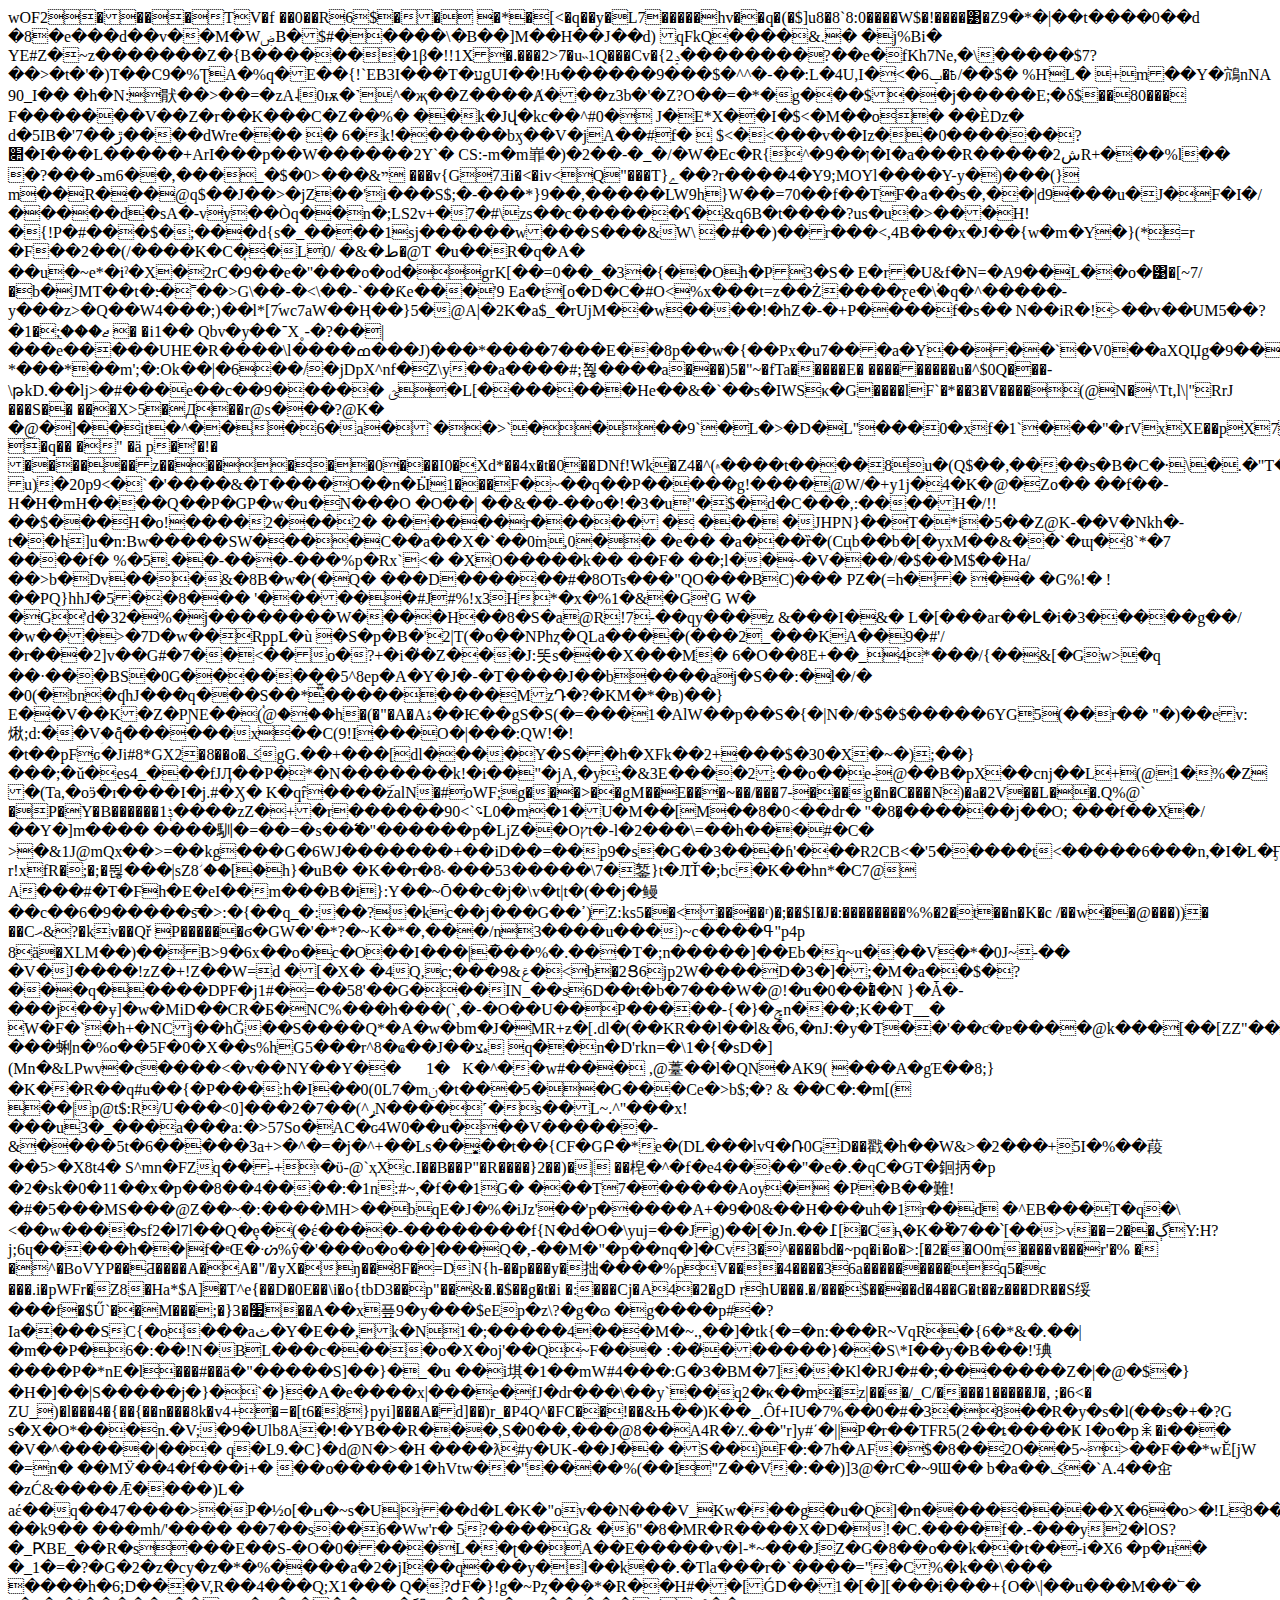
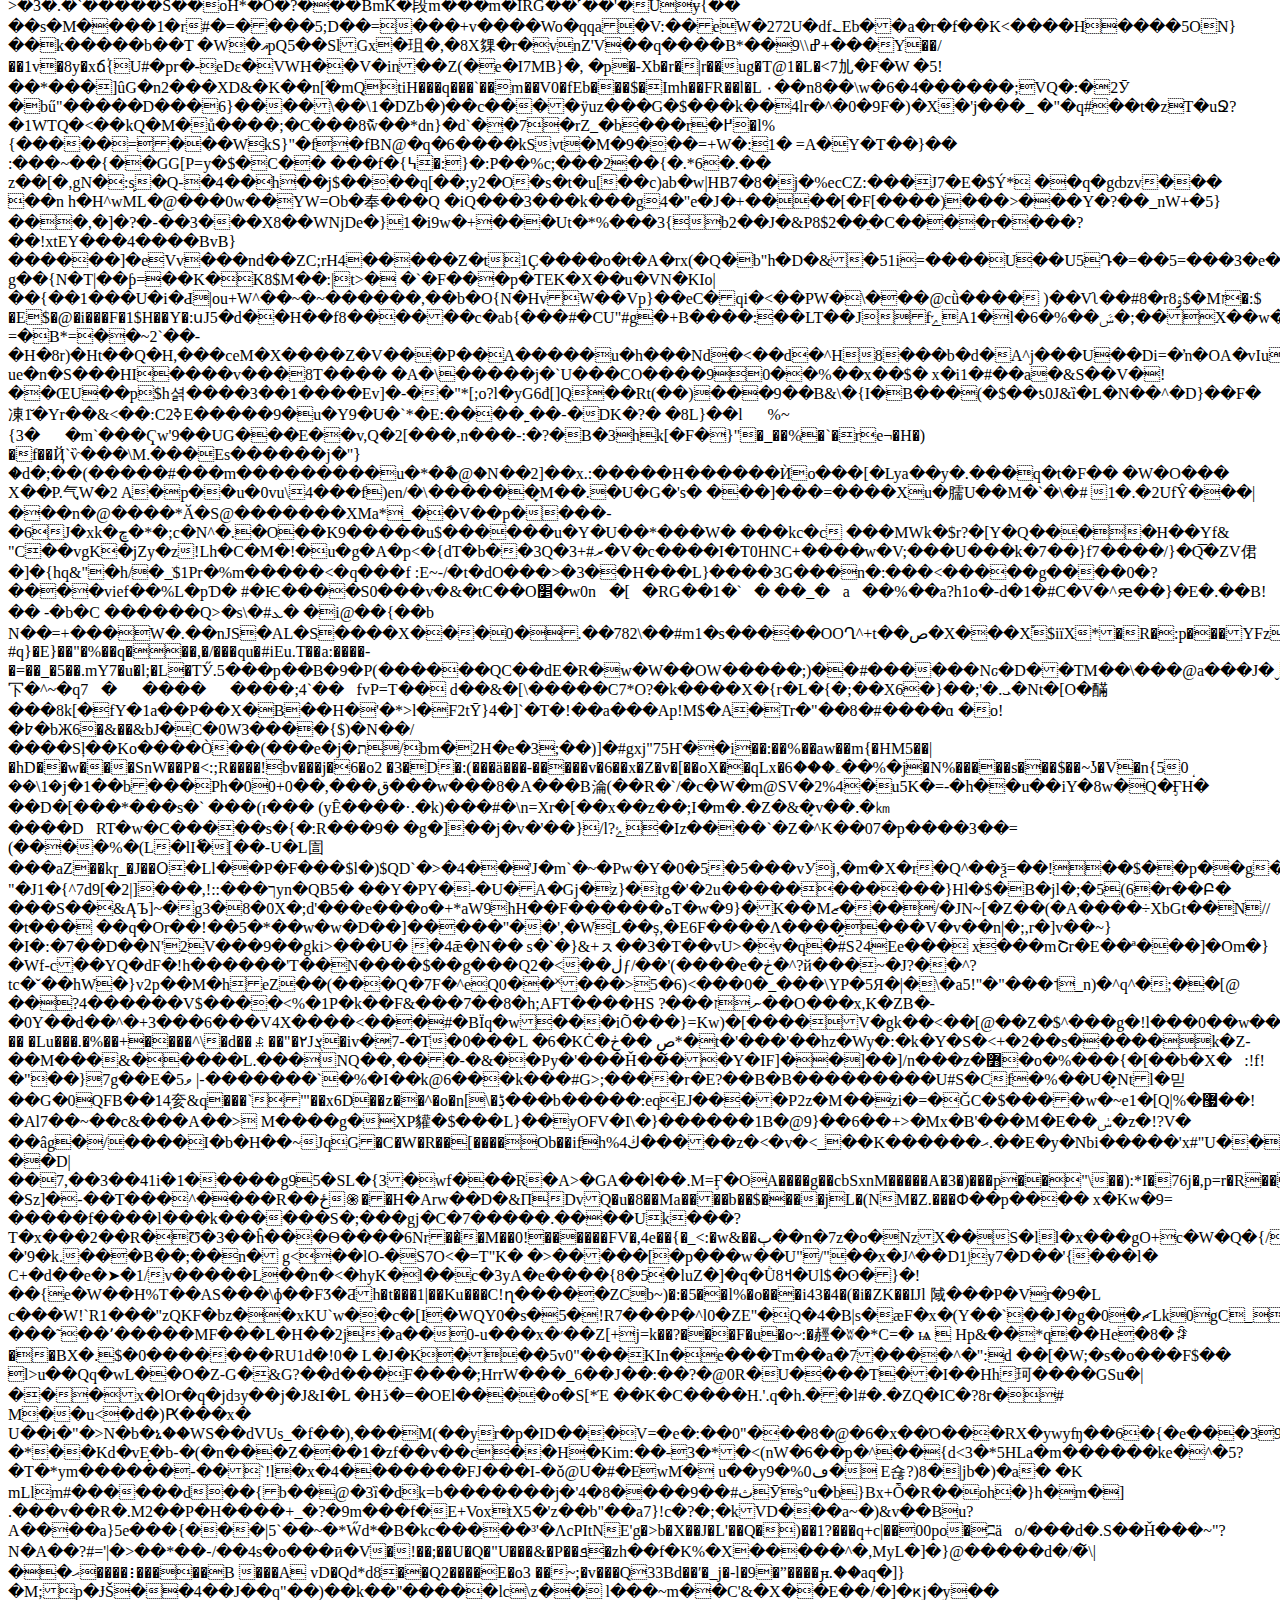
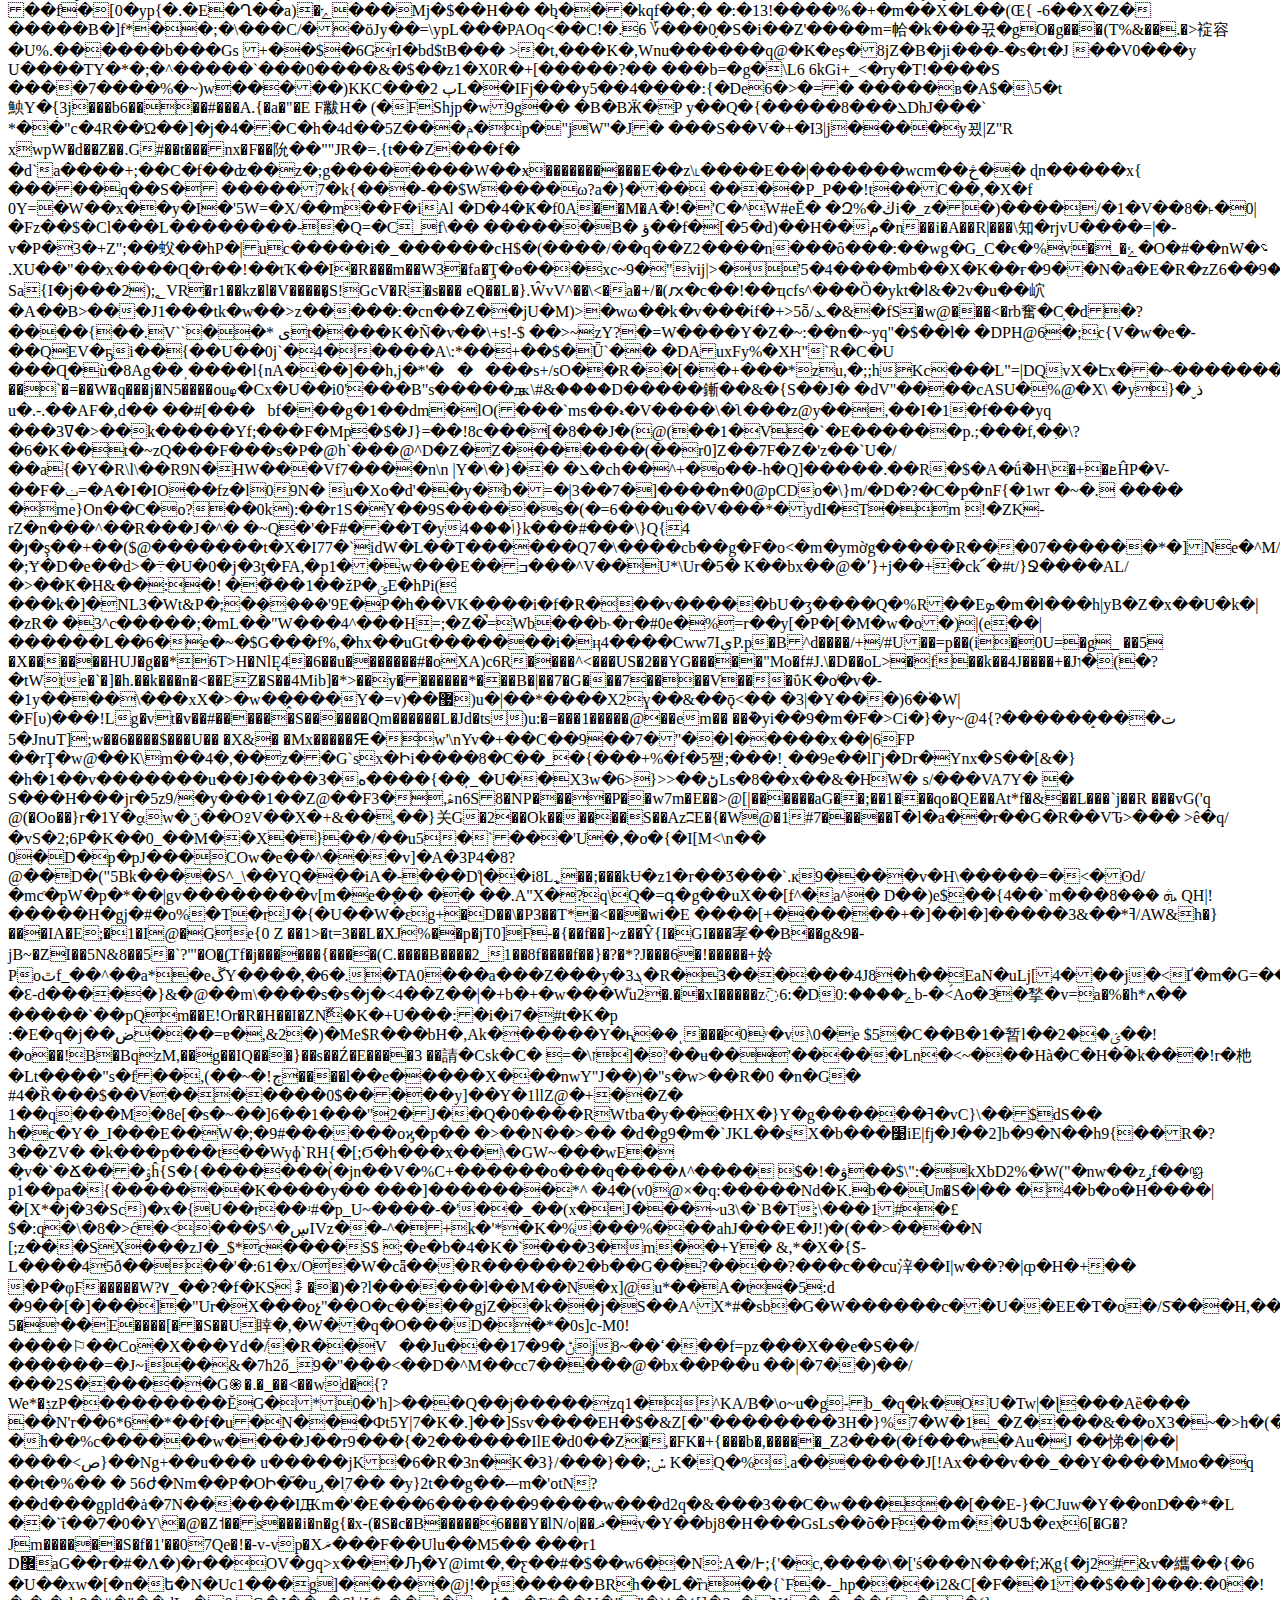
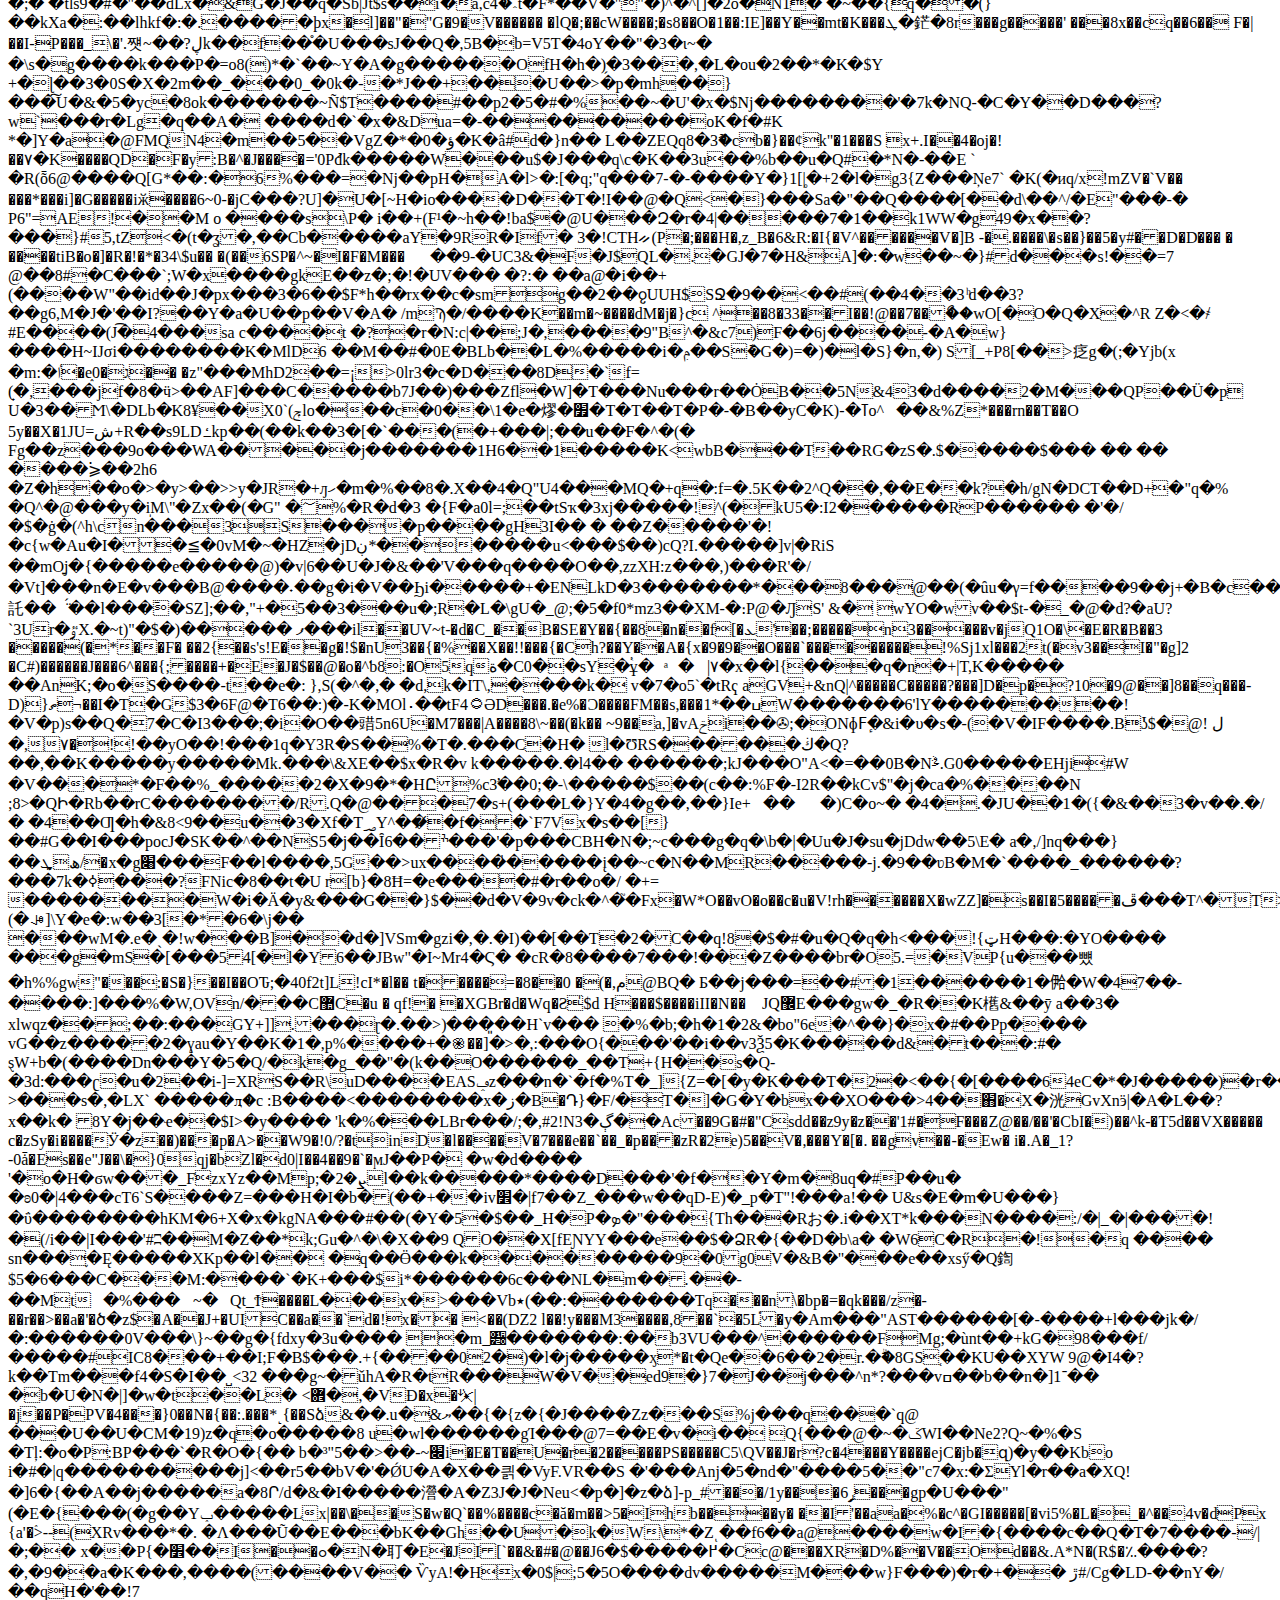
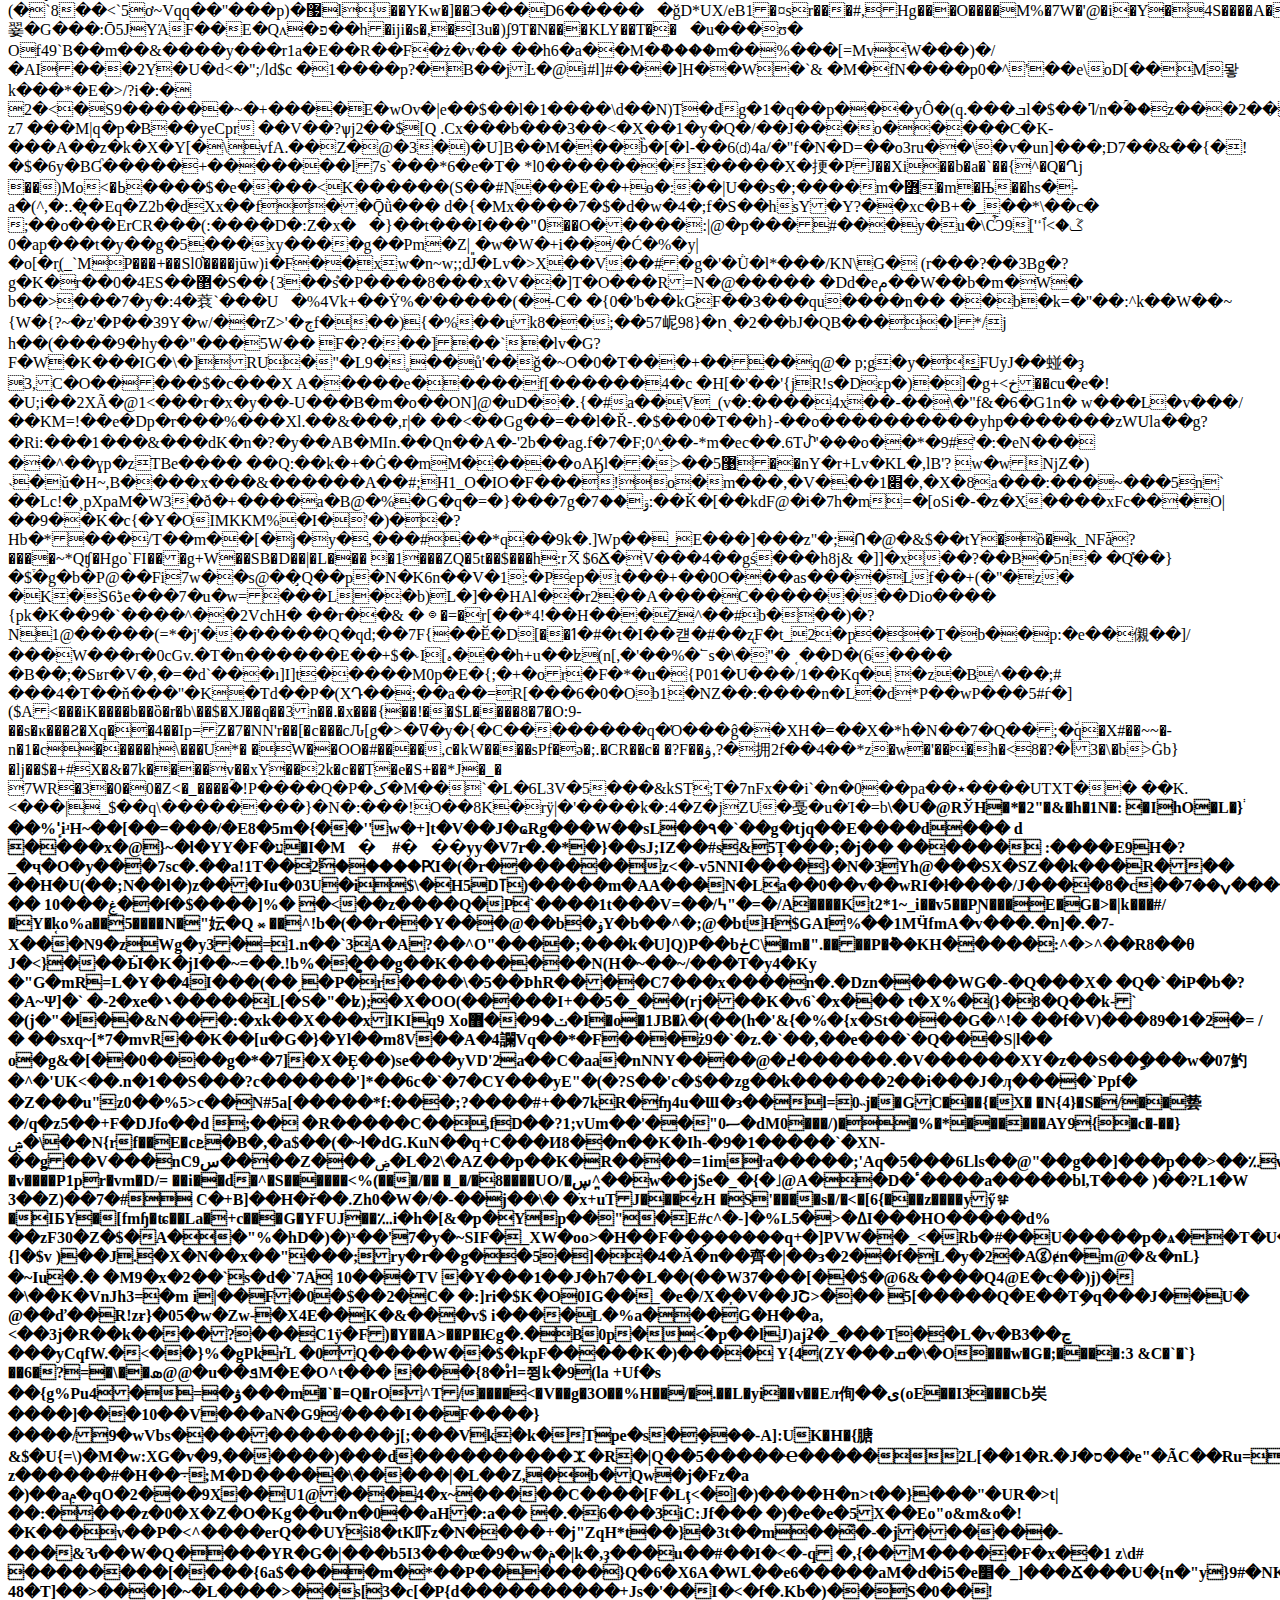
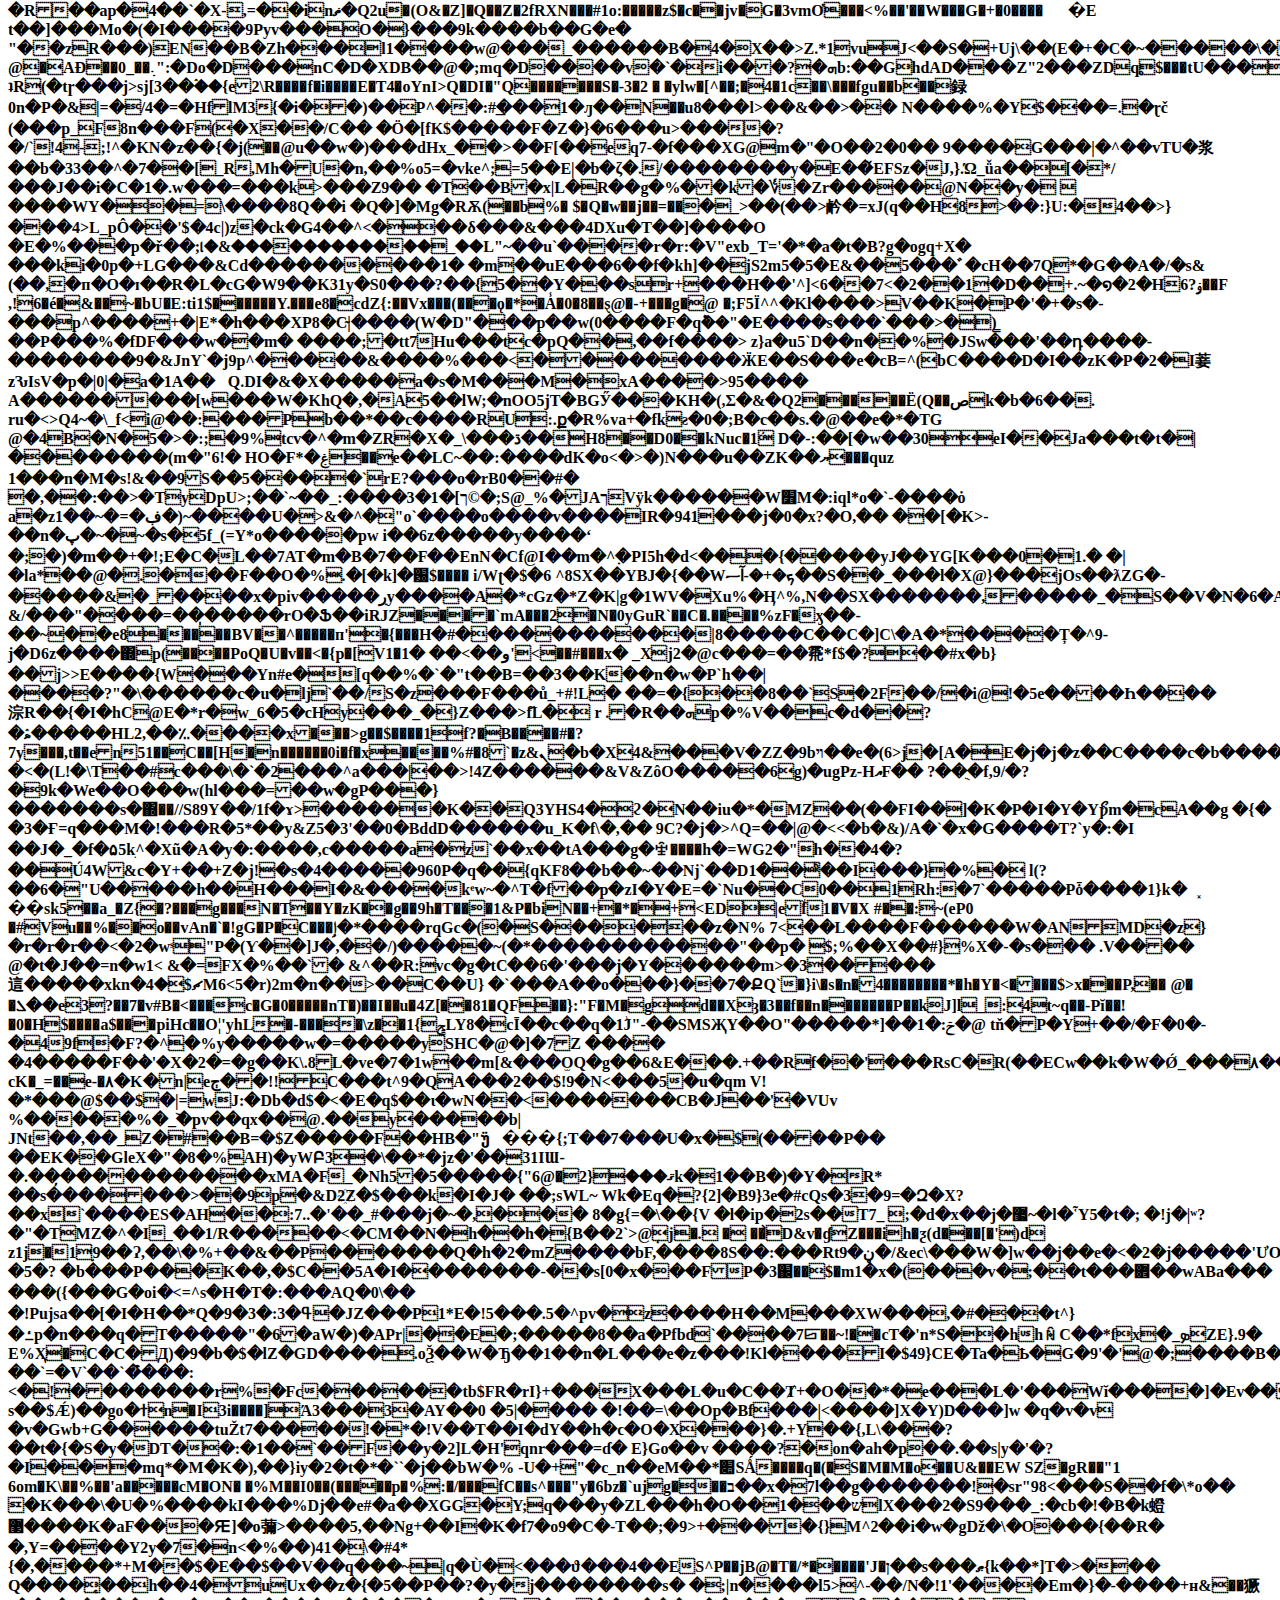
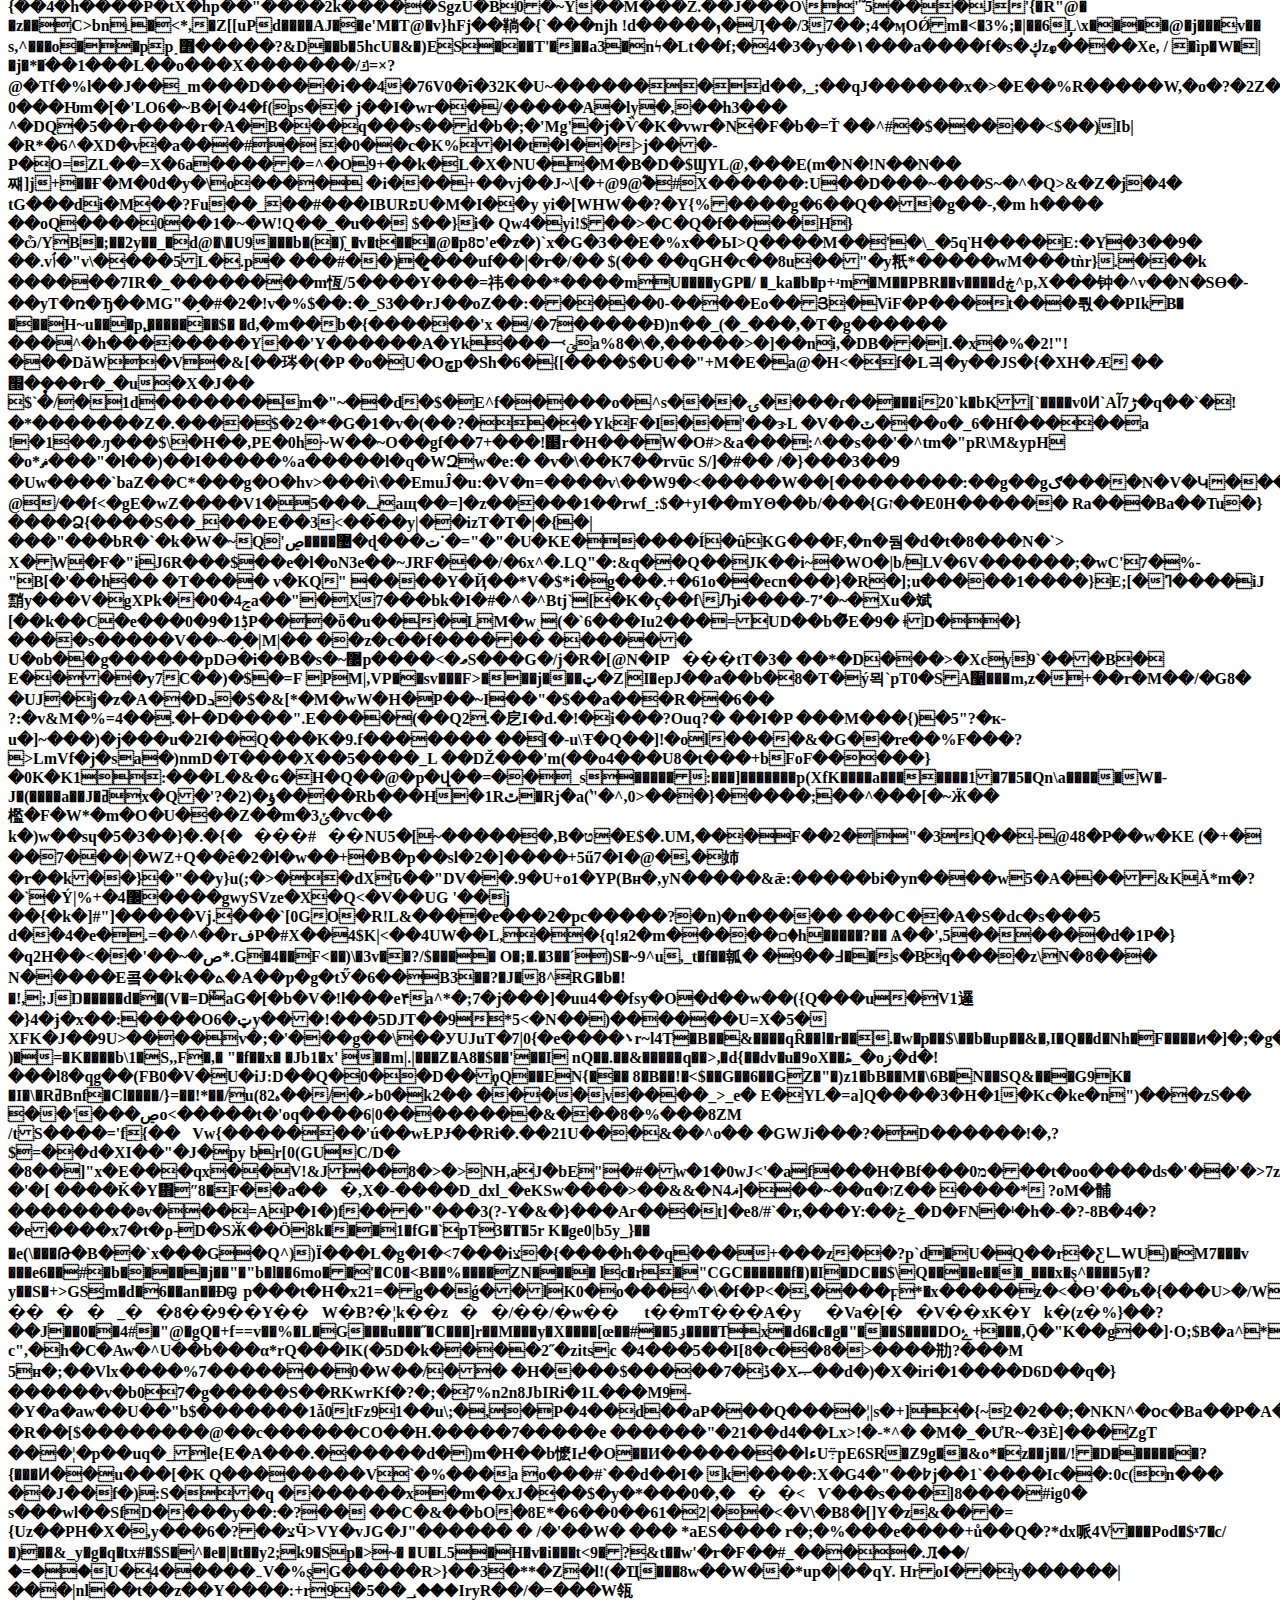
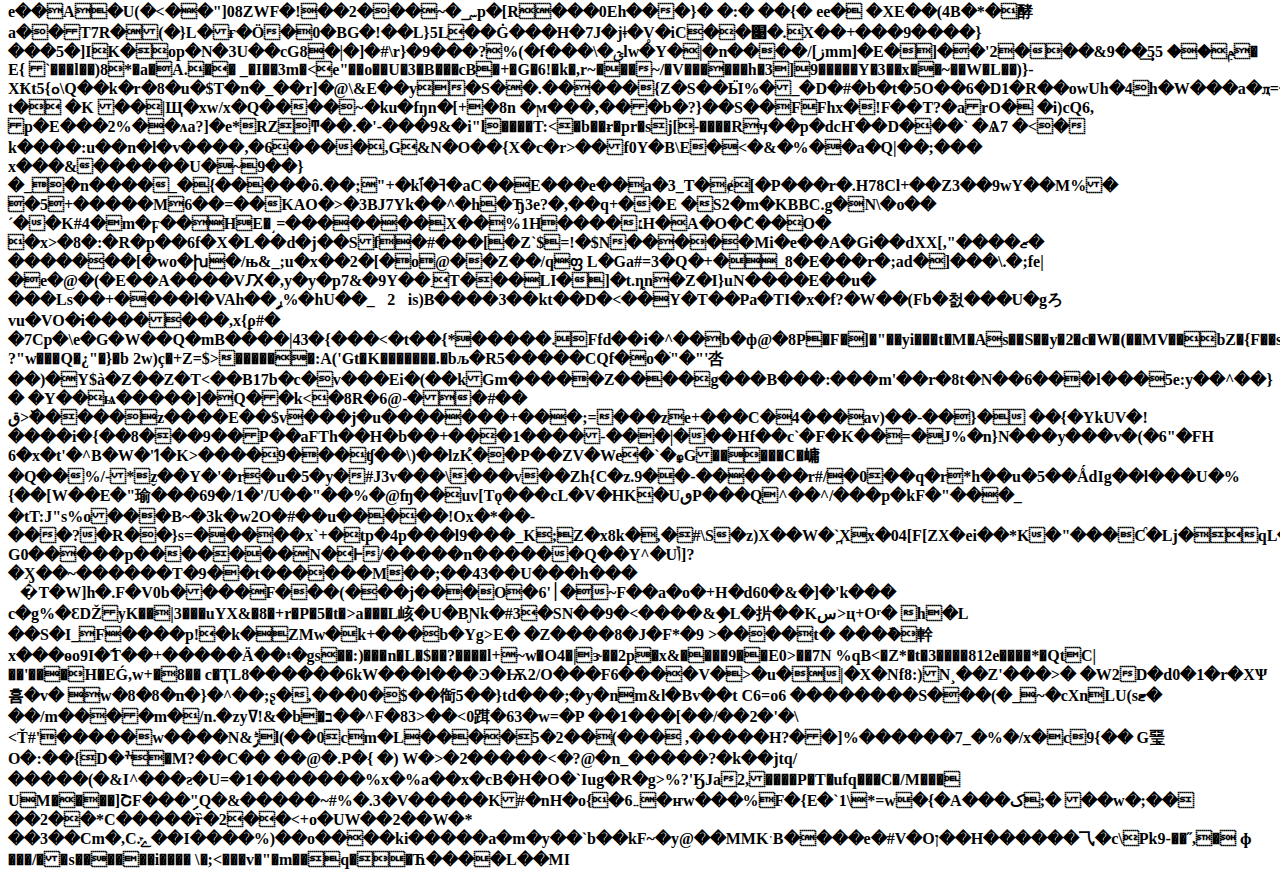
<file: fa-brands-400.html>
<html><head>
<meta charset="utf-8"></head><body>wOF2����TV�f
��0��R6$�� �*�[<�q��y�L7�����hv��q�(�$]u8�8`8:0����W$�!����͹�Z9�*�|��t����0��d	�8�e���d��v��M�WۻB�$#�����\�B��]M��H��J��d)	qFkQ����&.�	�j%Bi� YE#Z�~z�������Z�{B�������1β�!!1X�.���2>7�u˵1Q���Cv�{2ݚ��������?��e�fKh7Ne,�\�����$7?��>�t�'�)T��C9�%ƮA�%q�E��{!`EB3I���T�עgUI��!Ƕ������9���$�^^�-��:L�4U,I�<i�t�iik�i�؜9�o�d�0q`&><�6߿�ࢠ/��$�
%ҤL�
+m��Y�鴧nNA
90_I��	�h�N:猒�<tg���n����pؤ�q�~6�l�{���w���i&�i&�|x�h��%�@ �*s%q�="" w="" dwor��u�="" )h]@�uc��{b���zi+[6gx�3g�:��<z$�="">�>��=�zA˨0ѭ�˺^�җ��Z����Ⱥ���z3b�'�Z?O��=�*�g���$��j�����E;�δ$��80���	F�������V��Z�r��K���C�Z��%� ��k�Jվ�kc��^#0�	J�E*X��I�$<�M��o�
��ЀDz�	d�5IΒ�'ڙ��7����dWre��� �	6�k!������bӽ��V�jA��#f�  $<�<���v��Iz��0������?׊�I���L�����+ArI���p��W������2Y`�
CS:-m�m㠑�)�2��-�_�/�W�Ec�R{^�ן��9�I�a���R�����2شR+���%l��
�?���ܖmײ&���<0�$�_���,��6
���v{G7Ǝi�<�iv<Q"���T}ے��?r����4�Y9;MOYl����Y-y�)���(} m��R���@q$��J��>�jZ��'i���S$;�-���*}9��,�����LW9h}W��=70��f��TF�a��s�,��|d9���u�J�F�I�/�����d�sA�-vy��Òq��n�;LS2v+�7�#\zs��c������ʕ�&q6B�t����?us�u�>���H!�{!P�#���$�;���d{s�_����1sj������w���S���&W\	�#��)��r���<,4B���x�J��{w�m�Y�}(*=r �F��2��(/����K�C�̘�Lط�&�	/0�@T �u��R�q�A� ��u�~e*�׃iˀ�X�2rC�9��e�"���o�od�grK[��=0��_�3�{��Oh�P3�S� E�r�U&f�N=�A9��L��o�͹�[~7/�b�JMT��t�:̵�˭��>G\��-�<\��-`��Ƙe���'9
Ea�t[o�D�C�#O<%x���t=z��Ż����ƹe�\ؙ�q�^�����-y���z>�Q��W4���;)��l*[7֝wc7aW��Ң��}5�@A|�2K�a$_�rUjM��w����!�hZ�-�+P����f�s��	N��iR�!>��v��UM5��?�ޖ���ַ;�1	� �i1��
Qbv�y��־X˳-�?��|���e�����UHE�R����\l����ߘ���J)���*����7���E��8p��w�{��Px�u7���a�Y����`�V0��aXQЏg�9���v����[�Q����N,�i;�_K�:��MR�?*���*��m';�:Ok��|�6��/�jDpX^nf�Z\y��a����#;ٚ쬖����a���)5�"~�fTa�����E�	���������u�^$0Q���-\թkD.��ǉ>�#���e��c��9�����	ؿ�L[�������He��&�`��s�IWSκ�G����lF`�*��3�V����(@N�^Tt,l\|"RrJ
�<y��+h�x�$k�!s�l9r*2q�z��j�e���[f���yo����a�~��:�#�;��.��;��g�x�����[_�?��ume��rr���%e���7��?���bk)����,�� +ib��7��-�m�ʟ��z8�Ϸo�f�lԔ�d8p�j���a�-~s��dabf�&d�pa"d*6��4��i�yf;��~��c���u���c���u��f����lxh�'e���eg���o="" `д|2(��%����j�w�3ֹ�$��qm�qa���:�}�;���="" ��g�c��8lނi������l|="" g�o��[x��~�r����i<��z-)����="">��S��
���X>5�Д��r@s���?@K�
�@�]��it�^���6�a�`��>`����9`�L�>�D�L"���0�xf�1`���"�ґVxXE��pX7k�`<�'�
�q�� �"	�ä
p�'�!�
������z�������0���I0�Xd*��4x�t�0��DNf!Wk�Z4�^(۾����t����8u�(Q$��,����s�B�C�·\�.�"T�b$r	u)�20p9<�`�'����&�T����O��n�Ӹ1���F�~��q��P�����g!����@W/�+y1j�4�K�@�Zo��	��f��-H�H�mH����Q��P�GP�w�u�N���O �O��|
��&��-��o�!�3�u"�$�d�C���,:����H�/!!��$���H�o!����2���2�	������r�����
�
���
�JHPN}��T�*i�5��Z@K-��V�Nkh�-t��h]u�n:Bw�����SW����C��a��X�`��0͘m,0��
�e��
�a���ȑ�(Cцb��b�[�yxM��&��`�ɰ�8`*�7
���̀�f�	%�5.��-���-���%p�Rx`<�
�XO�����k��
��F�
��;l��~�V���/�$��M$��Ha/��>b�Dv���&�8B�w�(�Q�	���D������#�8OTs���"QO���BC)��� PZ�(=h��
��
�G%!�	!��PQ}hhJ�5��8���
'������#J#%!x3H*�x�%1�&�G'G	W�
�G'd�32�%�j��������W����H��8�S�a@R!7-��qy���z
&���I�&�
L�[���ar��Լ�i�3�����g��/�w���>�7D�w��RppL�ù
�S�p�B�'2|T(�o��NPhȥ�QLa����(���2_���KA��9�#'/�r���2]v��G#�7��<��o�?+�i�̎�Z���J:똣s���X���M�
6�O��8E+��_4*���/{��&[�Gw>�q
��·���BS�0G������̫͍�5^8ep�A�Y�J�-�T����J��b����aj�S��:�l�/�	�0(�bn�ʠhJ���q���S��*���������MzԴ�?�KM�*�ʙ)��}	E��V��K�Z�PƝE��(ٝ@���h�(�"�A�Aۀ��Ѥ��gS�S(�=���1�AlW��p��S�{�|N�/�$�$�����6YG5(��r��	"�)��ev:煍;d:��Vؚ�ްq������x��C(9!I���O�|���:QW!�!�t��pFԍ�Ji#8*GX2�8��o�ػgG.��+���[dl����Y�S��h�XFk��2+���$�30�X�~�);��}���;�ǔ�es4_���fJӅ��P�*�N�������k!�i��"�jA,�y;�&3E����2:��o��e-@��B�pX��cǌ��L+(@1�%�Z

�(Ta,�oӭ�ɪ����I�j.#�Ӽ�
K�qȓ����ۜzalN�#oWF;g���>��gM��E���~��/���7-���g�n�C���N)�a�2V��L��.Q%@`	�P�Y�B������ݙ1����zZ�+�r������90<`؝L0�m�1�U�M��[M��8�0<��dr�
"�8�͕������j��O;	���f��X�/��Y�]m����
����馴�=��=�s��߱�"������p�ǈZ��Oץ<h�㦔�ھ}�qk��xl�n�� b4���v�⊣�k��}�ׁ�޲(�q$���e���+�Ӗ="����r'�q��]q8<D͋=ķ�<��Ҽ��оT@�U���\��mJ���y�w���]6lnf���݃���ȷV2M�H" yr�ov��r�(m����!n���߭r�z62="" �����qp="" 0w�m9�­�����r���ժ="">t�-l�2���\=��h���#�C� >�&1J@mQx��>=��kg���G�6WJ�������+��iD��=��p9�s�G��3���ɦ'���R2CB<�'5�����t<�����6���n,�I�L�ӺI��~�[�c���=�� <l������ژ_��7i�t���kk�comyѻ l��u���nt��&�m�l|�?�7�f,��0�'�roa�4(���~�f���Փ��(˵ni�t�="" ����f��|*�="" �b="" ������w?��~)�="">r!xfR�;�;�뛶���|sZ8ؗ
��[�h}�uB� �K��r�8˞���53�����\7�錾}t�ԮŤ�;bc�K��hn*�C7@	A���#�T�Ϝh�E�eI��m���B�i}:Y��~Ō��c�j�\v�t|t�(��j�鳗��c��6�9�����s͞�>:�{��q_�:��?̴�kc��j���G��ߴ)Z:ks5��<����ʳ)�;��$I�J�:��������%%�2�t��n�K�c
/��w��@���))�	��Cޙ&?�kv��Qř
P������ϭ�GW�'�*?�~K�*�,���/n3����u���)~c����ߟ"p4p
8ӓ�XLM��)��B>9�6x��o�c�O��I���|�܏��%�.���T�;n�����]��Eb�q~u���V�*�0J~-��
�V�J����!zZ�+!Z��W=d	�[�X�
�4Q,c;���ݝ&9�<b�2Ց6jp2W����D�3�]�;�M�a��$�?���q�����DPF�j1#�=��58'��G���IN_��s6D��t�b�7���W�@!�u�0���ͭ�N }�Ǡ�-���j��ɏ]�w�MiD��CR�Ƃ�NC%���h���(`,�-�O�<n��)����t�*�[�;���&��޿ۼ :i������{���<�����="7^0&��GkO��S" x�����{rw��x�ʋ�\{v����="��Z�@�M���b:u�h">�U��P�����-{�}�ݯn���;K��T__�
W�F�`�h+�NCj��hĞ��S����Q*�A�w�bm�J�MR+ƶ�[.dl�(��KR��l��l&�6,�nJ:�y�T��'��ƈ�ɐ����@k���[��[ZZ"���T�Ŗ�ٕ\g��� ���蜊n�%o��5F�0�X��s%hG5���r^8�ҩ��J��ہצ	
q��n�D'rkn=�\1�{�sD�](Mn�&LPwv�c����<�v��NY��Y��񭕾1�K�^��w#���
,@薹��l�QN�AK9(
���A�gΈ��8;}�K��R��q#u��{�P���:h�I��0(0L7�mݧ�t���5��G���Ce�>b$;�? &
��C�:�m[(	��|p@t$:R/U���<0]���2�7��(^ݛN����˹�s��L~.^"���x!���u3�_���a���a:�>57So�AC�ɢ4W0��u���V������-&����5t�6�����3a+>�^�=�j�^+��Ls��͙��t��{CF�GԲ�*e�(DL���lvϤ�Ռ0GD��戳�h��W&>�2���+5I�%��葮��5>�X8t4�
S^mn�FZq��-+ˣ�ϋ-@`ҳXc.I��B��P"�R����}2��)�| ��梍�^�f�e4����"�e�.�qC�ԌT�䤧抦�p	�2�sk�0�11��x�p��8��4����:�1n:#~,�f��1G�
���T7������Aoy�	�P�B��難!�#�5���MS���@Z��~ִ�:����MH>��bqE�J�%�iJz'��'p�����A+�9�0&��H���uh�1r��d
�^EB���T�q�\<��w����sf2�l7l��Q�ȩ�(ܸ�έ����-��������f{N�d�O�\yuj=��Jg)��[�Jn.��߁[�Cԧ�K��ْ7��՝[��>v��=2��ڳY:H?j;6ɥ�����h��|f�ᵉŒ�ᔣ%ŷ�'���o�o��]���Q�,-��M�"�p��nq�]�Cv3�^����bd�~pq�i�o�>:[�2��Ο0m����v���r'�%	� �^�BoVYP��Ƌ����A�A�"/�yX�ŋ��8F�=DN{h-��p���y�拙����%pV���4����36a���������q5�c
���.i�pWFr�Z8�Ha*$A]�T^e{��D�0E��\i�o{tbD3��p"��&�.�$��g�t�i
�:���Cj�A4�2�gD
rhU���.�/���$����d�4��G�t��z���DR��S绥���f�$Ű`��M���;�}3�׷��A��x픞9�y���$eEp�z\?�g�ɷ
�g����p#�?Ia����SC{�o���aث�Y�E��,k�N1�;�����4��<s1 ���="��" �r$.�$��y���"="">�M�~.,��]�tk{�=�n:���R~VqR�{6�*&�.��|�m��P�6�:��!N�BL���c����o�X�oj'��Q~F���
:��̎̱������}��S\*I��y�B���!'琠����P�*nЕ�l���#��ӓ�"�����S]��}�_�u ��i㙋�1��mW#4���:G�3�BM�7]��Kl�RJ�#�;�������Z�|�@�$�}�H�]��|S�����j�}�`�}�A�e����x|���e�fJ�dr���\��y`��q2�κ��m�z|���/_C/����1�����J�, ;�6<� ZU_)�l���4�{��{��n���8k�v4+�=�[t6�8}pyi]���A�d]��)r_�P4Q^�FC��!��&Њ��)K��_.Ôf+IU�7%��0�#�3�8��R�y�s�l(��s�+�?G
s�X�O*���n.�V;�9�Ulb8A�!�YB��R���,S�0��,���@8��A4R�؉��"r]y#΄�||P�r��TFR5(2��ȶ����Ҝ
I�o�pꂒ�i��� �V�^�����|���
q�L9.�C}�d@N�>�H ����ƛ#y�UK-��J��
�S��)F�:�7h�AF�$�8��2O��5~>��F��*wĔ[jW
�=n� ��MӰ��4�f���i+�
��o�����1�hVtw��"����%(��I"Z��V�:��)]3@�rC�~9Ɯ��
b�a��ݢ�`A.4��㒴�zĆ&����Ǣ����)L�
aέ��q��47����>�P�½o[�ߎ�~s�U|r��d�L�K�"ov��N���V_Kw���g�u�Q]�n��������X�6�o>�!L8���%:�0)w��Um2W>�p�����8��hu�ibYD���^��W	��k9��
���mh/'����
��7��s��6�Ww'r�
5?����G&
�6"�8�MR�R����X�D�!�C.����f�.-���y2�lOS?�_ԖBE_��R�s���E��S-�O�0����L��ʈ��A��E�����v�l-*~���JZ�G�8��o��k��t��-i�X6
�p�ʜ�
�_1�=�?�G�2�z�cy�z�*�%����a�2�jI��q���y�l��k��.�Tla���r�`����="�C%�k��\��� 	����h�6;D���V,R��4���Q;X1���
Q�?ժF�}!g�~Pȥ��ܲ�*�R��H#��[ǴD��1�[�][���i���+{O�\|��u���M��՟�
>�3�.�`�����S��oH*�O�?���BmK�段m���m�IRG��˹��'�Uɏ{��	��s�M����1�r#�=����5;D��=���+v����Wo�qqa�V:��eW�272U�df؎Eb��a�r�f��K<����H����5ON}��k�����b��T
�W�ޣpQ5��SlGx�珇�,�8X㚌�r�vnZ'V��q����B*��9\\ߝ+���Y��/��1v�8y�xճؙ{U#�pr�-eDε�VWH��V�in��Z(�e�I7MB}�,	�p�-Xb�r�|r��ug�T<o�^,d"sh��� ��<w����?a�n���$�#="" l9ye��d�1��="">@1�L�<7劜�F�W �5!��*���]ûG�n2���XD&�K��n[߬�mQtiH���q���`��m��V0�fEb���$�Imh��FR��l�L	۰��n8��\w�6�4������;VQ�:�2Ӯ
�bű"�����D���6}����\��\1�DZb�)��c����ӱuz���G�$���k��4lr�^�0�9F�)�X�'j���_	�"�q#��t�zT�uՋ?�1WTQ�<��kQ�М�ů����;�Ϲ���8ޮw��*dn}�d`��7�rZ_�b���r�߂�l%{�����=���WkS}"�f�fBN@�q�6����kSvt�M�9���=+W�:1�	=A�Y�T��}��
:���~��{��GG[P=y�$�C�� ���f�{߆�:}�:P��%c;���2��{�.*6�.��	z��[�,gN�:s̙�Q-�4��h��j$����q[��;y2�O�s�t�u[��c)ab�w|HB7�8�j�%ecCZ:���J7�E�$Ý*
��q�gȸzv���
��n
h�H^wML�@���0w��YW=Ob�奉���Q �iQ���3���k���g4�"e�J�+����[�F[����)���>���Y�?��_nW+�5}���,�]�?�-��3���X8��WNjDe�}1�i9w�+���Ut�*%���3{b2��J�&P8$2��ֵ�C����r����?��!xtEY���4����BvB}������]�eVv���nd��ZC;rH4�����Z�t1Ҫ����o�t�A�rx(�Q�b"h�D�&�51i=����U��U5Դ�=��5=���З�e�S%���5�q���R�Xa�ޠ�R�v��w���@�����+%m�$Fso���8BJѡ�u&#�0k��̾H��n$��lA���ڣ4�����l�t�`�t�r3�SS?g��{N�T|��ƥ=��K�K8$M��:|t>� �`�F���p�TEK�X��u�VN�KIo|��{��1���U�i�Ԁ|ou+W^��~�~������,��b�O{N�HvW��Vp}��eC�qi�<��PW�\���@cǜ���� )��Vʅ��#8�r8ۉ$�Mז�:$
�E$�@�i���F�1$H��Y�:սJ5�d��H��f8������c�ab{���#�CU"#g�+B����:��LT��JfݺA1�l�6�%��ݜ�;��X��w�� =�B*=��~2`��-�H�8r)�Ht��Q�H,���ceM�X����Z�V���P��A�����u�h���Nd�<��d�^H8���b�d�A^j���U��Di=�ŉ�OA�vIud,�<��Q��z?ue�n�S���HI����v���8T����	�A�\�����j�`U���CO����90��%��x��$� x�i1�#��a�&S��V�!<r7e��|��»d�طr�=�s۲5��n��̥�9��h.f,-�4���bf`�k��,v"�av@h���m14 }���(!�="" !Ԕ���iz����鍂�n�t�5<��,��i'���r&�оt��`���="" ;�hc��="">��ŒU��p$h셝����3��1����Ev]�-��"*[;o?l�yG6đ[]Q��Rt(��)���9��B&\�{I�B���(�$��ƾ0J&ȉ�L�N��^�D}��F�凍1̆�Yr��&<��:Cߢ2E�����9�u�Y9�U�`*�E:����˿��-�D<sdqঞ[ǒ��k�#�3s��?���2����>K�?�
�8L}��l%~{3��m`���Ҁw'9��UG���E��v,Q�2[���,n���-:�?�B�3hk[�F�}"�_��%�`�re¬�H�)
�f��Ҋ`ѷ���\M.���Es������j�"࣫}�d�;��(�����#���m���������u�*�ާ�@�N��2]��x.:�����H������Ѝo���[�Lya��y�.���q�t�F�� �W�O���	X��P.气W�2	A�p��u�0vu\4���f)en/�\������̞M��.�U�G�'s�	���]���=����Xu�臑U��M�`�\�# 1�.�2UfŶ���|���n�@����*Ӑ�S@�������XMa*_��V��p����-�6J�xk�ڇ�*�;c�N^�.�O��K9�����u$������u�Y�U��*���W�
���kc�c
���MWk�$r?�[Y�Q����H��Yf&	"C��vg<kh�*�s�j"��u�nyzx*����x~r ĥcq�x������kf\m..r���="" ;(��y8����6a�p�x��oj��lq��b�;="" 1��p�1�wg(6l-f���x�j�="" ��b�r�="">K�jZy�z!Lh�C�M�!�u�g�A�p<�{dT�b��3Q�ރ#+3�V�c����I�T<mޮ�qy�5��bw�̖�o���:� ��r="" 7u�vsd="" ��="" �r�&���Ș���.���\�sax�����2p�u="" �!="" ��!�{="" ���bl�l렄�#��߱���fj�0�u��qd�0Ӹ���="" r="" 3u���1h��q-mڼ)�-f85�1�eو����j="" �*(��kҞf��o�4\ofl~�]@�e*6�v�="" +����5��9i1���k��)~-2l�q�zp�o$�f�q������b���5�������,��?���x�{9&��o�o="">0HNC+����w�V;���U���k�7��}f7����/}�Q͞�ZV侰�]�{hq&"�h/�_ׂ$1Pr�%m�����<�q���f :E~-/�t�dO���>�3��H���L}����3G���n�:���<�����g����0�?����vief��%L�pƊ�
#�Ѥ����S0���v�&�tC��O׵�w0nᷪ�[�RG��1�`�	��_�a��%��a?h1o�-d�1�#C�V�^ԙ��}�E�.��B!��	-�b�C
������Q>�s\�#ܥ�	�i@��{��b
N��=+���W�.��nJS�AL�S����X���0�.��782\��#m1�s�����OOՂ^+t��ص�X���X֠$iїX*�R�:p���YFz�D����}\�Q��ӆ_�&��x�J4�����zJTD�Z%�X #q}�E}��"�%��q���,�/���qu�#iEu.T��a:����-�=��_�5��.mY7�u�l;�L�TӲ.5���p��B�9�P(������QC��dE�R�w�W��OW�����;)��#������Nԍ�D��TM��\���@a���J�ˬ�3�f��X+�㓀�^~�q7򷙷���������;4`��fvP=T��
d��&�[\�����C7*O?�k����X�{r�L�{�;��X6�}��;'�.ܝ�Nt�[O�䤍���8k[�fY�1a��P��X�B��H�'�*>l�F2tȲ}4�]`�T�!��a���Ap!M$�A�Tr�"��8�#����ɑ
�o!�߈�bЖ6�&��&bJ�C�0W3����{$)�N��/����Sļ��Ko����Ò��(���e�j�ת/bm�2H�e�3;��)]�#gxj"75Ҥ��i��:��%��aw��m{�HM5��|�hD��w���SnW��P�<:;R����!bv���j�6�o2
�3�D�:(���ä���-�����v�6��x�Z�v�[��oX��qLx�ۦ���6��%�j�N%�����s���$��~ʖ�V�n{50ܴ ��\1�j�1��b���Ph�00+ق���,��0���w���8�A���B淪(��R�`/�c�W�m@SV�2%4�u5K�=-�h��u��iY�8w�Q�ӺH�
��D�[���*���s�`
���(ɪ���
(yȆ����·.�k)���#�\n=Xr�[��x��z��;I�m�.�Z�&�̞v��.�㎞����DRT�w�C�����s�{�:R���9�	�g�]��j�v�'��}/l?ۓ�Iz����`�Z�^K��07�p����3��=(����%�(L�lIٗ�[��-U�L圁���aZ��kɼ_�J��Օ�Ll��P�F���$l�)$QD`�>�4��'J�m`�~�Pw�Y�0�5�5���vУj,�m�X�r�Q^��ѯ=��!��$��p��g�c�1'��	"�J1�{^7dך���::!,���[|2�]9yn�QB5�<g'�,qi*����%��o�r���]`v2��` w��3n�h�xdnp_�pp-#�`�1="" �vw�="" o$�d="" (�!v,�b�="" ������esv���c������0�v��:k�q����1�ՙ*�o�v,��]="" ���b���<�po�a="�У\#/��������$=E��P���wx'���es@d�L��B��ѳ�I���X5" �o9h�z#i="" 0�2��0k��ֵ\��n�hp�hm[�eq��[&`�j�d�?�$������lݶwy="" �աo-;jjc�].g1m�w�c��1uyr����="" �������&esby]-="" �="" �҈buqu����ƽ�-�+="" ��+��Ҁ8��t���="" a�r��1r��gl="" ��cp�_�u���w���a,f4zДw�$��f葧�iz1g�="" pm1�{�tm�����0�����k�!�j�:��\�8�d�ʝ�1�s�g�ti�)��ko�="" �$0c�k�q9�9��d�n#oyn�="" �$g]�bgs�p�jd$�`a�n="" ӎ���1�0�|h:^��e����9����4�<����+4���Ĝ��="" c,s�="" &*gr�i:beu-�t�o;sf="7H��̵X�Ȟ�O�rr�?c%��ީD�W�" sg="" ��s�8�r�m*��p����sa�qk="" ��Ӵ�4��rz���j.x3��~="���;��^z9u�]�T" ��0="" i�r+��q~="" ����w�`q����:#�yul�mj���e����}u�-�y�34}��o�d�,g�4���yu��s����j�s~h��}�^������9a�n�xzq�="" �֠��j(��="" ėԌ���������뽫w���6�[��r�<rs_r���[hc�����<x]�wzĲ��r�%?�x-ςx�䰑��hr�\��ul��e��qzy8�p�="" ��="" u����\�;�������n������fy��q="" �6Ǝ�cb$�zm�q��lw:e߅[�jznf)b���a����y��4����@="" ��m�@�^�#x�p�ׯxԞlgʜ���m�fy}��3���z�ߠs��5)�(��pcm�����b�);�l��.�e��{���<="">
��Y�PY�-�U�A�Gj�z}�tg�'�2u�����������}Hl�$�B�jl�;�5(6�r��Բ�
���S��&ĄЪ]~�g3�8�0X�;d'���e���o�+*aW9hH��F������ەT�w�9}�K��Mޒ���/�JN~[�Z��(�A����÷XbGt��N//�t��� ��q�Or��!��5�*��w�w�D��]�����"��',�WL��ș,�E6F����Λ����̰���V�v��n|�;,r�]v��~}�I�:�7��D��N'2V���9��gki>���U�
�4ǣ�N��
s�`�}&+ㇲ��3�T��vU>�v�q�#Sϩ4Ee���	x���mՇr�E��ª���]�Om�}�Wf-c��YQ�dF�!h������'T��N����$��g���Q2�<��ڶƒ/��'(����e�ڂ�^?й���~�J?��^?tc�ˇ��hW�}v2p��M�heZ��(���Q�7F�^eQ0��˟���>5�6)<���0�_���\YP�5Я�|�\�a5!"�"���˦_n)�^q^�;��[@
��?4������V$����<%�1P�k��F&���7��8�h;AFT����HS
?���ނז��O���x,K�ZB�-�0Y��d��^�+3���6���V4X����<���#�BЇq�w���iÕ���}=Kw)�[����V�gk��<��[@��Z�$^���g�!l���0��w���ɏ��>�ףv�d��
��
�Lu���.�%��+����^\�d��ꅄ��"�۲Jܮ�iv�̷7-�T�0���L
�6�KĊ�ص	��ڂ*�t�'���'��hz�Wy�:�k�Y�S�<+�2��s�����k�Z-��M���&�����L.���NQ��,���-�&��Py�'���Ȟ��̆��Y�IF]��]��]/n���z�߻�<o�)<��~�q1��������x�)!oܨ���z ����t_�"��z��\�[��'��7�s0۫e�z7��~;b������u1u|�ʝj(���0��="" ԧ��1a����6���ɘ�u��^u�l�f="" ��)��b6����Ƥsm��.n���o'h.�q�t#����{���1fu�ݤx�n��&h���52s�l�qr`��oy��wk�2,�ȕ��u�="" �������q�zve1x����͘�}h�m������k2�:vslp��ĎaaӖ���_�7��x��v�\i�ߜ�6="" ���ض�l3�x%��!7����涺r="" �c��="" �apjr2�ѧk���7="" 8�++fj��g?y)�c�4�ה�'�¥�Ʀ��ir4���@�fg����]�o��g�#ue�n�="o~�ծY��6��R">o�%���{�[��b�X�󣂉:!f!�"��}7g��E�ވ5
|-�������`�%�I��k@6���k���#G>;����r�E?��B�B���������U#S�Cf�%��U�̞Ntl�믿��G�0QFB��14͕奒&q���`'"��x6D��z��^�o�n[\�ڋ���b�����:eqEJ����P2z�M��zi�=�ǦC�$����w�~e1�[Q|%�޷��!�Al7��~��c&���A��> M����g�XP貛�$���L}��yOFV�I\�}������1B�@9}��6��+>�Mx�B'���M�E��ݭ�z�!?V� ��âg�/����I�b�Η��~JqG�C�W�R��[����Ob��ifh%4ڬ�����z�<�v�<_��K������ޙ.��E�y�Nbi�����'x#"U���{C$��H��BqFN�̹.�ޮ�Ob'��<nq�o;�q7=���������`�v<����?��c� ��ޓh|�`�|by�����5��u�6����}�-��="" :0$�'b�@�x��q���c܄3�5⭔�����߁�i�<��9�;�y!�f|#�+�ι7r�;��*jv�c�4ab�4�uy���7��ȓ<���s��`���1j�ަp�e����~�z^罵�м���rg$ӛ;�wr�:���p�jz��f�t�="" 7�ʣ��`:��.���e�;'�i�ot:��&���fh���#�������k��z�`g�hϓ�h�xrn="" ��|x����e��x81�li)�}op�c�t��{����ae��}�즉���̥��^="" n="">-��D|��7,��3��41i�1�����g95�SL�{3�wf���R�A>�GA��l��.M=Ӻ�OA����g��cbSxnM�����A�3�)���p��"\��):*I�76j�,p=r�R��u�T��25��>�S��D.S�QH�@��c~��w�|&F�xCӕ}�Sz]�-��T���^����R��ځ֍��H�Arw��D�&ПDvQ�u�8��Ma����b��̵$����jL�(NM�Z.���Փ��p����	x�Kw�9=
�����f����l���k������S�;���gj�C�7�����.����Uk���?T�x���2��R�Ʊ�3��ĥ���Ѳ����6Nr��̓�M��0!������FV�,4e��{�_<:�w&��ٻ��n�7z�o�NzX��S�ll�x���gO+c�W�Q�{/i��K��Dy`�.5y���8k(���
�'9�k.���B��;��n�
g<��lO-�S7O<�=T"K� �>�����[�p���w��U"/"��x�J^��Dٳ1y7�D��'{���l�	C+�d��e�➤�1/v�����L��n�<�hyK�l��c�3yA�e����{8�5�luZ�]�q�Ǜߞ8�Ul$�ʘ�}�!��{e�W��H%T��AS���\ɸ��FӠ�Ƌh�t���1|��Ku���C!ղ�����ZCb~)�:�5��l%�o���i43�4�(�i�ZK��Ĳl
䧕���P�Vr�9�L c���W!`R1���"zQKF�bz��xKU`w��c�[I�WQY0�s�5�!R7���P�^l0�ZE"�Q�4�B|s�ӕF�x�(Y��`��J�g�0�ޗLk0gC_��<Оm�L3oV3�x��FW���Y��3mN?���˜��٬�����MF���L�H��2j�a��0-u���x�׳��Z[+j=k��?���F�u�o~:�䞓�ʬ�*C=�
ѩ

Hp&��*q��He�8�ꆄ��BX�.$�0�������RU1d�!0�
L�J�K���5v0"���KIn�e���Tm��a�7����^�":d
��[�W;�s�o���F$��
l>u��Qq�wL��O�Z-G�&G?��d���F����;HrrW���_6��J��:��?�@0R�U����T��I��Hh珂����GSu�|���x�lOr�q�jdɜy��j�J&I�L
�Hڏ�=�OEl����o�S[*Έ ��K�C����H.'.q�h.��l#�.�ZQ�IC�?8r�# M��u<�d�)Ԗ���x�	U��i�"�>N�b�ኒ��WS��dVUs_�f��),���M(��yr�p�ID���V=�e�:��0"���8�@�6�x��Ό���RX�ywyʩ��6�{�e���39� �*��Kd�vE̙�b-�(�n���Z���1�zf��v��c��H�Kim:��-3�*�<(nW�6��p�^��{d<3�*5HLa�m������ke�^�5?�T�*ym������-��`!l�x�4�������FJ���I-�ǒ@U�#�EwMׁ�
u��yڡ0%�9�	E숂?)8�|jb�)�a�	�K	mLlm#������d��{b��@�3ȉ�dk=b�������j�'4�ث#��9����8Ӯs°u�b}Bx+Ȭ�R��oh�}h�m�]	.���v��R�.M2��P�H����+_�?�9m���f�E+VoxtX5�'z��b"��a7}!c�?�;�kVD���a~�)&v��Bu?A����a}5e���{���|5`��~�*W̋d*�B�kc�����³'�ɅcҎItNE'g�>b�X��J�L'��Q�)��1?���q+c|��00po�ʭäo/���d�.S��Ȟ���~"?N�A��?#='|�>��*��-/��4s�o���ӣ�V�!��;��U�Q�"U���&�P��ܦ�zh��f�K%�X�����^�,MyL�]�}@�����d�/�̆\|��ޙ����⫶�����B	���A
vD�Qd*d8��Q2����E�o3
��~;�v���Q33Bd��ʹ�_j�-l�9�ˮ����ԩ.��aq�]}�M;p�ɈŠ��4��J��q"��)��k��"�����lc\z��	l���~m��C'&�X��E��/�]�ԟj�y��
��f�[0�yp{�.�E�Ղ��a)�ݺ���Mj�$��H�� �ܻb���kqf��;�
�:�13!����%�+�m��X�L��(Œ{
-6��X�Z�	�����B�]f*��;�\���C/��ӧJy��=\ypL���PAOq<��C!�.6	؆���0֢�S�i��Z'����m=帢�k���꾻�gO�g���(T%&��.�>䘺容�U%.������b���Gs	+��$�6GrI�bd$tB��� >�t,���K�,Wnu������q@�K�e֚s�8jZ�B�ji���-�s�t�J
��V0���y
U����TY�*�;�^�����`���0����&�$��z1�X0R�+[�����?��
���b=�g�\L6 6kGi+_<�ry�T!����S
����7����%�~)w�����)KKC���2
ٻL��IFj���y5��4����:{�De6�>�=�
�����в�A$�\5�t䱀Y�݄{3j���b6����#���A.{�a�"�E
F黻H�	(�FShjp�w9g��	�B�BӜ�P
y��Q�{�����8���ܠDhJ���`
*��"c�4R��Ώ��]�j�4��C�h�4d��5Z���ݥ�p�"jW"�J�
���S��V�+�I3|j����y꾔|Z"R xwpW�d��Z��.G#��t���nx�F��阭��""JR�=.{t��Z���f�	�d`a����+;��C�f��ʣ��z�;g��������W��ӿ����������E��z\˪����E��|������wcm��څ�� ɖn�����x{
�����q��S� �����7�k{���-��$W����ω?a�}���	����P_P��!t��C��,�X�f
0Y=�W��x��y�I�'5W=�X/��m��F�iAl	�D�4�Ҝ�f0A��M�A߯�!�'C�^W#eĔ� �Զ%�ڬi�_z��)����/�1�V��8�˫�0|�Fz��$�Cl���L��������-�Q=�C_f\��
������B�
ؤ��f�[�5�d)��H��م�n��i�A��R|���\知�rjvU����=|�-v�P�3�+Z";��蚥��hP�|uc�����i�_������cH$�(����/��q��Z2����n���ȏ���:��wg�G_C�ϵ�%v�_�ۓ�O�#��nW�؝ .XU��"��x����Ɋ�r��!��tҠ��I�R���m��W3�fa�ۣҬ�ө���xc~9�"vĳ|>�'5�4����mb��X�K��ғ�9��N�a�E�R�zZ6��ݶ���9�M�9>y-Sa{I�j���2);؂VR�r1��kz�l�V�����̙S!GcV�R�s��� eQ��L�}.ŴvV^��\<�a�+/�(ԕ�c��!��ҵcfs^���Ȍ�ykt�l&�2v�u��岤�A��B>���J1���tk�w��>z�����:�cn��Z��jU�M)>�wω��k�v���ίf�+>5ȭ/ܥ�&�fS�w@���<�rb奮�C͕�d�?����{��.V``��* یt����K�Ñ�v��\+s!-$
��>~zY?�=W����Y�Z�~:��n�~yq"�$��l�	�DPH@6�;c{V�w�e�-��QEV�ҕi��{��U��0j`�4�����A\:*��+��$�Ǖ`�� �DAuxFy%�XH"`R�C�U	���Ɋ�ù�8Ag��<v����by�)3��s �="" gx��9��#�򹍕b��4��"���~9�^���d�q�����)oo��ec��[�,�o[�lo��y�b9ѯ��;-�="">˲����l{nA���]��h,j�*'�����s+/sO��R��[��+���*zu,�;;hKc���L"=|DQvX�Էx��~�������\�H����D���{c�\��UD4vg`�)Ӈ8Z ��`�=��W�q���j�N5����ou߾�Cx�U��i0'���B"s�����ԫ\#&����D�����鏩��&�{S��J�
�dV"����cASU�%@�X\
�y}�ˬذ
u�.-.��AF�,d��
��#[���bf���g�1��dm�lO(���`ms��ޑ�V����\�ʅ���z@y��,��I�1�f���yq ���ߜ3�>��k�����Yf;���F�Mp�$�J}=��!8c���[�8��J�(@(��1�V�`�E������p.;���f,�߲�\?�6�K��t�~zQ���F���s�P�@h`���@^D�Z�Z�������(��r0]Z��7F�Z�'z��`U�/��a{�Y�R\l\��R9N�HW���Vf7����n\n
|Y�\�}��	�ܠ�ch��^+�o��-h�Q]�����.��R�$�A�ǘۜ�H\�+�ܧĤP�V-��F�ݔ=�A�I�IO��fz�l09N�
 
u�Xo�d'��y�b�=�|3��7�]����n�0@pCDo�\}m/�D�?�C�p�nF{�1wr
�~�.
����
�me}On��C�o?��0k):��r1S�Y��9S�����s�(�=6���u��V���*�ydI�T�m

!�ZK-rZ�n���^��R���J�^�
�~Q�'�F#���T�yݳ���4}k���#���\}Q{4
�յ�ş��+��($@�������t�X�I77�`idW�L��T������Q7�\����cb��g�F�o<�m�ymờg�����R���07������*�]Ne�^M/�U,�g��k��j-�;Ɏ�D�e��d>�܊�U�0�j�3ƫ�FA,�p1��w���E��ߏ���^V��U*\Ur�5�
K<n�����4����9�����,ef��wj�00����<*,�b�7٭"i ��{���zt&:.k���<���-hm��nz�="" p�w��ɭ��[�r��;�*��ҍd����x��۫�ants��k�-�ܚ�`s���%�\[��*�l<c����#���~s�zvm����?}="" ��4�����t�a�p,="�jl�9Q" �f]4k="" 6x�%틵�mʎ�f}l���k="" l��="" �d�0l�����{!8<���2����t�i��mq����8?��$="" #m���������a����֋��s,�b�s���z�b���qv����og'���z��w̧{2�m�h��l������Ұ]q�!�%_�j&�[��j�c��_�@�t�ey�t��s������<sgr����*w="���i������N��\=􂱞��K��t]`�5b�'Q�و���6ֻf�����+��A�bN" �թe���b[�w����f��="?q�����&���{�A�$nĉ��ul�" bmyjx�{v}-�­��z�q�y~����c��w�xm�����="">��bx��@�՚}+j��+�ck՜�#t/}Ջ����AL/�>��Ҟ�H&��:�!	��͋��1��žP�ؾE�hPi( ���k�]�NL3�Wt&P�;�݄����'9E�P�h��VK����i�f�R���v�����bU�ʒ����Q�%R��Eܤ�m�l���h|yB�Z�x��U�k�|�zR�
�3^c�����;�mL��"W���4^���H=;�Z�̚=Wb���b˞�r�#0e�%=r��y[�P�[�M�w�o�)|(e��|������L��6�e�~�$G���f%,�hx��uGt�������i�ӊ4����Cww7IېP.p�B^d����/+/#U��=p��(i�0U=�g_
��5 �X������HUJ�g��*6T>H�NlĘ4�6��u�������#�oXA)c6R����^<���US�2��YG�����"Mo�f#J.\�D��oL>�f��k��4J����+�Jו�(�?�tWte�`�]�h.��k���n�<��EZ�S��4Mib]�*>��y�������*���B�|��7�G���7����V���ΰK�o̸�v�-�1y����\���xX�>�w��̭���Y�=v)��޷)u�|��*����X2ɣ��&��ǭ<�� �3|�Y���)6�۟�W|�F[υ)���!Lg�vt�v��#������S������Qm������L�Jd�ts)u:�=���1�����@��em��	��݉�yi��9�m�F�>Ci�}�y~@4ت���̝������?}�5JnսT];w��6����$���U�� �X&�
�Mx�����Ԙ�w'\nYv�+��C��9��7�"��l�����x��|6FP ��rŢ�w@��К\m��4�,��z��G`sx�Իi����8�C��_�{���+%�f�5짿;���!˻��9e��lГj�Dr�Ynx�S��[&�}�h�1��v�������u��J����3�ە����{��ͅ_�U��X3w�6>}>>��ڻLs�8��x��&�HW�
s/���VA7Y�
�
S���H���jr�5z9/�y���1��Z@��F3�,ۿn6S8�NP����P��w7m�E��>@[|������aG��;��1���qo�QE��At*f�&��L���`j��R	���vG('q
@(�Oo��}r�1Y�⍶w�<t�[mv?�l|} �&��="" ����}��#ey��-���,qab�yp��e#�cڎ�<\�k��<���$�z�<��wn{n�����f]�uk×�~l����&*_i�tu��b��3ʏ阏5="" ����o���2������q{�="" ��d�="" \2��b䇊ctz<�%��dnϴ�"�zt��1r���7�%�z����="" �\��r&8�$����d�9�y4�r|��x�g�<�8�ip�����x9��="" _n���7�+�="" Ðmuh�8�n="" �:�p���7|�����~�ڜ�zo�="">ݩ��O߶V��X�+&��,��}关G�2��Ok������S��AzʭE�{�W@�1#7�����ߠ�l�a��r��G�R��VԎ>���	>ê�q/�vS�2;6P�K��0_��M��X�}��/��u5�`���'U�,�o�{�I[M<\n�� 0�D�p�pJ���COw�e��^���v]�A�3P4�8?@��D�("5Bk����S^_\��YQ���iA�-���Dƪ��i8Lߩ��;���kɄ�z1�r��Ӡ���`.к9����v�H\�����=�<�ʘd/�mƈ�pW�p�*��|gv��������v[m�e��ٕ� ��
��.A"X�?q\Q�=գ�g��uX��[f^�a^�
D��)e$��{4��`m���ܞ ���8
QH|!�����H�gj�#�o%�T�rJ�{�U��W�ԑg+�D��\�P3��T*�<���wі�E ����[+������+�]��l�]�����3&��*ߔ/AW&h�}���IA�E;�1�I@�Ge{0
Z ��1>�t=3��L�XJ%��p�jT0]F-�{��f��]~z��Ŷ{I�GI���宯��B��g&9�-jB~�ZI��5N&8��5�`?"'�O�͜(Tf�j������{����(C.����Ƀ����2_1��8f����f��}�?�*?J���6�!�����+姈Poٿf_��^��a*�eڱY����,�6�.�TA0���a���Z���y�3ܔ�R�3������4J8�h��EaN�uǈ[4���j�<⁯Ґ�m�G=��B��.҃�ݛQ�#U���ޞ�;Z����z����93�l��-�Ɛ-d�����}&�@��m\����s�s�j�<4��Z��|�+b�+�w���W֘u2�.��xI�����z߫6:�Dݺ����:0b-�<́Ao�3�揫�v=a�%�h*ߍ�� �����`��pQm��E!Or�R�H��I�ZNޭ�K�+U���:�i�i7�#t�K�p	:�E�q�j��ض���=ɐ�,&2�)�Me$R���bH�,Ak������Y�ԧ��ͺ���0ʸ�v\0�e
$5�C��B�1�暂l��ؽ��2��!�o��!B�BqzM,��g��IQ���}��s��Ź�E����3
��請�Csk�C� =�\ז]�'��ʉ��'�����Ln�<~���Hà�C�H�ؒ�k���!r�杝�Lt����"s�f��,(��~�!ڄ����l��e�����X���nwY"J��)�"s�w>��R�0
�n�G�
#4�Ȑ���$��V�������0$�����y]��Y�1llZ@�+��Z�
1��q���M�8e[�s�~��]6��1���"2�J��Q�0����RWtba�y���HX�}Y�g������ߔ�vC}\��$dS�� h�c�Y�_I���E��ۤW�;�9#������oϗ�p��
�>��N��>�� �d�g9�m�`JKL��sX�b���׹iE|fj�J��2]b�9�N��h9{��R�?3��ZV�
�k���p���t��Wyɸ`RH{�[;Ϭ�h���x��\�GW~���wE�
�̟v�`�Ճ���ۉĥ{S�{�������(̀�jn��V�%C+������o���q����ۋ�!�$
����^۸��$\":�kXbD2%�W("�nw��zݛf��꧒p1��pa�{�������K����y�� ���]�������*^
�4�(v0@×�q:�����Nd�K.b��Uՠ�S�|�� �4�b�o�̵H����|�[X*�j�3�Sc)�x�{U��r��ʴ#�p_U~����-�'��_��(x�J���~u3\�`B�T;\���1#�£$�:q�\�8�>ć�<���$^�ڛIVz��-^�+k�'*�K�%���%���ahJ���E�J!)�(��>����N [;z���SX���zJ�_$*c����S$ ;�e�b�4�K�`���3�m��+Y�	&,*�X�{ޮS-L����45ð����'�:61�x/O�W�cǟ���R������2�b��G��?����?���c��cu㳯��I|w��?�|ȹ�H�+��	�P�φϜ�����W?٧_��?�f�KSꋵ��)�?l������l��M��N�x]@u*��A�t�5:d	�9��[�]���]�"Ur�X���oչ"��O�c����gjZ��k��j�S��A^X*#�sb�G�W������c��U��EE�T�o�/S҇���H,����.qb���gz�VpX>+:��\c=�0������V���<��J7mH
י�5��E����[��S��U䁄�,�W��q�O���D��*�0s]c-M0!����⚐��Co�X���Yd�/�R��V󹕚��Ju���17�9�ݨjߵ��~8���f=pz���X��e�S��/������=�J~i��&�7h2ő_9�"���<��D�^M��cc7�����@�bx��P��u ��|�7��)��/���2S������G֍�.�_��<��wd�{?We*�ݙzP���������ĔG�*0�'h]>���Q��j�����zq1�^KA/B�\o~u�g-b_�q�k�OU�Tw|�ɭ���Aȅ��� ��N'r��6*6�*��f�u�N���Фt5Y|7�K�.]��]Ssv����EH�$�&Z[�"��������3H�}%7�W�1_�Z����&��oX3�~�>h�(���՚j�E+���������S��~&��F!�h��%c������w����J��r9���{�2������IlE�ԁ0��Z�,�FK�+{���b�,�����_ZϨ���(�f���w�Au�Ј	��悌�|��|����<ص}��Ng+��u���
u�����jK�6�R�3n�K�3}/���}��;ݽ	K�Q�%.a�������J[!Ax���v��_��Y����Mмo��q
��t�%��	� 56ժ�Nm��P�OԻ�֞�uڔ�݆l7��	�y}2t��g��ޟm�'otN?��d���gpld�ȧ�7N������IԪm�'�E���6������9����w���d2q�&���3��C�w�����[��E-}�CJuw�Y��onD��*�L
��`ΐ��7�0�Y\�@�Z˦��s���i�n�g{�x-(�S�c�B�����6���Y�lN/o|��ޛ�v�Y��bj8�H���GsLs��õ�F��m��UՖ�ex6[�G�?Jm������S�f�1'��07Qe�!�-v-vp�Xޜ���F��Ulu��M5��	���r1	
D޼aG��r�#�Λ�)�r��OV�ցq>x���Ԡ�Y@imt�,�ƹ��#�$��w6�<u?���~f��;&y�ɬ@g�w�ζs0�y䍎�.���`��l��;�\㉘�� o��e@�z�)��y?f��jx'�ܿ��j�elr��u�="" vg;��p�]�:��s�孰�f�y�3�j�4q="" �4��mb�o��������rk��b�x�mc�]���u��s��m�\="" r�w����3��!���c�c]ؖߍu���bߨk����="g8��R����:�q�탍O:�4�" �!�"="" ���'|��)i�="" s~="" �d�&�="" �(�����&-��0�kiΖ�zmt���x�p*c="">�N:A�/Ͱ;{'�c,����\�['ś���N���f;Җg{�j2#&v�纗��{�6	�U��xw�[�n�ե�N�Uc1���g]�����@j!�p�����BRh��L�ȑɿ��{`F�-_hp���i2&C[�F��1��$��]���:�0�!�;� �tls9�#�"��dLx�&G�J��q�Sb|Jt$s��i�a,c؞�4t�F*��V�""�)^�^[]�2o�N1�	�~��{q��(}��kXa�:��lhkf�:�.�����ϸx�l]��"�"G�9�V������ �lQ�;��cW����;�s8��O�1��:IE]��Y��mt�K���ܛ�鋩�8r���g�����'
���8x��cq��6��
F�|��I-P���_\�'.쩃~��?ڸk��f��֯�U���sJ��Q�,5B�b=V5T�4oY��"�3�ι~�
�\s�g����k���P�=o8()*�`��~Y�A�g������OfH�h�)̗�3���,�L�ou�2��*�K�$Y
+�ɭ��3�0S�X�2m��_���0_�0k�-�*J��+���U��>�p�mh��}���͠U�&�5�yc�8ok�������~Ñ$T����#��p2�5�#�%��~�U'�x�$ǋ��������'�7k�NQ-�C�Y��D���?w`���r�Lg�q��A�
����d�`�x�&Dua=�-���������oK�f�#K
*�]Y�a�@FMQN4�m��5��VgZ�*�0�ؤ�K�â#d�}n��
L��ZEQq8�3ޫ�cb�}��ȼk"�1���S
x+.I��4�oj�!��٧�K����QD�F�y:B�^�J����='0Pުdk�����W���u$�J���q\c�K��3u��%b��u�Q#�*N�-��E
` �R(ȭ6@����Q[G*��:�6%���=�Nj��pH�A�l>�:[�q;"q���7-�-����Y�}1[|̥�+2�l�g3{Z���Ņe7`
�Κ(�иq/x!mZV�`V��
���*���i]�G�����iӂ����6~0-�jC���?U]�U�[~H�io����D��T�!I��@�Q<�}���Sa�"��Q����[��d\��^/�E"���-�	P6"=AE!��M o
����s\P�
i��+(F¹�~h��!ba$�@U���Զ�r�4|�����7�1��k1WW�g49�x��?���}#<y}�:j�a�l;i;h�f�ʮf+cs��y'�\�;.�@��b\4 k�t���;���wfp��ȋ��h*�:&e��f����s���xx���a@�2�d��vrה��ʟ��������bֽ�ؖw]u����ua��o��+z�x�="" �Ă����d�="" ��6��η�x�9�lv��xk�-*�\="">5,tZ<�(t�ʓ�,��Cb�����aY�9RR�If�
3�!CTHᨀ(P�;���H�,z_B�6&R:�I{�V^������V�]B -�.����\�s��}��5�y#��D�D���	�	����tiB�o�]�R�!�*�34\$u��
�(��6SP�^~�I�F�M���񔕭��9-�UC3&�F�J$QL�.�GJ�7�H&A]�:�w��~�}#d���s!��=7
@��8#�C���`;W�x����gkE��z�;�!�UV��� �?:�
��a@�i��+(����W"��id��J�px���3�6��$F*h��rx��c�smg��2��ჹUUH$SՋ�9��<��#(��4��3	ͪd��3?��g6,M�J�'��I?��Ү�a�U��p��V�A�	/mϠ�/����K��m�~����dM�j�}c ^��8�33��I��!@��7��ޯ��wO[�O�Q�X�^R	Z�<�҂	#E����(J͡�4���sa
c����t
�?�r�N:c|��;J�,����9"B^�&c7)F��6j����-�A�w}����H~IJσi��������K�MlD6	��M��#�0E�BLb��L�%�����i�ݦ��Sܽ�G�)=�)�l�S}�n,�)
S[_+P8[��>疺g�(;�Yjb(x
�m:�ٵ�e֑ג�0��
�z"���MhD2��=¡>0lr3�c�D���8D�`f=(̟�,���jf�8�ӵ>��AF]���C�����b7J��)���Zfl�W]�T���Nu���r��ȮB��5N&43�d����2�M���QP��Ü�p
U�3��Ϻ\�DLb�K8¥��Xݼ)`0lo���c�0��\1�e�熮�׿�T�T��T�P�-�B��yC�K)-�ߠo^��&<q��8� ]��$���a�;�gu�]�vf%�e?="">%Z*���rn��T��O
5y��X�1JU=ش+R��s9LDߑkp��(��k��3�[�`���(�+���|;��u��F�^�(� Fg��z���9o���WA�����j�������1H6��1�����K<wbB���T��RG�zS�.$�����$��� ��
��
����⪄��2h6
�Z�h��o�>�y>��>>y�JR�+ԓހ�m�%��8�.X��4�Q"U4���MQ�+q�:f=�.5K��2^Q��,��E��k?�h/gN�DCT��D+�"q�%
�Q^�@���y�i̩M\"�Zx��(�G"	�؅%�R�d�3
�{F�a0l=;��tSҡ�3xj�����!^(�kU5�:I2������RP������	�'�/�$�ġ�(^h\cn���3S����p����gH3I�� � ��Z�����'�!�c{w�Au�I��≦�0vM�~�HZ�jDڹ*�������u<���$��)cQ?I.�����]v|�RiS
��mO͍j�{�����e�����@)�v|6��U�J�&��'V���q����O��,zzXH:z���,)���R'�/�Vt]���n�E�v���B@����˖��g�i�V��Ϧi�����+�ENLkD�3�������*���8���@��(�ȗu�γ=f����9��j+�B�c��t_�����ŘV�����Ho]$G託��̈́��l���߫�SZ];��,"+�5��3���u�;R�L�\gU�_@;�5�f0*mz3��XM-�։P@�ԒS'	&�	wYO�wv��$t-�_�@�d?�aU?`3Ur�ٷX.�~t)"�$�)�����
ފ���il��UV~t-�d�C_��B�SE�Y��{��8�n��f[�ܥ'��;�����n3�����v�jQ1O�\�E�R�B��3
�����(�*��F�
��2{��s's!E��g�!$�nU3��{�%��X��!!���{�Ch?��Y��A�{x�9�9��O<o>���`���������!%Sj1xl���2t(�v3��I�"�g]2
�C#)������J���6^���{;����+�E�J�$��@�o�^ƅ8:�O5qة�C0��sY�ٝұ��ͣ�|۷�x��l{���q�n�+|T,K����� ��AnK;�o�S����-t��e�: },S(�^�,�
�d,k�IT\,����k� v�7�o5`�tRҁ	aGV+&nQ|^�����C�����?���]D�p�?10�9@��]8��q���-D)}ތ¬��I�T�G$3�6F@�T6��:)�-K�MOl⸳��tF4۝ӘD���.�e%�Ɔ����FM��s,���ߎ��*1W�������6'lY���������!�V�p)s��Q�7�C�I3���;�i�O��䜺5n6U�M7���|A����8\~��(�k��
~9��a,]�vAݗi��✇;�ONɸFٕ�&i�υ�s�-(�V�IF����.Bʖل
!@�$ ,�!�۷!��yO��!���1q�Y3R�S��%�T�.���C�H�
l�ƱRS������ڬ�Q?��,��K�����y�����Mk.���\&XE��$x�<v[ a="n5�G����U�<��m(">R�v
k�����.�l4�� ������;kJ���O"A<�=��0B�Nﳀ.G0�����EHji#W �V���*�F��%_�����2�X�9�*�HԸ%c3̛��0;�-\�����$��(c��:%F�-I2R��kCv$"�j�ca�%����N
;8>�QԻ�Rb��rC��������/R.Q�@���7�s+(���L�}Y�4�g��,��}Ie+󢓧���)C�o~�
�4�.�JU��1�({�&��3�v��.�/�
�4��Ƣ�h�&8<9��u��3�Xf�T؃Y^��̸�f��`F7Vx�s��[}��#G��I���pocJ�SK��^��NS5�j��Ȋ6��ׯ���'�p���CBH�N�;~c���g�q�\b�|�Uu�J�su�jDdw��5\E�
a�,/]nq���}��ھ͈ܜ/�x�g׈���F��l����,5G��>uх����̍�����į��~c�N��MR�����-j.�9��ʋB�M�`����_������?���7k�ߦ���?FNic�8��t�U r[b}�8Ħ=�e����#�r��o�/
�+=
��������W�i�Ӓ�y&���G��}$��d�V�9v�ck�^�֮�Fx�W*O��vO�o��c�u�V!rh������X�wZZ]�s��I�5�����ڦ���T^�T>���3�m�o�+Ү�..հ'l,(�ꊚ]\Y�e�:w��̴3[�*�6�\j��	���wM�.e�ˎ�!w���B]��d�]VSm�gzi�,�.�I)��[��T�2�C��q!8�$�#�u�Q�q�h<���!{ټH���:�YO����	���g�mS�[���54[�l�Y6��JBw"�I~Mr4�Ϛ�
�cR�8����7���!���Z����br�O5.=�VP{u���뻈�h%%gw"���:�S�}��I��OԎ;�40f2t]L!cI*�l��	t�����=�8��0
�(�,م@BQ� Ƃ��j���=��#�1������1�鿘�W�47��-����:]���%�W,OVn/���C޺C�u �
qf!� �XGBr�d�Wq�Ƨ̍$d	H���$����iII�N��
󻙅JQ޼E���gw�_�R��K欍&��ȳ а��3�	xlwqz��;��:���GY+]].���ɽ�.��>)���͈��H`v���	�%�b;�h�1�2&�bo"6e�^��}�x�#��Pp����
vG��z�����2�ɣau�Y��K�1�,p%����+�֎��]�>�,:���O{���'��i��v3Ѯ5�K�����d&�t���:#�
ȿW+b�(����Dn���Y�5�Q/�k�g_��"�(k��O������_��T+{H��s�Q-�3d:���ʗ�u�2��i-]=XRS��R\uD����EASݡz���n�`�f�%T�_]{Z=�[�y�K���T�2�<��{�[����64eC�*�J�����)�r���A9��->���s�,�LX`	�����ԯ�c
:B����<��������x�ز�B�Դ}�F/�T�]�G�Y�bx��XO���>4��֋�X�洸GvXnӭ|�A�L��?x��k�	8Y�j��ҽ��$I>�y����	'k�%���LBr���/;�,#2!N3�ڳ��Ac��9G�#�"Csdd��z9y�z��'1#�F���Z@��/��'�CbI�)��^k-�T5d��VX�����	c�zSy�i����Ӱ�z��)���p�A>��W9�!0/?�tinD�l����V�7���e��`��_�p���zR�2e)5��V�,���Y�[�.
��gv��-�Ew� i�.A�_1?-0ǡ�Es��e"J��\�}0qj�bZl�d0|I��4��9�`�ϻJ��P�
�w�d����	'�o�H�ϭw���_FֹzxYz��Mp;�ܨ�2l��k�����*����D���'�f��Y�m�8uq�#P��u�
�ʚ0�|4���cT6`S����Z=���H�I�b�(��+�<a�� ÿ�%��9,i�a&ad�e[���q�h���x�ƶĆ���?�^�����tzij�6��y"���kճ:ٝ�s�@k�t&�="" ��وf{="" ���ȕ@:��e���yx}2�2�f�z����i��[��z�l="">�iv׾�|f7��Z_���w��qD-E)�_p�T"!���a!��
U&s�E�m�U���}�ΰ��������hKM�6+Х�x�kgNA���#��(�Y�5�$��_H�P�ܤ�"���{Th���Rお�.i��XT*k���N����:/�|_�|����!�(/i��|I���'#ʭ��M�Z��*k;Gu�^�\�X��9	QO��X[fEƝYY�‪��e��$�ՁR�{��D�b\a�	
�W6C�R�!�q	���� sn���֢�Ę�����XKp��l�� �q��Ӫ���k���������9�0g0V�&B�"���e��xsӳ�Q鍧$5�6���C���M:����`�K+���$i*������6c���NL�m��.��-��Mt�%���~�Qt_Ϯ����L���x�>���Vb٭(��:�������Tq���n\�bp�=�qk���/z�-��r��>��a�'�ծ�z$�A��J+�UIC��a��`d�!x�� <��(DZ2
l��!y���Μ3����,8��`�5L֡�y�Am���"AST������[�-����+l���jk�/�:������0V���\}~��g�{fdxy�3u����
�m_𚜠�������:��b3VU���^������FMg;�ùnt��+kG�98���f/�����#IC8���+��I;F�B$���.+{����02�)�l�j�����ӽ*�t�Qe��6��2�r.�ۗ�8GS֚��KU��XYW
9@�I4�?k��Tm���f4�S�I��˽<32
���g~�ǔhA�R�tR���W�V��ed9�}7�J��j���^n*?���vߛ��b��n�]1־��
�b�U�N�|]�w�t��L�
<܎�,�VÐ�x�⏧|�j��P�PV�4���}0��N�{��:.���*˻{��Sձ&��.u�&ޔ��{�{z�{�J����Zz���S%j���q���`q@ ���U��U�CM�19)z�q�o�����8 u�wl������gΊ���@7=��E�v�i�� Q{���@�~�ػWI��Ne2?Q~�%�S
�Tļ:�o�P:BP���`�R�O�{��
b�³"5��>��-~׌i�E�T��U�r�2�����PS�����C5\QV��J�r?c�4���Y����ejC�jb�զ)�y��Kbo	i�#�|q����������j]<��r5��bV�'�ǾU�A�X��킑�VyF.VR��S
�'���Aǌ�5�nd�"����5��"c7�x:�ƩYl�r��a�XQ!�]6�{��A��j�����a�8Ր/d�&�I�����瀯�A�Z3J�J�Neu<�p�]�z�ձ]-p_#���/1y���ݛ6���gp�U���"(�E�{���(�g��Yݕ�����Lx|��\��S�w�Q`��%����c�ă�m��>5�Ihb����y�	��I'��aa�%�c^�GI�����[�vi5%�L�_�^��4v�dPx {a'�ٛ>--(XRv���*�.
�Λ���Ũ��E���bK��Gh��U�k�W\*�Zͺ��f6��a@����w�I�{����c��Q�T�7����-/|�;�� x��P{�׾��I��ߋ�N�耵�E�JI[`��&�#�@��J߂�����$�6�Cc@���XR�D%��V��Od��&.A*N�(R$�؉����?�,�9��a�K���,����(����V��
ѶyA!�Hx�0$|;5�5O����dv�����M���w}F���)�r�+�� ڙ#/Cg�LD-��nY�/��qH�'��!7
(�`8��<`5ơ~Vqq��"���p)�޷l��YKw�]��Э���D6������ğD*UX/eB1�¤sr���#,Hg���O����M%�7W�'@�i�Y�4S����A�c�b�YqM�.�.��(rl��hJ,H�w:�翣�G���:Ō5JYΆF��E�Qʌ�פ��h�iji�s�,�I3u�)ʄ9T�N���KLY��T��򱤲�u���ʊ� Of49`B��m��&����y���r1a�E��R��F�ż�v��
��h6�a��M�ް����m��%���[=MvW���)�/�AI���2Y�U�d<�";/ld$c
�1����p?�B��jĿ�@i#l]#���]H��W�`&
�M�fN����p0�^'��e\oD[��M뫟k���*�E�>/?i�:�
2�<�S9������~�+����E�wOv�|e��$��l�1����\d��N)T�dg�1�q��p���yÔ�(q.���ܒl�$��ߣ/n�ؒ��z���2��H�, z7	���M|q�p�B��yeCpr
��V��?ѱj2��$[Q .Cx���b���3��<�X��1�y�Q�/��J���o�����C�K-���A��z�k�X�Y[�\vfA.��Z�@�3�)�U]B��M���b̏�[�l-��6⒟4a/�"f�N�D=��o3ru��\�v�un]���;D7��&��{�!�$�6y�BƓ�����+�������l7s`���*6�e�T�
*<w�xr����a!�?ꭔ���o, %���a�o:r��ۛ�#�k����s�2���q�p�����%���="" h="" �zn�e���[k="" )o="" Џk+sg��:uo�7���i�1�r�h�h$�\�qx��xe�|�����epbx|�,���(����$�u�5�ɿ�r���*��="" 1�����j��8�="" #�%jis���)�+q+]`�e���b�g�f����@���]�ᱱ�ab�4="" �="�J���]�.�fK���" ф2�l="" ky���c^ɓ��;�e�hi�oc="I*��r�(%�3YV" 7�zx�<���7!��"���h<��#f��3�c`����k;"m="" �-�o:ٿi��m��^`f�o�㤨������p�="" �?'v��_8m�ǣ�%t�="">l0������������X�挭�PJ��Xi��b�a�`��{^�Q�Ղj	��)Mo<�ߕ����$�e����<K������(S��#N���E��+ө�:��|U��s�;����m�߻�m�Њ��hs�-a�(^,�:.�͉�Eq�Z2b�dXx��f��Ǭǜ���
d�{�Mx����7�$�d�w�4�;f�S��hsY�Y?��xc�B+�_��*\��c�
;��o���ErCR���(:����D�:Z�x�󻆢�}��t���I���"߀��O�����:|@�p���#���y�u�\Ѽ9[ڴ�>ٱٴ'	0�ap���t�y��g�5���xy����g��Pm�Z|﮼�w�W�+i��/�Ć�%�y|�o[�r֪(_`MP���+��Sl0͛����jūw)i�F��xw�n~w;;dJ�Lv�<!--�	:_b$��෪�|�a��y*k�[�i�;4.!Ej7Ώ��&�\�5kW�尅�Q��w`Ù[abU��;��'l���z��.)���(b���oң�i�q�?�~��?�t"A�]z�l���=&��r�?b=���V��{r8Yd�.��#���i��DEn��E}Q(3�7w�Ӌ�+���}�������Y-->>X��V��#�g�'�Ǜ�l*���/KN\G� (r���?��3Bg�?g�K�r��0�4ES��޵�S��{3��ܶs�P����8���x�V��]T�O���R=N�@�����
�Dd�eم��W��b�m�W� b��>���7�y�:4�蔉`���U�%4Vk+��Ÿ%�'�����(�-C�
�{0�'b��kGF��3���qu����n��
��b�k=�"��:^k��W��~{W�{?~�z'�P��39Y�w/��rZ>'�ڄf���){�%��uk8��;��57㞾98}�ոˏ�2��bJ�QB<k�v��uj�^d�יb*��{�jqc�q�$��|m��1�$l�)���a�oz�x�80s30h�����i�u���t� ��(�="" �="" \�2?�k���kfnb�="" ^�4pll�w�*,ؗ3��w�r7��f="" ��?|�)�a���8#$nd��u���qs�7|�|����t:h�xnu�;[u�r'�b%&΍ux}�m�z����k�`�k6kho��0b&�ay޸|o���{��;�yr��žfk���g��<nc��l�ٰo��eo?���%w7q�r�t^��t�����"��m�`="" `��hf�i��sm�&g�wz="" "c1�e�c�.@�7j�*w^�\8���pfc��*�="" �em�kj�}!="" p~`0�r�w��+��n|[�����z�="" bﻝ��sw��sw���z�5xb2�4�":_szp0ff��txÚ="" ��="" ���%="����{!H'��0�=l˭R��k��8����IX�/'���ԛ��d�Z�b��" ��g+���^\��a޾lf�%.u="" �i���0�*{nlm��o[3��}�="" !���:ux���mԩxf���i먓�̀��.�����td�y�ak�wvw�[�@����ws�t�|="" ��4�����9�f#u��{s�}_��a����v,="" ʞ�c�f�Ǆ%y��o�~9׻�n����+��2��`�y�c����bz_�="">����l*/j	h��(����9�hy��"���5W�� F�?���]��`�lv�G?F�W�K���IG�\�]RU�"�L9�˳��ů'��ğ�~O�0�T���+����q@�
p;g�y�̳FUyJ��䗒�ҙ	3,C�O�����$�c���X A�����e�����f[������4�c
�H[�'��'{jR!s�Dԑp�)�]�g+<خ��cu�e�!�U;i��2XÃ�@1<���r�x�y��-U���B�m�o��ON]@�uD��.{�#a��V_(v�:����4x��<z3�;��7a@�7d'�e� h9g��_'���=",���#��RB/\���Ҁ�ҩMN%�AdЋ���P�_��X5�$VP" "="">-��\�"f&�6�G1n�	w���L�v���/��KΜ=!��e�Dp�r���%���Xl.��&���,r|�
��<��Gg��=��l�Ř-.�$��0�T��h}-��o����������yhp�������zWUla��g?�Ri:���1���&���dK�n�?�y��AB�MI<!--?��V���Tn�6r��5}rHphȈ"ҭ�^ᅲdr֪��N3�om�Y����i!�x�́8r���5@��=�5�)�rKm�MǬ1n8�޹/I�bQ�i��ť�������z�$YpBS���w-->n.��Qn��A�-'2b��ag.f�7�F;0^̮��-*m�ec��.6Tᣁ'���o��*�9#'�:�eN��� ��^��ɣp�zΤBe����	��Q:��k�+�Ġ��mM�����oAӃl��>��޹5��nY�r+Lv�KL�,lB'?
w�wǋZ�)
˴�ŭ�H~,B����x���&������A��#;H1_O�IO�F���!o�m���,�V���1׋�,�X�8a���:���~���5n`
��Lc!�¸pXpaM�W3�ð�+����a�B@�%�G�q�=�}���7g�ۊ��7:��Ǩ�[��kdF@�i�7h�m=�[oSi�-�z�X����xFc���O|��9��K�c{�Y�OIMKKM%�I�'�)��?Hb�*���/T��m��[�j�y�,���#��*q��9k�.]Wp��_E���]���z"�;Ո�@�&$��tY�ȍ�k_NFǡ?����~*Qʧ�Hgo`FI���g+W��SB�D��|�L��� �1���ZQ�5t��$���h:rㆽ$6Ճ�V���4��gś���h8j&
�]]�x��?��B�5n�
�Q̽��}�$֒�g�b�P@��Fi7w��s@��̧Q��p�N�K6n��V�1:�Pep�t���+��0O���as����Lf��+(�"�z� �K�Sڈ6e���7�u�w=���L��b)L�]��HAl��r2��<x�5#�� t�="" ��b�l)~���%�g����="" \���#xj��`!j�a7�="" ��rt�������7cɤfra�y�s���i��="">A����C��������Dio����	{pk�K��9�`����^��2VchH� ��r��&
�᳂�=�r[��*4!��H���Z^��#b���)�?N1@�����(=*�j'�������Q�qd;��7F{��Ӗ�D[��ߗ�#�t�I��컏�#��ʐF�t_2�p��T�b��p:�e��儭��]/���W���r�0cGv.�T�n������E��+$�˞I[ہ���h+u��ʫ(n[,�'��%�՟s�\�"� ˱��D�(6����	�B��;�Sʁr�V�,�=�d`���ı]I]t�����M0p�E�{;�+�or�F�*�u�{P01�U���/1��Kq�	�z�B^���;# ���4�T��ň���"�K�Td��P�(XԴ��;��a��=R[���6�0�Ob1�NZ��:����n�L�d*P��wP���5#ѓ�]($A<���iK����b��ȍ�r�b\��$�XJ��q��3n��.�x���{��!��$L����8�7�O:9-��s�ĸ���Ƨ�Xq��4��Ip=Z�7�NN'r��[�c���cԈ[g�>�ߜ�y�{�C��������q�Ό���ĝ��XH�=��X�*h�N��7�Q��;�٘q�X#��~~�-n�1�c�����h\���U*�	�W��OO�#����,c�kW����sPf�ə�;.�CR��c�
�?F��ۋ,?�拥2f��ּ4��*z�w�'���h�<8�?أ�3�\�b>Ġb}�lj��$�+#X�&�7k����v��xY��2k�c��T�e�S+��*J�_�
7WR�3�0�0�Z<�_����ؒ�!P����Q�P�ک�M��`�L�6L3V�5���&kST;T�7nFx��i`�n�0��pa��٭����UTXT��
��K.<���|_$��q\��������}�N�:���!O��8K�rӱ|�'����k�:4�Z�jZU�戞�u�Ί�=b<b>\�U�@RЎH�*�2"�&�h�1N�:	�IhO�L�}֔��%'ٕiʴH~��[��=���/�E8�5m�{��''w�+]t�V��J�ҩRg���W��sL��٩�`��g�tjq��E����d���
d
����x�@}~�l�YY�F�ע�I�M�
#���yy�V7r�.�*�}��sJ;IZ��#s&5Ț���;�j��
������
:����E9H�?_�ҷ�O�y���7sc�.��a!1T��2ۜ�����ԖI�(�r�������z<�-v5NNӀ����}�N�3Yh@���SX�SZ��k���R��� ��H�U(��;N��l�)z���Iu�03U�i$\�H5Dߠ)�����m�AA���̶N�La��0��v��wRI�ł����/J����8�c��ݍ��7����:�����3�w���D��a�n�g��85�:���o�j�n�Pu�'�|F�s�0uR��/P	�� 10���ۼ��ſ�$����]%�	�<��z����Q�P`����1t���V=��/߆"�=�/A����Kt2*1~_i��v5��PƝ���E�G�>�|k���#/�Y�k͔o%a��5����N�"妘�Q᰾��^!b�(��r��Y���@��b�ۏY�b��^�;@�btH$GAI%��1MӴfmA�v���.�n]�.�7-X���N9�zWg�y3�=1.n��`3A�A?��^O"����;���k�U]Q)P��bڂC\�m�".����P�݉��KH�����:^�>^��R8��θ J�<}���Ӹ�K�jI��~=��.!b%��͚��g��K�������N(H�~��~/���T�y4�Ky
�"G�mR=L�Y��4I���(��ˏ�P�r����\�5��ϷhR����C7���x����n�.�ǲn����WG�-�Q���X� �Q�`�iP�b�?�A~Ψ]�` �-2�xe�܌�����L[�S�"�ʫ);�X�OO(�����I+��5�_��(rj���K�v6`�x��� t�X%�(}�8�Q��k-` �(j�"�l��&N���:�xk��X���xIKIq9	Xo޻��ݖ�9�I�o�1JB�λ�(��(h�'&{�%�{x�St����G�^!� ��f�V)���89�1�2�=	/�
��sxq~[*7�mvR��K��[u�G�}�Yl��m8V��A�4讕Vq��*�F���ż9�`�z.�`��,��e���`�Q���S|l�� o�g&�[��0����g�*�7]�X�Ȩ��)se���yVD'2a��C�aa�nNNY����@�߄������.�V������XY�z��S���ٍ��w�07魡�^�'UK<��.n�1��S���?c������']*��6c�`�7�CY���yE"�(�?S��'c�$��zg��k������2��i���J�ӆ����`Ppf�
�Z���u"z0��%5>c��N#5a[�����*f:���;?����#+��7kR�ʩ4u�Ɯ�з��l=0˵j��GC���{�X�
�N{4}�S�/��兿�/q�z5��+F�DJfo��d
;��
�R�����C��,fD��?1;vUm��'��"ސ0�dM0���/)��%�*������AY9{�c�-��}ۺ�\��N{rf��E�cܧ�B�,�a$��(�~l�dG.KuN��q+C���И8��n��K�Ih-�9�1�����`�XN-��ǥ��V���nC9س����Z���ۻ�L�2\�AZ��p��K�R����=1imŀa�����;'Aq�5���6Lls��@"��g��]���p��>��؉vh�k-�v����P1pr�vm�D/=
��i��d�^�S������<%(���/��
�_�/�8����UO/�ڛ^�̪�w��j$e�_�{�˩@Α��D�ٴ����a�����bl,T���
)��?L1�W	3��Z)��7�#
C�+B]��H�ř��.Zh0�W�/�-��j��\� �ֺx+uTJ���zH �S'����s�/�<�[6{���z����yӳꅙ�ΙƂY�[fmɧ�ʨ��La�+c���G�YFUJ��؊i�h�[&�p�Yp��"�E#c^�-]�%L5�>�ߡI���HO�����d%
��zF30�Z�$�A��"%�hD�)�)ͯ��'7�y�~SIF�_XW�oo>�H��F��ܹ������q+�]PVW��_<�Rb�#��U�����p�ѧ��T�U���l<p\���i %���-�it�w="" ����;t٨e�="z̋" �n?�3="" �dap="" la�����}���^z9��u�,�w?�͑���+��64k̬з�_�="" n|m<m����+w���b��ót:^��b���dt���b�p��2��x�8�y���)\ipneq��;��)ە3զ�&�Ԯ�-d�����="" �)g="" m�gv���ܲ1�#�a��1�ᴖ�~�u��y7�(x�1%��5w�zn�ixٽ(zn�Ǎyl�cc��p��j$pٕ�Χm(ؾ�bf{���g'n�}����c�kw�]z��k��l�e�k`����ke�x�%1g+i�j�l��^��pwo�t���ϳ��hl%��"`pe="" 7��j��jy���h�4Û1uadr^^�;��gq3h��yhr|���e�_�]�[�g7�h�b�n4&��a�1s+5="" 46"�ʳ:qr�t,z�p�bp�z����e��="" ����8��c1�k���"�wЕm="" <d!�*���;�p��6oha߬㍣�֭b��k��f�'7[�pf�(��nvd="" axݞ�gﭼ�v�:����p�="" ����:d놤�@let?l���+&��="" g�r�u�y�v�t�}��{y��[+�g?d]="" �-.��6�_x�="" �="��" �c�sp�@�="" wtag�jc�="" ��*m͜#�ա��<��v�ɐ�v9`#�&�h�5`����h���]璥�ȉdi"="">�x��(�F��>{]�$v
)��J.�X�N��x��"���;ry�<d�z�����ྒ����<4(�z���q�\e#�ru`���� i�q���ɀ8�ev�[,4��Ƽr�'s������3d�0�dcr�c"�="" �@'�����z�q����f�%-��f�r"ui&����dar#��_����uę#j�p="" ^�΢t="" ti��gzq����сv��a�h="" �^;�{�Ό(ty���d���6g�ff��s�8��k��i�h7!�]�3��bg$3������_��f"bq�="" �tԞ�jw(��ޚ��b��y�mnd�e�����nd�"l��7d�-�<�o,��ry���k�i�q���ts�h7�d�m="" k�&��7�d�d���"��2%="">r��g��5�]��4�Ӑ�n��齊�|��ɜ�2��f�L�y�2�Aⓖɇn�m@�&�nL}�~Iu�.�
�M9�x�2��`s�d�`7A
10���TV	�Y���1��J�h7��L��(��W37���[��$�@6&����Q4@E�c��)j)�
�\��K�VnJh3=�m i|��F�0�$��2�C�
�:]ri�$K�O0IG��_�e�/X�֧�V��JՇ>���	5[�����Q�E��Tܹ�q���J��U�
@��ď��R!zɍ}�05�w�Zw-�X4<kc������k�%��x��'jk;�9���w���oz�g��g}'���q5i�����$�4���9�u{gnm��񰽷<�m�?á}35���y҂�#��tq7����� ��w�{�~�l�^����{heo]q��!�a�пaos?b�y�.="���]1�4" k^���hɼ�ˤi�$�9ނh9s8���$�����^e�n2ͯ�[̻���ң��[s��;4�!�p���="" e0�\n@m��ׯ="�F" �da<��9�="" ox�!*'Ҡ?^���lm�_�$j���gr�rz{�a�f;i��*�7cޟ���dyg�ztw="">E��K�&���v$
i����L�%a���G�H��a,<��3j�R��k����?���C1ӱ�F)�Y��A>��P�Ѥg�.�B0p�<ؑ�p��lJ)ajʡ�_���T��L�v�Bڃ��3 ���yCqfW.�<��}%�gPkr֡L
�0Q����W��$�kpF�����K�)����
Y{4(ZY���ܩ�\�O���w�G�;����:3	&C�`�`}��6�?=�\��ܣ@@�u��ܦM�E�O^t���
���{8�۠rl=쮱k�9(la
+Uf�s
��{g%Pu4�=�ۋ���m�`�=Q�rO^T/����<�V��g�3O��%H��/�.��L�yi��v��Eл侚��ی(oE��I3���Cb㞺����]���10��V���aN�G9/����I��F����}����/9�wVbs������������j[;���Vk�k�Tpe�s�݂���-A]:UK�H�{膅&$�U{=\)�M�w:XG�v�9,������)���d����������⯰�R�|Q��5�����Ҽ�����2L[��1�R.�J�ס��e"�ÃC��Ru=����p�n'&lG�X$tc��,�̃���y�~�>�.�?z������#�H��܋;M�D�����\�����|�L��Z,�b�Qw�j�Fz�a
�)��aݦ�qO�2���9X��U1@���4�x~�����C����[F�Lţ<�]�)����H�n>t��}���"�UR�>t|��:����z�0�Х�Z�O�Kg��u�n�0��aH�:a��	�.�6���3iC:Jf���
�)�e�e�5X��Eo"o&m&o�!�K���v��P�<^����erQ��UYŝi8�tK吓z�N����+�j"ZqH*t��}�3t��m��̃�-�j������-���&Ԅ��W�Q����YR�G�|���b5I3���œ�9�w�ݥ�|k�,ҙ���<iҬ�ч+�a�ĳtfu� 3�}��y������ky\l#�!gptt��� :ީ��="" k�2����i="" �k�ǥ�d6y="">u��#��I�<�-q
�,{��M�����F�x��1
z\d#	��������[����{6a$����m�*��P������}Q�6�X6A�WL��e6�����aM�d�i5�e׵�_]���Ճ���U�{n�"y}9#�NKb9�E,�&�&M�o�`�y��iM��r��^���SP[io?48�T]��>���]�~�L����>��s[3�c[�P{d����������+Js�'��I�<�f�.Kb�)��S�0��!�R��ap�4��`�X-,=��inޡ�Q2u�(O&�Z]�Q��Z�2fRXN���#1o:�����z$�c��jv�G�3vmƠ���<%��'��W���G�+�0�����E
t��]���Mo�(�I����9Pyv���O�}���9k����b��G�e�
"��zR���)EN��B�Zh���l1����w@���_������B�4�X��>Z.*1vuJ<��S�+Uj\��(E�+�C�~�����\�(�ȼ߾��q�@�s�������H����P��&��2X��#��$�b)�bڥ-@�AĐ��0_��܉":�Do�D���nC�D�XDB��@�;mq�D����v�`�i���?�ܗb:��GhdAD���Z"2��<eo�9\�2��7\�,6�b$�&2� d��z��89�s��9)�="" l����5��8����o��q="">�ZDq〪$���tU���,����R�e�rMT؆_)��}ʇR(�tɼ���j>sj[3��ٛ��{e2\R����f�i����E�T4�oYnI>Q�DI�"Q�������S�-3�2
�	�ylw�[^��;�4�1c��\���fgu��b��録0n�P�&|=�/4�=�HflM3{�i��)��P^��:#͟���1�ԓ��Ν��u8���l>��&��>��
N����%�Y$���=.�ɽč
(���p_F8n���F(�X��/C��
�Ӧ�[fK$�����F�Z�}�6���u>����?�/`!4-;!^�KN�z��{�ј(��@u��w�)���dHx_��>��F[��eq7-�f���XG@m�"�O��2�0��
9����G���|�^��vTU�浆��b�33��^�7��[_R,Mh�U�n,��%o5=�vke^;=5��E|�b�ζ�./��������y�E��̌EFSz�J,}.Ώ_ǚa��[�*/���J��i�C�1�.w���=���k>���Z9��
�T��B�x|L�R��g�%��k�؇�Zr�����@N��y�

����WY��=\����8Q��i
�Q�]�Mg�RѪ(��b%� $�Q�w��j��=��ּ�_>��(��>鹶�=xJ(q��H8>��:}U:�4��>}���4>L_pÔ��'$�4c|)z�ck�G4��^<���δ���&���4DXu�T��]����O
�E�%���p�ř��;୲�&������������_��L"~��u`����r�r:�V"exb_T='�*�a�t�B?g�ogq+X� ���ki�0p�+LG���&Cd����������1�
�m��uE���6��f�kh]��jS2m5�5�E&��5���ﾞ�cH��7Q*�G��A�/�s&(��,�п�O�ɪ��R�L�cG�W9��K31y�S0���?��{5��Y���sr+���H��'^]<6��7<�2��1�D��+.~�໑�2�Hۏ?6��F
,!6�é�&��~�bU�E:ti1$������Y.���e8�cdZ{:��Vx���(���ǫ�*�A̾�0�8��ȿ@�-+���g�@
�;F5Ї^^�Kl����>V��K�P�'�+�s�-���p^����+�|E*�h���XP8�C̴|����(W�D"���p��w(0����F�q݉��"�E����s���`���>�)͇
��P���%�fDF���w��m�
����;�tt7Hu���tc�pQ��,��f����>
z}a�u5`D��n��%�JSw���'��դ����-��������9�&JnY`�j9p^�����&����%���<���������ӜE��S���e�cB=^(bC����D�I��zK�P�2�I菨zԄIsV�p�|0|�a�1A��Q.DI�&�X�����a�s�M���M�xA����>95���� A���������[w���W�KhQ�,�A5��lW;�nOO5jT�BGӲ���KH�(,Σ�&�Q2�����Ë(Q��صk�b�6��. ru�<>Q4~�\_f<i@��:���Pb��*��c����RU:.ք�R%va+�fkƨ�0�;B�c��s.�@��e�*�TG
@�4B�N�5�>�:;�9%tcv�^�m�ZR�X�_\���ڌ��H8��D0��kNuc�1ܿ D�-:��[�w��30eI��Ja���t�t�|��������(m�"6!�
HO�F*�ۼ��e��LC~��:����dK�o<�>�)N���u��ZK��ޔ���quz
1���n�M�s!&��9S��5����`rE?���o�rB0��#�	�,��:��>�TyDpU>;��`~��_:����3�1�[ך©�;S@_%�JAךVÿk������W׻M�:iql*o�`-����ȯ
a�zڣ�=�~��1�)~����U�>&�^�"o`����o����v����IR�941���j�0�x?�O,��
��[�K>-��n�پ�~�~�s�5f_(=Y*o�����pw
i��6z�����y����ʻ
�;�)�m��+�!;E�C�L��7AT�m�B�7��F��EnN�Cf@I��m�^߲�PI5h�d<���{�����yJ��YG[K���0�1.�
�|�la*��@�.���F��O�%.�[�k]�԰$����
i/Wʈ�$�6	^8SX��YBJ�{��Wܟ�+�-آސ��S��_���l�X@}���jOs��ƛZG�-�����&�_����x�piv�����ڔy����A�*cGz�*Z�K|g�1WV�Xu%�Ӊ^%,N��SX�������,�����_�S��V�N�6�A�v�½{�Kaڎ�Cٶ���W�P�e;#��z�V��Dsf�?&/���"����=��̩�����rO�Ֆ��iRJZ����`mA���2�N�0yGuR`��C�.����%zF�ӽ��-��~��e8�����BV��^�����п'�{���H�#�����������|8�����C��C�]C\�A�*����Ț�^9-j�D6z����΍p(����PoQ�U�v��<�{p�[V1�و��>�� �1'<��#���x� _Xj2�@c���=��䬠*f$�?��#x�b}��j>>E����{W���Yn#e�[q��%�`�"t��B=��3��K��n�w�P`h��|����?"�\������c�u�ǉ`��/S�z���F���ů_+#!L�
��=�{��8��`S�2F��/�i@!�5e����Һ����淙R��{�I�hC@E�*r�w_6�5�cHy���_�}Z���>ަfL�
r
.�R��ܗp�%V��c�d��?�ۿ�����HL2,��؉����x���>g��$����1f?�B����#�?7y���,t��en51��C��[H�n������0i�f�x����%#�8`�z&ܢ�b�X4&���V�ZZ�9bױ��e�(6>j�[A�E�j�j�z��C����c�b����I���	�<�(L!�\T��#c���\�`�2���^a���|��>!4Z������&V&ZôO�����6g)�ugPz-HއF��	?��ֻ�f,9/�?�9k�We��O���w(hl���=��w�gP���}�������s�΍��//S89Y��/1f�ɤ>������Κ��Q3YHS4�ϩ�N��iu�*�MZ��(��FI��]�K�P�I�Y�Yޯƿm�cA��g
�{�
�3�Ғ=q���M�!���R�5*��y&Z5�3'��0�BddD������u_K�f\�,��
9C?�j�>^Q=��|@�<<�b�&)/A�`�x�G����T?`y�:�I
��J�_�f�۵5kִ^�Xũ�A�y�:����,c�����a�z`��x��tA���g�ꄺ����h�=WG2�"h��4�?��Ú4W&c�Y+��+Z�j!�s�4�����960P�q��{qKF8��b��~��Nj`��D1��ͪ��I���}�%�
l(?��6�"U�����h��H���I�&����kͤw~�^T�f��p�zI�Y�E=�`Nu��C0��1Rh:�7`�����Pȱ����1}k�줆͓��sk5��a_�Z{�?���g���N�T��Y�zK��g��9h�T���1&P�biN��+�*�+<ЕD|eۙf1�V�X
#��:~(eP0
�#Vu��%��o��vAn�`�!gG�P�C���ٳ�*����rqGc�(�S������z�N%
7<��L����F������W�ANMD�z}�r�r�r��<�2�wˢ"P�(Ƴ��]J�,��/)�����~(�*������������"��p�
$;%��X��#}%X�-�s���
.V����
@�t�J��=n�w1< &�=FX�%��`� &^��R:vc�g�tC��6�'���j�Y������m>�3�����這�����xkn�ޗ$�4M6<5�r)2m�n��>��C��U}
�`���A��o���}��7�ՔQ`�}i\�s�n�4��������*�h�Y�<����$>x���P,�� @� �ܠ��e3?��7�v#B�<���c�G�0�����nT�)��I��u�4Z[��81�QF��}:"F�M�gd��Xȝ�3��f��n�������P��kJ]l_:4t~q��-Pĭ��!�0�H$����a$���piHc��O¦'yhL�-����\z��ݯ}1LY8�cĪ��c��q�1ؗJ"-��SMSҖY��O"�����*]��1�:ݗ�@
tň�P�Y+��/�F�0�-�49f�F?�^�%y�����w�=�����ySHC�@�]�7Z	���� �4�����F�ܵ�'�X�2�=�g��K\.8L�ve�7�1w��m[&���O̫Q�g��6&E���.+��Rf��'���RsC�R(��ECw��k�W�Ǿ_���٨����5%$}6�48'e�	cK�_=��e-�۸�K�n|eڄ��!!C���t^9�QA���2��$!9�N<���5�u�qm
V!�*���@$��$�|=wJ:�Db�d$�<�E�q$��ι�wN��<�������CB�J��'�VUv
%�����%�_͝�pv��qx��@.��y�����b|
JNt��,��_Z�#��B=�$Z�����F��HB�"���{;T��7���U�x�$(����P�� ��EK��GleX�"�8�%AH)�yWԲ3�\��*�jz�'��31IƜ-�.��̦�����������xMA�F_�Nh5�5�����ޤ���{2�@6"}k�1��B�)�Y�R* ��s�������>��9p�&D2҈Z�$���k�I�J�	��;sWL~	Wk�Eq�?{2]�B9}3e�#cQs�3�9=�Զ�X?��x`����ES�AH��:7..�'��_#���j�~�,���
8�g{=�\��{V	�l�ip�2s��T7_
;�d�x��j�޷~�l�Ὗ5�t�;
�!j�|ʷ?�"�TMZ�^�I_��1/R�����<�CM��N�h��h�{B��2`>@ܴj�.	�
��͐D&v�ɠZ���ih�ƺ(d���[�')d	z1j�1֣9��Ɂ,��\�%+��&��P�������Q�h�2�mZ����bF,����8S��:���Rt9�ڼ�/&ec\���W�]w��j��e�<�2�j�����'ƯO�]2D�����Z�BK{����:6EQ�?Nz,���@@�;#��ŵAٵ�B��-�5�?
�b���P���K��,�$C��5A�I��������-��s[0�x���FP�3֌��$�m1�x�(���v�;��t���܎��wABa���
���({���G�oi�<=^s�H�T�:���AQ�0\��
�!Pujsa��[�I�H��*Q�9�3�:ߟ�3�JZ���P1*E�!5���.5�^pv�z����H��M���XW���,�#���t^}�ߑp�n���q�T�����"�6�aW�)�APr|��E�;�����8��a�Pfbd`����7ꡥ��~!��cT�'n*S��hhꏊC��*fx�_ܤZE}.9�
E%Ҳ�C�C�Д)�9�b�$�lZ�GD����.oѮ��W�Ђ��1��n�L���e�z���!Kl����I�$49}CE�Ta�Ҍ�G�9'�'@�;����B���z�-��`=�V`��`�͒���:<�!��������r%�Fc������tb$FR�rI}+���X���L�u�C��Ⱦ+�O��*�e���L�'���Wĭ����]�Ev��Q�a�S����(A���s//T(R���?s��$Ǽ)��go�ߙn�I3i����]Ά3���3�AY��0
�5|����	�!��=\��Op�Bf���|<����]X�Y)D���]w	�q�v�v
�v�Gwb+G������tuŽt7�����!�*�!V��T��I�dY��h�ϲ�O�X���}�.+Y��{,L\���?��t�{�S�y�DT��:�1��`��F��y�2]L�H'qnr���=ɗ�
E}Go��v ����?�on�ah�p��.��s|y�'�?�I���mq*�M�K�),��}iy�2�t�*�``�j��bW�%	-U�+"�c_n��eM��*׊SǺ����q�(�S�M�M�o��U&��EW SZ�gR��"1
6om�K\��%��'a�����cM�ON�
�%M��I0��(�����p�%:�/���fC��s^���"y�6bz�`ujg���ב��x�7l��g�������!�sr"98<���S��f�\*o��
�K���\�U�%����kI���%Dj��e#�a��XGG�Y;q���y�ZL���h�O��ש���1lX���2�S9���_:�cb�!�B�k䗳޳����K�aF���Ԙ]�o䕳>����5,��Ng+��I�K�f7�o9�C�-T��;�9>+����{}M^2��i�w�gǅ�\�O���{��R�	�,Y=����Y2y�7�n<�%��)41�\�#4*{�,����*+M��$�E��$��V��q���~|q�Ù�<���ϑ���4��ES^P��jB@�T�/*�����'J�ן��s���ޠ{k��*]T�>���
Q����̜��h��4�uUx��z�{�5��P��?�y�j��������s�
�;|n����l5>^-��/N�!1'����Em�}�-����+н&��獗{��4�h����Ҏ�tX�hp��"����2k�����SgzU�B0�~Y��M���Z.��J���O\'՞5<ga�s� _�~w���="" ��q��"�4���#�o�z���x,�m���="m���x���]���7" ��k����="" �="" ��6�%nk[�u��~]3�p�¦��z�i�[��rw�����w�s�0�������v'$`�:�ms˧y���^�u�="���?�z�G�x�&A�􎢂�RVzs�ԊkbUڇkW�\ˏ:�?[T�c����AlnE��4�jdϻw��3ްQ���XT�I����ʱ���Oן+u��\*M��X���z��" �̤ov�?��sqs^���d�f�v,:�o�x_�d�%`-l(�b"="" ?~�ɵ���98="D�L��kyo�}" $="" �w�'�s="" ��@b�f="" ��|3ed��՜�;2���q��[k�����*�{�8w|��te��n�l]1ɀ���]b�="" k�i���9&�n�um��t��i$�8��a�q��-!zz.��&j�n="K[M�5����7t�n���y\'�T�_Hy��0%�5��m��O" ���l��uu�x)���7@_l�}�"="" ߅��y���="" h="" %�vc����pi$h:e="" �q="" �cy�v�8ou��h��+2!m�"�k�d��Â�l822n��nx�="" �_�;�#������n�c�"��amg�ÿ���6fg�Ю:t}\����p����3��h4�:r���񘷱5Ъ��v1\�un<�_�^a���cx,�ydkr؈c9΀|�lŴ��i�9�c���4�'ch��;��}%4�="">���J'{�R"@�
�z��C>bn˪�<*,�Z[[uPd����AJ��e'M�T@�v}hFј��鞝�{`���njh
!d�����ܙ�Ӆ��/37��;4�ӎOǾm�<�3%;�|��6L̡\x����@�j���v��
s,^���o��pp˰߻�����?&D��b�5hcU�&�)ES���T'���a3�nϟ�Lt��f;�4�3�y��۱���a����f�s�ڮz߾����Xe,	/
�ìp�W�|�j�*�ֺ��1���L��o���X�������/ݿ=×?@�Tf�%l��J��_m���D����i��4�76V0�ȋ�32K�U~�������d��,_;��ԛJ������x�>�E��%R�����W,�o�?�2Z�Pە��Uٷy߾ͥ�Q�x��%�MV\l�I<�`w0gږ:�	�0��Ƕm�[�'LO6�~B�[�4�f(ps�� ј��I�wr��/�����A�ly�,��h3��� ^�DQ�5��r����r�A�B���q���s��d�b�;�'Mg'�j�Ѷ�K�vwr�N�F�b�=Ť	��^#�$�����<$��)Ib|�R*�6^�XD�v�a���#�
�0��c�K%�l�t�l��>j���-P�O=ZL��=X�6a�����=^�O9+��k�L�X�NU��M�B�D�$ϢYL@,���E(m�N�!N��N��쨰]j+��Ғ�M�0d�y�\o���� �i���+��vj��J~\[�+@9@ؓ�#X������:U��D���~���S~�^�Q>&�Z�j�4�
tG���di�M��?Fu��_��#���ΙBURפU�M�I��y	yi�[WHW��?�Y{%����g�6��Q���g��-,�m
h����
��oQ����0��1�~�W!Q��_�u��	$��}i� Qw4�yi!$��>�C�Q�f����H}�ѽ/YB�;��2y��_�d@�\�U9���b�(�)̑˾�v�t���@�pס8'e�z�)`x�G�3��E�%x��Ы>Q����M��'�\_�5qῊ����E:�Y�3�<g�tg�!��:��(�.:o��aq�rv5�<;+ta5�x���~�7\��;�wϴҋ��5��������.fq�x��s� f�|�|�龨���i��n+d��e�h\�fy߿g2�1���ܙ�Ǝ3="���_;~*�)B*װ�oۊo�4Ɩ��T`�1�k[3γ\�%���r����Z���������e���{�obzs�����2��Ҭ�oC���w6;9��">�9�
��.vٲ�"v\����5L�.p�
���#��)�͚���uf��|�r�/��
$(��
��qGH�c��8u��"�y䉻*�����wM���tǹr}.���k
������7IR�_��������m恆/5����Y���=祎���*����mU����yGP�/
�_ka�b�p+ʴm�M��PBR��v����dڿ^p,X���钟�^v��N�Sϴ�-��yT�ռ�Ђ��MG"�֣�#�2�!v�%$��:�_S3��rJ��oZ��:�����0-����Eo��Յ�ViF�P���t���퉋��PIkB�	���H~u���p߽.�������$�
�d,�m��b�{������'x	�/�7�����Ɖ)n��_(�_���,�T�g������ ���^�h��������Y��'Y������A�Yk���⤙ؾa%8�\�,�����>�]��ni,�DB��I.�x�%�2!"!���DǎW�V�&[��琌�(�P
�o�U�Oڇp�Sh�6�{[����$�U��"+M�E�a@�H<�f�L긕�y��JS�{�XH�Æ
��
׭�ܷ���r�_�u�X�J��
$`�/�1d�������m�"~��d�$�E^f�����o�^s���ۍ����ɾ��ָ���i20`k�bK[`����v0Ͷ`Aڑ7آ�q��`�!�*�������Z�.����$�2�*�G�1�v�(��?���YkF�I��'��ɝL	�V��ٽ���o�_6�Hf�����a	!�1��ԓ���$\�H��,PE�0h~W��~O��gf��7+���!຃r�H���W�O#>&a���:^��s��'�^tm�"pR\M&ypH	�o*ޘ���"�l��)��I�����%a�����l�q�WԶw�e:�
�v�\��K7��rvūc	S/]�#��
/�}���3��9 �Uw����`baZ��C*���g�O�hv>���i\��EmuĴ�u:�V�n=����v\��W9�<�����W��[��������:��g��gګ����N�V�Կ���:��0>8��V]3�Є���ºI_���>5��bn�ӷ2O��h�r���w�cO_,F���#:���i\��$����Y��8bb�S<}w-?@/��f<�gE�wZ����V1�5���ݒaщ��=]�z�����1��rwf_:$�+yI��mYΘ��b/���{Gז��E0H������ Rа���Ba��Tu�}����Ձ{����S��_���E��3<����y|��izT�T�|�{�|���"���bR�`�k�W�~Q'޴����ڝ�ɖ���ت˙�="�"�U�KE�����Í�ȗKG���F,�n�둼�d�t�8���N�`>	X�W�F�"iJ6R���$��e�l�oN3e��~JRF���/�6x^�.LQ"�:&q��Q��JK��i~�WO�|b/LV�6V������;�wC'7�%-"B[�'��h��
�T���� v�KQ"
����Y�Ҋ��*V�$*i�g���.+�61o��ecn���}�R�];u�����1����}E;<y\�<v�lq�i��j�<ߒqr����l�rr��&i|�c��9���0!�(��6c��f8� ���g�t�m="������G�я)��E���" �wdŌ�d�}p��x�e�xŊ��.8�[���ӻ��}a5����(�pz�f#���ʕe="" b̊��#%e="" |�����w"���vk�ħ'��="" �n+wp�Ĵj?y�z�$e���{^-m����ذ�[v��:�ؠ�2���8p<�x|��="" ���8[�^��="">[�ߣ����iJ䨭y���V�gXPk��0�ݘ4a��"�X7���bk�I�#�^�^Btj`[�K�ҫ��f\Ԡi����-7ﱢ�~�Xu�斌[��k��C�e���0�9�1ڋP���ȫ�u���LM�w˻(�`6���Iu2���=UD��b�͌E�9�	ǂD��}����s�����V��~�֣�|M|�� ��z�c��f������	������
U�ob��g������pDƏ�i��B�s�~޼p����<�ޢS���G�/j�R�[@N�IP���tT�3�
��*�D���>�Xcy9`���B�	E����y7C��)�$�=F	PM|,VP��sv���F>���j���ټ�Z|I�еpJ��a��b�8�T�ý뫽`pT0�SA઱���m,z�+��r�M��/�G8�
�UJ�j�z�A��Dܖ�$�&[*�M�wW�H�P��~I��"�$��a���R��6��
?:�v&M�%=4��.�Ͱ�D����".E����(��Q2.�戹I�d.�!�i���?Ouq?�
��I�P ���M���{)�5"?�к-u�]~���)�j���u�2I��Q���K�9.f�������
��[�-u\Ŧ�Q��]!�ol����&�G��re��%F���?>LmVf�j�sa�)nmD�T����X��5����_L	��Ǆ���'m(��o4���U8�t���+bFoF�����}�0K�K1:���L�&�ɢ�H�Q��@�p�վ��=��_s�����:���]�������p(XfK����a�������1�7�5�Qn\a�����W�-J�(����a��J�ߥx�Q�'?�ؤ�(2����Rb���H�1Rٿ�Rj�a(̕"�^,0>���}�����;��^���[�~Ӝ��檻�F�W*�m�O�U���Z��m�3ݵ�vc��	k�)w��sɥ�5�3��}�.�{�򘦖���#��NU5�[~������,B�ט�E$�.UM,���F��2�|"�3Q��-@48�P��w�KE	(�+�
��7���|�WZ+Q��ê�2�l�w��+�B�p��sl�2�]����+5ű7�I�@�,�姉�r��k��}�"��y}u(;�>��dXԎ��"DV��.9�U+o1�YP(Bн�,yN�����&ǣ:�����bi�yn����w5�A���&KǍ*m�?�`�Ý|%+�޼4����gwySVze�X�Q<�V��UG	'��j
��{�k�]#"]�����Vj.���`[0GO�R!L&����e���2�pc�����?�n)�n����� ���C��A�S�dc�s���5 d��4�e�.=��^��rفP�#X��4$K|<��4UW��L,��{q!я2�m�����꤀�h�����?��
Ѧ��',5������d�1P�}�q2H��<��'��~�ص*.G�4��F<��)\�3v��?/$����
O�;�.�3��ˊ)S�~9^u,_t�f��瓡�
�߃��9��s�Bq����z\N�8��� N�����E콬��k��ܬ�A��ƿ�g�tӲ�6��B3��?�J<m��:�� 4����y.�="" ��?-_�9{�vjўp�e��y��-'5="" ��+�6g�g�="" ��jl��Δ��hi��Ӏ��s�b8yzq���������(o�a����g="" b0�d�a�s���bq#="" ����\�"܄�˩zò�i{2y���t�p�c�9="" {�4roo��o"0r��"\���v�="�gSu\�)٘�oC�]s��" ��$��@�tf�g��wdq="" 8�ge)ak�@c�*l��y��="i���|f�him/���v�,������{�[[���p" �b!u.�7�="��0�t" m����?'�="" \m="" n��o�l�^z����="" d="" \.Ƭ�̡Ρ��x$n_ƈr]="" ��s�0w<�pm�k8�!~"����?����n�r�_�ŉv�f%'iu�|z��`�="" w��r3մ���b�b2k�*lm�����(��a1��="">�8^RG�b�!�!,;JŊ�����d��(V�=D݊aG�[�b�V�!l���e۴a^*�;7�j��<q�u�r�s}�s�x��i�忊(�<��;�xm��p�8����������%n^x1�|��;%o,���g�e���qc�מ4�����]@����t '�'�w:�t��u3�ի��f��<0��%��@�gyy��b��)�%sv������ɭ�9׻����c*y���]p�:��v�y�nv��]��+����!tb������ݳn�g�j�kk���^�-qˣn�o$x$��<��rz��9����z�����l�u="" ����e�1x="" �="" ���n="��o���CĽ�" 5�1�^e����="�f�c����9����Ź��9N�&b��6Y��Y`���؃���,���,�f��Z�/���gTn�" ��8�n��="" .�3�b�ͪjz����a��;e�7�`2��,i�lsa�m<5��b]�2x�޲떺p}<�����ѡ��="" ���g�="���bZY@���!�DDm<" �z="" �|���6&��t�����="">�]�uu4��fsy�O�d��w��({Q���u�V1邏�}4�͏ɉ�x��:����Oټ�6y���!���5DJT��9*5˂�N��)������U=X�5�
XFK�J��9U>����v�;�'���g��\��УUJuT�7|0{�e����܌r~l4T�B��&����qȒ��l�r��.�w�p��$\��b�up��&�,I�Q��d�Nh�F����ͷ�]�;�g�/.�I�3�)����\�*&'S�W׸��rlLt�����C�<�
)�=�K����b\1�S,,F�,� "�f��x�	�Jb1�x'
��m|.|���Z�A8�$��'��I
nQ��.��&�����q��>,�d{��dv�u�9oX��ۿ_�oز�d�!���l8�qg��(FB0�V�U�iJ:D��Q�0��D��ϙQ��EN{��� 8�B��!�<$��G��6��GZ�"�)z1�bB��M�\6B�N��SQ&���G9K�	�I�\�RߥBnf�Cl����/}=��!*��/u(ہ82��/�ޜb0�k2��
����v����_>_e�	E�YL�=a]Q����3�H�1�Κc�ke�n")���zS��	��'���ڝo<�����t�'oq����6|0��������&���8�%���8ZM
	/tS����='f{��Vw{�������'ú��wȽPɈ��Ri�.��21U���&��^o��
�GWJi���?�D������!�,?$=��d�XI��"�J�py br[0(GUC/D�	�8��]"x�E���qx��V!&J��8�>�>NH,aJ�bE"�#�w�1�0w<s��Ҙ��z�mg҄ss�x�ͫ���y�4zt�ն�q������gv�z���ky.<+#����iq�ykv)� �m�="" !wޜ�|·�����&.�s�hu�a="" f�s��x#��ݭ^��yuedlnb�痺�u�t'���,�,n��="" z�r�j�="">J<'�af���H�Bf���0מ���t�oo����ds�'��'�>7z��/�'�[	����Ǩ�Y᎛ʺ8�F��a��﷞�,X�-����D_dxl_�eKSw����>��&&�N4ޣ]���~��ɑ�זZ�� ����*
?oM�䯙��������߷v���=AP�I�)f���"���3(?-Y�&�}���Aг���t]�e8/#`�r,���Y:��ݲ_�D�FN�ˡ�h�-�?-8B�4�?�e����x7�t�ϼ-D�SӁ��Ö8k���1�fG�`pT3�T�5<v�cn����"o���%�z|9�o��m�xy�� �}���k�(����xs��@�����Ϧ�g��,3q�����"��b4c��yl����j�q`n�"o!5f�+�q+�]�����i�0���p��w}�:���q�g�8,��g��?p�]�l="" 6[g(�f�f�(����pΏf���="" �Ǡ�j��'="" u�^��<���b���o�g��[]f��u'�r����="" j��^�="" fv�j�r��u���1㕈��h�w�gj�="">r	K�ge0|b5y_}��	�e(\���Թ�B��`x���G�Q^))Ï���L�g�I�<7���iצ�{����h��q���+���z��?p`ԁ�U�Q��r�ƸㆹWU)�M7���v
���e6��#�b�����j��"�"b�l��6mo��'�C0�<Ƀ��%����ZN����
lc�r�"CGC������f�)�I�DC��$\Q����e���_���x�ȿ^����5y�?y��S�+>GS̪m�d�6��an��Ðꢋp���t�H�x21=�g��ǵ��lK0�o���^�\�f�P<�,����ϝ*�x�����z�<�Ɵ'��ь�{���U>�/W�/�O��e��}2�1�nTɳ���1@�Ȋ X�4e�<��'N֝:�N1�pٔe(��N�x&+6!����_��8��9��Y��W�B?�¦k��z��/��/�w��t��mT���A�y�Va�[��V��xK�Yk�(z�%}��?��J��0��4#�"@�gQ�+f==v��%�L�G���u���˝�C���]r��M���y�X����[œ��#��5ֈٍ����Tx�d6�c�g�"���$����DOۓ+���,Ǭ�"K��g��]·O;$B�a^*�x�bU
c",�h�C�Aw�^U��b���α*rQ���IK(�5D�k����2˝�zitsc
�4���5��I[8�c��8�>����㔙?���M 5н�;��Vlx����%7�������0�W��/��
�H����$�����ڏ�7�Xޞ��d�)�X�iri�1����D6D��q�}������v�b07�g�����S��RKwrKf�?�;�7%n2n8JbIRi�1L���M9-�Y�a�aw��U��"b$�������1ǡ0tFz91��u\;�,�P�4��d��aP���Q����¦|s�+]�{~2�2��;�NKN^�օc�Ba��P�A�:
�R��[$��������@��c������CO��H.<m ͐��`f8�3ҽ="">�����7�����e	������"�21��d4��Lx>!�-*^� �M�_�ƯR~�3Ѐ]���ZgT ���¦�p��uq�_le{E�A���.������d�)m�H��b懡I߄�O��И��������lءU܊pE6SR�Z9g��&o*�z��j��/!�D�������?{���Ͷ��u���[�K Q��������V`�%���a o���#`��d��I� k����:X�G4�"��߈j��1`����Ic��:0c(n���	��J��f�):S��q	�������x�m��xJ���$�y�*���0�,���<Ѵ���s���]8����#ig0� s���wl��SfD����y��:�?��	��C�&��bO�8E*�6��0��61�2|��<�V\�B8�[]Y�z&���={Uz��PH�X�,y���צ��?�6Ӵ>VY�vJG�J"������
�
/�'��W�	��� *aES����
<w<�ܯ����0�1��;�������2!rs4�]���m+p��ގ�-`��c0nn�1h�ʚ���-�ؽ&ū �3m�_!�_���tb��!����k�j�]؉�-���5��g͟����e@h4�&c�4~�����f�?���z�q".�0$r="">r�;�%���e����+ů��Q�?*dx哌4V���Pod�$ˣ7�c/�)��&_y�g�q�tx#�$S�^�e�|�t��y2;k9�Sp�>~� �U�L5�H�v�i���t<9�?&t��ԝ'�r�F��#_����.Ԯ��/�=��U�4�����܅V�%ȿG�����R>}��3�**�Z�l!(�Ҵ���8w��W��*up�|��qY.	HroI��y������|���|nl��t��z��Y����:+r9�5��؀���IryR��/�=���W瓴e��A�U(�<��"]08ZWF�!��2���~�؄p�[R���0Eh���}�
�:�	��{�	ee�
�XE��(4B�*�酵a��T7R�(�}L�ғ�Ӧ�0�BG�!��L}5L��Ġ���H�7J�jǂ�V̥�iC��׉�.X��+���9����}���5�]IK�op�N�3U��cG8�|�]�#\r}�9���?%(�f���\�ؿlw�Y�|�n����/[زmm]�E�]��'2���&9��͢ݦ��	55�	E{ `���l��)8*�a�A.��	_�I��3m�<e"��o��U�3�B���cB�+�G�6!�k�,r~���~/�V������h�3]9�����Y�3��x��~��W�L��)}-XҞtܘ}5\Q��k�r�8�u�$T�n�_��r]�@\&E��y�S��.�����{Z�S��Ӹ%�_�D�#�b�t�5O��6�D1�R��owUh�4h�W���a�ԯ=�R��f:�ws�Pr�sp܏��ji!H�=��K�QxI�-t�	�K
��|Щ�xw/x�Q����~�ku�fŋn�[+�8n �ϻ���,���b�?}��S��FFhx�!F��T?�arO�
�i)cQ6,
p�E���2%��ʌa?]�e*RZͳ��.�'-���9&�i"l����T:<�b��ɍ�pr�sj[-����Rӌ��p�dcҤ��D���`
�Ѧ7	�<�
k����:u��n�l�v����,�6����,G&N�O��{X�c�r>��f0Y�B\E�<�&�%��a�Q|��;���	x���&������U�~9��}�_�n����_�{�����ȏ.��;"+�kߔ�ٱ�aC��E���e��a�3_T�ɇ[�P���r�.H78Cl+��Z3��9wY��M%� �5+�����M6��=��KAO�>�3BJ7Yk��^�h�Ђ3e?�,��q+��E	�S2�m�ΚBΒC.g�N\�o��´��K#4�m�ϝ��HE�͵=�������X��%1H����׆H�A�O�ުC��O� �x>�8�:�R�p��6f�X�L��d�j��Sf�#���[�Z`$=!�$N�����Mi�e��A�Gi��dXX[,"����ޒ�	�������[�wo�խ�/њ&_;u�x��2�[�o@��Z��/qფ
L�Ga#=3�Q�+�_8�E���r�;ad�]���\.�;fe|�e�@�(�E��A����VԔ�,y�y�p7&�9Ү��܂T���LI�]�t.ȵn�Z�I}uN����E��u�
���Ls��+����l�VAh��ݛ%�hU��_2is)B����3��kt��D�<��Y�T��Pa�TI�x�f?�Ԝ��(Fb�첤���U�gろvu�VO�i�������,x{ϼ#�
�7Cp�\e�G�W��Q�mB����|43�{���<�t��{*�����.Ffd��i�^��b�ф@�8P�F�]�"��yi���t�M�As��S��y�2�c�W�(��MV��bZ�{F��sL�Vm	?"w���Q�¿"�}�b	2w)ç�+Z=$>������:A('Gt�K�������.�bљ�R5�����CQf�o�ׂ"�"'呇��)�Y$à�Z��Z�T<��B17b�c�v���Ei�(��kGm�����Z����g���B���:���m'��r�8t�N��6���l���5e:y��^��}�
�Y��ѩ�����]�Q��k<�8R�6@-��#��
ق>�ٚ����z����E��$v���ј�u�������+���;=���ze+���C�4���av)��-��}�
��{�YkUV�!����i�{��8���9��P��aFTh��H�b��+���1����-���|���Hf��c`�F�K��=�J%�n}N���y���v�(�6"�FH
6�x�t'�^B�W�'ߗ�K>����9���ʧ��\)��lzKׅ֩��P��ZV�We�`�߾G�����C�㟾�Q��%/-*z̬��Y�'�r�u�5�y�#J3v���\���v��Zh{C�z.9��-������r#/�0��q�r*h��u�5��ǺdIg��l���U�%{��[W��E�"瑜���69�/1�'/U��"��%�@ʩ��uv[Tǫ���cL�V�HK�UٯP���Q^��^/���p�kF�"���_
�tT:J"s%o���B~�3k�w2O�#��u�����!Ox�*��-���?�R��}s=�����x`+�tp�4p���l9���_K;Z�x8k�,�#\S�z)X��W�`̪Xx�04[F[ZX�ei��*K�"���Ƈ�ǈ�qL��ŨË��>~���G>4<b�i)j0�<oɋh��\b4h<عf����sk*n�m�ݚث�f��#: x��@a��{�b�ȫ����="" ��ol[?�u�$�g�f^�զ��&��ȓ�@��gsu*�="" 4�x@�~�dd�q-��q'���o��1�j*����?7�k="�$(��/�����D�" 0�d�pƅt�x�c'�="" �gqvu�v��_z��4="" ��u?�����="" a1��="" �h��xa���i���j�}�$��q��y^�uݴ]?�Ӽ��~�����isa1�="" )�a9^%y����a���+��z~p\��$�����a��e��lw���t�ii��h��xa�de�tôl���="" ��$�����a��eݞ���k��+sn�%m�de�tôl�����="" �����x"�y="" !�j����="">� G0�����p�������N�Ͱ/�����n������Q��Y^�Uݴ]?�Ӽ��~������T�9��t������M��;��43��U���h���	򟍜�T<e�ju�h��e�<�� b��w���`�p\`�="" *�m1�c+����r�@d&�;aۑ="" !�)�)��ݡ�d��)�o="">�W]h�.F�V0b����F���(���j���O�׀'6�~F��a�o�+H�d60�&�]�'k���
c�g%�ԐǄyK��|3���uYX&�8�+r�P�5�t�>a���L峐�U�BƝk�#3�SN��9�<����&ި�L�扸��Kس>ц+Oʳ�
h�L
��S�I_F����p!�k�ZMw�k+���b�Yg>E�
�Z����8�J�F*�9
>����t�
���ܽ�龫x���ѳo9I�ެT��+�����Ӓ��۽�gs��:)���n�L�$��?����l+~w�O4�|ɝ��2p�x&����9��E0>��7N %qB<�Z*�t�3����812e����*�QtC|��'���H�EǴ,w+�8�� c�ҬL8������6kW���l���Ͽ�Ѭ2/O���F6����V�>�u�|�X�Nf8:)N¸��Z'���>�
�W2D�d0�1�r�XѰ흄�v�
w�8�8�n�}�^��;ʂ�,���0�$��䘖5��}td���;�y�nm&l�Bv��t C6=o6
��������S���(�_~�cXnLU(sޓ�	��/m����m�/n.�zyߜ!&�b�ב��^F�83>��<0䠜�63�w=�P ��1���[��/��2�'�\<Ť#'�����w����N&ݱl(��0cm�L����5�2��(���	,�����H?��]%������7_�%�/x�c9{��
G琧O�:��{D�ׯ�M?��C�� ��@�.P�{ �) W�>�2�����<�?@�n_�����?�k��jtq/�����(�&I^���ƨ�U=�1�������%x�%a��x�cB�H�O�`Iug�R�g>%?'ӃJa2,����P<r�{��y�z�w�釬�l8����^���md��6wݻb�wkd�r6e9�ܒ�k��;�����:u �+��za="" ���+�v�c<�c����eƊj��ڞ�0&�t���*d[���t)��="">�T�ufq���C�/M���
UM����]ՇF���ި"Q�&�����~#%�.3�V�����K#�nH�o{�܅6�ҥw���%F�{E�`1\*=w�{�A���ک;�
��w�;��
��2��*C�����ȑ�2��<+o�UW��2��W�*
��3��Cm�,C.ݻ��I����%)��o����ki�����a�m�y��`b��kF~�y@��MMKˑB����e�#V�Oן��H<c��jj0�t[gcb ����s86ӊ�@(;o�ȓ��ao���="" �"�}ul��8"0�+e�n�`y]="" p�xw~�,����("y���}0x�qg���w��`4�+�4���lȜ�c�����О��x��l%'�og[�~���h�|̍8f#�wg�ٶ����u�b�u����<hnraw��@��ɯ��-�����bڤ��ha�ziѠ�qզ{�lr���j�3�'ڃ���~�f��w����g�������="" �p�ykɆ+���="" ����go��تj���*="" �z�hu?Ќ:z���8���d��`o�="" xt�(%�a��6wlk�1h�7w�:]���s%��x�<="" &�-��iȬw="" �<���.+[�d�0s��m*���ϣ�="">������⺄�c\Pk9-��˝,�
ɸ	���/��s������i����
\�;<���v�"�m��q��Ћ����L��MI</c��jj0�t[gcb></r�{��y�z�w�釬�l8����^���md��6wݻb�wkd�r6e9�ܒ�k��;�����:u></e�ju�h��e�<��></b�i)j0�<oɋh��\b4h<عf����sk*n�m�ݚث�f��#:></w<�ܯ����0�1��;�������2!rs4�]���m+p��ގ�-`��c0nn�1h�ʚ���-�ؽ&ū></m></v�cn����"o���%�z|9�o��m�xy��></s��Ҙ��z�mg҄ss�x�ͫ���y�4zt�ն�q������gv�z���ky.<+#����iq�ykv)�></q�u�r�s}�s�x��i�忊(�<��;�xm��p�8����������%n^x1�|��;%o,���g�e���qc�מ4�����]@����t></m��:��></y\�<v�lq�i��j�<ߒqr����l�rr��&i|�c��9���0!�(��6c��f8�></g�tg�!��:��(�.:o��aq�rv5�<;+ta5�x���~�7\��;�wϴҋ��5��������.fq�x��s�></ga�s�></eo�9\�2��7\�,6�b$�&2�></iҬ�ч+�a�ĳtfu�></kc������k�%��x��'jk;�9���w���oz�g��g}'���q5i�����$�4���9�u{gnm��񰽷<�m�?á}35���y҂�#��tq7�����></d�z�����ྒ����<4(�z���q�\e#�ru`����></p\���i></b></x�5#��></z3�;��7a@�7d'�e�></k�v��uj�^d�יb*��{�jqc�q�$��|m��1�$l�)���a�oz�x�80s30h�����i�u���t�></w�xr����a!�?ꭔ���o,></a��></v[></o></q��8�></y}�:j�a�l;i;h�f�ʮf+cs��y'�\�;.�@��b\4></u?���~f��;&y�ɬ@g�w�ζs0�y䍎�.���`��l��;�\㉘��></t�[mv?�l|}></n�����4����9�����,ef��wj�00����<*,�b�7٭"i></v����by�)3��s></nq�o;�q7=���������`�v<����?��c�></o�)<��~�q1��������x�)!oܨ���z></g'�,qi*����%��o�r���]`v2��`></mޮ�qy�5��bw�̖�o���:�></kh�*�s�j"��u�nyzx*����x~r></sdqঞ[ǒ��k�#�3s��?���2����></r7e��|��»d�طr�=�s۲5��n��̥�9��h.f,-�4���bf`�k��,v"�av@h���m14></o�^,d"sh���></s1></n��)����t�*�[�;���&��޿ۼ></l������ژ_��7i�t���kk�comyѻ></h�㦔�ھ}�qk��xl�n��></y��+h�x�$k�!s�l9r*2q�z��j�e���[f���yo����a�~��:�#�;��.��;��g�x�����[_�?��ume��rr���%e���7��?���bk)����,��></tg���n����pؤ�q�~6�l�{���w���i&�i&�|x�h��%�@></i�t�iik�i�؜9�o�d�0q`&></body></html>
</file>
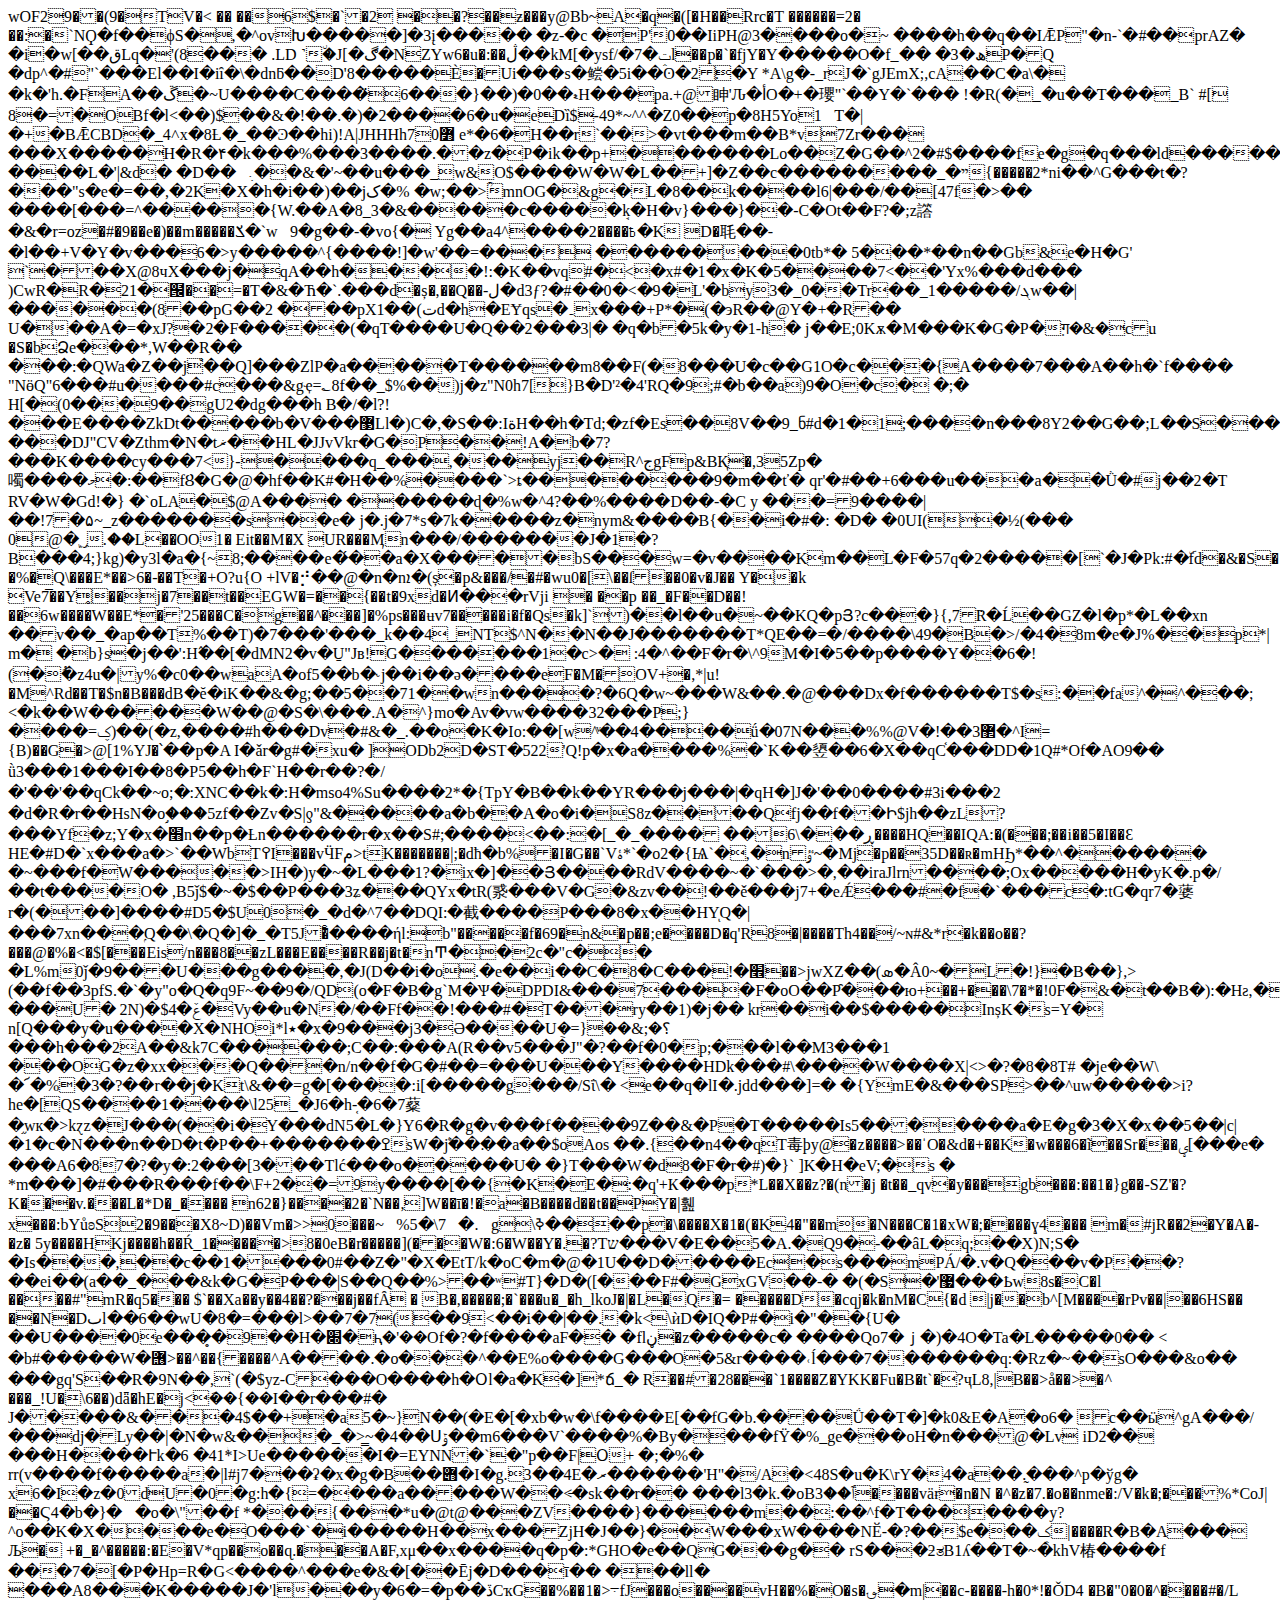
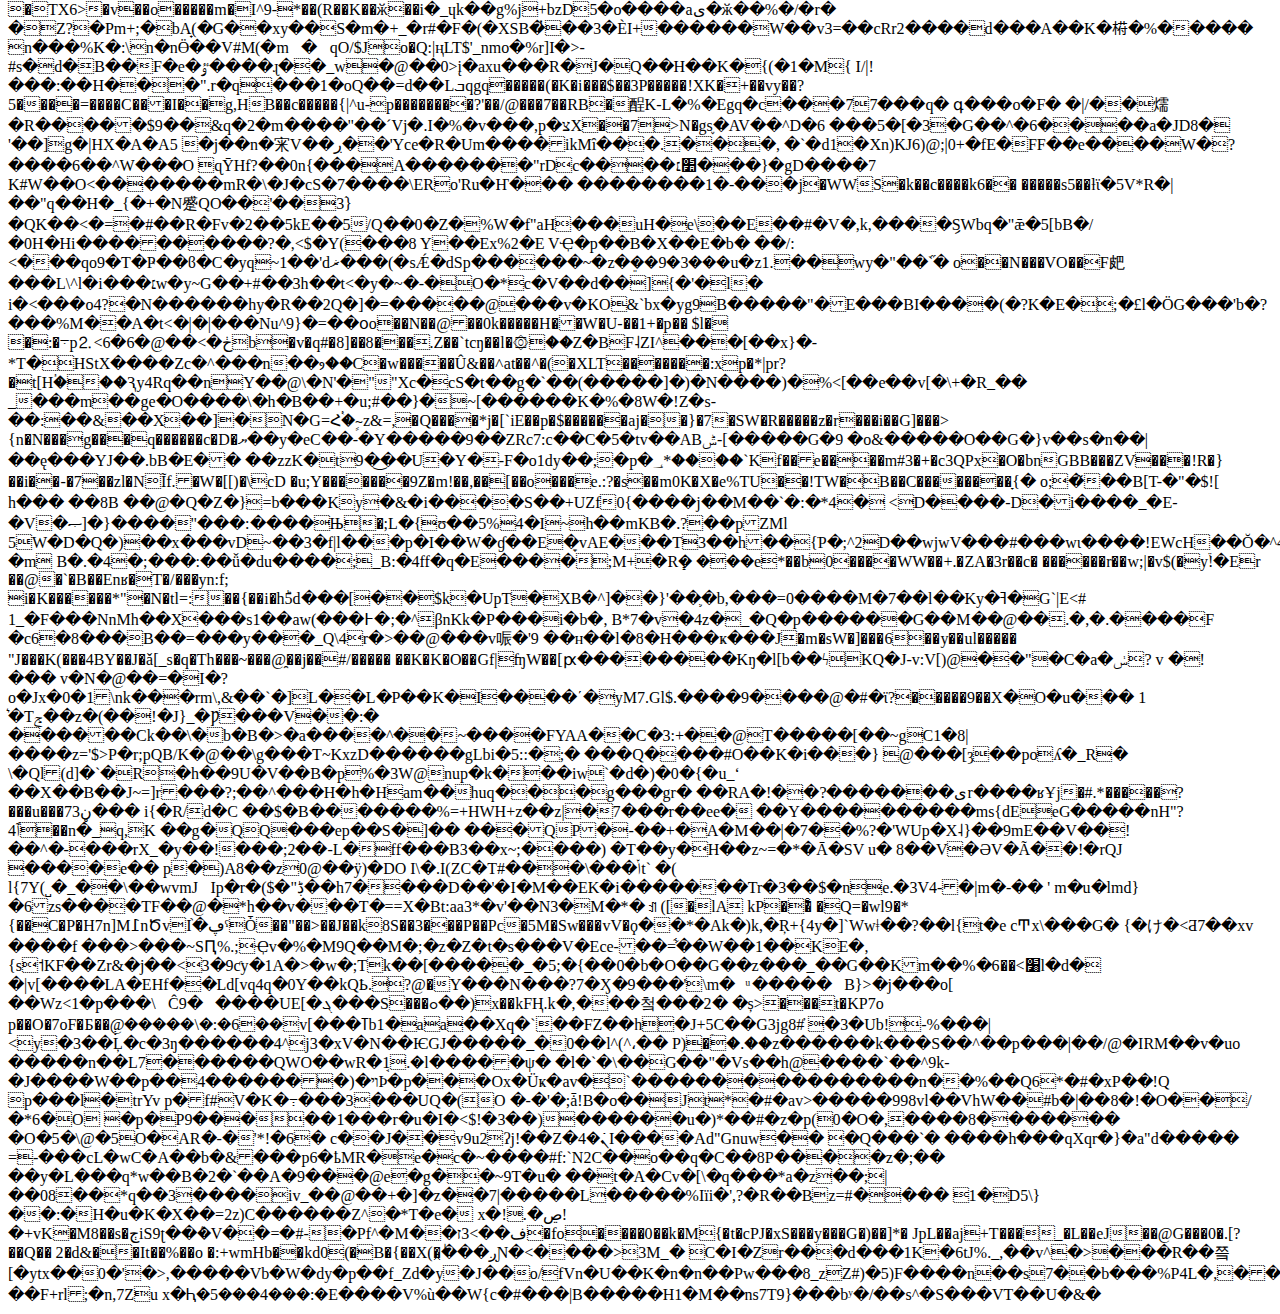
<file: fa-regular-400.html>
<html><head>
<meta charset="utf-8"></head><body>wOF29��(9�TV�<
�� ��6$�`�2 ��?��ƶ���y@Bb~A�q�([�H��Rrc�T
������=2�
��:�`NϘ�f��ϕS�,�^ovԽ�����]�3į����� �z-�c �P'0��IiPH@3����o�~
����h��q��IǢP"�n-`�#��prAZ�
�i�w[��قLq�'(8���
.LD
˺٘�J[�ڰ�NZYw6�u�:��ڷ��kM[�ysf/�7�ݓl��p�`�fjY�Υ�����O�f_�� �ھ�3P�Q	�dp^�#"`���El��I�iȋ�\�dnƃ��D'8�����Ѐ�Ui���s�鲿�5i��ʘ�׃2�Y *A\g�-_rJ�`gJEmX;,cA��C�a\�	�k�'h.�FA��ڱ�~U����C����̈6���}��)�0��ޑH���pa.+@眒'Ԉ�أO�+�瓔"`��Y�`���
!�R(�_�u��T���_B`	#[
8�=�OBf�l<��)$��&�!��.�)�2����6�u�eDȉ$-49*~^^�Z0��p�8H5Yo1񊝤T�|�+�BǢCBD�_4˄x�8Ƚ�_��Ͽ��hi)!A|JHHHh߻70 e*�6�H��r`��>�vt���m��B*v7Zr���
���X�����H�R�۴�k���%���3����.��z�P�ik��p+�������Lo��Z�G��^2�#$����fe�g�q���ld�������/?����L�'|&d�	�D��􉴉܉��&�'~��u���_w&O$����W�W�L��+]�Z��c���������_�ײ{�����2*ni��^G���t�?���"s�e�=��,�2K�X�h�i��)��jک�%
�w;��>ؒmnOG�&g�L�8��k����l6|���/��[47f�>��
����[���=^�����{W.��A�8_3�&�����c�����ܱk�H�v}���}��-C�Ot��F?�;z譗�&�r=oz�#�9��e�)��m�����ݎ�`w9�g��-�vo{�	Yg��a4^����߿����2�K
D�毦��-�l��+V�Y�v���6�>y�����^{����!]�w'��=���
���������0tb*�	5���*��n��Gb&e�H�G' `���X@8чX���j�qA��h����!:�K��vq#�<�x#�1�x�K�5����7<��'Yx%���d���	)CwR�R�21�๜��=�T�&�Ћ�`.���d�ș�,��Q��-ل�d3ƒ?�#��0�<�9�L'�by3�_0��Tr��_1�����/ܓw��|������(8��pG��2
���pX1��(تd�h�EɎqs�۔x���+P*�(�эR��@Y�+�R��
U���A�=�xJ?�2�F�����(�qT����U�Q��2���3|�
�q�b�5k�y�1-h�
j��E;0Kѫ�M���K�G�P�ग़�&�cu	�S�bՁe���*,W��R��
���:�QWa�Z��j֩��Q]���ZlP�a�����T������m8��F(�8���U�c��G1O�c���{A����7���A��h�`f����
"NӫQ"6���#u����#c���&gҿ=؎8f��_$%��)j�z"N0h7[}B�D'²�4'RQ�9;#�b��a)9�O�c�
�;� H[�(0���9��gU2�dg���h
B�/�l?!���E����ZkDt�����b�V���޳Ll�)C�,�S��:IةH��h�Td;�zf�Es��8V��9_ნ#d�1�1;����n���8Y2��G��;L��S���|���DJ"CV�Zthm�N�tޜ��HL�JJvVkr�G�P��!A�b�7?���K����cy���7<}-����q_���,���yj��R^جgFp&BҚ�,35Zp�噣����މ�:��fȢ�G�@�hf��K#�H��%����`>ȶ��������9�m��ť�
qr'�#��+6���u���a��Ǜ�#j��2�T RV�W�Gd!�} �`oLA�$@A����
������ɖ�%w�^4?��%����D��-�C y	���=9����|��!7�۵~_z�������s��e� j�.j�7*s�7k�����z�nym&����B{��i�#�: �D�
�0UI(�½(���	0@�؁.��L��OO1�
Eit��M�X	UR���Ӎn���/�������J�1�?B���4;}kg)�y3l�a�{~8;����e�́��a�X�����bS���w=�v����Km��L�F�57q�2�����[`�J�Pk:#�ۜfd�&�S�{�8��x�fbXK1��~�F��W5�\,�Oh7Q�zik�*���m

�%�Q\���E*��>6�-��T�+O?u{O +lV�⡚��@�n�nܐ�(ș�p&���/�#�wu0�[\��ſ��0�v�J��
Y��k
Ve7̅��Y̥��j�7��t��EGW�=��{��t�9xd�Ͷ���rVji
� ��p
��_�F��D��!��6w����W��E*�'25���C�g��^���]�%ps���ʉv7�����i�f�Qs�k]`)��l��u�~��KQ�pՅ?c���}{,7݁R�Ĺ��GZ�l�p*�L��xn	��v��_�ap��T%��T)�7���'���_k��4_NT$^N��N��J�������T*QE��=�/����\49�B�>/�4�8m�e�J%��p*|
m�
�b}s�j��':H߬��[�dMN2�v�U̠"Jв!G�������1�c>�	:4�^��F�r�\^9M�I�5��p����Y��6�!(��ُz4u�|y%�c0��waA�of5��b�˞j��i��ә����eF�M�OV+�,*|u!�M^Rd��T�$n�B���dΒ�ĕ�iK��&�g;��5��71��wn����?�6Q�w~���W&��.�@���Dx�f������T$�s:��fa^�^���;<�k��W������W��@�S�\���.A�^}mo�Av�vw����32���P;}����=ؼ)��(�z,����#h���Dv�#&�_.��o�K�Io:��[w^ͮ��4����ǘ�07N���%%@V�!��޲3�^I={B)��G�>@[1%YJ�՝��p�A I�ǎr�g#�xu� ]ODb2D�ST�522'Q!p�x�a����%�`K��䇓��6�X��qC֫���DD�1Q#*Of�AO9��	ǜ3���1���I��8�P5��h�F`H��r��?�/�'��'��qCk��~o;�:XNC��k�:H�mso4%Su����2*�{TpY�B��k��YR���j���|�qH�]J�'��0����#3i���2 �d�R�r��HsN�oٟ���5zf��Zv�S|ƍ"&�����a�b��A�o�i�S8z����Qfj��f��Ի$jh��zL?���Yf�z;Y�x�׫n��p�Ƚn������r�x��S#;����<��:�[_�_����
��ڕ���\6����HQ��IQA:�(���;��i��5�I��Ԑ
HE�#D�`x���a�>`��WbT߉I���vӴFم>tK�������|;�dћ�b%�I�G��`Vۀ*`�o2�{Ѩ`�,�nٷ~�Mj�p��35D��ʀ�mHϦ*��^������
�~���f�W�����>IH�)y�~�L���1?�ix�]��Յ����RdV����~�`���>�,��iraJlrn����;Ox�����H�yK�.p�/��t����O�	,B5ǰ$�~�$��P���3ʑ���QYx�tR(㳼���V�G�&zv��!��ě���j7+�eǼ���#�f�`���c�:tG�qr7�蔢r�(���]����#D5�$U0�_�d�^7��DQI:�截����P���8�x��HYͅQ�|���7xn���ۭQ��\�Q�]�_�T5J�ͤ����ήl:b"�����f�69�n&�p��;e����D�q'R8�|����Th4��/~ɴ#&*r�k��o��?���@�%�<�$[���Eis/n���8��zL���E����R��j�t�nͲ��2c�"c��
�L%m0ǰ�9���U���g����,�J(D��i�oׄ.�e��i��C�8�C���!�׮��>jwXZ��(ܣ�Â0~�L�!}�B��},>(��f��3pfS.�`�y"o�Q�q9F~��9�/QD(o�F�B�g`M�Ѱ�DPDI&���7����F�oO��P̑���ю+��+���\7�*�!0F�&�t��B�):�Hƨ,��S��a��9�wtd�i���	���U�
2N)�$4�ݞ�Vy��u�N�/��Ff��!���#�T���<in����!�Ӟlr!j�'��h�liѶ$gy(���tb֌��4�����{v�^�z����h:��fg��_kn�v��|��pa,k61��0�z�c��i'bz��du"�v�d\��p�g���9?�xՄj���p� �g1#��d���t݈��h="���}3_�,�L~x�U^��Ha��U�{p#��;�be-�l�v�y++Fj.O2���ذ�r" cf�t���f="" z�x���_�b�����������m��b�w��Ύ�nv���v��1��܉��v7{j����h�s�gdŮ�&6�v�^9�jnic�d���l�!t,�w���nt6�}ϣ�|���������6���]="&9�;'�ۂ.P!Z�@��.c�R�u�Ii" =Ó���pf�y�ud�n���}�[��̚�y�$�="T">ry��1)�j��
kr��i��$�����InșK�s=Y�	n[Q���y�u����X�NHOi*l٭�x�9���j3�Ә����U݈�=}��&;�؟
���h���2A��&k7C������;C��:���A(R��v5���J"�?��f�0�p;���l��M3���1
���OG�z�xx���Q���n/n��f�G�#��=���U���Y����HDk���#\����W����X|<>�?�8�8T#
�je��W\
�՜�%�3�?��r��j�Kt\&��=g�[����:i[�����g���/Sΐ\� <e��q�lI�.jdd���]=�	�{YmE�&���SP>��^uw�����>i?he�[QS����1����\l25_�J6�h-͔�6�7薒�֦wк�>kɀz�J���(��i�Y���dN5�L�}Y6�R�g�v���f����9Z��&�P�T�����Is5�������a�E�g�3�X�x��5��|c|�1�c�N���n��D�t�P��+�������ߐsW�ܶj��׃��a��$oAos ��.{��n4��qT毒þy@�z����>��ˈO�&d�+��K�w���6�ĩ��Sr���ؠ[���e�	���A6�87�?�y�:2���[3���Tlć���o�����U�	�}T���W�d8�F�r�#)�}` ]K�H�eV;�s
� *m���]�#���R���f��\F+2��=9y����[��{�K�E�:�q'+К���p*L��X��z?�(n�j
�t��_qv�y���gb���:��1�}g��-SZ'�?K���v.���L�*D�_����	n62�}����2�`N��,]W��ī�!�a�B����d��t��PY�|휊x���:bYůʚS2�9���X8~D)��Vm�>>0���~%5�\7�.g\ߢ����p�\����X�1�(�K4�"��m�N���C�1�xW�;����ɣ4���	m�#jR��2�Y�A�-�z� 5y����HKj����h��Ŕ_1�����>8�0eB�r�����](���W�:6�W��Y�.�?Tש���V�E��5�A.�Q9�-��âL�q;��X)N;S�
�Is���,��c��1����0#��Z�"�X�EtT/k�oC�m�@�1U��D�����Ec�s���mPÁ/�.v�Q���v�P��?��ei��(a��_���&k�G�P���|S��Q��%>��ʷ#T}�D�([���F#�GxGV��-�	�(�S�'޷���Ҍw8s�C�l
����#"mR�q5���
$`��Xa��y��4��?���j��fȂ	�	B�,�����;�`���u�_�h_lkoJ�|�L�Q�= �����D�cqj�k�nM�C{�d |j��b^[M����rPv��|��6HS�� ��N�Dٮl��6��wU�8�=���l>��7�7(��9<��i��|��.�k<\ѝD�IQ�P#�i�"��{U�		��U����0e���̥�9��H�׍�ԧ�'��Of�?�f����aF��
�flڼ�z�����c�
����Qo7�ｊ�)�4O�Ta�L�����0��
<
�b#�����W�힦>��^��{����^A����.�o���^��E<c�q��a��>%o����G���O�5&r����˓ĺ���7�������q:�Rz�~��sO���&o��	���gq'S��R�9N��,`(�$yz-C���O����h�Օl�a�K�]*ճ_�
R��#�28���`1����Z�YKK�Fu�B�t`�?ҷL8,|B��>å��>�^
���_!U�\6��)dǟ�hE�j<݇��{��I��r���#�
J�����&���4$��+�a5�~}N��(�E�[�xb�w�\f����E[��fG�b.����Ǘ��T�]�ҟ0&E�A�o6�
c��ӹ^gA���/���dj�Ly��|�N�w&���_�>͇~�4��Սݹ��m6���V`����%�By����fΫ�%_ge���oH�n���@�Lv iD2�� ���H����Ւk�6
�41ؗ*I>Ue������I�=EYNN�`�"p��F|Օ+
�;�%�	rr(v����f�����a�|l#j7���ʡ�x�g�B��݋�I�g.3��4E�ރ������'H"�/A�<48S�u�K\rY�4�a��.̰���^p�ўg�
x6�I�z�0dU�0�g:h�{=����a�����W��<̶�sk��r��	���l3�k.�oBٱ��3����väɍ�n�N	�^�z�7.�o��nme�:/V�k�;���%*CoJ|��Ϛ4�b�}��o�\"��f
*���{���*u�@t@���ZV����}������m��:��^f�T�������y?^o��K�X����e�O���`�i�����H��x���ZjH�J��}��W���xW����NӖ-�?��$e���ݤ|����R�B�A���
Љ�	+�_�^�����:�E�V*qp��o��ɋ.���A�F,xμ��x����q�p�:*GHO�e��QG���g��
rS���ƻತB1ʎ��T�~�khV椿����f
���7�[�P�Hp=R�G<����^���e�&�[��Ēj�D���ī��
���ll� ���A8���K�����J�'l���y�6�=�p��ڏCҡG��%��1�>܋fJ���o����vH��%�O�s�؈�m|��c-����-h�0*!�ǑD4
�B�"0�0�^����#�/L	�TX6>�v��o�����m�I^9-*��(R��K��ӂ��i�_ɥk��g%j+bzD5�o����aى�ӂ��%�/�r�
�Z?�Pm+;�bA̟(�G��xy��S�m�+_�r#�F�(�XSB�̔��3�ÈI+������W��v3=��cRr2����d���A��K�﨓�%�����
n���%K�:\n�nӪ��V#M(�m�qO/$Jo�Q:|ңLT$'_nmo�%r]I�>-#s�d�B��F�e�ٷ����ɻ��_w�@��0>į�axu���R�J�Q��H��K�{(�1�M{
I/|!���:��H���".r�q���1�oQ��=d��Lܒqgq�����(�K�i���$��3P�����!XK�+��vy��?5����=����C���I��g,HB��c�����{|^u-p��������?'��/@���7��RB�酲K-L�%�E<k��2㮩d�a�,�j����e���t��e��f`#l(��ُ��t;rfa-�s��^�fptb ��e!y����ףf��v`(�������8="" gn���s����cҿ�="���U#��^Rb�Sz��C~����IN�h<�����ˁ�h!0�c" \g�t��$,a��i��rܟx���vwa�4,%��i����r�yk="" b-9s�="" h�="">gq�c���77���q� գ���o�F� �|/��燸�R�����$9��&q�2�m����"��ˊVj�.I�%�v���,p�צX��7>N�gs֪�AV��^D�6
���5�[�3�G��^�6����a�JD8�
'��]g�|HX�A�A5	�j��n�宩V��ڔ��'Yce�R�Um����ikMȋ���.���,
�`�d1�Xn)KJ6)@;|0+�fE�FF��e����W�?����6��^W���O ɋȲHf?��0n{���A�������"rDc����׺׆���}�gD����7
K#W��O<�������mR�\�J�cS�7����\ERo'Ru�Ҥ���	��������1�-���j�WWS�k��c����k6��
�����s5��ƚϊ�5V*R�|��"q��H�_{�+�N蹙QO��'��3ٛ}�QK��<�=�#��R�Fv�2��5kE��5/Q��0�Z�%W�f"aH���uH�e\��E��#�V�,k,����ިSWbq�"ǣ�5[bB�/�0H�Hi����������?�,<$�Y(���8
Y��Ex%2�E VҾ�p��B�X��E�b� ��/:<���qo9�T�Ҏ��ϐ�C�yq~1��'dޜ���(�sǼ�dSp������~�z�ܸ��9�3���u�z1.��wy�"��`֞� o��N���VO��F㿬���L\^l�i���׆w�y~G��+#��3h��t<�y�~�-�O�*c�V��d��]{�'�l�
i�<���o4?�N������hy�R��2Q�]�=�����@���v�KO&`bx�yg9B�����"�E���BI����(�?K�E�;�£l�ÖG���'b�?���%M��A�t<�|�|���Nu^9}�=��օo��N��@��0k�����H��W�U-��1+�p��
$l� �:�܋pڂ�>��@�6�6>⒉b�v�q#�8]��8���.Z��`tcŋ��l�۞��Z�BF˨ZI^���[��x}�-*T�HStX����Zc�^���n��ⳋ��C�w�����Û&��˄at��^�(�XLT�������:xp�*|pr?�t[Hؙ���Ԇy4Rq��nY��@\�N'�""Xc�cS�t��g�`��(�����]�)�N����)�%<[��e��v[�\+�R_��	_���m��ge�O����\�h�B��+�u;#��}�~[������K�%�8W�!Z�s-��:��&��X��]�N�G=Հٝ�~ٍz&=,�Q����*j�[`iE��p�$������aj��}�7�SW�R�����z�r���i��G]���>{n�N���g���q������c�D�ޔ��y�eC��-�Y�����9��ZRc7:c��C�5�tv��ABݰ-[�����G�9
�o&�����O��G�}v��s�n��|��ę���ΥJ��.bB�E�� ��zzK�t9�͜��U�Y�-F�o1dy��;�p�؀*����`Kf��e����m#3�+�c3QPx�O�bnGBB���ZV���!R�}��i��-�7��zl�NĨf.�W�[[)�\cD �u;Y�������9Z�m!��,��[��o���e.:?�s��m0K�X�e%TU��!TW�B��C��������ָ{�	o;�͂��B[T-�"�$![
h���
��8B ��@�Q�Z�}=b���Ky�&�i����S��+UZf0{����j��M��`�:�*4�
<D����-D�i����_�E-�V�ޞ]�}����"���:����Њ�;L�{ʊ��5%4�I~h��mKB�.?��pZMl 5W�D�Q�)��x���vD~��3�f|l���p�I��W�ɠ��E�̞vAE���T3��h��<l��pi7�� ����ى!1{�z�ֻ��j��zrji���q縛!v�s��蝆�3����)�;u��n<��a�~w9|�u����}x="" 8kz�_��vd:��������k�ǅe�l��ɖa��e�稸̼`�l��2��z��="" �r�k�l��f����+j�,�b*�="">{ֺP�;^2D��wjwV���#���ԝɩ����!EWcH��Ŏ�^4?�m B�.�4�;���:��ǚ�du����;_B:�4ff�q�E����;M+�Rܻ�
���e*��b0����WW��+.�ZA�3r��c� ������r��w;|�v$(�y֒!�Er
��@�`�B��Enʁ�T�/���yn:f;
i�K������*"�N�tl=:��{��i�hؕ5d���[��$k�UpT�XB�^]��}'��֛�b,���=0����M�7��l��Ky�ߔ�G`|E<#
1_�F���NnMh��X���s1��aw(���߅�;�^βnKk�P���i�b�,
B*7�v�4z�_�Q�p������G��M��@��.�,�.����F
�c6�8���B��=���y���_Q\4r�>��@���v㖘�'9
��н��l�8�H���ҝ���J�m�sW�]���6��y��ul�����
"J���K(���4BY��J�ǎ[_s�q�Th���~���@̯��j��#/�����	��K�K�O��Gf|ʩW��[ԗ��������Kŋ�l[b��ϟKQ�J-v:V[)@��"�C�a�ݭ?	v �!��� v�N�@��=�I�?o�Jx�0�1\nk���rm\,&��`�]L��L�P��K�I����ʹ�yM7.Gl$.����9����@�#�ϊ?�����9��X�O�u���
1
͛�Tݮ��z�(��!�J}_�Ƿ���V��:�	������Ck��\�b�B�>�a����^��~����FYAA��C�3:+��@T�����[��~gC1�8|����z='$>P�r;pQB/K�@��\g���T~KxzD������gLbi�5::�;� ���Q����#O��K�i���} @���[ȝ��poʎ�_R�
\�Ql(d]�`�R�h��9U�V��B�p%�3W@nup�k���iw`�d�)�0�{�u_ʻ	��X��B��J~=]r���?;��^���H�h�Ham��huq���g���gr�
��RA�!��?�������یr����ʁҰj�#.*�����?���u���ڼ73���	i{�R/d�C
��$�B�������%=+HWH+z��z|�7���r��ee�
��Y����������ms{dEeG�����nH"?4ٱ��n�_q,K
��g�QQ���ep��S�]��
���QP�-��+�A�М��|�7��%?�'WUp�X˨}��9mE��V��!��^�-���rX_�y��!���;2��-L�ff���B3��x~;����)
�T��y�H��z~=�*�Ā�SV
u�
8��V�ƏV�Ã��!�rQJ
����e�� p�)A8��z0@��ÿ)�DO

I\�.I(ZC�T#���\���ݳt`	�(	l{7Y(˽�_��\��wvmJIp�r�($�"ڋ��h7����D��'�I�M��EK�i�������Tr�3��$�ne.�3V4-�|m�-��
'	m�u�lmd}�6zs����TF��@�*h��v���T�==X�Bt:aa3*�v'��N3�M�*�ꀊ([�lA
kP��ͤ
�Q=�wl9�*{��C�P�H7n]M߁nԾvI֨�ڥˤȰ��"��>��J��k8S��3���P��Pc�5M�Sw���vV�ϙ��*�Ak�)k,�Ŗ+{4y�]`Wwǂ��?��l{t�e
cͲx\���G�
{�け�<Ƌ7��xv ����f
���>���~SԤ%.;Ҿv�%�M9Q��M�;�z�Z�t�s���V�Ece-��=͋��W��1��KE�,{s˦KF��Zr&�j��<3�9ƈy�1A�>�w�;Tk��[�����_�5;�{��0�b�O��G��z���_��G��Km��%�׸>��6l�d�
�|v[����LA�EHf��Ld[vq4q�0Y��kQҌ.?@�Y���N���?7�Ӽ�9���'\m��ͧ
�����B}>�j���o[
��Wz<1�p���\Ĉ9�����UE[�ܓ���S���ߋ��)x��kFҢ.k�,���첰���2�	�ș>���t�KP7o
p��O�7oF�Ƃ��݄@�����\�:�6��v[���ߠb1�aa��Xԛ�`��FZ��h�J+5C��G3jg8#̓	�3�Ub!-%���|<y�3��Ļ�c�3ŋ������4^j3�xV�N��ѤGJ�����_�0��l^(^،��	P)�ۤ�.��z������k���S��^��p���|��/@�IRM��v�uo
�����n��L7������QWO��wR�ܱ1.�l�����ψ�	�l�`�\��G��"�Vs��h@����`��^9k-�J����W��p��ױ�(�������4Þ�p���Ox�Üҝ�av�`����������������n��%��Q6*�#�xP��!Q
p���l�trYv
p�f#V�K�߹���3���UQ�(O	�-�'�;ǡ!B�o��Jt*�#�av>�����998vl��VhW��#b�|��8�!�O��/�*6�O
�p�P9�����1���r�u�I�<$!�3��)������u�)*��#�z�p(0�O�,����8������� �O�5�\@�5O�AR�-�'*!�6�	c��J��v9u2ʔj!��Z�ܢ̇�4I����Ad"Gnuw�� �Q���`�	����h���qXqr�}�a"d�����	=-���cL�wC�A��b�&���p6�ҍMR�e�c�~����#f:`N2C��o��q�C<h�'sve���dg��g��ns�k�!�� ���iq�@0+ox��~����9�h���fɧ&�(1vd��&��mha�i�ɀu�2<��t��\zi��a��#�̺�8i�x����bz��;="" r��ټ="" �t&0a4���:�����ƺx'%�0�c���"��\���̞�\zi���#o��q�Ⱥ�8�5���?�="" �����tvtwxe������i="" �ɟ���e�il`�j�a�d�y��r]�<�b|m�n����$(�����sprq�0������a'i�eu7m��4="" ��u?��="" #(�$e3,��$+���e;��a'i�eu7m��4="" ��u?��7m��4="" ��u�?�������h="" !(��ud���x�p���u9ps��3�="" g��yƭ}_`����j�^���1x�4���2�="">��8P����z�;��	��y�L���q*w��B�2�`��A�9���@e�g��~9T�u�	��t�A�Cv�[\�q���*a�z��;|��08��*q��3����iv_��@��+�]�z��7|�����L�����%Iїi�',?�R��Bz=#����
1�D5\}��:�H�u�K�X��=2z)C������Z^�*T�e�
x�!.�ڝ!�+vK�M8��s�ڄiS9ʈ��ܶ�V��=�#-�Pf^�M��ف��>3ז�fo����0��k�M{�t�cPJ�xS���y���G�)��]*�	JpL��aj+T���_�L��eJ��@G���0�.[?��Q��
2�d&��It��%��o
�:+wmHb��kd0(�B�{��X(�̭�ٰ��ږƝ�<����>3M_�	C�I�Zr���d���1K�6tJ%._,��v^�>���R��쯬[�ytx��0�'�>,�����Vb�W�dy�p��f_Zd�y�J��o/fVn�U��K�n�n��Pw���8_zZ#)�5)F����n��s7��b���%P4L�,��
	��F+rl;�n,7Zu	x�Ԧ�5���4���:�E����V%ù��W{c�#���|B�����H1�M��ns7T9}���bʸ�/��s^�S���VT��U�&�</h�'sve���dg��g��ns�k�!��></l��pi7��></k��2㮩d�a�,�j����e���t��e��f`#l(��ُ��t;rfa-�s��^�fptb></c�q��a��></in����!�Ӟlr!j�'��h�liѶ$gy(���tb֌��4�����{v�^�z����h:��fg��_kn�v��|��pa,k61��0�z�c��i'bz��du"�v�d\��p�g���9?�xՄj���p�></body></html>
</file>
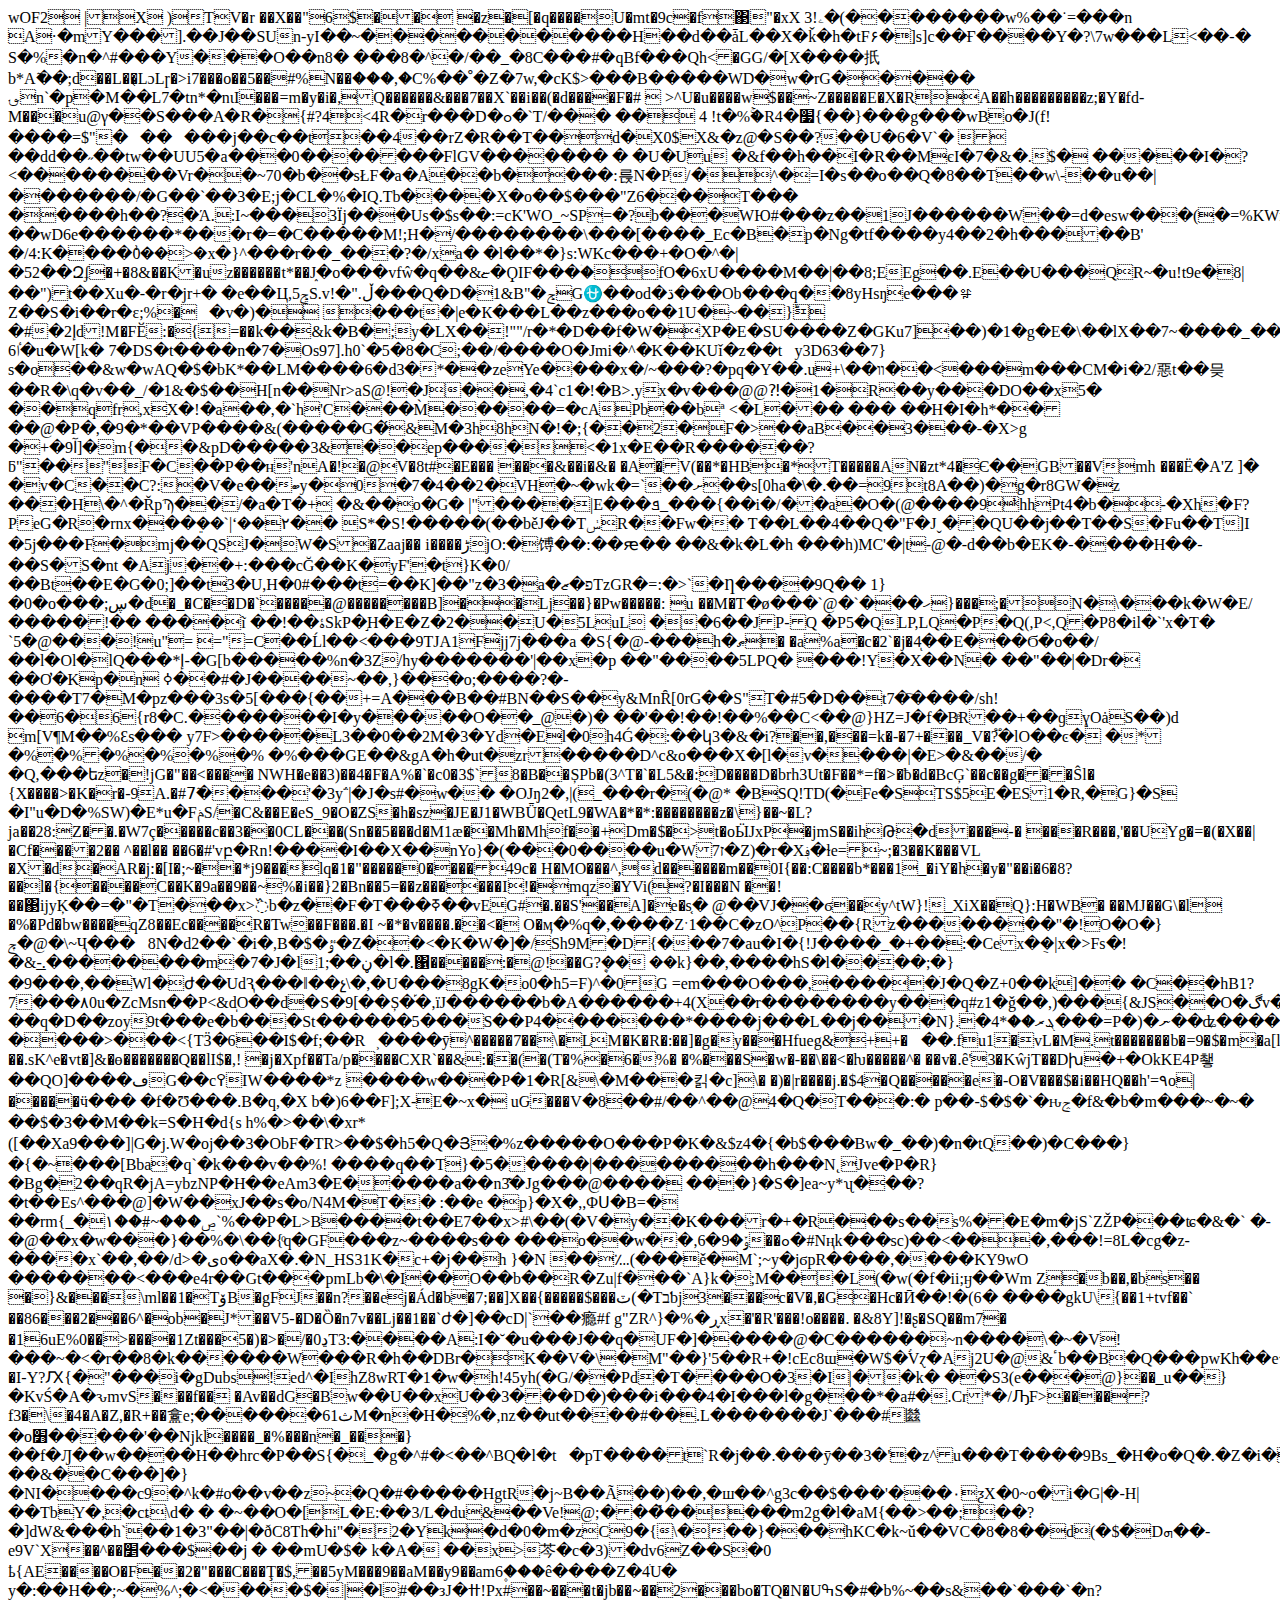
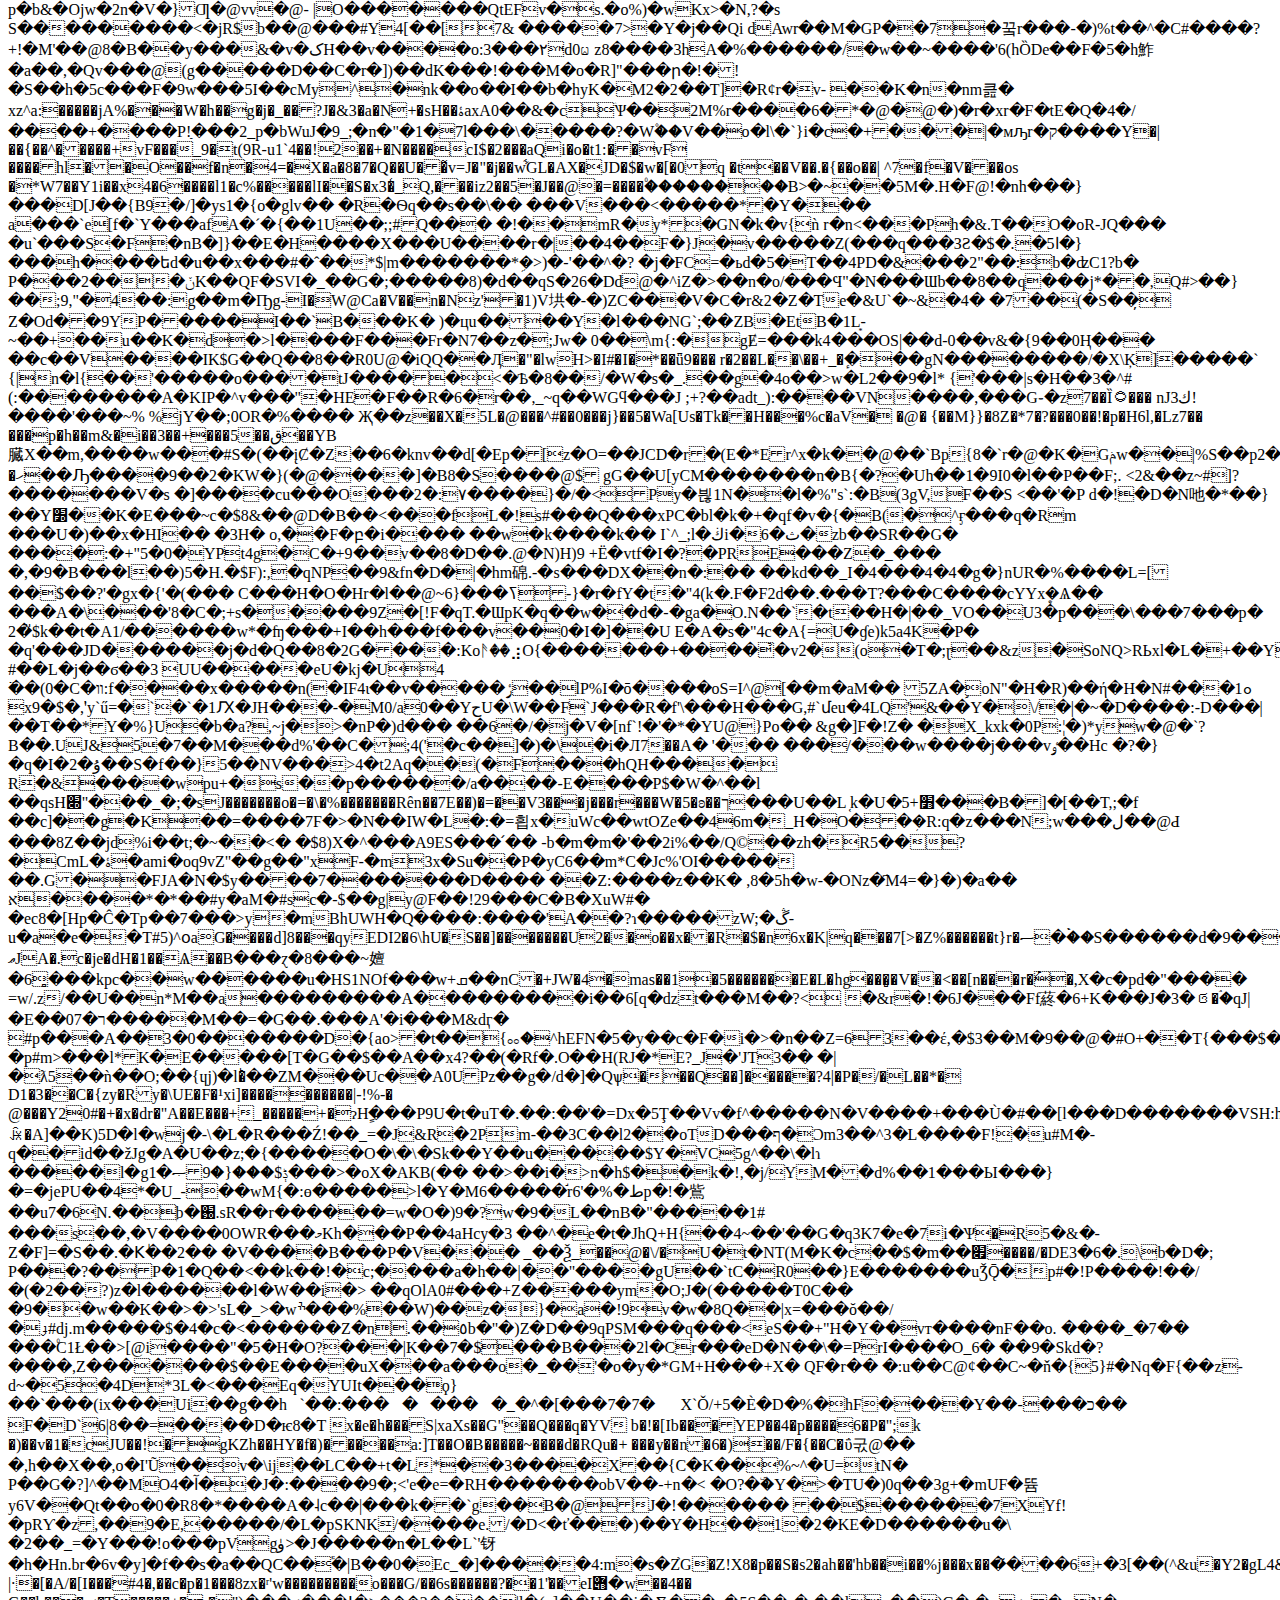
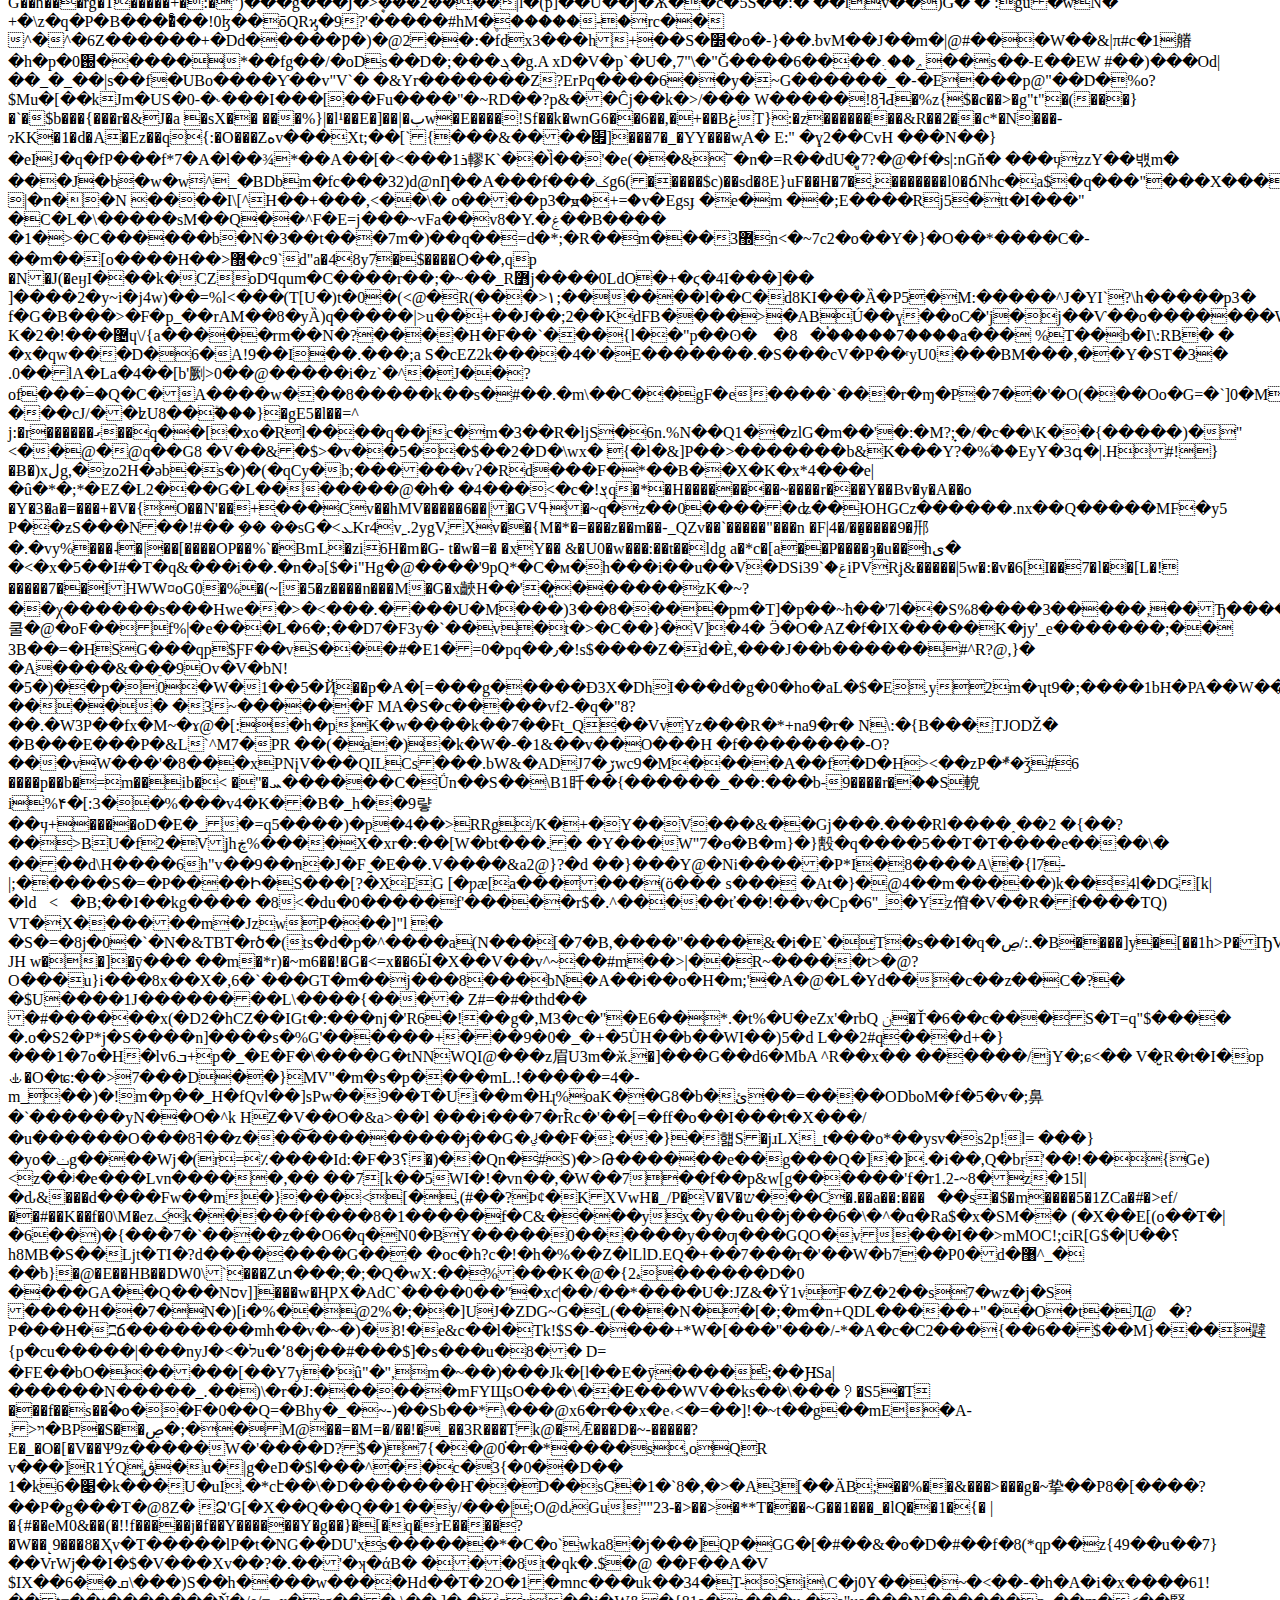
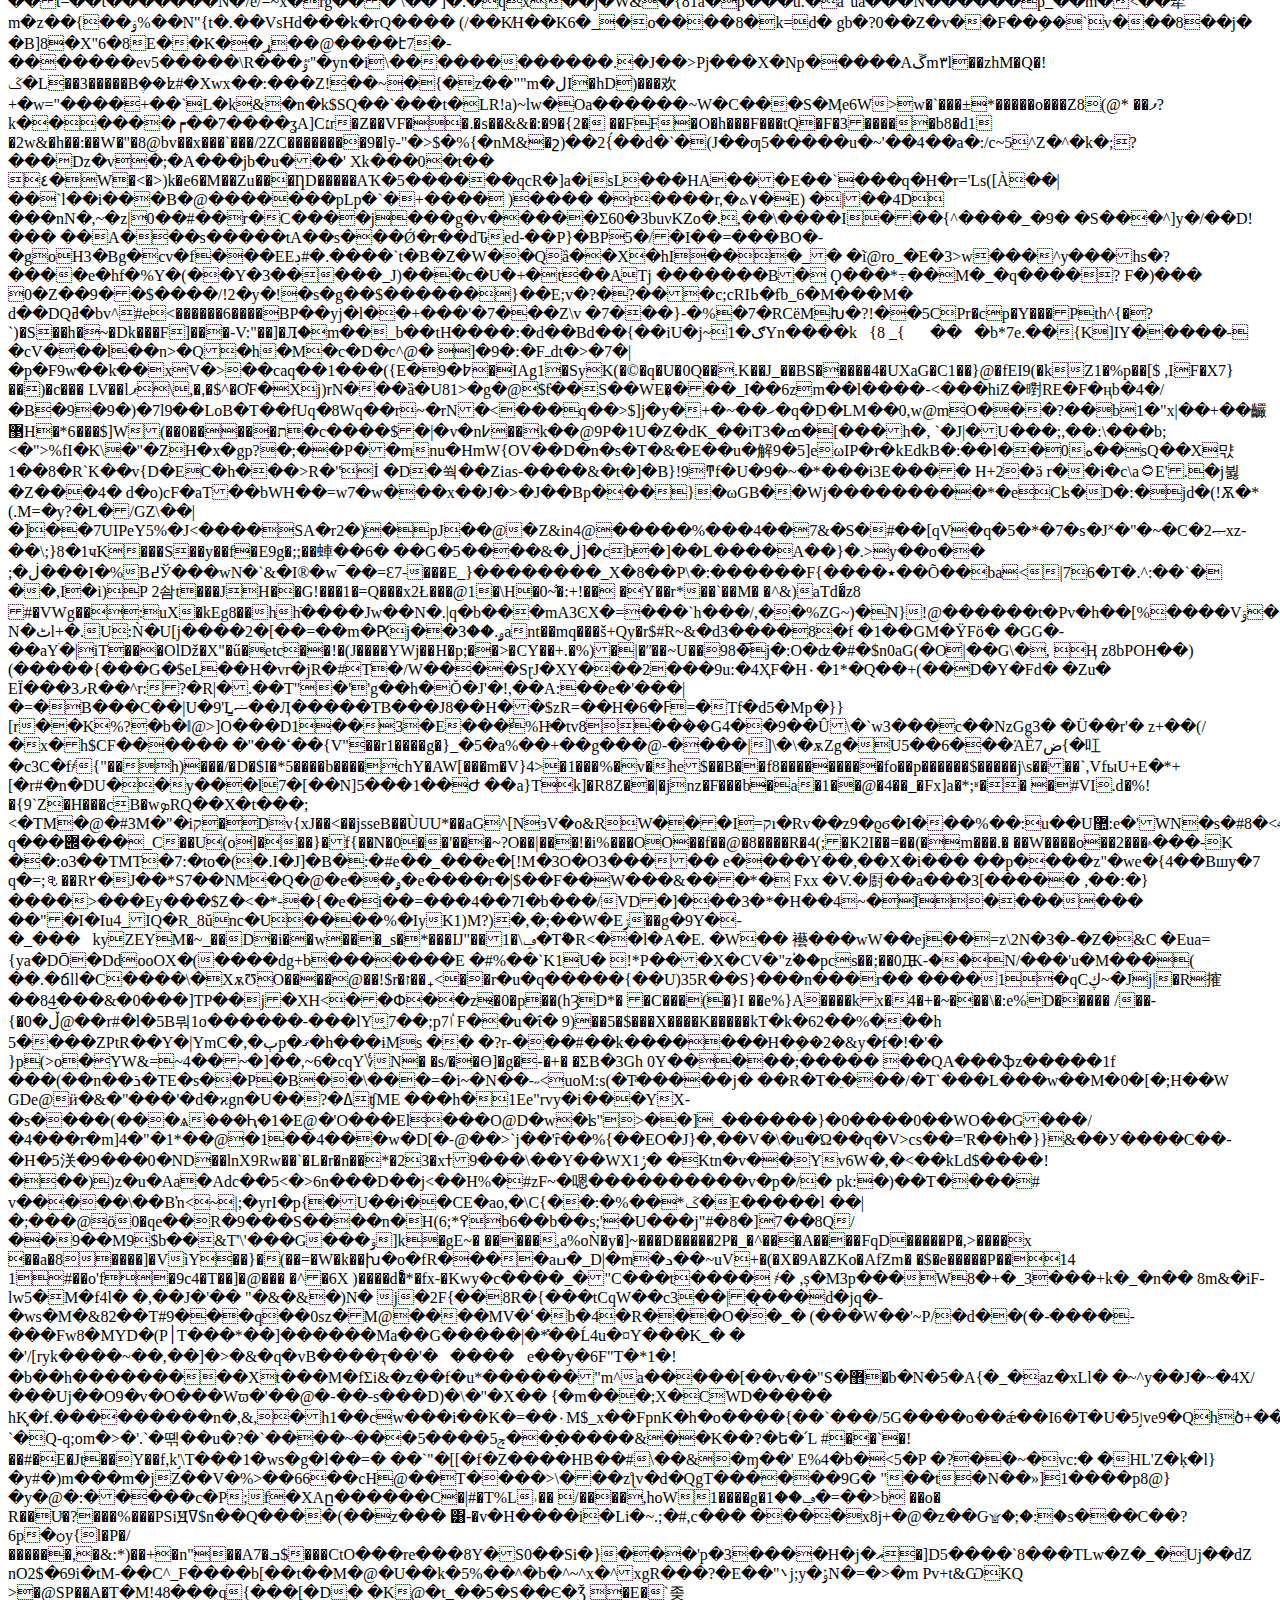
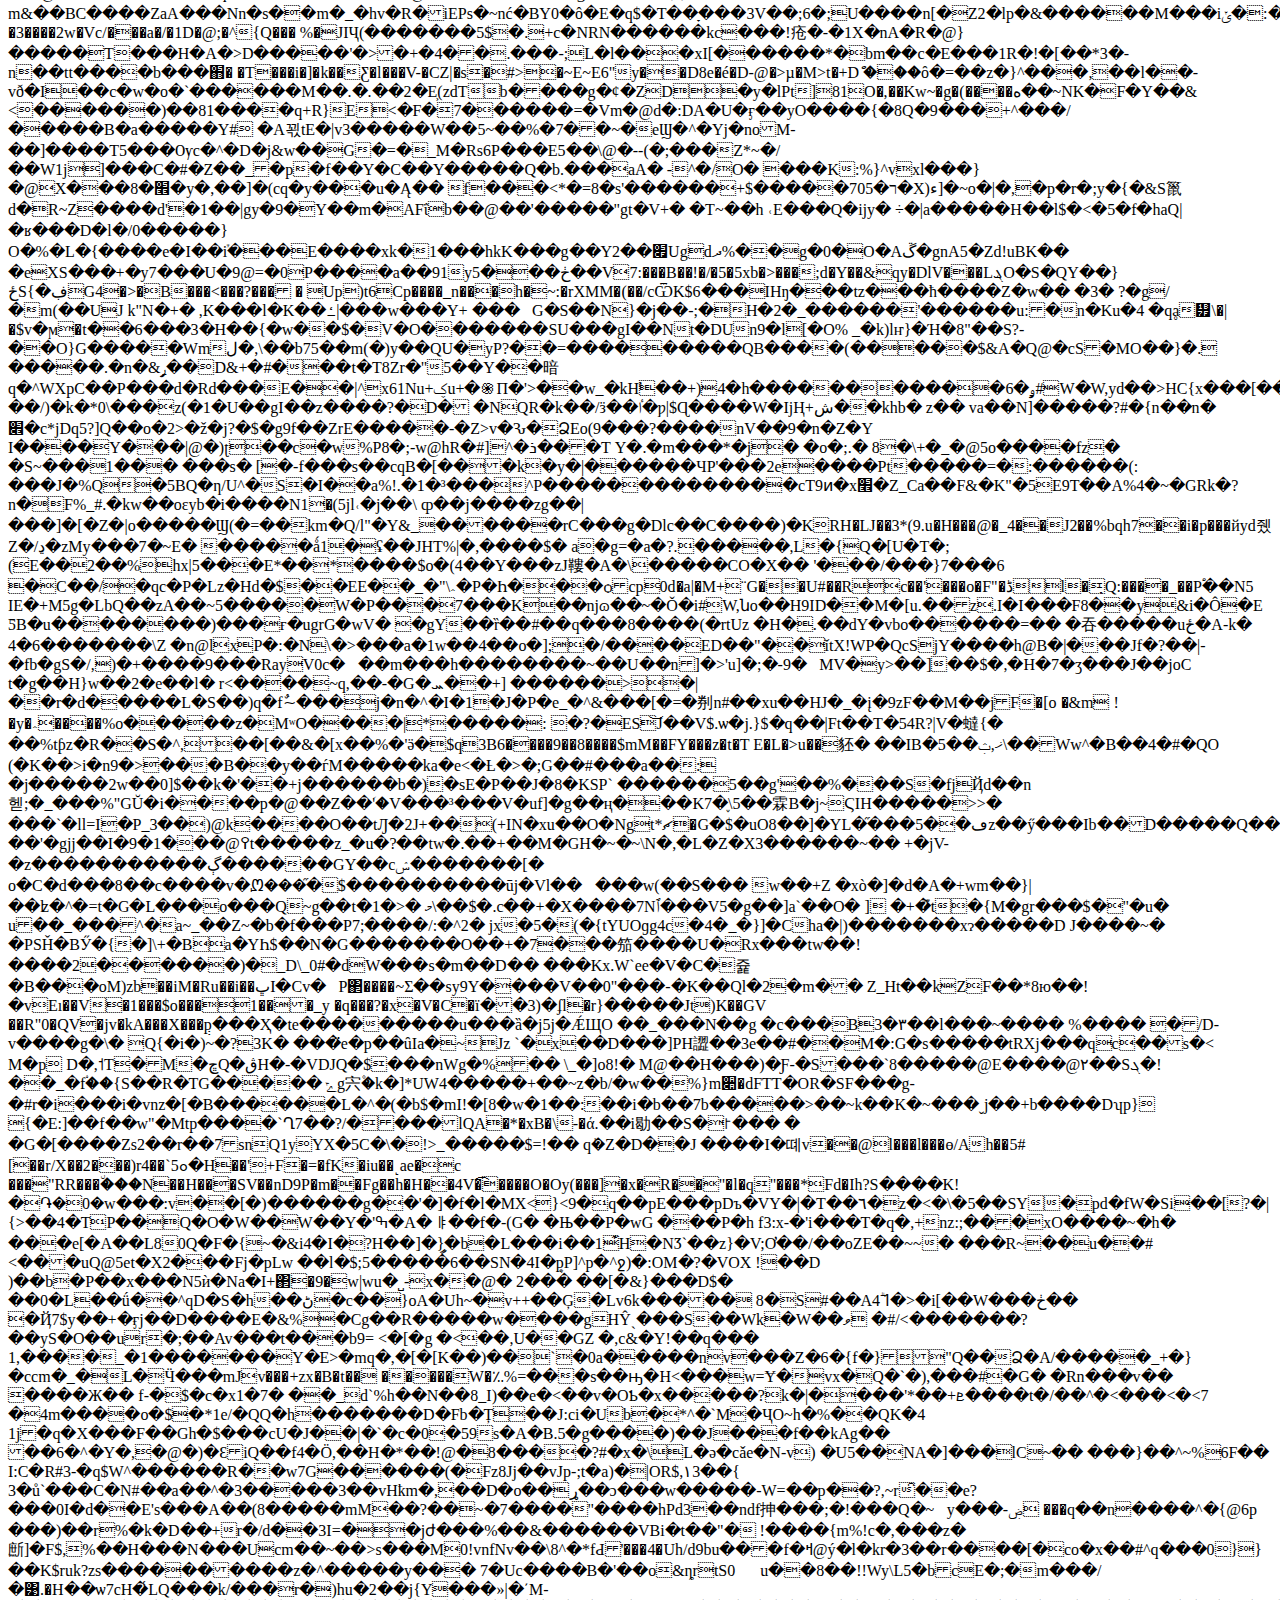
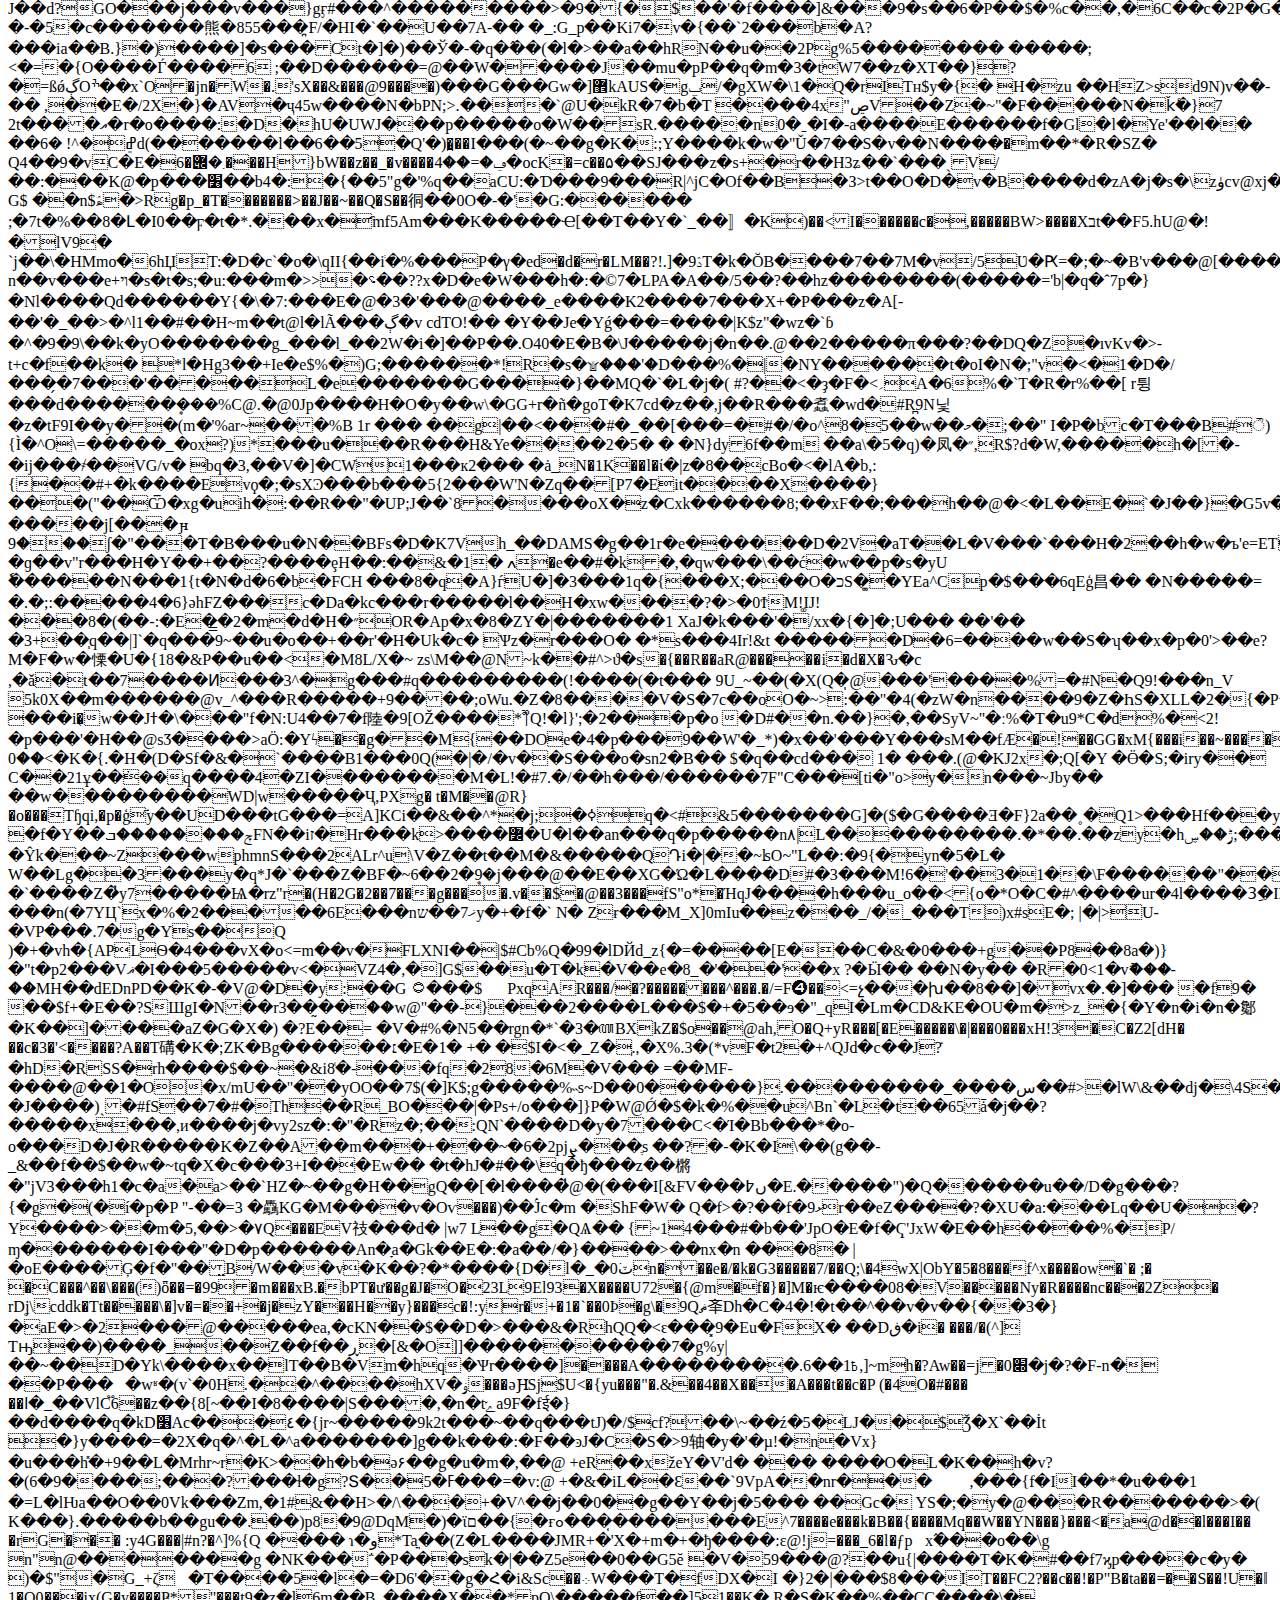
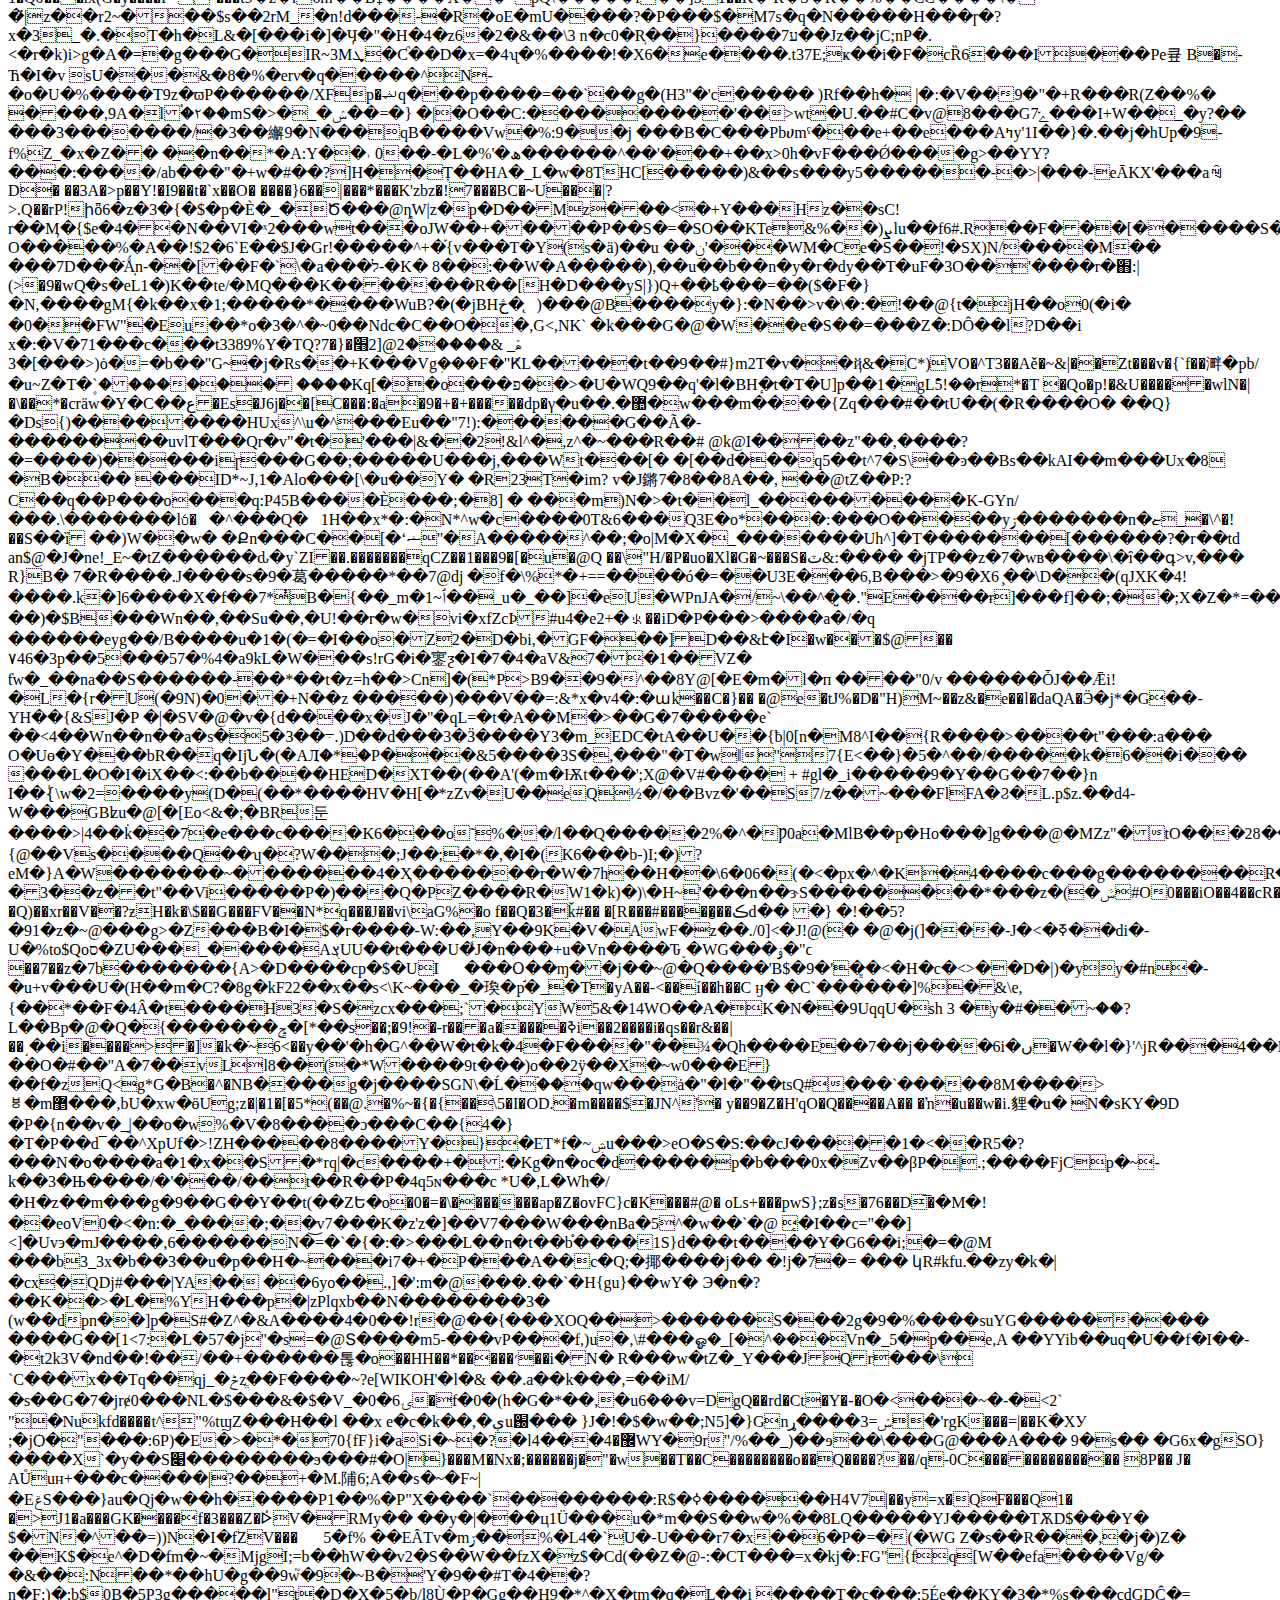
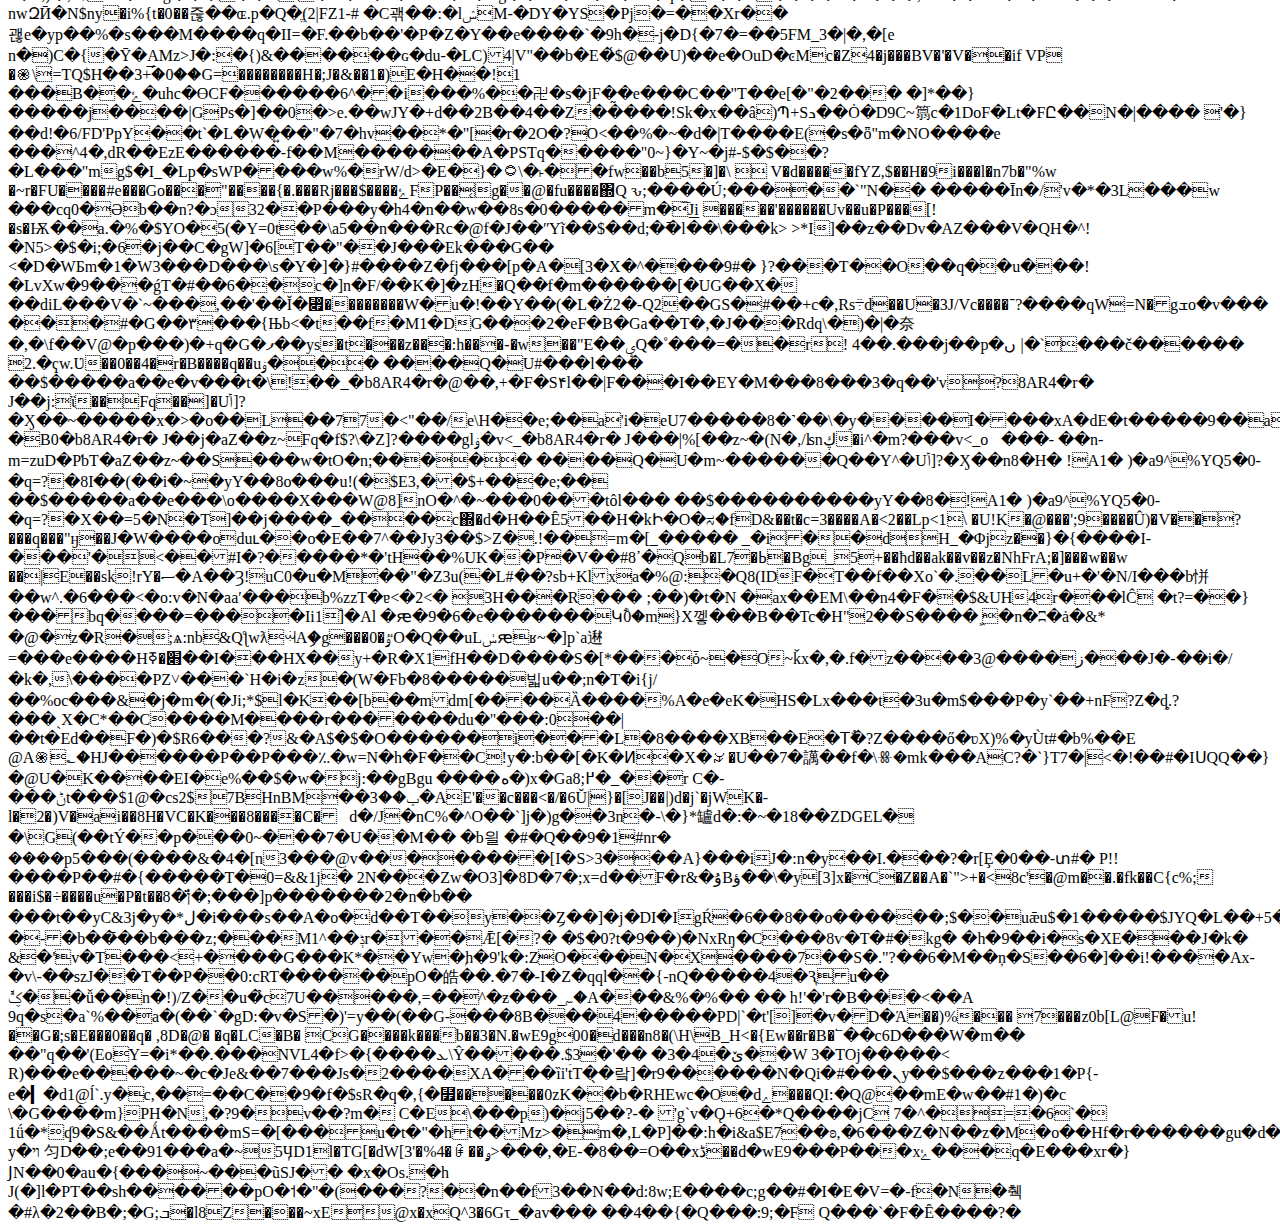
<file: fa-solid-900.html>
<html><head>
<meta charset="utf-8"></head><body>wOF2 |X )TV�r
��X��"6$�� �z�[�q����U�mt�9c�f΃"�xX	ۦ!3�(��������w%��˙=���n	A·�mY���].��J��SUn-yI��~�����������H��d��ǡL��X�ǩ�h�tF۶�]s]c��Ғ����Y�?\7w���L<��-� S�%�n�^#���Y���O��n8�
���8�^�/��_�8C���#�qBf���Qһ<�GG/�[X����扺b*A�ٓ�;d��L��͔LɔLɼ�>i7���o��5��#%N��ަ���,�C%��
ْ�Z�7w,�cK$>���B��<z��p�,w7%ó\��;i������*��%ivi��=�owg ��gl��Ӌf�%hk�oly4��n��="��͈͛�j�fDm*J'�A͐���\v�,�]G]��'|�c�v���" ���51&c��:�db��-�<�����;w="" 6���]������:��="" 5(���\�`,y���6<�6\�����="">���WD�w�rG�����
؈n`�p�M��L7�tn*�nιI���=m�y�i�,Q������&���7��X`��i��(�d����F�# 
>^U�u����w$��~Z�����E�X�RA��h���������z;�Y�fd-M���u@γ��S���A�R�{#?4<4R�r���D�ߋ�`T/��� ��
4
!t�%ۚ�R4�׷{��}���g���wBo�J(f!����=$"������j��c��t��4��rZ�R��T��d�X0$X&�z@�S��?��U�6�V`� 
��dd��˶��tw��UU5�a���0�������FlGV�������
�	�U�Uu
�&f��h��I�R��MєI�7�&�.$�
�����I�?<��������Vr��~70�b��sŁF�a�A��b����:륹N�P/�^�=I�s��o��Q�8��T��w\-��u��|�������/�G��`��3�E;j�CL�%�IQ.Tb����X�o��$���"Z6���T���	�����h��?�Ά.:I<z"m%p��6ݤ�"\����_]�+\�rpw�, 3f�Њ?�t�o����¥���jj7���c]�%������u��a="" e�bqieh��o�f~��x�`�����i��q<k��u��rk���xr�t�="" ܶ'="" a��x���1����lyt2�hx���jo�~�,{�ێظ'$����͖�7��aoz�ُs��="" l��cd�$����^y�)�����$���7�r="" c�0�yb�8dc��"o�g4��v�9��g+mw="" 1`�����w����iϭ�v="" �}�_Ϙ�ds&e�2~����߫�%u\��dfdok�?�t緵�4���xm髲z��wx_�{�ah���@phj="" <�2�(�%��r����jv����"jiz="" iy͊-+�mq2}��7�w�l�u��e��,v3��l��]�f?��㧟�="" �u��8)u���umg~�И�(�="" �k�b��!�9�ve��d�="" !�.%="ۏl���xro0FF��`�E2�=��k�o!�d(SVBC�A�ڠ�̖v:���RQ)�Pf����1����" ��="" ="" t$mz�^t����kcs�0#�`3m<$y'�n'�d���晴����="" h2!�?�x�׷-y�`�^���y��{�="" ��z^a�Ǻ��ϖ����_a�r��cgn?����c�+ٸ�~}i�6�h���ιv�k;="V�J_P��0�pO#x�B:��ǲ�Z'7(C�й��_" �jm���}�qov�����������3^�������g��="" �g-="8�_��" �xj6|�ad��%&g��ƃdt|rjz�����������؃@0�dy[��ي~\���byiw�0m�y}`+kn3���e�r�kt="" ���}�enqukw�������g��q�'lqdqi��"�r�sk�j�[�w��+"5������[Ϯ𤔴���@ieu}km�?��k��al�d�p�`��s�l��ȡ8����o�^�="" �m�h�"3��(��g��'gl�׻��-��l������u�x��(���n��!*��a��2�����d�c!��|��̑�������h�(�="">~���3Ïj���Us�$s��:=cK'WO_~SP=�?b���WЮ#���z��1J������W��=d�esw���(�=%KWn*��_WZEu�r@�P�����w
��wD6e������*���r�=�C�����M!;H�/��������\���[����_Ec�B�p�Ng�tf����y4��2�h�����B' �/4:K����ܑ0��>�x�}^���r��_���?�/xa� �l��*�}s:WKc���+�O�^�|�52��Զʄ�+�8&��K�uz������t*��J֑�o���vfŵ�q��&ޏ�ϘIF���ۛ�fO�6xU����M��|��8;EEg��.E��U���QR~�u!t9e�8|��")t��Xu�-�r�jr+�
�e��Ц,5ݯS.v!�".ڵ���Q�D�1&B"�ݮG⛎��od�ڌ���Ob���q��8yHsŋe���ꅙZ��S�i��r�ε;%��v�)�	���t�|e�К���L��z���o��1U�~<kv�����l�y�t�z��\�p��]�����soe�8�É�{_��?�0�j��κ��gp��^�8j��zv[ �h�m�\���v�i���="�0bA�|�R��nM1X/#涗Z�t�s�%��s�N�\�7Z�%ː-��b��*c�ʺh��'����zB*NS^\�k���HvIy���ģ�҈�" 6bv.���_'���q�n�0qbŋ~��z���Ň�:="x�l�8�PnyR���@�\!+v&" :o��[k���w���n:�-ny+��s�'���x�r%吆�����c'n؏��7����|axv�9p�)�xi���u������-w���+q�̿%�v�e�]\}��y��,h�6�����x��ѣ\s��sv��]s�����+��Ʒ��9�}�ך="" �(!��*�+����~�m�v�����="">��}ؕ�#�إ2d!M�FӖ:�{=��k��&k�B�;y�LX��!""/r�*�D��f�W�XP�E�SU����Z�GKu7]��)�1�g�E�\��lX��7~����_���8*ʪ��!�0�6��$K�.���2�eǶ@�Faя�d��ќ���RW|ٵ6�u�W[k�
7�DS�t����n�7�Os97].h0`�5�8�C;��/����O�Jmi�^�K��KUǐ�z��t񦻞y3D63��7}
s�o��&w�wAQ�$�bK*��LM����6�d3�*��zeYe����x�/~���?�pq�Y��.u+\��װ��<���m���CM�i�2/惡t��믖��R�\q�v��_/�1&�$��H[n��Nr>aS@!�J��,�4`c1�!�B>.yx�v���@@⁈�1�R��y���DO��x5�
��qfr,xX�!�a��,�`h'C���M̀�����=�cAPb��bª <�L���
��� ��H�I�h*�� ��@�P�,�9�*��VP����&(�����G�́&M�3h8hN�!�;{��2�F�>��aB��3���-�X>g	�+�9آ]�m{��&pD�����3&��ep����<�1x�E��R������?ƃ"��"F�C��P��н'nA�!�@V�8t#�E��� ���&��i�&� �A�V(��*�HB�*T�����AN�zt*4�Є��GB��Vmh
���Ё�A'Z
]�
�v�C��C?:�V�e��ބy�0�7�4��2�VH�~�wk�=`��ށ��s[0ha�\�.��=9t8A��)�g�r8GW�z	���H\�^�ŘpϠ��/�a�T�+
�&��o�G� |"����|E���ܦ_���{��i�/��a�O�(@����9ͥhhPt4�b�-�Xh�F?P<c!��@�'v��xs"2d��#je�)5֢4��ź�s,g��kʌ�u�l��>eG�R�rnx���ܸ��`|ʻ��٢��
S*�S!�����(��běJ��TݭR��Fw��	T��L��4��Q�"F�Jˬ��QU��j��T��S�Fu��T]I
�5j���F�mj��QSJ�Ԝ�S�Zaaj��
i����ڑjO:�馎��:��ԙ��	��&�k�L�h
���h)MC'�|t-@�-d��b�EK�-����H��-��S�S�nt
�Aj��+:���cĞ��K�yF'�t}K�0/��Bt��E�G�0;]��t3�U,H�0#���t=��K]��"z�3�a�פ�ޒTzGR�=:�>`�Ƞ����9Q��	1}�0�o���;ڛ�d�_�C��D�`�����@��������B]��Lj��}�Pw�����:
u
��M�Т�ø���`@�`���ހ}���;�N�\���k�W�E/�����!�� ����ĩ
��!��ۀSkP�֣H�E�Z�2��U�5LuL
��6��JP-Q
�P5�QLP,LQ�P�Q(,P<,Q�P8�il�`'x�T� `5�@���!u"= ="=C��Ĺl��<���9TJA1F̀jj7j���a	�S{�@-���h�ޠ�
�a%a�c�2`�j�4ͅ��E���Ϭ�o��/��l�Ol�lQ���*إ-�G[b�����%n�3Z/hy�������'|��x�p	��"����5LPQ�	���!Y�X��N�
��"��|�Dr�	��Ơ�Kp�n
ߦ��#�J����~��,}���o;����?�-����T7�M�pz���3s�5[���{��+=A���B��#BN��S��y&MnȒ[0rG��S"T�#5�D��t7�҇����/sh!��6�6{r8�C.�������I�y�����O��_@�)�	 ��'��!��!��%��C<��@}HZ=J�f�BͤR��+��ɡɣOȧS��)d
m[V¶M��%Ԑs��� y7F>�����L3��0��2M�3�Yd�El�0h4Ǵ�:��կ3�&�i?��,���=k�-�7+���_V�?֟�lO��ͼ�
�*
�%�%�%�%�%�%	�%���GE��&gА�h�ut�zr�����D^c&o���X�[l�v����|�E>�&��/�	�Q,���եz�!jG�"��<���� NWH�e��3)��4�F�A%�`�c0�3$`8�B��ȘPb�(3^T�`�L5&�:D����D�brh3Ut�F��*=f�>�ƀ�d�BcĢ`��c��g���Ŝl� {X����>�K�r�-9A.�#7ٓ����'�3y΅|�J�s#�w�� �OJŋ2�,|(_���r�(�@* �BSQ!TD(�Fe�STS$5E�ES1�R,�G}�S	�I"u�D�%SW)�E*u�FݥS/�C&��E�eS_9�O�ZS�h�sz�JE�J1�WBǕ�QetL9�WA�*�*:��������z�\}��~�L?ja��28:Z��.�W7ç�����c��3��0CL���(Sn��5���d�M1æ��Mh�Mhf�<s`�9��yb��0��2o�x��y�6x0[,#�,�d�#��Ɏr�99ᒜtm.�!�ݑ+�u �="" o�w��_�="" ���.d���="" )�j�)�8y�1r����"�?f���ddi2q��l͏�u4���g]��l��wbl�꽘#4�a�b���i��dΠ@qai���="" �'o4"�hr���*�%a"�r"1�dan��2��$�j"֕$�'��f�p��Ͼ��[�="" �i9��="" <#��d�h="" ��1��v�vzs�ig�v�(�g&��2c��,u.ԃ,ro�c}�="�P���" rb�9���\!f�f�r���a�Ş���%j���@ޡb��j���Ϩa~o����&4��2p����c="" m��j�w�x�`�q="" ��="" nz���="" (mm�p��,u�q�z4�v�s�zk�="" y�}�x԰��ճ��]="" n0��k��2��="" �o�j����rx���em˓�'�v�d���!�ϵ�Ł="" n@-���1���7�{&p#�l)�v-�="" ��k�b��6="" ����r�����4�_�c="" �u1�xy�z�sp="" ���ww�!��jj��l*�i���y���zg�="">�+Dm�$�>t�oӸJxP�jmS��ihԹ�d���-�
���R���,'��UYg�=�(�X��|�Cf����2�� ^��l��
��6�#'vբ�Rn!����I��X��nYo}�(���0����u�W7ז�Z)�r�X؋�ɫe=~;�3��K���VL	�X�d�AR�j:�[I�;~��*j9���lq�1�"�����0����49c�
H�MO���^,d������m��0I{��:C����b*���1_�iY�h�y�"��i�6�8?��l�{����C��K�9a��9��~%�i��}2�Bn��5=��z������I!�mqz�YVi(?�I���N
��!��΃ĳyĶ��=�"�T���x>߰b�z��F�T���ߧ��vEG#�.��S'��A]�e�s֤�
@��VJ��ϭ��y^tW}!_XiX��Q}:H�WB� ��MJ��G\�l	�%�Pd�bw����qZ8��Ec����R�Tw��F���.�I
~�*�v����.��<�
O�ӎ�%q�,����Zˑ1��C�zO^P��{Rz���<n��*m�fx�j��v~n���exv���ea�����뽹-�s�_������۪q�lo�����z�g!�i.��#xsef4q�3�#?�ύ��x��g,�;�|�1gcd4�@���7����"�s���5��fqtb���>�����"�!O�O�}ݼ�@�\~Ҷ���8N�d2��`�i�,B�$�ٷ�Z��<�K�W�]�/Sh9M�D{���7�au�I�{!J����_�+��:�Cex�݈�|x�>Fs�!�&͟-.��������m�7�J�lڼ��;1�l�.΁�����:�@!��G?ܷ��
��k}��,����hS�l����;�}�9���,��Wl�ժ��UdԆ���ǁ��չ\�,�U��<w�o�\���s�r�b�����w�v�k�|�����|k��w���2�����n_�Օ���9�u��oz����&��]���y0���-��{��v�u���aǞ���.��f#�c������t( x!�$<��,y�ڠ��za�o="" kq��-�ȏ��q�x4xq��x���������$��xӔjp&y�ɹh�t��="" ��&;�����m��塵������]="" 95unr�9\,y^r�j��1�u��α����cm�a+�r½<��q�����*������0m�y�s)��[�f�0��]4���a׀c���w�;i�,��6�(�i���@���٤�]�y,icvs��v*gc�_�[�&ts���������c�mst��v="" :="" ����q����p�5���e��="" ��&鹊w�r�y����z9_���g���d="" ��2n<������wc�1z��r�r6������zor�z�^��v��5���a�1ˢ�����'����p!�g{s�ŷ="" "="\�����" iu���.�ԑ�n="" hs��n�^o~�������"��gg?�ioo�듛��x˱��}�����g�(="��f��^&������l" �`��j�1a],�4.hk��k�.����~'���̸��^="" 6�l]��k7�="" e�ӳc���hc��ݗ�f2#�c�="" ��8�s��p)�a8�qk��юښ&q-��{�@u���l�Ɓ"�l*y�1="" �l�u��������g�ڽyr�q-mvl�s5�]ڠ�5����1��1kߎ�d��5.h�|˧p���_�-�����~cʯ�h\ܗ�<�����`�{nn="" -��:��p*r-k�����y~37���2hmߦ�����o�n��^��|$b��@5$@�!y��'cs�g<^�����="" sk�9c�j���x�)��="">�8gK�o0�h5=F)^�0G
=em���O���,����<k�|�f�e9���"b�3�d�a�r'٠���d�i r�="">�ׄJ�Q�Z+0��k]��
�C��hB1?7���٨0u�ZcMsn��P<&d̩O��d�S�9[��Ș�֡�,їJ������b�A������+4(X��r��������y���q#z1�ǧ��,)���{&JS��O�ڰv�bA�Q�&���^m�f�.����G|��q�D��zoy9t���e�b���St������5���S��P4�������*����j���L��j���N}.�ܔރ��*4���=P�)�ނ��ʥ����=��ݪy���l�e92EO�����gdZh�c�����r��J?����>���<{TӞ�6��I$�f;��R�͕����ӯ^�����7��\�LM�K�R�:��]�g�y���Hfueg&++���.fu1�vL�M.t�������b�=9�$�m�a[l0�=���Pbs��`�h�/��.sK^e�vt�]&�ɵ�������Q��lI$�,!
�j�Xpf��Ta/p����CXR`��&:��(�(T�%�6�%�
�%���S�w�-��\��<�ƕ�����^�
��v�.ȇ'3�KŵjT��Dխ�+�OkKE4P쵛��QO]����ڡG��c߉IW����*z ����w���P�1�R[&\�M���킭�c]\� �)�|r����j.�$4�Q�����e�-O�V���$�i��HQ��h'=۹o|�����ӵ���	�f�Ʊ���.B�q,�X
b�)6��F];X-E�~x�
uԌ���V�8��#/��^��@4�Q�T���:� p��-$�$�`�ԋݘ�f&�b�m���~�~�	��$�3��M��k=S�H�d{s	h%�>��\�xr*([��Xa9���]|G�j.W�oj��3�ObF�TR>��$�h5�Q�Յ�%z�����O���P�K�&$z4�{�b$���Bw�_��)�n�tQ��)�C���}�{�~���[Bba�q`�k���v��%!
����q��T}�5�����|���������h���N˛Jve�P�R}�Bg�2��qR�jA=ybzNP�H��eAm3�E�����a��n3͊�Jg���@����
���}�S�]ea~y*ʯ���?�t��Es^���@]�W��xJ��s�o/N4M�T�� :��e
�p}�X�,,ΦՍ�B=�
��rm{_�ڝ���~#ٜ��۱`%��P�L>B����t��E7��x>#\��(�V�y��K���r�+�R���s��s%��E�m�jS`ZŽP���ʨ�&�`	�-�@��х�w���}��%�\��{ͦq�GF�<vo��x�'9�ep�z�*n��n�������v�Ӧ 9="" �]�qgv�8�{�i�:c�v��byi2h@�,k0-������tՖ����g�vД�="" �p��`�="" kr'�2���~�db���:l�$����z�'�޵�$���|�ba�ti�t1���i���="" z�fվ���awj~��h�<�n�-�ox��o�q�:+n7}�nk�9^js��z������ϕ�7^="" i�z��7;�zo���="" �t����kr�����Аa�b�_�u�@w�m�ȡ�{ir�="�D��~����q�j�rt:��ŷ." ����������zc��n�di�$%��ktߕ�;�33�i�u���p��|f"="" �7�(���i="-�O�*g)k��΍%ơ���p��I��XJ�Q1���-��P�دZ��[��]G��Og�B�)5o��3I���As�uձ�l������ʹ�ݬ.47�4���P�g���M���*��a�-�;2����B�M<�8�8�2D]8��́�w$��G�A'�WV�<?������" ���|���0�x��zy�*obg8�d.�rp��+\��u�fv��x�y�-�~�h��d�m�r���="">��z~����s�� ���o��w��,ݸ�9�6��ܘ�#Nңk���sc)��<���,���!=8L�cg�z-����x`��,��/d>�ىo��aX�.�N_HS31K�c+�j��h	}�N	��؊(���ě�M`;~y�jϭpR����,����KY9wO �������<���e4r��Gt���pmLb�\�I��O��b��R�Zu|f���`A}k�;M���L(�w(�f�ii;ӈ��Wm	Z�b��,�bs�� �}&���\ml��1�TۆB�gFJ��n?��ej�Ád�b�7;��]X��{�����$���ٽ(�Tבƅj3���c�V�,�G�Hc�Ӣ��!�(6�
����gkU\{��1+tvf��` ��86���2���6^�ob�J*��V5-�D�Ȍ�n7v��ǈ��1��`ժ�]��cD|`��瘾#f g"ZR^}�%�ڕx�'�R'���!o����.	�&8Y]!�ʂ�SQ��m7�
�16uE%0��>����1Zt���5�)�>�/�0ڍT3:����A:I�˘�u���J��q�UF�]�����@�C������~n����\�~�V!���~�<�r��8�k������W���R�h��DBr�K��V�\�M"��}'5��R+�!cEc8ɯ�W$�ؑVɀ�Aj2U�@&ٴb��B�Q���pwKh��e�r�%��<`]7l����9�R��JiЗG�д��k���TLw�P0\J,��#�*�n9��y�?�I-Y?Ԕ{�"���i�gDubs!ed^�IhZ8wRT�1�w�h!45yh(�G/��Pd�T����O�3�I|��k� ��S3(e���@}��_u��}�KvŚ�A�ԅmvS���f��
�Av��dG�Bׂw��U��xU��3���D�)���i���4�I���l�g���*�a#�.Cr*�/ԠF>����?f3�\�4�A�Z,�R+��盫e;������61ثM�n�H�%�,nz��ut����#��.L�������J`���#㡭�o׻�����'��ǋkl����_�%���n�_���}��f�Ԓ��w����H��hrc�P��S{�_�g�^#�<��^BQ�l�t�pT����t`R�j��.���ȳ��3�'�z^u���T����9Bs_�H�o�Q�.�Z�i����b���p)��SgB�oשC�N�S���L�`$�9��GY&Ɯm{8�tFۢ�aE�P��1���L�"�s�88j���-��&��C���]�}�NI����c9�^k�#o��v��z~�Q�#�����HgtR�j~B��Ã��)��,�ш��^g3c��$���'���۰ƺX�0~o�i�G|�-H|��TbY�,�cȶ\d�
�
�~��O�[L�E:��3/L�du&��Ve!@;���̽�����m2g�l�aM{��>��;��?�]dW&���h`��1�3"��|�ðC8Th�hi"�2�Yk�d�0�m�zC9�{\���}<uy5���^9��y ��(m��!���Уz������@�c)�ۆԹ펖�s��f���ҭ�b�kb9?�|���y3�="" ��="Ӵ)nM�" %�\�v="" �i��q6��"mݦ�="" n7��ͱ!�%x�e&�$="" �="" 1(�����9k��="" gqa0�kҘ�xcbc`f�5�zok��ٰ@�&7$7b������:��,nhpb�p�8kh�v���="" [m�դ,�n�vjՏ:�y)�f�[y���ǚr7o��b�ٿ[��q]r�+vͶ��Ǿ�h��="" xd����o�rt�n="" ̫����tc�q��@="" �n���lfp4ac�c��g="" �}�5��h,-�*i��="" ���ݞ��7%="" ���n�rq�wm�Ѥ+�luy[v�ias)w="(��J" �h"�2�������z-�t="">���hKC�k~ǔ��VC�8�8��d(�$�Dܗ��-e9V`X��^��׵���$��j
�
��mU�$� k�A�
��x>芩�c�3)�dv6Z��S�0
ҍ{AE����O�F��2�"���C���Ţ�$,��5yM���9��aM��y9��am6۪���ê����Z�4ׄU�
y�:��H��;~�%^;�<����$�|�l#��зJ�ߚ!Px#��~���t�<g{���]�>jb��~��2���bo�TQ�N�UߒS�#�b%~��s&��`���`�n?p�b&�Ojw�2n�V�}Ƣ�@vv�@-
|O�������QtEFv�s.�o%)�wKx>�N,?�s
S���������<�jR$b��@���#Y4[��[7&
�����7>�Y�j��Qi dAwr��M�GP��7�꿐r���-�)%t��^�C#����?+!�M'��@8�B�<j��'������$�oi�ưj��o�fcs��]z��k��e���&�'��_n��0i�$�db_�6��l�(�n����x��)iq� -w���e����m�jvn�!d="">�y���&�v�کH��v����o:3���٢d0ꤗ
z8����3hA�%������/�w��~����'6(hȌDe��F�5�h鮓�a��,�Qv���@(g�����D��C�r�])��dK���!���M�o�R]"���ր�!�!�S��h�5c���F�9w���5I��cMy^�nk��o��I��b�hyK�M2�2��T]�R¢r�v-
��K�n�nm큺�
xz^a:�����jA%���W�h��g�j�_��?J�&3�a�N+�sH��ۀaxA0��&�cۛѰ��2M%r����6�*�@�@�)�r�xr�F�tE�Q�4�/����+����P!ַ���2_p�bWuJ�9_;�n�"�1�7l���\�����?�W۫��V��o�l\�`}i�c�+���|�мԡ<g�՗�ޚ�v�c?_7����f�g^,�|� bb����ȁ���;p�y9��9wrd빨���:�r("��2�z2���;~�cn���#����so+yƦf�'�_���l�="">r�ק����Y�|��{��^�����+vF���_9�t(9R-u1`4��!2��+�N����cI$�2���aQi�o�t1:��vF
����hl��O��f�n�4=�X�a�8�7�Q��U��̃v=J<e����7m��� 6="���!��5���m�o�ns" ����ms�����4_ȏ6�|��]�k�="a�q�6��K*�O�xd�}�&:���PC�Eݾ��E�[֬%`q4|�`0�4E5!����FJ�|f`V�J�i���X��a��5�<���m�s����]���rbW���w*i)�5;t��t��#�" �!9+3+˓��d�y�`[��ooih�[����:f�jf��ճ6�i�}5zھr��?}��#���d�*�v6s�t�_"="" �0���}'ve�;��hd�p�="" s�8�0z�~�l�bun��<(.�dȥ��6�q�&�ih����������="" n;k!��)6#��oѰk�mv="" lכ**��`�hĬy��q�'���om|&c}��_�hݠ�?�ß��f.�]�6\*���h��u�ib��&��="" <jؖ*�(��="" �4����edyo�4��e�fg3�p�ؑ�#6pjk.�dr���-��e6�?�5$m�z��3m#b��t�ud�ۢ�&d���֢�ß]�v7�y�Ɇ���~p�rdj��7���q%^Ëǔt1�}���k���j꫅k��p�gp���9�+��mn�(1="" |[�]�e�\���Ә�maֽq���h-���k?�*�d�vg="" ����,������qe!�b�vc��`�~?~�<="" �k��s�qr�������"�s�l׭�pa��������6x������$�o��%="�4Ìv�'�6ᒁ��%��ӱ[�.Xv��1t��cv��-��.��o�r����c�[ޭHtN��%" �yqx�b�#��<ł~����"v�!���q�="" �ύrxa0�8}mu��i��»����="�/�vc�Oz�p����߲�a)�E3�H�����Ӿ�tG�(7n����0�ݰ�" �İ@������k="" ۃ�^y)�i3��6&s��wgp�˼sy9tv�f��q';���z��������m�w_��.��,�wd^�y�_�i�;8="" k��z�6{b�q��%jz�y="" ���n�yyy֙�)�sd�e#�?3qٌ�?i����ў�?m�[f�3����[͉����yio9�^���0�����d����1<����*��\~o�ǩÝ�&�l�="" ���u`|b="" �^��qb"i��{bf�!���="��2;�oJ=�=�=" �@mΘ���7��o��-��%aqn���qtdyx݈���գ�ȴ�go�����30��m�`v_%="">�"�j��w͋GL�AX�JD�$�w�[�0q
�t<b��y�q)��jxy&��u��<��%��� �&�i����w*�~@��:�m�Ϯa���2���y`��o�="" w1���c�="" t���dcy�="" �ހ��@�ue0v�)�j�xm���xj\���$lw]��1���dń}r;,oq�r?�t�����i�]��yb�v����@q1����-�o&��="" �l`<fs�ni="" �\4u��j4�b�(k���j6uc]�&4����2s����)%���%o���uh�l="" !�����u�ͷ�_�qf�us;c+�$����4�="">��V��.�{��o��|	^7�f�V���os
�*W7��Y1i��x4�6����l1�c%�����lI��S�x3�̾_Q,���iz2��5�J��@�=����۠��������B>�~��5M�.H�F@!�nh���}	���D[J��{B9�/]�ys1�{o�glv��
�R�Ѳq��s��\��	���V���<�����*�Y���
a���`e[f�`Y���afA�ˊ�{��1U��;;#Q���	�!��mR�y*�GN�k�v{ǹ
r�n<���Ph�&.T��O�oR-JQ�<m���,rdj�'� �6="" l�fŹ�3��}q�4�r="z��T�" �����c�="��_��ͽ�"" ��l�_����m������l="�a�">�� �u`���S�F�nB�]}��E�H����X���U����r�|��4��F�}J�v�����Z(���q���ЗƧ�$�.�5ا�}���h����եd�u��x���#�ˆ��*$|m�������*ܹ�>)�-'��^�? �j�FC=�ьd�5�T��4PD�&���2"��:b�ʣC1?b� P���2���ݩK��QF�SVI�_��G�;�����8)�d��qS�26�Dd@�^iZ�>��n�o/���Ϥ"�N���Ɯb��8��q���j*��,Q#>��}��;9,"<i-�����hbo���-�� #�mÛu�+,i�="" �$@wt�y�̈́{kpad�f���d%p���ʦr(�v�ynx="" ּ�wd��f��pr��n�="" ��@�="" ��"4�3d�v�.���vd�qc�,�o��"qئ0ص���\��8j="">�4��:g��m�Ҧg-I�W@Ca�V��n�Nz'�1)V垬�-�)ZC���V�C�r&2�Z�Te�&U`�~&�4�	�7��(�S��̦ Z�Od��9YP�����I��`B���K�
)�цu����Y�l���NG`;��ZB�EtB�1L͙-~��+��u��K�d�>l����F���Fr�N7��z�;Jw�	0��\m{:�gɆ=���k4���OS|��d-0��v&�{9��0Ң��� ��c��V����IK$G��Q��8��R0U@�iQQ��Ӆ�"�lwH>�I#�I�*��ǖ9���
r�2��L��\��+_��ٕ��gN��������/�X\Ķ]�����`	{|n�l{��'�����o����tJ�����<�Ѣ�8��/�W�s�_.��g�4o��>w�L2��9�l*	{'���|s�H��3�^#(:��������A�KIP�^v���"�HE�F��R�6�r��,_~q��WGϥ���J
;+?��adt_):����VN����,���G֊�z7��Ȉ۝��� nJ3ك!����'���~%
%jY��;0OR�%����
Җ��z��X�5L�@���^#��0���j}��5�Wa[Us�Tk��H���%c�aV�
�@�	{��M}}�8Z�*7�?���0��!�p�H6l,�Lz7��
���p�h��m&�i��3��+���5��ق��YB臓X��m,����w���#S�(��įȻ�Z��6�knv��d[�Ep�[z�O=��ЈCD�r�(E�*Er^x�k��@��`Bp{8�`r�@�K�Gݥw��|%S��p2�C���>�1�ݴ��u����Y����)�t���9��=\�lFh�y�3�U��@dV��Ψ�=KX1+�j��}�ހ��Ԡ����9��2�KW�}(�@����]�B8�S����@$
gG��U[yCM�������n�B{�?�Uh��1�9I0�l��P��F;.
<2&��z~#]?�������V�s
�]����cu���O���2�:٧����}�/�<Py�븮1N��l�%"s`:�B(3gV,F��S <��'�P d�!�D�N吔�*��}��Y׽��K�E���~c�$8&��@D�B��<���fL�!s#���Q���xPC�bl�k�+�qf�v�{�B(�^ӻ���q�Rm ���U�)��x�HI��
�3H�	o,��F�բ�i����	��w�k����k�� I`^_;l�ڬi�ث�6�zb��SR��G� ����:�+"5�0�YPt4g�C�+9��v��8�D��.@�N)H)9
+Ë�vtf�I�?�PRE���Z�_���	�,�9�B���l��)5�H.�$F):,�qNP��9&fn�D�|�hm䃇.-�s���DX��n�:��
��kd��_I�4���4�4�g�}nUR�%����L=[	��$��?'�gx�{'�(���
C���H�O�Hr�l��@~6}���ߖ-}�r�fY�t�"4(k�.F�F2d��.���T?���C����cYYxܷ�Ѧ��
���A�\���'8�C�;+s�����9Z�[!F�qT.�ƜpK�q��w��d�-�ga�O.N��`�t��H�|��_VO��U3�p���\���7���p�
2�̎$k��t�A1/������w*�ʩ���+I��h���f���v��0�I�]��U
E�A�s�"4c�A{=U�ɠe)k5a4K�P�	�q'���JD������j�d�Q��8�2G����:Koᚫ��⣰O{�������+����҆�v2�(o�T�;ɽ��&z�SoNQ>RЬxl�L�+��Y�h����(]#jf+=`cJG���,��F���Nr�9�J�s����~�Q�v��Ñ��]�KF�]ux(�R&�-#��L�j��ϭ��3
UU�����eU�kj�U4
߳��(0�C�װ:f����x�����n(�IF4ɩ��v�����ݬ��lP%I�ō����oS=I^@[��m�aM��
5ZA�ٟoN"�H�R)��ή�H�N#���1ܘ
x9�$�ܳ,'y`ű=�`�`�1Ԕ�JH���-�M0/a0��YحU�\W��F`J���R�f'\���H���G,#`մeu�4LQ'&��Y�\/�|�~�D����:-D���|��T��*Y�%}U�b�a?,~j�>�nP�)d���	��6�/�j�V�[nf`!�'�*�YU@}Po��
&g�]F�!Z� �X_kxk�0P:¦�)*yw�@�`?B��.UJ&5�7��M���d%'��C�;4('�c��]�)�\�i�Л7��A�
'��� ���/���w����j���vٶ��Hc �?�}�q�I�ۇ�2��S�f��}5��NV���>4�t2Aq��(�F���hQH����	Ɍ�&����wpu+�s��p������/a����-E����P$�W�^��l
��qsH׍"���_�;�sJ�������o�=�\�%�������Rȇn��7E��)�=��V3���j���r���W�5�ʚ��ך���U��L
͔k�U�5+׻���B�]�[��T,;�f
��c]��g�K��=����7Ϝ�>�N��IW�L�:�=흽x�uWc��wtOZe��46m�_H�O��ܼ�R:q�z���N;w���ل��@Ԁ ���8Z��jd%i��t;�~��<�	�<a���������ka�"�*�m�|�}l*ڂ0� ��,-���pڞ�فdg="" ��y�r�z���ڬ�w��g���ot�\��tc�j�j5ʷ���="">$8)X�^���A9ES���՛�� -b�m�m�'��2i%��/Q©��zh�R5��?�CmL�ۀ�ami�oq9vZ"��g��"xF-�m3x�Su��P�yC6��m*C�Jc%'OI�����
��.G��FJA�N�$y����7�������D����
��Z:����z��K�	,8�5h�w-�ONz�҃M4=�}�)�a�� א����*�*��#y�aM�#sc�-$��g|y@F��!29���C�B�XuW#�
�ec8�[Hp�Ĉ�Tp��7���>y�mBhUWH�Q����:����'A��?ɿ�����zW;�ڴ-u�a�e��T#5)^օaG����d]8���qyEDI2�6\hU�S��]�������U2��o��x��R�$�n6x�K|q���7[>�Z%������t}r�ސ�ۡ��S������d�9���I�}#�<Θ���)iy�+��A��ה�&��}=�T�e�_�4��X�a�5ˍ�of�#̬�Bi�"�ϛÉZ���ޠ�5�k���#�(Do*���T�F�D�I�]�ؼ�n��T$��t���)l�+���X�j�Z���@7;v�p#���R����~&G�&�OOo�����Ś�f�����^�Z�h_ts���e�����^X��,�V�,#�"���ю���c1)�v�UX.B�B4��S���D?ޢJA�.c�je�dH�1��Ѧ��B���ɀ�8���~嬗�6̻���kpc��w������u�HS1NOf���w+ܩ��nC�+JW�4�mas��1�5�������E�L�hg���̻�V��<��[n���r�ُ�,X�c�pd�"����
=w/.z/��<u*߶ֶ�&sχ�n�y[�l��ngr���:!.al�ԗdwc"���ni����7�x�h���yv�e�ۢ��v\���rݟ~�;)]�- �x`[��9�,3vf����="" ��x�]��y�ٮ@��g�ɓ�="" օe��sj��%gi���="" �&��="" h��v�90_��"��gq�z�="�X�����I����:�m<h(�}��:�Џ�Űq(�?/�dG���_�" i�th������o%u�s��0��3�k�f���%��[4fwbp��zk��sֵω��i�="">U��n*M��a���������A���������i��6[q�dzt���M��?<	�&r�!�6J���Ff蔠�6+K���J�3�ឲ�ۘ�qJ|�E��0ר�7�����M��=�G��.���A'�i���M&dӷ�	#p���A��3�0�������D�{ao>�t��{ೲ�^hEFN�5�y��c�F�i�>�n��Z=63��έ,�$3��M�9��@�#O+��T{���$�~��ј3!MJ���Z3>?�p#m>���l*K�E�����[T�G��$��A��x4?��(�Rf�.O��H(RJ�*E?_J�'JT3�� �|�ƛ5��ǹ��O;��{ɥj)�l�ͪ��ZM���Uc��A0UPz��g�/d�]�Qѱ���Q��]�����?4|�P�/�L��*� D1�3��C�{zy�Ry�\UE�F�¹xi]����������|-!%-� @���Y20#�+�x�dr�"A��E���+_�����+�ɂH�ٍ��P9U�t�uT�.��:��'�=Dx�5Ţ��Vv�f^�����N�V����+���Ù�#��[l���D�������VSH:hꐁ�A]��K)5D�l�wj�-\�L�R���Ź!��_=�J&R�2Pm-��3C��l2��oTD���ף�Ͻm3��^3�L����F!�u#M�- q��id��žJg�A�U��z;�{�����O�\�\�Sk��Y��u�����$Y�VC5g^��\�lɿ
�����l�g1�ݙ$���{�9ޞ���>�oX�AKB(�� ��>��i�>n�h$��k�!,�j/YM��d%��1���Ы���}�=�jePU��4*�U_-��wM{�:ɵ�����>l�Y�M6�����֬rط�%�'6p�!�鴜��u7�6N.��ۭb�֐.sR��r������=w�O�)9�?w�9�L��nB�"�����1#
���s��,�V����0OWR���މKh���P��4aHcy�3
��^�e�t�JhQ+H{��4~��'��G�q3K7�e�7i�Ѱ�R5�&�-Z�F]=�S��.�Kٰ��2�� �V����B���P�V���	_��Ѯ_��@�\/�U�t�NT(M�K�c��$�m��׏����/�DE3�6�.\b�D�; P���?��P�1�Q��<��k��!�c;����a�h��|��"����gU��`tC�R0��}E�������uǮǬ�p#�!P����!��/�(�2��?)z�l������l�W��i�>
��qOlA0#���+Z�����ym�O;J�(�����T0C�� �9��w��K��>�>'sL�_>�wׯ���%��W)��z�}�a�!9v�w�8Q��|x=���ŏ��/�ֈ#dj.m�����$�4�c�<������Z�n.��٥b�"�)Z�D��9qPSM���q���<eS��+"H�Y��vт����nF��o.
����_�7��
���۠C1Ł��>[@i����"�5�H�O?���|K��7�$���B���2l�Cr���eD�N��\�=PrI����O_6�
��9�Skd�?����,Z�������$��E����uX���a���o�_��'�o�y�*GM+H���+X� QF�r��	�:u��C@¢��C~�ň�{5}#�Nq�F{��z-d~�5�4D*3L�<���Eq�YUIt���ϙ}��`���(ix���Ui��g��h`��:��������_�^�[���7�7�X`Ǒ/+5�È�D�%�hF����Y��-���כ��	F�D`6|8��=����D�ѥ8�T
x�e�h���S|xaXs��G"��Q���q�YV
b�!�[Ib���YEP��4�p����6�P�";k
�)��v�1�cJU��!�gKZh��HY�f�)�����a:]T��O�B�����~����d�RQu�+ ���y��n�6�)��/F�{��C�ΰ굯@��
�,h��X��,o�I'Ũ��v�\ĳ��LC��+t�L*��3����X��{C�K��%~^�U=tN� P��G�?]^��МOآ�4��J�:����9�;<'e�e=�RΗ�������obV��-+n�<
�O?�ۜ�Y�>�TU�)0q��3g+�mUF�뜜y6V��Qt��o�0�R8�*����A�˨c��|���k��`g��B�@J�!������	��$������7XYf!�pRƳ�z,��9�E,�����/�L�pSKNK/����e./�D<�ť���)��Y�H��1�2�KE�D������u�\ �2��_=�Y���!o���pVgۈ>�J�����n�L��L`'䥺�h�Hn.br�6v�y]�f��s�a��QC��֕�|B��0�Ec_�]�����4:m�s�Z֙G�Z!X8�p��S�s2�ah��'hb��i��%j���x���͂���6+�3[��(^&u�Y2�gL4&��h'���K�����2mBxy0N���aژ{A |·�[�A/�[I���#4�,��c�p�1���8zx�ʳ'w���������o���G/��6s������?��1'̕��eI݋�w��4�� G��h���rg�T�����+�:�")���g���Ϳ�>ܷ���2����|l�(p]��U��j�Ѫ��c�5S��:�
��lv��)G�
�
:gu�wN� +�\z�q�P�B����ͤ��!0ɮ��ōQRϗ�9?'�����#hM�۪�����-�rc��	^�^�6Z������+�Dd�����Ƿ�)�@2��:�fdx3���h+��S�׽�o�-}��.݀bvM��J��m�|@#���W��&|π#c�1䒅�h�p�֐0�����*��fg��/�oDs��D�;���ܓ�g.A
xD�V�p`�U�,7"\�"Ğ����6����ے��܉��s��-E��EW #��)���Od|��_�_��|s��f�UBo����Ƴ��v"V`� �&Yr�������Z?ErPq����6��y�~G������_�-�E���p@"��D�%o?$Mu�[��kJm�US�0-�˞���I���[��Fu����"�~RD��?p&��Ĉj��k�>/���	W�����!ߔ8̗Ԁ�%z{$�c��>�g"t"�(���}�`�$b���{���r�&J�a �sX�� ���%}|�l¹��E�]��|�بw�E����!Sf��k�wnG6��6��,�+��BغT}:�z��������&R��2��c*�N���-ɂKK�1�d�A�Ez��q{:�O���Zەv���Xt;��[`{���&����׏]���7�_�YY���w֧A� E:"
�ɣ2��CvH
���N��}�eIJ�q�fP���f*7�A�l��¾*��A��[�<���1ܪ轇K`��l̏��'�e(��&՟�n�=R��dU�ู7?�@�f�s|:nGň� ���ӌzzY��뱫m� ���J�b�w�w^_�BDbm�fc���32)d@nȠ��A���f���ݢg6(�����$c)��sd�8E}uF��H�7�,�������l0�ճNhc�a$�q���"���X���7T#���s�b�PR��8ˍ���M�{�x�
|�n��N
����I\[^H��+���,<��\�	o����p3�ԭ�+=�v�Egsɟ �e�m
��;E����Rj5�tt�I���"	�C�L�\�����sM��Q��^F�E=j���~vFa��v8�Y.�ۼ��B���� �1�>�C������b�N�3��t���7m�)��q��=d�*;�R��m���3޽n<�~7c2�o��Y�}�Ο<l�^(p����s�#�}<v+�������hn��hn}�tt�g����7 @����="" �+t���v�y���b;��ڎ^ɇ��ȣ�="ɓs�d�.�k��M�2��#�" �?v2="" }i\����v���'yb�ifkĂv̧��;۞'�絴="" bh��ht'="" 1��g�u�����`�+���j����%�aċ#疗��~r�a"="">��*����C�-��m��[o����H��>޽�c9`d"a�48y7�$����Ѻ��,qp
	�N�J(�eӈI���k�CZoDϤqum�C����r��;�~��_R߻j����0LdO�+�ϛ�4I���]��	]����2�y~i�j4w)��=%l<���(T[U�)t�0�(<@�R(���>۱;������l��C�d8KI���Ȁ�P5�M:�����^J�YI`?\h�����p3�
f�G�B���>�F�p_��rAM��8�yȀ)q�����|>u��+��J��;2��KdFB����>�ABÚ��ɣ��oC̷�'j�j��Ѵ��o�������W�M��##��d�%��ڠ=�p��7YA�<�>K�2G]���,�a��Ɋ�����S�B{�zQ��͖vcZ����2>�K���
K�2�!���޴ɥ\/{a�����rm��N�?����H�F��`���{l��"p��ʘ�	�8�ٝ�����7����a���	%T��b�I\:RB�
�	�x�qw���D�6�A!9��I��.���;a
S�cEZ2k����4<d v�p����="" k���:b`;���oh�`�1��="" -�y�{��e-���ϴ���ܒ&�f���|���gqw�q�e�6���wx�jk��e�"="��-<\#���S��͍L�" ���g#��a�y�="�EU;L}U<��/_��<~(�{��xۙȒ�D~=!ȣ9"" x]��m���h�wή2�%�0w\z��d�ʦ�="">�'�E�������.�S���cV�P��ʳyU0���BM���,��Y�ST�3� .0��lA�La�4��[b'劂>0��@�����i�z`�^�J��?of���ۘ=�Q�C�A����w���8�����k��s�#��.�m\��C��gF�e����`���r�ɱ�P�7��'�O(���Oo�G=�`]0�Mh��~ew��W�Տ�K�
���cJ/��ʫU8��ؖ���}�gE5�l��=^
j:�r������ގ��q��[�xo�Rl����q��jc�m�3��R�ljS�6n.%N��Q1��zlG�m��'�:�M?;̟�/�c��\K��{�����)�"<��@�@q��G8 �V��&�$>�v��5��$��2�D�\wx�
{�l�&]P��>�������b&K���Y?�%ۧ��EyY�3գ�|.H#!}�Ƀ�)xلg,�zo2H�ǝb�s�)�(�qCy�b;������vɁ�Rd���F�*��B��X�K�x*4���e|�ȗ�*�;*�EZ�L2���G�L�������@�h� �4���<�c�!ܮq�*�H��������~����r���Y��Bv�y�A��o
�Y�3�a�=���+�V�{O��N'��+֭���Cv��hMV�����6��|�GVߟ�~q�z��0�����ʥ��ЮHGCz������.nx��Q�����MF�y5
P��ƶS���N��!#��
ܹ��
��sG�<ܥKr4v˿.2ygV,Xv��{M�*�=���z��m��-_QZv��`�����"���n
�F|4�/��̠����9�郉�.�vy%���˨�|��[����OP��%`�BmL�zi6H�m�G-	t�w�=�	�xY��
&�U0�w���:��t��ldg
a�*c�[a��P����ȝ�u��hى�
�<�x�5��I#�T�q&���i��.�n�ə[$�i"Hg�@����'9pQ*�C�м�h���i��u��V�DSi3ݝ�`9iPVRʝ&�����|5w�:�v�6[I��7�l��[L�! �����7��IHWW¤oG0�%�(~[�5�z����n���M�G�x䶝H��'�͈������zK�~?��χ������s���Hwe��>�<���.����U�M���)3��8����pm�T]�p��~ħ��'7l��S%8����3�����,��Ђ������.�n쿨�@�oF��f%|�e���L�6�;��D7�F3y�`��v�t�>�C��}�V]�4�	Ӭ�O�AZ�f�IX�����K�jy'_e�������;��	3B��=�HSG���qp$ƑF��vS���#�E1�=0�pq��٫�!s$����Z�d�È,���J��b������#^R?@,}�

�A����&��ֵ�9Ov�V�bN!�5�)��p�0�W�1��5�Ҋ��p�A�[=���g�����Ɖ3X�DhI���d�g�0�ho�aL�$�E.y2m�ʮt9�;����1bΗ�PA��W��[3H�å�P�cݭ��n
�����	�3~������F
MA�S�c�����vf2-�q�"8?��.�W3P��fx�M~�ɤ@�[:�h�pΚ�w����k��7��Ft_Q��VvYz���R�*+na9�r� N\:�{B���TJOǄ� �B���E���P�&L`^M7�PR
��(�a�)�k�W�-�1&��v��O���H	�f��������-O?���vW���'�8���xPNįV���QILCs���.bW&�ADJ7�ڒwc9�M����A��f�D�H><��zP�*ⷾ�ǯ#6
����p��b�=m��ib�<
�"�ܚ������C�Ǘn��S��\B1䀒��{������_��:���b-9����r�ٛ��S䡚i%۴�[:3��%���v4�K��B�_h��<q�l^}��鄎.8����֗{x����ߕ�i|+�=� �="" �o�ʢȥ��x="" �j���|$^�mq~�aؚ��6p���8��="" �t�{������l�="" �smt��p�;)�@'��i��="" 1����f���<srdrb�?`9+�unm:zftg�f�c6$~z�p����*2g�3�~ueyf�ؾu`���m��="" `�]�o�)a�v.׀z��)���q[��٭.��gs�.&��}�6;��b�f|�%�l�^fh�-��Ùvd�zh�:��jq�="" �m�$�+�="" :��1�?="�&�Q|��" �����="" ����g"7gjh�r��="" ]ؙ�b�s^�<�̰��ub����3�in�<&�r<��n���="" ����uؕ$��y����g�|i�v="" ��m^`��[�m�o�s-�]ڿs�Ռ��v�="" ��ifke_�#�&�+�)���)�vkٰy#��q�z��Ш�v�y�t��u�cf���*�]�.��֋�.���_�k�mk�cv���.y��-�6�@lc��b?l@��`b��%�7����f��sΞ�df������?��nn����_a�o�l�)����n:�*j�{���j��="">9럏��ӌ+����oD�E�_�=q5����)�p�4��>RRg/K�+�Y��V���&��Gj���.���Rl����˰��2
�{��?��>BU�f2�Vʝhڿ%����X�xr�:��[W�bt���.� �Y���W"7�ɵ�B�m}�}毄�q����5��T�T����e����\�	����d\H����6h"v��9��n�J�F
̰�E��.V����&a2@<k�_�zw�r�7��:>}?�d
��}���Y@�Ni�����P*I�8����A\�{l7-|;�����S�=�P����Ի�S���[?�XEG [�ƿӕ[a������̒(ӧ���
s���
�At�}�@4��m�����)k��4l�DG[k|�ld󼒬<�B;��I��kg����
�8<�du�0�����f'�����r$�.^�����ť��!��v�Cp�6"_�Yz傄�V��R�f����TQ)	VT�X������m�JzwP���]"l �
�S�=�8j�0�`�N�&TBT�rծ�(ts�d�p�^����a(N���[�7�B,����"����&�i�E`�̰T�s��I�q�ڝ/:.�B����]y�[��1h>P�ҦV��7�%]6ws;B4)��5?JH
w��]�ӯ��� ��m�*r)�~m6��!�G�<=x��6Ӹ�X��V��v^~��#m��>|��R~�����t>�@?O���u}i���8x��X�,6�`���GT�m��j���8���bN�A��i��o�H�m;'�A�@�L�Υd���c��z��C�?�
�$U����1J��������L\����{����	Z#=�#�thd��	�#������x(�D2�hCZ��IGt�:���ǌ�'R6�!��g�,M3�c�"�E6��*.�t%�U�eZx'�rbQ
ݧ�Ť�6��c���S�Т=q"$����	�.o�S2�P*j�S����n]����s�%G'������+���9�0�_�+�5ǛH��b��WI��)5�d	L��2#q���d+�}���1�7o�H�lvܒ6+p�_�E�F�\����G�tNNWQI@���z眉U3m�ӂ.�]���G��d6�MbA
^R��x��	������/jY�;ɕ<��	V�̺R�t�I�opꍓ�O�ʨ:��>7���D��}MV"�m�s�p����mL.!�����=4�-m_��)�!m�p��<ye"z�v���&�q�������r�ݑ?0�n��[Η���e�lr�_���+�����d7� �ꅒleȟ�+�cs�x�(�����_�q4�g������w$�y="" }�r�h��ck="a�d�YRM�WK��@�Uzh[d@���FU�q9O`a}���8�I�@BǛ��h�3fk�����4_4�$e�((B�{t�W�&��#�r�8" �"="" ��[o^;a�γb��s�z��b�v="" :�6��="" �^ue+�,�gq^�g-��f�p+a�'c^�b�a�h��a�5�nb���&="" |,���?����="" �g�e���o����f��3ke�="" 㾊9�a="" b��j#ɟ�6���cc��a�m\����5��(�u�^��z��="" ]�h��f}˓b�q���f�c�p[8.��z6�[�t�����fϚf��x*^n����i�+)Ơv���z�gsf="" ��f������;�o��[�j,��l="" �o�="" ���32����w���x��g�="" ��_�y�[)����<\s�w�`���?�w�hcɥ�~�8c��#����8��p��]y�lw��dua��%x���(*�3��Ꙩ��e)�*��t�ދе��+7f���k�n="æ8:[�Xܞ�_�l�֋���A'�vu��:[��_�_G���Ns5ex�" e��}�f��="�Ao´ݱ���g��m�Ĉ7�V��^�+�ȑ���0�" �?k<i������="" zԱdn�<="">_H�fQvl��]sPw��9��T�Ui��m�Hɻ%oaK��G8�b�ئ��=����ODboM�f�5�v�;鼻�`������yN��O�^k
HZ�V��O�&a>��l ���i���7�rۚRc�'��[=�ff�o��I���t�X���/�u������Ο���ߔ8��z���͝���������ɉ��G�ﱄ��F�:��}�햷S�jɹLΧ_t���o*��ysv�s2p!l=	���}�yo�ݔg����Wj�(r=٪����Id:�F�3؟�)��Qn�#S)�>Թ������e��g���Q�]�].�i��,Q�br'��!��{Ge)<z��ʲ�e���Lvn�����,��	��7[k��5WI�!�vn��,�W��7��f��p&w[g������'f�r1.2-~8�z�15l|�ԃ&���d����Fw��m�}���<[�,(#��?Ϸ¢�KXVwH�_/P�V�V�ש���C�.��a��:���񃘂��s�$�m����5�1ZCa�#�>ef/��#��K��f�0\M�ezݤk�����f����8�1�����f�C&����yx�y��u��j���6�\�^�ɑ�Ra$�x�SM��
(�X��E[(o��T�|�6��)�{���7�`����z��O6�q�N0�BY�����0������y��ƣ���GQO�v���I��>mMOC!;ciR[G$�|U��؟h8MB�S��Ljt�TI�?d��������G���	�oc�h?c�!�h�%��Z�lLlD.EQ�+��7���r�'��W�b7��P0�d�޸^_�	��ƀ}�@�E��HB��DW0\`���Zտ���;�;�Q�wX:��%���K�@�{ہ2������D�0 ����GA��Q���Nסv]]���w�ҢPX�AdC`����0��ʺ�xƈ|��/��*����U�:JZ&�Ÿ1vF�Z�2��s7�wz�j�S ����H��7�N�)[i�%��@2%�;��]UJ�ZDG~G�L(���N��[�;�m�n+QDL�����+"��O�t�Ԯ@�?P���H�ʭճ��������mh��v�~�)�8!�e&c��l�Tk!$S�-����+*W�[���"���/-*�A�c�C2���{��6��$��M}���韙{p�cu�����|���nyJ�<�לu�٬8�j��#���$]�s���u�8��
D=	�FE��bO������[��Y7y�'û"�",m�~��)���Jk�[l��E�ȳ����ͨ;��ԨSa|������N�����_.��)\�r�J:������mFYЩsO���\��E���WV��ks��\���᠀�S5�T
���f��s��ؐ�o��F�0��Q=�Bhy�_�~-)��Sb��*\���@x6�r��x�e˓<�=��]!�~t��g��mE�A-
,>ױ�BP�S��ڝ�;��M@��=�M=�/��!�_��3R���Tk@�Ǣ���D�~-�����?E�_�O�[�V��Ѱ9z�����W�'����D?$�)7{��@0֗�r�*����s,oQR
v���]R1ÝQ֛ڨ�u�|g�eŊ�$l���^��c�3{�0��D��
1�k6�׉�k���U�uI.�*cէ��\�D�������Ҥ��D��sG�1�`8�,�>�A3[��ӒB;��%��&���>���g�~挚��P8�[����?��P�g���T�@8Z�	Ձ'G[�X��Q��Q��1��y/���|;O@ԃGu""23-�>��>�**T���~G��1���_�lQ��1�{� |�{#��eM0&��(�!!f�����j�f��Y������Y�g��}�[�q�rE����?�W��˻9���8�Ҳv�T�����lP�t�NG��DU'x<pex�k&����x�&�~� ��enr3��[r7�i5�o��t]�%��8��="" �)�="" ��i�%�n�����ʻnf5�@de��l�aaqa�="" c��g���h�fo��,="" ������)_�j��d��)ߞ��є��lgi31��\���&��e�p��="" �!w��%�0ah�w�ð�d�k��s��?q�wp�;�="" ��v��-$="" �j8�i׌)&�is¦&="" sjf㽌��nݔk="" g�&="" �="" �d�="">s������*�C�o`wka8�j���]QP�GG�[�#��&�o�D�#��f�8(*qp��z{49��u��7}��VrWj��I�$�V���Xv��?�.��'�ʞ�άB� ���8t�qk�.$�@
��F��A�V $IX��ܩ��6\���)S��h����w����Hd��T�2O�1�mnc���uk��34�T-Si\C�j0Y���~�<��-�h�A�i�x����61!��t=��t�������Ň�/e/=~x�rg���
\��
]�.�qx��j�W&�{81a�p���u.�a"ua���N������p_��m�<��㹂
m�z��{��ۏ%��N"{t�.��VsHd���k�rQ����
(/��K̸H��K6�_�o����8�k=d�	ٜgb�?0��Z�v��F��ܹ��`v���8��j�
�B]8�X"6�8E��K��ړ��@����է7�-�������ev5�����\R���ٷ''�yn�i\������������.�J��>Pj���X�Np�����Aڱm۳l��zhM�Q�!ݣ�L��3�����B݆��ʫ#�Xwx��:���Z!��~�{�z��""m�لI�hD)���欢+�w="����+��`L�k&�n�k$SQ��`���t�LR!a)~lw�Oa������~W�C���S�Ӎe6W>w�`���±*�����o���Z8(@*
��ފ?k������┍��7����ʓA]C׆r�Z��VF��.�s��&&�:�9�{2�
��FF�O�h���F���tQ�F�3�����b8�d1
�2w&�h��:��W�"�8@bv��x���`���/2ZC��������9�lӯ-"�>$�%{�nM&�շ)��2{́��d�`�(J��ƣ5�����u�~'��4��a�:/c~5^Z�^�k�;?���Dz�v�;�A���jb�u���'
Xk���0�t��
٤�W�<�>)k�e6�M��Zu���ȠD�����AҠ�5������qcR�]a�isL���HA���E��`���q�H�r='Ls([À��|
��`l��i���B�@�������pLp�`�+���� 
)����
�r����r,�٧ܬ�E)
�|��4D
���nN�,~�z|0��#��r�C����j���g�v�����Σ60�3buνKZo�.,��\����I�<a)��=h� �5𵛻�}������؉��\d�+j�="" �y��w�\�1ߞ��Җ�h�5��+�]��@˦j0v�eښ�g~��="">��{^����_�9�
�S���^]y�/��D!���
��A���s�����tA��s���Ǿ�r��dԎed-��P}�BP5�/�I��=���BO�-�goH3�Bg�cv�f���EEڊ#�.����`t�B�Z�W��Qȁ��X�hI���_�
�ĩ@ro_�E�3>w���^y���hs�?����e�hf�%Υ�(��Y�3�����_J)���c�U�+�t��ATj
�������B�	Ϙ���*߹��M�_�q����? F�)���	0�Z��9��$����/!2�y�!�s�g��$������}��E;v�?�?���c;cRIߕ�fb_6�M���M� d��DQߥ�bv^#e<������6����BΡ��yj�l��+���'�7���Z\v	�7���}-�%�7�RCëMԽ�?!��5CPr�cp�Y���Pth^{�<o#�a����~�g�)>?`)�S��h�~�Dk���F]���-V:"��]�Ԯ�m��_b��tH����:�d��Bd��{��iU�j~ګ�1Yn����k{8
_{���b*7e.��{K]IY�����-�cV���l��n>�Q�h�M�c�D�c^@� ]�9�:�Fߺdt�>�7�|�p�F9w��k��xV�>��caq��1���({E�9�߈�IAg1�SyK(�©�q�U�0Q��.K��J_��BS�����4�UXaG�C1��}@�fEI9(�kZ1�%p��[$
,IF�X7}��)�c���
LV��lޕ\,�,�$^�ƠF�Xj)rN���ȁ�U81>�g�@$ƭ��S��WE�͔���_I��6zm��l����-<���hiZ�㬣RE�F�ңb�4�/�B�9�9�)�7l9��LoB�T��fUq�8Wq��r~�rN�<���q��>$]j�y�+�~��ހ�q�݂D�LM��0,w@mO���?��b1�"x|��+��䶫޳H�*6���$]W(��0�����ת�c����$�|�v�n߇��k��@9P�1U�Z�dK_��iT3�ߘ�[���h�,	`�J|�U���;,��:\���b;<�">%fI�K\�"�ZH�x�gp?�;��P��mnu�HmW{OV��D�n�s�T�&�E��u�解9�5]eωIP�r�kEdkB�:��l��0ه��sQ��X먃1��8�R`K��v{D�EC�h���>R�"İ �D�쒁��Zias-����&�t�]�B}!9ͳf�U�9�~�*���i3E����
H+2�ӛ	r��i�c\a۝E'.�j뷣�Z���4�
d�o)cF�aT��bWH��=w7�w���x��J�>�J��Bp���}�ωGB��Wj���������*�eCʪ�D�:�jd�(!Ѫ�*(.M=�y?�L�/GZ\��|�]��7UIPeY5%�J<����SA�r2�)�pJ��@�Z&in4@�����%���4��7&�S�#��[qV�q�5�*�7�s�J˟�"�~�C�ޞ2xz-��\;}8�1ҹK���S��y��f�E9g�;;��蛼��6�	��G�5����&�ڶ]�cb�]��L����A��}�.>y��o�� ;�ڶ���I�%B߄Ў���wN�`&�I®�w¯��=Ԑ7-���E_}��������_X�8��P\�:������F{����٭��Õ��ba<|76�T�.^:��`�
��,I�i)P	2솸t���JH��G!���1�=Q���x2Ł���@1�\H�0~̐�:+!��
�Y��r*��`��M� �^&)aTd�́z8 #�VWg��:uX�kEg8��hhֿ����Jw��N�.|q�b���mA3ϾX�=���`h���/,��%ZG~)�N}!@������t�Pv�h��[%����Vۊ�[b�+�ur��8��:���IJnM�q N�ٹl+�.U:Ǹ�U[j����2�[��=��m�Ԗj��ۄ.��3ant��mq���š+Qy�r$#ۧR~&�d3��<te��k�����e�x����œ�en�����٨k��o�ܭ��3c�����w6o�a6���ϛ�p��h�������hr{�?b�6"�7����s_�m�bp�a�?]r�m\�z܉��ke�f@�5�����d� q���#s�r�b����)����$.��)<w�"�2�m�a������z�#�!��u�ᩎz�����)e��~��="��'^u��g�����:�y�@��������;K�ի�'��E­���-���UI�U���<g�p/(�+/psX.�K��!��^+�@!HA�<Q����ӗ�����3���%�Ӹ��!��v" ���k����<="" �ítu�h+l�w�c0�;�͢p��f��5�������v6��֜q�%*="" �����j��v���:k��v���_d`��e��ʎe5#��ʀv"�`��g��^~��f}���%�r���vw�="" f�j�::)���~!z�ah�z{m��!6="" s��~r�9���7c="" �t���p{����ls�="" �9�9�}��ms�w�i���,8&��4n����Ʒ~�k�}�ͨ�b��w�jx�="" ��$v��n�Г��y7l05�k}�n5="" �="" ur2[�n��63�fv�n��o�`�;="" $˭��wd="" [�="" ch�`��%'n䁊�w����`9rh��y�����[[��0���<'.�z="" j3���h�?�-tun���{�������1�ξ�&}r�<yˮ="">��8�f
�1��GM�ŸFö� �GG�-��aYׄ�|iT���Olǅ�X"�ű�etc��!�(J����YWj��H�p;��>�CY��+.�%)�|�ʺ��~U��9܏�8j�:O�ʣ�#�$n0aG(�O|��G\�,
Ӊ
z8bPOH��)(�����{���G�$eL��H�vr�jR�#T�/W����SɽJ�XY���2���9u:�4ҲF�H٠�1*�Q��+(��D�Y�Fd�
�Zu� EЇ���3ފR��^r:?�R|�.��T"�''g��h�Ǒ�J'�!,��A:��e�'���|�=�B���C��|U�9'Lޟ͇��Ӆ�����TB���J8��H��$zR=��H�ߓ�6=�Tf�d5�Mp�}}[r��K%?�b�ǁ@>]O���D1��3�E���ܑ%Hͣ�tv8��ܵ��G4��9��Û\�`w3���c��NzGg3�	�Ü��r'�	z+��(/�x�h$CF������ �"��ߵ��{V"��r1����g�}_�5�a%��+��g���@-����|]\�\�ѫZg�U5��6���ΆȄ7ض{�叿�c3C�f҂{"��h)���/�D�$I�*5����b����chY�AW[���m�V}4>�1���%�v�he$��B��f8���������fo��p������$�����j\s����ˋ,VfыU+E�*+[�r#�n�DU��y���l7�[��N]5���1��Ժ	��a}Tk]�R8Z��|�jnz�F���b̶�a�1��@�4��_�Fx]a�*;ʶ��	�#VI.d�%!�{9`Z�H���cB�wܤRQ��X�t���;<�TM�@�#3M�"�iק�Dv{xJ��<��jsseB��ÙUU*��aG^[NзV�o&RW���I=קı�Rv��z9�ϱϭ�I���%��:u��U޺:e�'WN�s�#8�<4
q���݌���_C��U(o]���}�f{��N�0��'���~?O��|���!�i%���OO��f��@�8����R�4(;�K2I��=��(�m���.� ��W����o��2���۾���-K	��:o3��TMT�7:�to�(�.I�J]�B�:�#e��_���e�[!M�3O�O3�����
e����Y��,��X�i���
��p����z"�we�{4��Bшy�7	q�=;ꋡ��R٢�J��*S7��NM�Q�@�e��ۅ�e����r�|$��F��W���&���*�
Fxx �V.�㕑��a���3[�����	,��:�}����>���Ey���$Z�<�*-�{�e�i��=���4��7I�b���/VD�]���3�*�H��4~�Ĩ������� ��"�I�Iu4_IQ�R_8ŭnc�U����%�IyK1)M?)�,�;��W�Eۯ��g�9Y�-�_���kyZEYM�~_��D�i��w���_s�*���Ĳ"��1�\ݡ�Tެ�R<��l�A�E. �W��	襼���wW��ej��=z\2N�3�-�Z�&C �Eua={ya�DŌ�DdooOX�(����dg+b�������E
�#%��`K1U�
!*P���X�CV�"z۟��pcs��;��0Ԫ-��N/���'u�M���(
��.�ճll�C����\�XѫƱO����@��!$r�ߪ��ז<��r�u�q�����{��U)35R��S}���n���r�� ����1�qCڮ~�Jj|�R㩁��8͜4���&�0���]TP��j�XH<��Փ<us��p9���yo-p�ws��k�� kd���5��\�e`�݂��3z����ml�4gk}���="" ��qak�׉��z�ed="" 8���k�z_�w�փ�hҀ��}����'�="" ��[n��������ς����<�ç��wy|��h�c�<vev]�u="" :z�����q�Ȕ�zi="" t���tmm%2="" ��6^�5<hd��r�x��p�b����e�w�a�wjak~e�i!r�y�tzu�3�����Ŗꟶ\:�e����="" o2="" ��l��g="" v�~��$���s��w8�oym�[�~f�o�v�r="" ���4f�vu���چ_fg�!`��l@�s�.�eud{�0*Ȩ"wf���]7@ytj�="" ����f��4q�޿n�="" ���?�`="" w$���ؘmgk��*|z�k���k����="" r��huz*x{�κ�4�%�6��ڡ�r="" �Ϋ�c�="" l%4�*�j�ngc��ex��c��v*�fi��$����h����="E,�\�_��=�C<,^H������ؚ�">��z�ྰ0�p��(hȜD*�
�C���(�}I ��e%}A����kx�4�+�~���\�:e%D����� /��-{�ڵ<o��uԗ��������i]�tx��>�0@��r#�l�5B뭐1o������-���lY̖7��;pٵ7 F��u�ΐ� 9)��5�$���X����K�����kΤ�k�62��%���h
5����ZPtR��Y�|YmC�,�ٻp�ޤ�h���ɨMs	��
�?r-���#��k�������H�ܹ��2�&y�f�!�'�
}p(>o�YW&=~4��~�]��,~6�cqY؇N� �s/��Ɵ]�g�-�+�
�ΣB�3Gh	0Y�����;����� ��QA���ֆz�����1f ���(��n��ܪ�TE�s��P�B��\���=�i~�N��-˶<uοM:s(�Tͣ�����j�
��R�T�ֵ���/�T`���L���w��M�0�[�;H��W
GDe@ӥ�&�"���'�d�ϰgn�U��?�ߡʧME ���h�1Ee"rvy�i���YX-�s����(���ѧ���Ԧ�1�E@�'O���El���O@D�w�ʪ">��]_������}�0����0��WO��G���/�4���r�m]4�"�1*��@�1��4���w�D[�-@��>`j��'ȓ��%{��EO�J}�,��V�\�u�Ώ��q�V>cs��='R��h�}}&��У����C��-�H�5浂�9���0�ND��lnX9Rw��`�L�r�n��*�23�xߙ�\���9�Y��WX1ݬ� �Ktn�v��Yv6W�,�<��kLd$����!���))z�u�Aa�Adc��5<�>6n���D��j<��H%�<lj�y��+e0��[����&��w�m39�@�) 4���"̅�q�r�ј��,o�������d5�����="">#zF~�嗯����������v�p�/� pk:�)��T����#	v�����\��Bŉ<~|;�yrI�p{�U��i��CE�ao,�\C{��:�%��*ݣ�E�����l
��|�;���@ӧ0�qe��R�9���S����n�Н(6;*߉b6��b��s;'�U���j"#�8�]7��8Q/��9��M9$b��&T'\'���G���ۊ]k�gE~�	�����,a%oǸ�y�]~���D�����2P�_�^���A����FqD�����P�,>����x
��a�8����]�VìY��}�(��=�W�k��խ�o�fR����aߎ�_D|�m�ܖ��~uV+�(�X�9A�ZKo�AfƵm�	�$�e�����P��14	1#��o'f�9c4�T��]�@���	�^�6X	)����d�ͤ*�fx-�Kwy݁�c����_�"C���t����
҂� ,ș�M3p���W8�+�_3���+k�_�n��
8m&�iF-lw5�M�f4l�
�,��J�'��	"�&�&�)N�	j�2F{��8R�{���tCqW��c3��|�̨���d�jq�-�ws�M�&82��T#9���q��0sz�M@����MV�ՙ�b�4�R���O��_�
(���W��'~P/�d��(�-����-���Fw8�MYD�(P׀T���*��]������Ma��G�����|�*̽��Ĺ4u�¤Y���K_�
�
�'/[ryk����~��,��]�>�&�q�vB����ҭ��'�򍓇����e��y�6F"T�*1�!�b��h���������Xt���M�fΣi&�z��f�u*������"m^a�����[��v��"S�޾�b�N�5�A{�_�az�xLl�
�~^y��J�~�4X/���Uj��O9�v�O���Wϖ�'��@�-��-s���D)�\�"�X��
{�m���;X�CWD�����	hK͓�f.���������n�,&,�h1��cw���i��K�=��٠M$_x��FpnK�h�o����{��`���/5G����o��ǽ��I6�T�U�ٳ5ve9�Qhծ+��(�GA`�5���lS��P�sK��6^�nAә'�~�(�&�8M�T�����0�Y����5��~�7�2�d+u����z��J0�����K
`�Q-q;om�>�'.`�뗶��u�?�`����~���5����5ݼ�<o�����|ga�+z���=���=e��tp�8��d����r0�j�j)���7̲���e ��o="" �]��3yc�o���kԇ�l��Ķy="" ��i���]�~ba\.smnn���wj�z�lc���<�*e�$���d~�="" ��Æl�s�)wcl�="İ}V�+��s��1gY���j�Y�z���9�YԕT4�!�����%" ��lߕ��3��="�ĵ�ӱgM�e��Xe,�ʜ�.�T���n��4S�W" �߉j��r!�5��������d�qn="" ܣٸ�p���@w��d't��[�q�'09��d5��$itb="">�ׇ�����&��K��?�ե�՛L #��`�!��#�E�Jt��Y��f,kٟ'\T���1�̇ws�g�l��=� ��`"�[[�f�Z����HB��#\��&�ɱ��' E%4�b�<5�P	�?��~�vc:�
�HL'Z�ķ�l}�y#�)m���m�jZ��V�%>��66��cH@��T����>\���zƪv�d�QgT������9G�
"��t�N��»]1����p8@}�y�@�:�����c�P;f�XAը������C�|#�T%L˒�� /����,hoW1����g�ݠ��1�=��>b	��o�
R��Uͭ�?���%���PSiԬߜ$n��Q����(��z��� ͸-�v�H����i�Li�~.;�#,c��� ����x8j+�@�z��Ԍ۩�;�:�s���C��?6p�ѻy{l�P�/������,�&:*)��+�n"��A7�ܒ$���CtO���re���8Y�S0��Si�}���'p�3����H�j�އ�]D5����`8���TLw�Z�_�Uj��dZ
nΟ2$�69i�tM-��C^_F����b[��t��M�@�U��k�5%��^�b�^~^x�^xgR���?�E��"܌j;y�ݸN�=�>�m Pv+t&ѠKQ >�@SP��A�Τ�M!48���q{���[�D�
�K@�t_��5�S��Є�Ǯ	�E�`좆m&��BC����ZaA���Nn�s��m�_�hv�R�iEPs�~nć�BY0�ô�E�q$�T��ָ���3V��;6�;U����n[�Z2�lp�&������M���iݵ�:��r��%����g��CQ((~�	
�3����2w�Vc/���a�/�1D�@;�^{Q���	%�JIҶ(�������5$�.+c�NRN������kc���!疮�-�1X�nA�R�@} �����T���H�A�>D�����'�>�+�4��.���-;L�l���xI[������*�bm��c�E���1R�!�[��*3�-n��tt����b���֋� �T���i�]�k��Ƹ�l���V-�CZ|�s�#>�~E~E6"y��D8e�é�D-@�>µ�M>t�+Dް	���ȏ�=��z�}^���,��l��-vð�I��c�w�o�`������M��.�.��2�E͕(zdTb����g�¢�ZD�у�lPt]81O�,��Kw~�g�(����ە��~NK�F�Y��&<������)��81����q+R}E<�F�7������=�Vm�@d�:DA�U�ӻ��yO����{�8Q�9���+^���/�����B�a�����Y#
�A꾃tE�|v3�����W��5~��%�7��~�eϢ�^�Yj�noM-��]����T5���Ѹc�^�D�j&w��G�=�_M�Rs6P���E5��\@�--(�;���Z*~�/��W1j]���C�#�Z��_�p�f��Y�C��Y�����Q�b.���aA� -^�/O� ���K:%}^vxl���}�@X���8�׮�y�,��]�(cq�y���u�Ą�� f���<*�=8�s'������+$�����7ר�05�X)ء]�~o�|�,�p�r�;y�{�&S䉭d�R~Z����d'�1��|gy�9�Y��m�AFΐb��@��'�����"gt�V+�
�T~��h
˓E���Q�ĳy�
÷�|a�����H��l$�<�5�f�haQ|�ʁ���D�l�/0�����}
O�%�L�{����e�I��݊i���E����xk�1���һkK���g��Y2��׏Ugdދ%��g�0�O�Aڱ�gnA5�Zd!uBK��	�eXS���+�y7�<k��g=i�;�oq� \%;`�����x�?�?="" 8k?cc="" �h�.x="" �\�2��="">��U�9@=�0P����a��91yڂ���5��V7:���B��!�/�5�5xb�>���;d�Y��&qy�DlV���LܔO�S�QY��}ځS{�ڣG4�>�B���<���?���	�	Up)t6Cp����_n���h�~:�rXMM�(��/cѾK$6���IHŋ���tz���ħ����Z�w��
�3�
?�g/�m(��UJ
k"N�+�	,K���l�K��ߑ|���w���Y+
���𣡉G�S��N}�j��-;�H�2�_������'������u:�n�Ku�4
�qḁ᭿\�|�$v�ϻ�t��6���3�H��{�w��$�V�O�������SU���gI��Nt�DUn9�l[�O% _�k)lҥ}�Ή�8"��S?-��O}G�����Wmل�,\��b75��m(�)y��QU�yP?��=���������QB����(�����$&A�Q@�cS�MO��}�.
�����.�n�&ݛ��D&+�#���t�T8Zr�"5��Y��暗q�^WXpC��P���d�Rd���E��|^x61Nu+ؼu+�֍Π�'>��w_�kH̛��+)4�h�����������6�ۅ#W�W,yd��>HC{x���[��Sd_Yx�α�����7l]!8٥�h��i&��|��/)�k�*0\���z(�1�U��gΙ��z����?�D�
�NQR�k��/ӟ��ٵ�ƿ|$Ɋ����W�IjҢ+ش��khb� z��	va��N]�����?#�{n��n� ׎�c*jDq5?]Q��o�2>�ž�j?�$�g9f��ZrE�����-�Z>v�Ԅ�ՁEo(9���?����nV��9�n�Z�Y I����Y���|@�)ʈ��c�w%P8�;-w@hR�#]^�ܪ���Т	Y�.�m���*�j�	�o�;.�
	8�\+�_�@5o����fz�
�S~���1���
���s�	[�-f���s��cqB�[���k�y�|������ЧP'���2e����Pt�����=�:������(: ���J�%Q�5BQ�ƞ/U^�S�I��a%!.�1�³���^P��������������cT9ͷ�x׮�Z_Ca��F&�K"�5E9T��A%4�~�GRk�?n�F%_#.�kw��oɛyb�i����Ν1�(5jl˓�j��\	ȹ��j����zg��|���]�[�Z�|o�����Ϣ(�=��km�Q/l"�Y&_������rC���g�Dlc��C����)�KRH�Ǉ��3*(9.u�H���@�_4��J2��%bqh7��i�p���йyd쥈Z�/ڍ�zMy���7�~E� �����ǻ1�ʢ��JHT%|�,����$�	a�g=�a�?.�����,L�{Q�[U�T�;(E��2��%hx|5���E*��*����$o�(4��Y���zJ鞻�A�\�����CO�X��
'���/���}7���6	�C��/�qc�P�Lz�Hd�$��EE��_�"\؞�P�Һ���ѻcp0d�a|�M+¨G��U#��Rc��'���o�F"�ڈl�͉Q:����_��P֠��N5	IE�+M5g�LbQ��zA��~5�����W�P���7���K��ǌɷ��~�Ǒ�i#W,նo��H9ID��M�[u.��z.I�I���F8��y&i�Ô�E
ƼB�u��������)���ғ�ugrG�wV�	�gY��ȑ��#��q���8����(�rtUz �H�.��dY�vbo������=�� �吞�����uځ�A-k� 
4�6�������\Z �n@lxP�:�N\�>���a�1w��4��o�];�/����ED��"��ǐtX!WP�QcSjY����h@B�|���Jf�?��|-�fb�gS�/,)�+����9���RayV0c���m���h��������~��U��n]�>'u]�;�-9�񑯴MV�y>��]��$�,�H�7�ӡ���J��joC	t�g��H}w��2�e��l�
r<����~q,��-�G�ܚ��+]
������>�|��r�d�����L�S��)q�f~ٌ���j�n�^�I�1�J�P�e_�^&���[�=�㓬n#��xu��HJ�_�į�9zF��M��݁jF�[o
�&m !�y�؞����%o�����z�MʷO����|*�����:	�?�ES͝J��V$.ѡ�j.}$�q��|Ft��T�54R?|V�蟽{�	��%tƥz�R��S�^,��[��&�[x��%�'ӛ�$q3B6����9��8����$mM��FY���z�t�T
E�L�>u��豾�
��IB�5��ޚ,ݑ\��Ww^�B��4�#�QO
(�K��>i�n9�>���B��y��ѓM�����ka�e<�Ƚ�>�;G��#���a��:
�j�����2w��0]$��k�'��+j������b�)�sE�P��J�8�KSP` ������5��g'��%���S�fjҊd��n헫;�_���%"GŬ�i����p�@��Z��ؘ'�V���³���V�uf]�g��ң���K7�֪\5��霖B�j~ϚIH�����>>� ���`�ll=I�P_3��)@k����O��tԒ�2J+��(+IN�xu��O�Ngt*ޗ�G�$�uO8��]�YL�֞���ڡ��5z��ӳ���Ib��D�����Q����x�9ב��$�%����B��G��I9��_y;����|j�6R�`���bx�{�����:�p�N���!��'�gjj��I�9�߉@���1t�����z_�u�?��tw�.��+��M�GH�~�~\N�,�L�Z�X3������~��
+�jV-�z�����������ڳ������GY��cݾ�������[�
o�C�d���8��c����v�ᘻ���֞�$����������ūj�Vl�����w(��S���
w��+Z �xò�]�d�A�+wm��}|��ʫ�^�=t�G�L���o���Q~g��t�1�>�
މ\��$�.c��+�X����7Nٱ���V5�g��]a`��O�
]
�+�͊t�{M�gr���$�"�u�
u��_���^�a~_��Z~�b�f���P7;����/:�^2�
jx�5�(�{tYUOɡg4c�4�_�}]�Cha�|)�������xɂ�����D
J����~�	�PSȞ�BӲ�{�]\+�Ba�YҺ$��N�G�������O��+�7���笳����U�Rx���tw��!����2������)�_D\_0#�dW���s�m��D��	���Kx.W`ee�V�C�쥹�Β���oM)zb��iM�Ru��i��ڀI�Cv�򹆤P΂����~Σ��sy9Y����V��0"���-�K��Ql�2�m��
Z_Ht��kZF��*8ю��!�vEı��V�1���$o���1���_y
�q���?�x�V�C�ї��3)�ʄl�r}�����Jt)K��GV ��R"0�QV�jv�kA���X���݄p���Ҳ�te���������u���ȁ�j5j�ǼЩO
��_���N��g
�c���B3�٣��l���~����
%����
�/D-v����g�\� Q{�i�)~�?3K�
���̈e�p��ȗIa�~Jz	`�x��D���]PH譅��3e��#��M�:G�s�����tRXj���qc��s�<
M�p
D�,˦T�M�ڇQ�ڨH�-�VDJQ�$���nWg�%��
\_�]o8!�
M@��H���)�Ƒ-�S���`8�����@E����@۲��Sܓ�!��_�f۟��{S��R�TG����� ݻg宍۫�k�]*UW4�����+��~z�b/�w��%}m૊�dFTT�OR�SF���g-�#r�i���i�vnz�[�B������L�^�(�b$�mI!�[8�w�1��:��i�b��7b�����>��~k��K�~���ˬj��+b����Dʮp}	{�E:]��f��w"�Mtp����`Ղ7��?/����lQA�*�xB�\-�ά.��i㔠��S�꜓���
�
�G�[����Zs2��r��7snQ1yYX�5C�\�!>_�����$=!��
qܰ�Z�D��J	����I�뗴v��@l���l���ɵ/Ah��5#[��r/X��2���)r4��`ܘ5�H��'+F�=�fK�iu��˻ae�c
���"RR���٘���N��H���SV��nD9P�m��Fg��h�H��4V�͡����O�Oy(���]�x�R��"�l�q"���*Fd�Іh?S����K!�֏�0�w���:v��[�)������g��'�]�f�l�MX<}<9�q��pE���pDъ�VY�|�T��٦�z�<�\�5��SY�pd�fW�Si��[?�|{>��4�TP��Q�O�W��W��Y�'ߒ�A�ᆙ��f�-(G�
�Њ��P�wG
���P�h
f3:x-�'i���T�q�,+nz:;���xO����~�h�	���e[�A��L80Q�F�{~�&i4�I�?H��]�ީ}�b�L���i��1͊H�NӠ`��z}�V;Ơ��/��oZE��~~�
���R~��u��#<���uQ@5et�X2���Fj�pLw
��l�$;5�����6��SN�4I�ܷpP]^p�^ջ)�:OM�?�VOX
!��D )��b�P��x���N5ѝ�Na�I+΂�9�w|wu�˽-x��@�
2��� ��[�&}���D$�
��0�L��ǘ��^qD�S�h��ڻ�c��}oA�Uh~�v++��Ģ�Lv6k�����
8�S#��Aߗ
ؖ4�>�i[��W���ڂ��	�Ҋ7$y��+�ӻj��D����E�&%�Cg��R�����w����gHŶˏ���S��Wk�W��ވ
�#/<�������?��yS�O��ur�;��Av���t���b9=	<�[�g �<��,U��GZ	�,c&�Y!��q���
1,����_�1�������Y�E>�mq�,�[�[K��)��`�0a�����nv���Z�6�{f�}"Q��Ձ�A/�����_+�}�ccm�_�L�Ӵ���mJv���+zx�B�t��
�����W�؉%=���s��ԣ�H<���w=Ɏ�vx�Q�`�),���#�G�
�Rn���v�� ����Ж�� f-�$�c�x1�7�
��_d`%h��N��8_I)��e�<��v�OƄ�x�����?k�|����'*��+ܧ����t�/��^�<���<�<7
�4m����o�$�*1e/�QQ�h�������D�Fb�Ț��J:ci�Ub�*^�`M�ҶO~h�%��QK�4	1j�q�X���F��Gh�$���cU�J��|�`�c�0�59s�A�B.5�g����)��J���f��kAg��
��6�^�Y�,�@�)�ƐiQ��f4�Ӧ,��H�*��!@�8����?#�x�\L�ə�cǎe�N-v)
�U5��NA�]���lC~��
���}��^~%6F��	I:C�R#3-�q$W^������R��w7G������(�Fz8Jj��vJp-;t�a)�|OR$,١3��{
3�ů`���C�N#��a��^�3�����3��vHҟm�,��D�o��ړ��ɔ���w�����-W=��p��?,~r̑��e?���0I�d��E's���A��(8�����mM��?��~�7����"����hPd3��ndf抻���;�!���Q�~y���-ۻ
���q��n����^�{@6p ���)��r%�k�D��+r�/d��3I=��jժ���%��&������VBi�t��"�	!����{m%!c�,���z�㫂]�F$,%��H���N���Ucm��~��>s���M0!vnfNv��\8^�*fԀ'���4�Uh/d9bu���f�ߞ@ý�l�kr�3��r����[�co�x��#^q���0}}��K$ruk?zs����������z�^�����y���
7�Uc����B�'��o&ȵrtS0u��8��!!Wy\L5�bcE�;�m���/�͹.�H��ѡ7cH�͑LQ���k/���r�)hu�2��j{Y���»|�΄M-J��d?GO���j���v���}gӻ#���^���������>�9�{�$��'�f����]&���9�s��6�P��$�%c��,�6C��c�2P�G��s��TP�,���O��\�!�-�5�c�������熊�855���̪F/�HI�`��U��7A-�� �_:G_p��Ki7�v�{��`2���b�A?���ia��B.}�)����]�s���Ct�]�)��Ў�-�q�߮��(�l�>��a��hRN��u��2Pg%5��������
�����;<�=�{O����Ѓ����6	;��D������=@��W�����J��mu�pP��q�m�3�tW7��z�XT��}?�=ßǿڳOׯ��x`O�jn�W�.'sX��&���@9����)���G���Gw�]޾kAUS�gݐ/�gXW�\1�Q�rITʜ$y�{�
H�zu
��HZ>sd9N)v��-��
,��E�/2X�}�AV�ҷ45w����N�bPN;>.���`@U�kR�7�b�T

����4x"ڝV��Z�~"�F�����N�ǩٔ�}7 2t����އ�r�o����:�D�hU�UWJ���p�����o�W��sR.�����n0�ˍ�I�-a����E������f�Gl�l�Ye'��l�� ��ߝܸ�^!	�6d(�������l��6��5�Q'�)߽���I���(�~��g�K�:;Y����k�w�''Ǔ�7­��S�v��N����ၭ�m��*�R�SZ� Q4��9�vC�E�܂�݌�6���H}bW��z��_�v����ݠ�=��4�ocK�=c��۵��SJ���z�s+�r��H3ʑ��`���ˏV/��:���K@�p���׶��b4�:�{��5"g�'%q��aCU:�Ɗ���9���R|^jC�Of��B�З>t��O�D�v�B����d�zA�j�s�\zۈcv@xj����iA�Yw��0�����s�h
G$
��n$ۿ�>Rg�p_�T�������>��J��~��Q�S��㣚��0O�-�'�G:������
;�7t�%��8�Լ�I0��ϝ�t�*.���x�҄mf5Am���K�����Ҽ[��T��Y�`_��〛�K)��<I������c�,�����BW>����Xבt��F5.hU@�!�lV9� `j��\�HMmo�ٜ6hЏT:�D�c`�o�\qII{��݃i�%���P�γ�ed�d�r�LM��?!.]�ۮ9T�k�ŎB����7��7M�v/5Ʋ�Ԗ=�;�~�B'v���@[����m���B8�!%
n��v���e+ױ�s�t�s;�u:���m�>>�؝��??x�D�e�W���h�:�©7�LPA�A��/5��?��hz��������(�����='b|�q�ˆ7p�}�Nl����Qd������Y{�\�7:���E�@�3�'���@����_e����K2����7���X+�P���z�A[-��'�_��>�^l1��#��H~m��t@l�lÃ���ڳ�v
cdTO!��	�Y��Je�Yǵ���=����|K$z"�wz�`ɓ
�^�9�9\��k�yO�������g_���l_��2W�i�]��P��.O40�E�B�\J�����j�n��.@��2�����π���?��DQ�Z�ıvKv�>-t+c�f��k�	*l�Hg3��+Ie�e$%�)G;������*!R�s�۩���'�D���%�|�NY������t�oI�N�;"v�<�1�D�/���̗�7���'�����L�e<u�44�(�v4 �w���g�z�tz�<lۃ~���i���[g"��="" �(ag�(��q�="">�������G����}��MQ�`�L�j�(
#?��<�ҙ�F�<؍A�6%�`T�R�r%��[	r튕���d������ܷ���%C@.�@0Jp����H�O�y��w\�GG+r�ñ�goT�K7cd�z��,j��R���䘄�wd�#R̪9N닟�z�tF9I��y��(m�'%ar~���%B 1r
���
��g|��<���#�_��[���=�#�/�o^8�5��w��މ�;��"
I�P�bc�T���B#ੌ){Ì�^O\=�����_�ox?)*���u���R���Н&Ye����2�5�	� �N}dy6f��m ��a\�5�q)�凤�״,R$?d�W,�����h�[�-�ij���҂��VG/v�
bq�3,��V�]�CW1���к2���
�ȧ_N�1K��l�ί�|z�8��cBo�<�lA�b,:{��#+�k����Evϙ�;�sXϿ���b���5{2���W'N�Zq��[P7�Eit����X����}���("��Ѿ�xg�uih�:��R��"�UP;J��`8����oX�z�Cxk������8;��xF��;���h�<uƽ��i��ayҳ���a��+���a� �nm�_"����8�����kyb���jê#;��������]����="" �-ޒ��k)k��l��q��1����{5�:��zh�ly�i�`="" y�="">�@�<�L��E�`�J��}�G5v�n[�(ˉ���3�=��[W{+��qQ���3�1FQ��G=Z�T�O4�Kr���vW�S�m�Ց6S�������ҩ����B �����j[���ԩ	9���ʃ�"���T�B���u�N��BFs�D�K7Vh_��DAMS�g��1r�e������D�2V�aT��L�V���`���H�2��h�w�ъ'e=ET�Lm�w�t~:������p�#�c����iО�s������>DX�u�����-�ɡ��v"r���H�Y��+��?����ȩH��:��&�1�
ߍ�e��#�k�,�qw���\��ć�w��p�s�yU	ٗ������N���1{t�N�d�6�b�FCH ���8�q�A}ѓU�]�3���1q�{���X;���O�כS�͚�YEa^Cp�$���6qEģ昌��
�N�����=	�.�;:�����4�6}ǝhFZ���c�Da�kc���r�����l��H�xw����?�><m��~�ss�0?�<da%>�0ϮM!͚IJ!���8�(��-:�E�̳�2�m�d�H�״OR�Ap�x�8�ZY�|�������1
XaJ�k���'�/xx�{�]�;U���	��'��	�3+��֧q��|]`�q���9~��u�o��+��r'�H�Uk�c�
Ѱz�r���O�
�*s���4Irׁ!&t ������D�6=����w��S�ʮ��x�p�0'>��e?M�F�w�慄�U�{18�&P��u��<�M8L/X�~	zs\M��@N~k��#^>ϑ�s�{��R��aR@�����i�d�X�Ԅ�c 
,�ǎ�t��7����Ͷ���3^�g���#q���������(!����(�t���
9U_~��(�X(Q�̩@���'����%=�#N�Q9!���n_V 5k0X��m������@v_^���R�����+9����;oWu.�Z�8����V�S�7c��oO�~>:��"�4(�zW�n����9�Z�ҺS�XLL�2�{�P�Ԭ���mY5`m���{z���˝��{�u��PʡՎ�ʟ��t.�C��>�t@N��N�Pp	���i�͔w��Jߙ�\���"f�N:U4��7�f陸�9[OŽ����*|ᷕQ!�l}';�2���p�o �D#��n.��}�,��SyV~"�ː%�T�u9*C�d%�<2!�p���'�H��@sӠ����>aӦ:�Yϟ��g��M{��DOe�4�p���9��W'�_*)�x��'���Y���sΜ��fÆ�!��GG�xM{���i��~�����?�ٙ�t�::�(���Z:�á!F��Iݯ�\!��0<�K�{.�H�(D�Sf�&�`����B1���0Q(�|�/�v��S���o�sn2�B��	$�q��cd���
1�	���.(@�KJ2x�;Q[�Y �Ӫ�S;�iry��
C��21ұ��ܳ��q����4�ZI��������M�L!�#7.�/��h���/������7F"C���[ti�"o>y�n���~Jby�� ��w���������WD|w�����Ҷ,PXg�
t�M��@R}�o���Tɧqi,�p�ģ҃y��UD���tG���=A]KCi��&��^*�j;�ߦq�<#<a�q!�.�h㉈��+� �+��ɩ����wsb"�@="" �s��'�����1qd�="" �[��y�(:��cmh}�����-6���3{m��9��~�v㦚��\n���y���:�u��90���$��5�h��+܈l���cd��a�։2�tr�v����9s�\fe���0���͌="" �ߦ�jbo`,����6�ݷz�zү�r��mmt="" �u�_l�e��*��f%$jola4߿3��_u�d����~�~���_x4�o��?��ض="" ���="" 3ڰۀi��h��="" x�'�70���佁�����8&�yyxf�#���d0�@��="">&5�������G]�($�G����Ǝ�F}2a��˳�Q1>���Hf���y�?�f�Y��ݼ��������ܒFN��iז�Hr���k>����߼�U�l��an���q�p�����n٨|L����������.�*��.��zy�hݱ��ڛ;���=�jZ�r��8UI�٩�F��z�I8vKq�ɩAP�,7���;X+�:\R�zڍ�$�����9)�C������>�
�Ŷk���~Z���wphmnS���2ALr^u\V�Z��t��M�&�����QԴi�|��~ʪO~"L��:�9{�yn�5�L� W��Lg��3���y�q*J�`���Z�BF�~6��2�ܷ9�j���@��E��XG�Ώ�L����D#�3���M!6�'��3�1��\F������"��i&��5wh��E�'��p���0���l����d.�C�Q�h�AnA�cYvT%Q��)|F��>*��E���9z�s����"vR�~���$T��.�Xk�B�v�_��p�ك�T�^_R�O@�O6��@}�`����Z�̓y7�����Ѩ�rz"r�(H�2G�2��7���g����.v��$�@��3���fS"o*�ΉqJ����h���u_o��<{o�*O�C�#^����ur�4l����3ِ�IB����pPFzPQFP."'~p
���n(�7YЦ`x�%�2��<o�%}'h��>���6E���nޚ7��שy�+�f�` N� Zɍ���M_X]0mIu��z���_/�_���T)x#sE�;
|�|>U-�VP���.7�g�Ys��Q )�+�vh�{APLѲ�4���vX�o<=m��v�FLXNI��|$#Cb%Q�99�ؚlDЙd_z{�=����[E���C�&�0���+g��P8��8a�)}�"t�p2���Vޣ�I���5�����v<�VZ4�,�]G$��u�T�k�V��e�8_�'��'��x
?�Ӹ��
��N�y��
�R�0<1�vޫ���-��MH��dEDnPD��K�-�V@�D�y:��G
۝���$񜯣PxqAR���/�?��������^���.�/=F➍��<=չ���խ��8��]�vx�.�]��� �f9� ��$f+�E��?SШgI�N��r3��̰��ۤ��w@"��-}���2����L���$�+�5��ɘ�"_qI�Lm�CD&KE�OU�m�>z_�{�Y�n�i�n�酁�K��]����aZ�G�X�)
�?E��=
�V�#%�N5��rgn�*`�3�ꦭBXkZ�$o��@ah,O�Q+yR���[�E�����\�|���0���xH!3�C�Z2[dH�
��c�3�'<����?A��T䃓�K�;ZK�Bg������׆�E�1� +� �$I�<�_Z�ְ.,�X%.3�(*vF�t2�+^QJd�c��J?̇�hD�RSS�rh����$��~�&i8͑�-���fq�28�6M�V���
=��MF-����@��1�O�x/mU��"��yOO��7$(�]K$;g�����%˵s~D��س����_���������.{������0��#>�lW\&��dj�\4S��@K)�'����v@��Go�>ApF�^��������rQ��E�W���bUm��r�Y��(�u��ڗ��
�J����)ˏ�#fS��7�#�Th��R_BO���|�Ps+/o���]}P�W@Ǿ�$�k�%��u^Bn`�L�t��65ǡ�j��?�����x���,и����j�vу2sz�:�"�Rz�;��:QN`����D�y�7���C<�Ί�Bb���*�o-o���D�J�R�����K�Z��A��m���+���~�<ff���@��y��fyd�p{y���x=�a�1��i\��*���~�;��2�w�������s���p��v�r=���[ta�kx�ln�z�����gxlf.3��r�!�`��՗�����d��h�-e��(�i�2\-+pw,+��j�f(�,�a�tf�� ��,u3�ݳ��c;ȫ�\#�w�4="" |�_)�w�rm�7�<t���0�h��<�[��t!��g,�x6�r��(�2�="" ݉�="">6�2pjܨ���ֶs	��?�-�K�I\��(g��-_&��f��$��w�~tq�X�c���3+I���Ew��
�t�hJ�#��\q�ђ���z��㯍�"jV3���h1�c�a�a>��`HZ�~��g�H��gQ��[�l����̓@�(���I[&FV���ں߈�E.�����")�Q������u��/D�g���?{�g�(�í�p�P
"-��=3
�驫KG�M����v�Oѵ���)��ۢJc�m
�ShF�W�	Q�f>�?��f�9ޅr��eZ����?�XU�a:���Lq��U��?Y����>��m�5,��>�۷Q���EV䃽���d� |w7
L��g�QѦ��
{~14���#�b��'JpO�E�f�Ҁ'JxW�E��h����%�P/ɱ�������I���"�D�p������An�ָa�Gk��E�:�a��/�}����>��nx�n	���8� |�oE����Ģ�f�"��̤B/W���v�K��?�*����{D�l�_�ٽ0͘n���e�/�k�G3�����7/��Q;\�4wX|ObY�5�8���f^x����ow�`�	;�
�C���^��\���()ȫ��=�99�m���xB.�bPT�ư��g�J�O�23L9El93�X����U72�{@m�f�}�]M�ѥ����08�V�����Ny�R����nc���2Z�	rDʝ\cddk�Tt�����\�]v�=��+�j�zY���H��y}���c�!:yr�+�1�`��0Þ�g\�9Qޘ㪯Dh�C�4�!�t��^��v�v��{��3�}�aE�>�2���@�����ea,�cKN��$��D�>���&�RhQQ�<ԑ���͓9�Eu�FX�	��Dڧ�i�	���/�(^]
Tԣ��)����_��Z��f��ڕ�[&�O]]�����������7�g%y|��~��D�Yk\����x��lT��B�Vm�hq�Ѱr����]����A���������.6��1߿,]~mh�?Aw��=j�׍0�j�?�F-n�
��P����wʶ�(v`�0H.��^����hΧV�ۏ���ǝԨSj$U<�{yu���"�.&��4��X���A���t��c�P
(�4O�#��� ��ߊ�_��VlC֟6��z��{8[~��I�8����|S����,�n�tݺa9F�fई�}��d����q�kD׶Ac���٤�{jr~�����9k2t���~��q���tJ)�/$cf?��\~��ź�5�LJ��$Ǯ�X`��İt
�}y����=�2X�q�^�L�^a�������]g��k���:�F��ͽJ�C�S�>9轴�y�'�µ!�n�Vx}�u���h̽�+9��L�Mrhr~r�K>��h�b�ə۶��g�u�m�,��@	+eR��xžeY�V'd�	���
����O�L�K��h�v?�(6�9����;���<f��p�yc���]�����6�ϴhjئ3���$��0zh�l�p��}�ʌ��-a���xa8,�����n��7zķ�7@����@ao���1�f��yh+ ?2��y���i�]��wcs�}��4��m��kzk�es�k��s*ѷ��ʌҪ�y�j���cn�e���|�ٓ="��XnO�Fk��J���)" <�v��qw�f�f�?h�$�z׺d���^�r?�i�'�cw��uw�t�{���b="">?���ɫ�g?Տ��5�ߓ���=�v:@	+�&�iL��Ɛ��`9VpA��nr���,���{f�II��*�u���1
�=L�lǶa��O��0Vk���Zm,�1#&��H>�/\���+�V^��j��0��g��Y��j�5���
��Gc�
YS�;�y�@���R�������>�( K���}.�����b��gu��.��)p8�9@DqM�)�ϊם��{�ғܘ����̜������E^7����e���k�B��{����Mq��W��YN���}���<�a@d��l���I��
�rG��� :y4G���|#n?�^<o=ީ^�i� ��"���6�\��="" Ï\d!�f="" yx�"��]�o�]�v,~5��p������l���[����1�����[b���:="">]%{Q	���� ɿ�و*Taֳ��(Z�L����JMR+�'X�+m�+�ђ����:ε@!j=���_6�l�ƒpx߬���o��\g n"n@�������g	�NK���΅�P���sk�|��Z5e��0��G5ĕ
�V�59���@?��u{|����T�K�#��f7ϗp����c�y� )�$"�G_+ζ�T����5�l�=�D6'��g�Հ�i&Sc��܀W���T�fDX�I
�}2�|���$8���IT��FC2?��c��!�P"B�ta��=��S��!U�ǁ 1�Q0��<e(p��� �Ρ�����o�h�ٛg���ٱ�1d��Őr@9����=":a�G�c����%koP��5,tX$br1���܉ix" ��"i���3�����$�w��c�zl�gy��\��<���="" �^�s���<�"��c�!s���="��a�">�ix(G�y����Ҏ*"���t9�z�l6m��Bߪ����X��*pQ\��<x����y�e0n @�������k�|��="" +t��m��y�'n���="�3�+�_��U�/NFl��o��m�L�׺�pSx����LxX�9ɺ��]�h�:ɹU?ên�_g�ʤnSer]w)gHhRh�=" �y�="">���f��]51��K� R�S�K��%��CC����\�
�̈|z��r2~���$s��2rM_�n!d���-�R�oE�mU����?�P���$�M7s�q�N�����H���ɼ�?x�3_�.�T�h�L&�[���i�]�Ӌ�"�H�4�z6�2�&��\3
n�c0�R̹��}����7ע��Jz��jC;nP�.<�r�k)i>g�A�=�g���G�IR~3Mܜ�Ƈ��D�x=�4ʯ�%����!�X6�e����.t37E;ҝ��i�F�cȐ6���I���Pe큪
B�-Ћ�I�v sU���&�8�%�erν�q�����^N-�o�U�%����T9z�ϖΡ������/XFp�ﶆq���p����=��`��g�(H3"�'c����� )Rf��h�
|�:�V��9�"�+R���R(Z��%�
����,9A�lٝ�۲��mS�>�_�ݾ��=�}
�|�О��C:���������'��>wt�U.��#C�v@8���G7ݺ���I+W��_�y?��
���3�������/�3��繲9�N���qB����Vw�%:9��j
���B�C���Pbሀmˤ���e+��e���Aߤy'1I��}�.��j�hUp�9-f%Z_�x�Z�� ��n��*�A:Y��˒
0��-�L�%'�ھ������^��'���+��x>0h�vF���Ǿ����g>��YY?���:����/ab���"�+w�#��?]H��Ț��HA�_L�w�8THC[�����)&��s���y5������-�>|���-eĀKX'���aꈏD�	��3A�>p��Y!�I9��t�`x��O�	����}6��|���*���K'zbz�!7���BC�~U���|?>.Q��rP!իȫ6�z�3�{�$�p�Ѐ�_�Ծ���@ȵW|z�p�D��Mz���<�+Y���Hz��sC!	r��Ӎ�{$e�4��N��VI�ˣ2���wt���oЈW��+�����P��S�=�SO��KTe&%��)ܨlu��f6#.R��F���[������S��h:@���T�6�/���P/
O�����%�A��!$2�6`E��$J�Gr!�����^+�֡{v���T�Y(s�ä)��u
��ݧ'���WM�Ce�S��!�SX)N/����M�� ���7D���ֿǺ͕n-��[��F�`\�a���ל-�K�
8��:��W�A�����),��u��b��n�y�r�dy��T�uF�3O��'����r�֋:|(>�9�wԚ�s�eL1�)K��te/�MQ���K�������R��[H�D���yS|})Q+��ҍ���=��($�F�}�N,����gM{�k��x�1;�����*����WuB?�(�jBHڅ�̨)���@B����y�}:�N��>v�\�:�!��@{t�jH��o0(�i� �0��FW"�Eu��*o�3�^�~0��Ndc�C��O��,G<,NK`	�k���G�@�W��e�S��=���Z�:DÔ��l?D��i
x�:�V�71���c���t3389%Y�TQۿ_
&�����2@[2׫�{�7?3�[���>)ȯ�=�b��"G~�j�Rs��+K���Vgܼ���F�"ԞL�����t��9��#}m2T�v��ҋ&�C*)VO�^T3��Aě�~&|��Zt���v�{`f��溿�pb/�u~Z�T�۪`�������
����Kq[��o���פ��>�U�WQ9��q'�l�BH�ٕt�T�U]p��1�gLܺ5!��r*�T �Qo�p!�&U�����wlN�|�\��*�crӓw�Y�C��ع�Es�J6j��[C���:�a�9�+�+�����dp�γ�u��.�޺�w���m����{Zq���#��tU��(�R����O�	��Q}�Ds{)��������HUx^\u�^���Eu��"7!):������G��Ã�-��������uvlT���Qr�v"�t�'���|&��2!&l^�,z^�~���R��#
@k@I����z"��,����?�=����)�����iɼ���G��;�����U���j,���Wt���[�
�[��d���q5��t^7�S\��ͽ��Bs��kAI��m���Ux�8	�B���
���ID*~J,1�Alo���[\�u��Y�
�R23T�im? v�J鏘7�8��8A��,	��@tZ��P:?C��q��P���o���q:P45B����È���;�8]
�	���m)N�>�t��l_���������K-GYn/���.\�������lⳳ��^���Q�1H��x*�:�N*^w�c����0T&6���Q3E�o*���:���O�����yۯ�������n�ޏ_�\^�!��S��ȉ ��)W��w�	�Քn���C��[�ʻޝ"�A�����^��;�o|M�X�_�������Uh^]�T�������[������?�r��tԁ	an$@�J�ne!_E~�tZ������ԃ�y`ZI��.�������qCZ��1���9�[�u�@Q
��\"H/�P�uo�Xl�G�~���S�ٽ&:����
�jTP��z�7�wв����\�ȋ��գ>v,���
R}B�
7�R����.J����s�9�葛�����*��7@dj	�f�\%*�+==����ó�=��U3E���6,B���>�9�X6 ̧��\D��(qJXK�4<b��?*��>!����.k�]6����X�f��7*ᷬB�{��_m�1~ٲ��_u�_��]�eU�WPnJA�/~\��^�̺�."E����ɍ]���f]��;��;X�Z�*=���fիJǚʸJ�K�u[è���=4���QX1�N��y�Ԟ����4:��J�{���>�NL��%ۊ�@x�����~��ؾ���*'��o��vD
��)�$B���Wn��,��Su��,�U!��r�w�vi�xfZcϷ#u4�e2+�ꂪ��iD�P���>����a�/�q	������eyg��/B����u�1�(�=�I��o�Z2�D�bi,�GF���]D��&է�I�w���$@��	٧46�3p��5���57�%4�a9kL�W���s!rG�i�䥌ƺ�I�7�4�aV&7��1��VZ�
ƭw�_��na��S������-��*��t�z=h��>Cn]�(*P>B9��9�^��8Y@[�E�m�l�ᴨ
����"0/v	������ȰJ��Ǣi!�L�{r�U(�9N)�0��+N��z
�����)���V��=:&*x�v4�:�աk��C�}��	�@e�tJ%�D�"H)M~��z&�e��l�daQA�Ӭ�j*�G��-YH��{&SJ�P	�|�SV�@�v�{d����x�J�"�qL=�t�A��M�>��G�7�����e` ��<4��Wn��n�<e��tܳzqncy`d]s�|jyf��x��av�����n?�񹳄e��|s�ѻh ��}="r���lNt�݅�[�" *��{��jq�(޻�o�'����kv�2�����$p3x��}ߞ�ݻ���zih�{�q`�gw<="">�a�s�5�3��܋.)D��d���3�Ӟ����Y3�m_EDC�tA��U��{ƀ|0[n�M8^I��{R����>����t"���:a��� O�Uɵ�Y���bR��q�IjՆ�(�AԮ�*�P���&5����3S�,���"�T�wǁ"7{E<��}�5�^��/�����k�6��i���
���L�O�І�iX��<:��b����HED�XT��(��A'(�m�Ѭt���';X@�V#���� +
#gl�_i�����9�Y��G��7��}n	I��{ٰ\w�2=����y(D�(��*����HV�H[�*zZv�U��eQ½�/��Bvz�'��S7/z��~���FlFA�Ϩ�L.p$z.��d4-W���GBʫu�@[�[Eo<&�;�BR둔����>|4��k̇��7�e���c����K6���o˜%��/l��Q�����2%�^�Ƿ0a�MlB��p�Ho���]g���@�MZz"�tO���28��YKr����&�.ܑ�6�b'������M���L?{@��Vs����Q��ʮ�?W���;J��;�*�,�I�(K6���b-)I;�)? eM�}A�W�������~�������4�Ҳ�������r�W�7h��H��\6�06�(�<�px�^�K�4����c���g��������R��Ӏ�K
�3��z��t"��Vi�����P�)���Q�PZ����R�W1�k)�)\�H~'���n��ɝS��������*���z�(�ݜ#O0���iO��4��cR��}�Q)��xr��V��?ƶH�k�\$��G���FV��N*q���J��vi\aG%�o
 f��Q�3�ǩ#��
�[R���#�����̮��ڪd��	�} �!��5?�91�z�~@���g>�Z���B�I�$�r����-W:��,Y��9K�V�AwF�z��./0]<�J!@(�
�@�j(]���-J�<�ߧ��di�-U�%to$Qoס�ZU���_�����AܮUU��t���U�̾J�n���+u�Vn����Ԏ˯�WG���ۏ�"ϲ
��7��z�7b�������{A>�D����cp�$�UI���Օ��ɱ��j��~@�Q����'B$�9�'�͇�<�H�c�<>��D�|)�yy�#n�-�u+v���U�(H��m�C?�8g�kF22��x��s<\K~���_�瑍�p֬�_�T�yA��-<��í��h��C	ӈ� �C`������]%�&\e,{��*��F<o���h[0���p�ҏ5�(elf��gqvqmonux'_�(�h a��="" ���숧v�b�ܛ���="" =�ui�-���*�ެoe��<�b��&�䙹�{4$�t쩝����uϕ�f"�="">�4Â�t����H3�S�zcx���;`�YW5&�14WO��A�K�N��9UqqU�sh 3
�y�#��ؙ~��?L��Bp�@�Q�{�������ݯ�[*��s��;�9!�-r���a�����ߢi��2����i�qs��r&��|��͵��i����>�]�k�ֿ~6<��y��'�h�G^��W�t�k�4�F����"��¾�Qh����E��7��j����6i�ں�W��l�}'^jR���4��D#�x��B7�=m��Q����k�x'g���ٹsv��:?��O�#��"A�7��vLl8��(�*W����9t���)o��2ÿ��X�~w0���E}��f�zQ<g*G�В�^�NB����g�j����SGN\�Ĺ�ۘ���qw���ȧ�"�l�"��tsQ#���`�����8M����>ㅸ�m޵���,bU�xw�ӫUg;z�|�1�[�5*(��@.�%~�{�{��\5�I�OD.�m����$�JN^'� y��9�Z�H'qO�Q����A��	�ŉ�u��w�і.貍�u�
N�sKY�9D
�P�{n��v�_֥|��o�w%�V�8����ɔ���C��{4�}�T�P��d¯��^XpUf�>!ZH�����8����Y�}�ET*f�~ۺu���>eO�Ѕ�S:��cJ�����1�<��R5�?���N�o����a�1�x��S�*rq|�c����+�:�Kg�n�oc�d�����p�b���0x�Zv��βP�|.;����FjCp�~-k��3�Њ����/�'���/��t��R��P�4q5ɴ���c
*U�,L�Wh�/�H�z��m���g�9��G��Y��t(��ZԵ�o�0�=�\�������ap�Z�ovFC}c�K���#@�
oLs+���pwS};z�s�76��D�܏�M�!��eoV0�<�n:�_����;��v7���K�z'z�]��V7���W���nBa�5^�w��`�@
̜�I��c="��]<]�Uvэ�mJ����,6������N�͝=�`�{�:�>���L��n�t��b֯����1S}d���t����Y�G6��i;�=�@M	���b3_3x�b��3��u�p��H�~���i7�+�P���A��c�Q;�揶����j��
�!j�7�=
��� կR#kfu.��zy�k�| �cx�QDj#���|YA�� ��6yo��.,]�':m�@���.��`�H{gu}��wY�
Э�n�?��K��>�L�%YH���p�|zPlqxb��N��������3�
(w��dpn��]p�S#�Z^�&A����4�0��!r�@��{���XOQ��>������S���2g�9�%����suYG���������
����G��[1<7:�L�57�j"�s=�@Տ����m5-���vP���f,)u�,\#���ஓ�_[�^���Vn�_5�p��e,A	��YYib��uq�U��f�I��-�t2k3V�nd��!��/��+������톦�o��HH��*�����׳��i�N�
R���w�tZ�_Y���JQr���\
`C���x��Tq��qj_�ݲzֱ��F����~?e[WIKOH'�l�&
��.a��k���,=��iM/�s��G�7�jrɇ0���NL�$���&�$�V_�0�ۍ6�f�0�(h�G�*��,�u6݊���v=DgQ��rd�Ct�Y�-�О�<���~�-�<2`
"�Nukfd����t^"%tϣZ���H��l
��x e�c�k��,�ېu֐��� }J�!�$�w��;N5]�}Gnݾ=3����ړ�'rgK���=|��K߳�XУ
;�jѺ�"���:6P)�E�>�*�70{fF}i�aЅi�~�?�l޼�4���4WY�9r"/%��_)��ɘ��\���G@���A���	9�s��
�G6x�gSO}����X`�y��S׉��������ϧ���#�O|}���M�Nx�;������j�"�w��T��C��������o��Q����?��/q-0C������������� 8P��
J�
AŮuн+���c����|?��+�M.陠6;A��s�~�F~|�EݝS���}au�Qj�w��h�����P1��%�P"X����`��������:R$�ߦ������H4V7|��y=x�QF���Q1�	�>J1�a���GK����f�3���Z�ᢰV�RMy��
��y�|���ц1Ü���u�*m��S��w�%��8LQ�����YJ�����TѪD$���Y�
$�N�^��=))N�I�f֔ZV���5�f%	��EȂTv�mۯ��%�L4�`U�-U���r7�x��6�P�=�(�WG
Z�s��R���,�j�)Z� 
��K$�e^�D�fm�~�MjgI;=b��hW��v2�S��W��fzX�z$�Cd(��Z�@-:�CT���=x�kj�:FG"{fq[W��efa����Vg/�
�&��:N��*��hU�g��9w֮�9�~B�'Y�9��#T�4��?n�F;)�;b$0<ct]p��~d����¶u��c�'b�1��� �v5��r�ck�onz����b��xԾ#��t"���n���.��3d�ӈ��.�o*�,�="" �t|���~e���(�(��pͼ���o�-;�a�散qq{���r]�+h���ƣ0b�⼱����="" �="">B�5P3g�����l"t�D�X�5�b/l8Ù�P�Gg��H9�*^�X�tm�q�L��i
����T�c���;5Ée��KY�3�*%s���cdGDĈ�=
nwԶӢ�N$ny�i%{t�0��줂��ɶ.p�Q�ֱ(2|FZ1-#
�C괚��:�lݾM-�DY�YS�Pj�=��Xr��괞e�yp��%�s���M����q�II=�F.��b��'�P�Z�Y��e����`�9һ�-j�D{�7�=��5FM_3�|�,�[e n�)C�{�Ȳ�AMz>J�:�{)&������ɢ�du-�LC)4|V"��b�E�͑$@��U)��e�OuD�ͼMc�Z4�j���BV�'�V��if
VP	�֎\=TQ$H��3+ؑ͞�0��G=��������H�;J�&��1�)E�H��!1
���B��ۓ�uhc�ӨCF������6^��i���%��࿘�s�jF�̰�e���C��"T��e[�"�2���
�]*��}�����j����|GPs�]��0�>e.��wJY�+d��2B��4��Z<uy� n�$�[�ڇ�'-d�q""x�="">�����!Sk�x��â)Պ+Sܖ��Ȯ�D9C~䈳c�1DoF�Lt�FԸ��N�|����
'�}��d!�6/FD'PpY��t`�L�ٖW�͍��"�7�hv��*�"[�r�2O�?O<��%�~�d�|T����E(�ѕ�ȫ"m�NO����e	���^4�,dR��EzE������-f��M�������A�PSTq�����"0~}�Y~�j#-$�$��?�L���"mg$�I_�Lp�sWP����w%�rW/d>�E�}�۝\�˫��fw��b5�]�\	 V�d�����fYZ,$��H�9i���l�n7b�"%w
�~r�FU����#e���Go���"����{�.���Rj���$����ۓFP��͔g��@�fu����΍Q
ԅ;����Ú;�����`"N��
�����Īn�/'v�*�3L���w
���cq0�Əb��n?�ɔ32��P���y�h4�n��w��8s�0�����m�J܏͟i
�����'������Uv��u�P���[!�s�Ѭ��a.�%�$YO�5(�Y=0t��\a5��n���Rc�@f�J��ʺYĩ��$��d;�߫�l��\���k>
>*I]��z��Dv�AZ���V�QH�^!�N5>�$�i;�6�j��C�gW]�6[T��"��J���Ek���G��	<�D�WБm�1�W3���D���\s�Y�]�}#����Z�fj���[p�A�[3�X�^����9#�
}?���T��O��q��u���!�LvXw�9���ǵT�#��6��c�]n�F/��K�]�zΗ�Q��f�m������[�UG��X�
��diL���V�<e�>`~���,��'��Ǐ�⃏��������W�u�!��Y��(�L�Ż2�-Q2��GS�#��+c�,Rs܊d��U�3J/Vc����־?����qW=N�gܫo�v���
���#�G��٣���{Њb<�t��f�M1�DG���2�eF�B�Ga��T�,�J���Rdq\�)�|�奈�,�\f��V@�p���)�+q�G�ފ��ys�t���z���:h���-�w��"׃E��ؠQ�˚���=��r!
4��<v},f(�]�q���㷭?x����~�r�pis��󑓾k ģrn����\�n��)���l4��5���\�g����n(�΁�t="" d��`�ϸ\�������4z��w�;="" ��p���vqg�˽31ywn�v���^y���o="" wz��="��g�A�" y���(��w�lw'$w�׆�ϋj�="*��" p��)o��8�}�'�&�|pl�����kԞ��#�]Եv��t����<'��r="" ,���s�����="" v��,���="" r���="" �o�{$������i��3�gz�Ň��n����c�!������x�o��%(8�'@�q�8pd�)'ډ�="">.���j��p�ں	|�`���č������ 2.�ҁw.Ʋ��0��4�r�B����q��uۏ���	����Q�U#���l��� ��$�����a��e�v���t�\!��_�b8AR4�r�@��,+�F�S۴l��|F���I��EY�M���8���3�q��'v?8AR4�r� J��j:ϊ��Fq��]�Uݴ]?�Ӽ��~�����x�>�o��L��77�<"��/e\H��e;��a'i�eU7�����8�˺��\�y����I����xA�dE�t�����9��a'i�eU7m��;��u���;i�/�B0�b8AR4�r� J��j�aZ��z~Fq�f$?\�Z]?����glۏ�v<_�b8AR4�r� J���|%[��z~�(N�,/ʪnڮ�i^�m?���v<_o􊒬���-
��n-m=zuD�PƅT�aZ��z~��S���w�tO�n;�����	����Q�U�m~������Q��Y^�Uݴ]?�Ӽ��n8�Η�
!A1� )�a9^%YQ5�0-�q=?�8I��(��i�~�yY��8o���u!(�$E3,��$+���e;�� ��$�����a��e���\o����X���W@8]nO�^�~���0���tôl��� ��$����������yY��8�!A1� )�a9^%YQ5�0-�q=?�X��=5�N�T]��j����_����c΍�d�H��Ȇ5��H�kԻ�O�ಸ�fD&��t�c=3����A�<2��Lp<1\	�U!K�@���';9����Û)�V��?���q���"ӈ��J�W����oduւ��o�E��7^��Jy3��$>Z�.!��=m�[_�����
_�i��dH_�Φjz��}�{����I-���'�<��#I�?�����*�'tH��%UK��P�V��#8ߴ�Qb�L7�ߕ�Bg_5+��ħd��ak��v��z�NhFrA;�]���w��w	��|E��sk!rY�ސ�A��Ȝ!uC0�u�M��"�Z3u(�L#��?sb+Klxa�%@:�Q8(IDF�T��f��Xo`�.��L�u+�'�N/I���b恲��w^.�6���<�o:v�N�aaʹ���b%zzT�ɐ<�2<�
3H���R���
;��)�t�N �ax��EM\��n4�F��$&UH4r���lĈ
�t?=��}���bq����=����Ii1<j���xb̸��������'�����*ԭ��p�[$���dzh@��l�9t�ͦd �:�?+��%�x����@��lf9��k}iy_j�$��d��a��jz*�fq�="" 5��ߨb="" �h�="" ��p�u)="" ��9��j�r'����߲0�yu�-bx��;�&�׹������挖4���t�x�m��&�`0�5��ic�\y��)�����z���ki�ۮe�@5b�ܦr�gq���������'&�_�="" )��c�@��$�������h<n(2�|="" ��i����[�i����v���~7ly",d�5�="Z��It�Ѿ.���X;r">֠]�Al	�ԙ�9�̇6�e�������Կؓ0�m}X껳���B��Tc�H"2��S����

͖�n�ʭ�ȧ�&*
�@�z�R�;ѧ:nb&QƪwƛꕜАި�g���0�ٷO�Q��uLݭԙʁ~�]p`a䢤=���e����H׋�ߧ��I���HX��y+�R�X1fH��D����S�[*���ȱ~�O~ǩx�,�.f�z����ز����@3���J�-��i�/�k�,\����PZ˅���`Η�i�z�(W�Fb�8�����빏u��;n�T�i{j/��%oc���&�j�m�(�Ji;*$l�K��[b��mdm[����Ȁ����%A�e�e<x(�颿�}yi�,�n�?۽����� \�="" c�="�%�Pej�Rk����" ��="">K�HS�Lx���t�3u�m$���P�y`��+nF?Z�ȡ.?���ˏX�C*��C����M����r�������du�"���:0��|��t�Ed��F�)�$R6���?&�A$�$�O������i���L�8����XB��E�Tٌ�?Z����ő�ʋX)%�yÙt#�b%��E
@A֍؎�HJ������P��P���؉�w=N�h�F��C!y�:b��[�K�Ͷ�X�ꃡ�U��7�䜕��f�\ꗥ�mk���AC?�`}T7�|<�!��#�IՍQԚ��}�@U�K����EI�e%��$�w�j:��gBgu
����ه�)x�Ga8;߂�_��r C�-���ݨt���$1@�cs2$7BHnBM��ݕ��3�AE'��c���<�/�6Ǔ|}�[J��|)d�j`�jWK�-l�2�)V�ai��8H�VC�K���8����C�󖛰d�/J�nC%�^O��`]j�)g��3n�-\�}*罏d�:�~�18��ZDGEL�
�\G(��tÝ��p���0~���7�U��M��	�b읠	�#�<ow2��ޕp�ɗ�w���a��i�l��t"�"�$�;]`��f|���,�*p��`}�q�%���nl���7ʋ딎qh��n��iwc���a:��tƁ�:��� ���h���"mz�="" ��s?9�q��zu�\�o="" ��k�sm.����ɮi,"~�����cr?������t�3r��n����wh����l��j����d-e;��n,="" ��Á��bɓ�z��ooi��[t�|�z#y�1sn�vx���r�f�o�<="" ?t"ʰ="" i="" �w���o�]h\�ttogz���z浑yt������v��t��^q�t�՞[����d�m�="" �j�0#��6v4+="" �j'="" �j�Ö�³v�="" bn"&ߪ�e�a"e��{3��="">Q��9�1#nr݀� ����p5���(����&�4�[n3���@v��������[I�S>3���A}���iJ�:n�y��I.���?�r[Ȩ�0��-տ#�	P!!����P��#�{�����T�0=&&1j� 2N���Zw�O3]�8D�7�;x=d��F�r&�ۇBؤ��\�y[3]x�C�Z��A�`">+�<8c'�@m��.�fk��C{c%;	���i$�÷����u�P�t��ן�8�̈́;���]p�������2�n�b��
���t��yC&3j�y�*ل�i���s��A�o�d��T��y��ިZ��]�j�DI�IgŔ�6��8��o������;$��uǣu$�1�����$JYQ�L��+5�7V���'�ѐ1f|�-�b��̄��b���z;���M1^��ݙr���Ǣ[�?�	�$�0?t�9��)�NxRŋ�C���8ѵ�T�#�kg�
�h�9��i�s�XE���J�k�	&�'v�T���<+����G���K*��Yw�ۭh�9'k�:ZO���N�X����7��S�."?��6�M��ņ�S��6�]��i!����Αx-�v\-��szJ��T��P��0:cRT������pO�皓��.�7�-I�Z�qql��{-nQ�����4�Ԇu��
ؼܽ��ǚ��n�!)/Z��u�̉c7U�����,=��^�ƶ���؄�A���&%�%��	�� h!'�'r�B���<��A
9q�s�a`%��a�(��`�gD:�v�S�)'=y��(��G-���8B���4�����PD|`�t'[]�v�D�Ά��)%���
7���z0b[L@F�u!��G�;s�E���0��q�	,8D�@� �q�LC�B�
CG����k���b��3�N.�wE9g00�d���n8�(\H\B_H<�{Ew��r�B�՟��c6D���W�m��
��"q��'(EoY=�i*��.���NVL4�f>�{����ܥ\Ŷ�����.$3�'��
	�3�4�ێ��W
3�TOj�����<
R)���e�����~�c�Je&��7���Js�2����XA���ȉi'ۤtT�̖�랔]�r9������N�Qi�#���ܢy��$���z���1�P{-e�▎�d1@ĺ`.y�c,��=��C��9�f�$sR�q�,{�⻿�����0zK��b�RHEwc�O�dے���QI:�Q@��mE�w��#1�)�c \�G����m}PH�N,�?9�v��?m�	C�E\���p)�j5��?-�	'g`v�Ǫ+6�*Q����jC 7�^�=�6`�
1ǘ�*ʠ9�S&��Ǻt����mS=�[���u�t�"�ht��Mz>�m�,L�P]��:h�i&a$E7��ʚ,�6���Z�N��z�M�o��Hf�r������gu�d���n��?y�ױ
匀D��;e��91���a�~5ӋD1l�TG[�dW[3'�%4�ꀰ��ۅ>���,�E-�8��=O��xڈ��d�wE9���P���xۓ���q�E���xr�}ͿN��0�au�{���~���ũSJ��
�x�Os.�h
J(�]l�PT��sh������pO�˦�"�(���?��n��f3��N��d:8w;E����c;g��#�I�E�V=�-f�N�췍�#λ�2��B�;�G;ܒ�l8Z���~xE@x�xQ^3�6Gτ_�av���
��4��{�Q���:9;�F
Q���`�F�Ȇ����?�</ow2��ޕp�ɗ�w���a��i�l��t"�"�$�;]`��f|���,�*p��`}�q�%���nl���7ʋ딎qh��n��iwc���a:��tƁ�:���></x(�颿�}yi�,�n�?۽�����></j���xb̸��������'�����*ԭ��p�[$���dzh@��l�9t�ͦd></v},f(�]�q���㷭?x����~�r�pis��󑓾k></e�></uy�></ct]p��~d����¶u��c�'b�1���></o���h[0���p�ҏ5�(elf��gqvqmonux'_�(�h></e��tܳzqncy`d]s�|jyf��x��av�����n?�񹳄e��|s�ѻh></b��?*��></x����y�e0n></e(p���></o=ީ^�i�></f��p�yc���]�����6�ϴhjئ3���$��0zh�l�p��}�ʌ��-a���xa8,�����n��7zķ�7@����@ao���1�f��yh+></ff���@��y��fyd�p{y���x=�a�1��i\��*���~�;��2�w�������s���p��v�r=���[ta�kx�ln�z�����gxlf.3��r�!�`��՗�����d��h�-e��(�i�2\-+pw,+��j�f(�,�a�tf��></o�%}'h��></a�q!�.�h㉈��+�></m��~�ss�0?�<da%></uƽ��i��ayҳ���a��+���a�></u�44�(�v4></k��g=i�;�oq�></o�����|ga�+z���=���=e��tp�8��d����r0�j�j)���7̲���e></lj�y��+e0��[����&��w�m39�@�)></o��uԗ��������i]�tx��></us��p9���yo-p�ws��k��></te��k�����e�x����œ�en�����٨k��o�ܭ��3c�����w6o�a6���ϛ�p��h�������hr{�?b�6"�7����s_�m�bp�a�?]r�m\�z܉��ke�f@�5�����d�></o#�a����~�g�)></a)��=h�></pex�k&����x�&�~�></ye"z�v���&�q�������r�ݑ?0�n��[Η���e�lr�_���+�����d7�></k�_�zw�r�7��:></q�l^}��鄎.8����֗{x����ߕ�i|+�=�></d></l�^(p����s�#�}<v+�������hn��hn}�tt�g����7></u*߶ֶ�&sχ�n�y[�l��ngr���:!.al�ԗdwc"���ni����7�x�h���yv�e�ۢ��v\���rݟ~�;)]�-></a���������ka�"�*�m�|�}l*ڂ0�></i-�����hbo���-��></m���,rdj�'�></b��y�q)��jxy&��u��<��%���></e����7m���></g�՗�ޚ�v�c?_7����f�g^,�|�></j��'������$�oi�ưj��o�fcs��]z��k��e���&�'��_n��0i�$�db_�6��l�(�n����x��)iq�></g{���]�></uy5���^9��y></vo��x�'9�ep�z�*n��n�������v�Ӧ></k�|�f�e9���"b�3�d�a�r'٠���d�i></w�o�\���s�r�b�����w�v�k�|�����|k��w���2�����n_�Օ���9�u��oz����&��]���y0���-��{��v�u���aǞ���.��f#�c������t(></n��*m�fx�j��v~n���exv���ea�����뽹-�s�_������۪q�lo�����z�g!�i.��#xsef4q�3�#?�ύ��x��g,�;�|�1gcd4�@���7����"�s���5��fqtb���></s`�9��yb��0��2o�x��y�6x0[,#�,�d�#��Ɏr�99ᒜtm.�!�ݑ+�u></c!��@�'v��xs"2d��#je�)5֢4��ź�s,g��kʌ�u�l��></kv�����l�y�t�z��\�p��]�����soe�8�É�{_��?�0�j��κ��gp��^�8j��zv[></z"m%p��6ݤ�"\����_]�+\�rpw�,></z��p�,w7%ó\��;i������*��%ivi��=�owg></body></html>
</file>
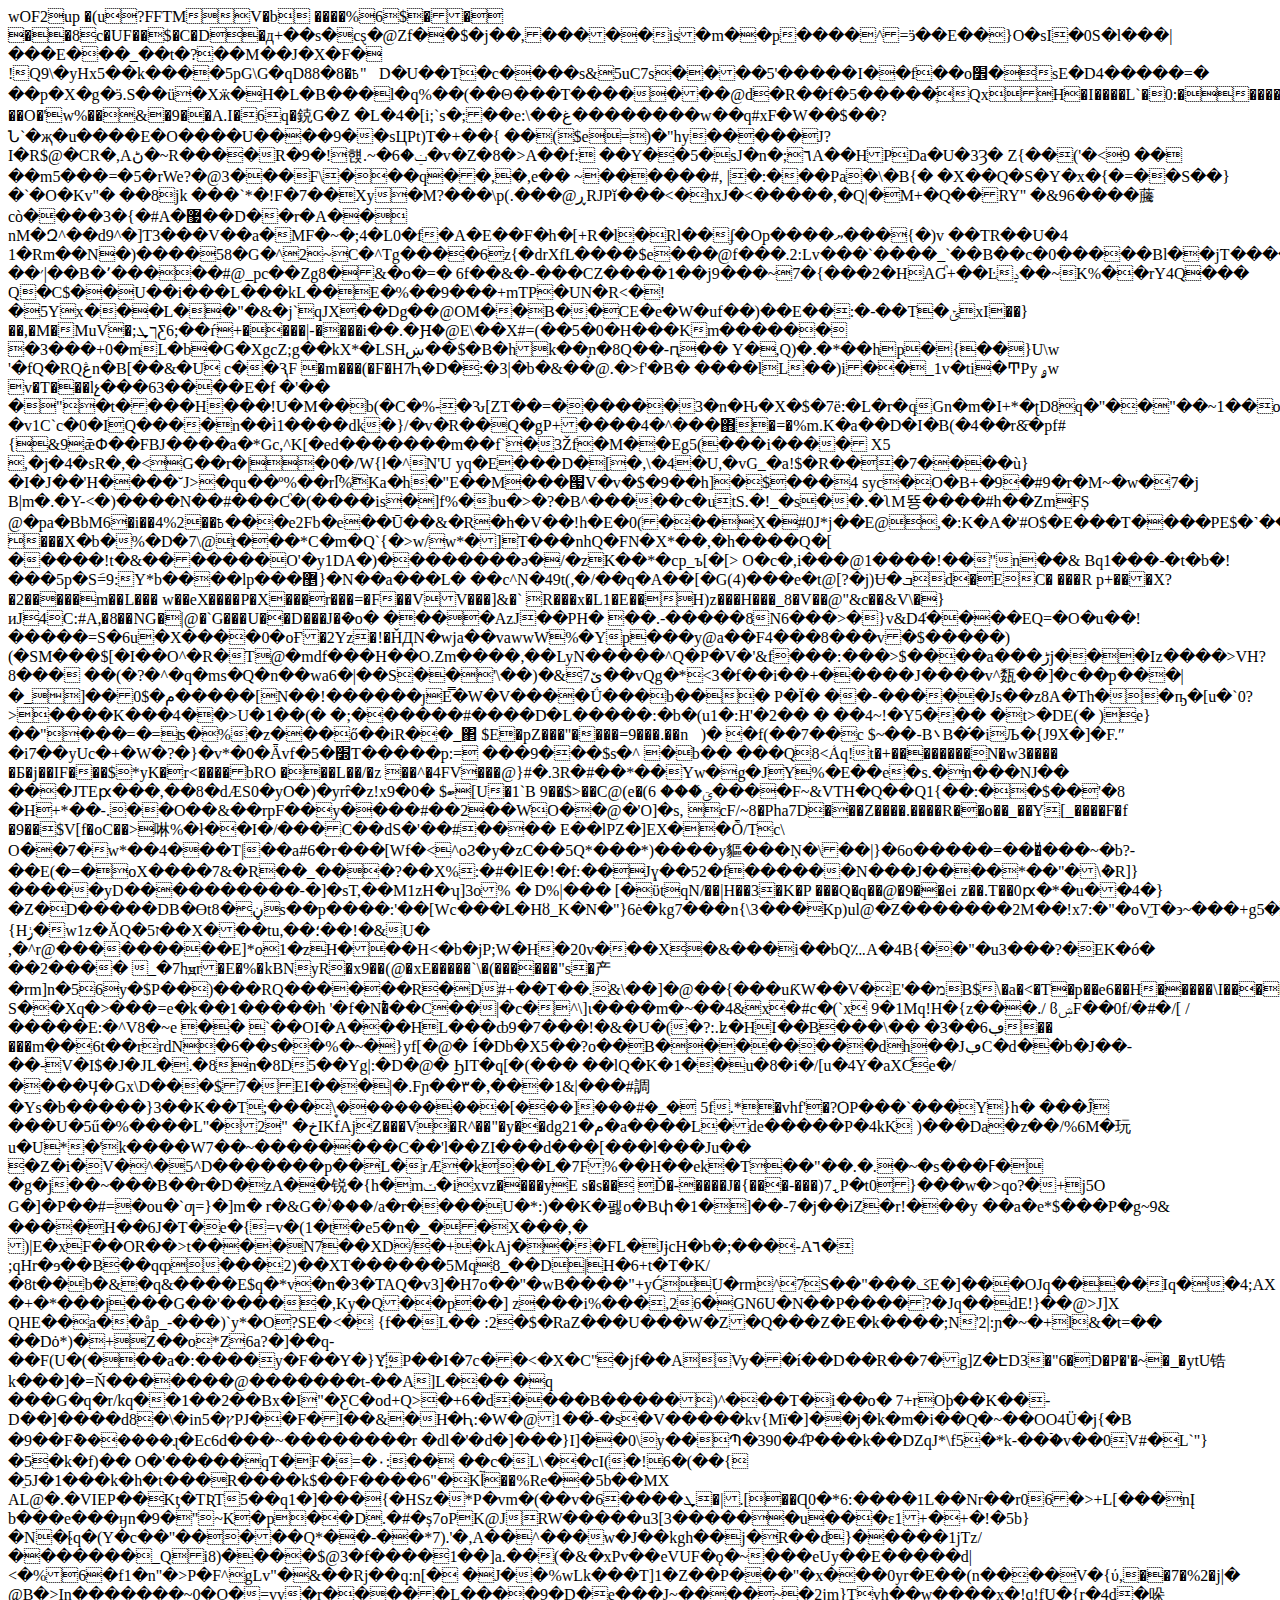
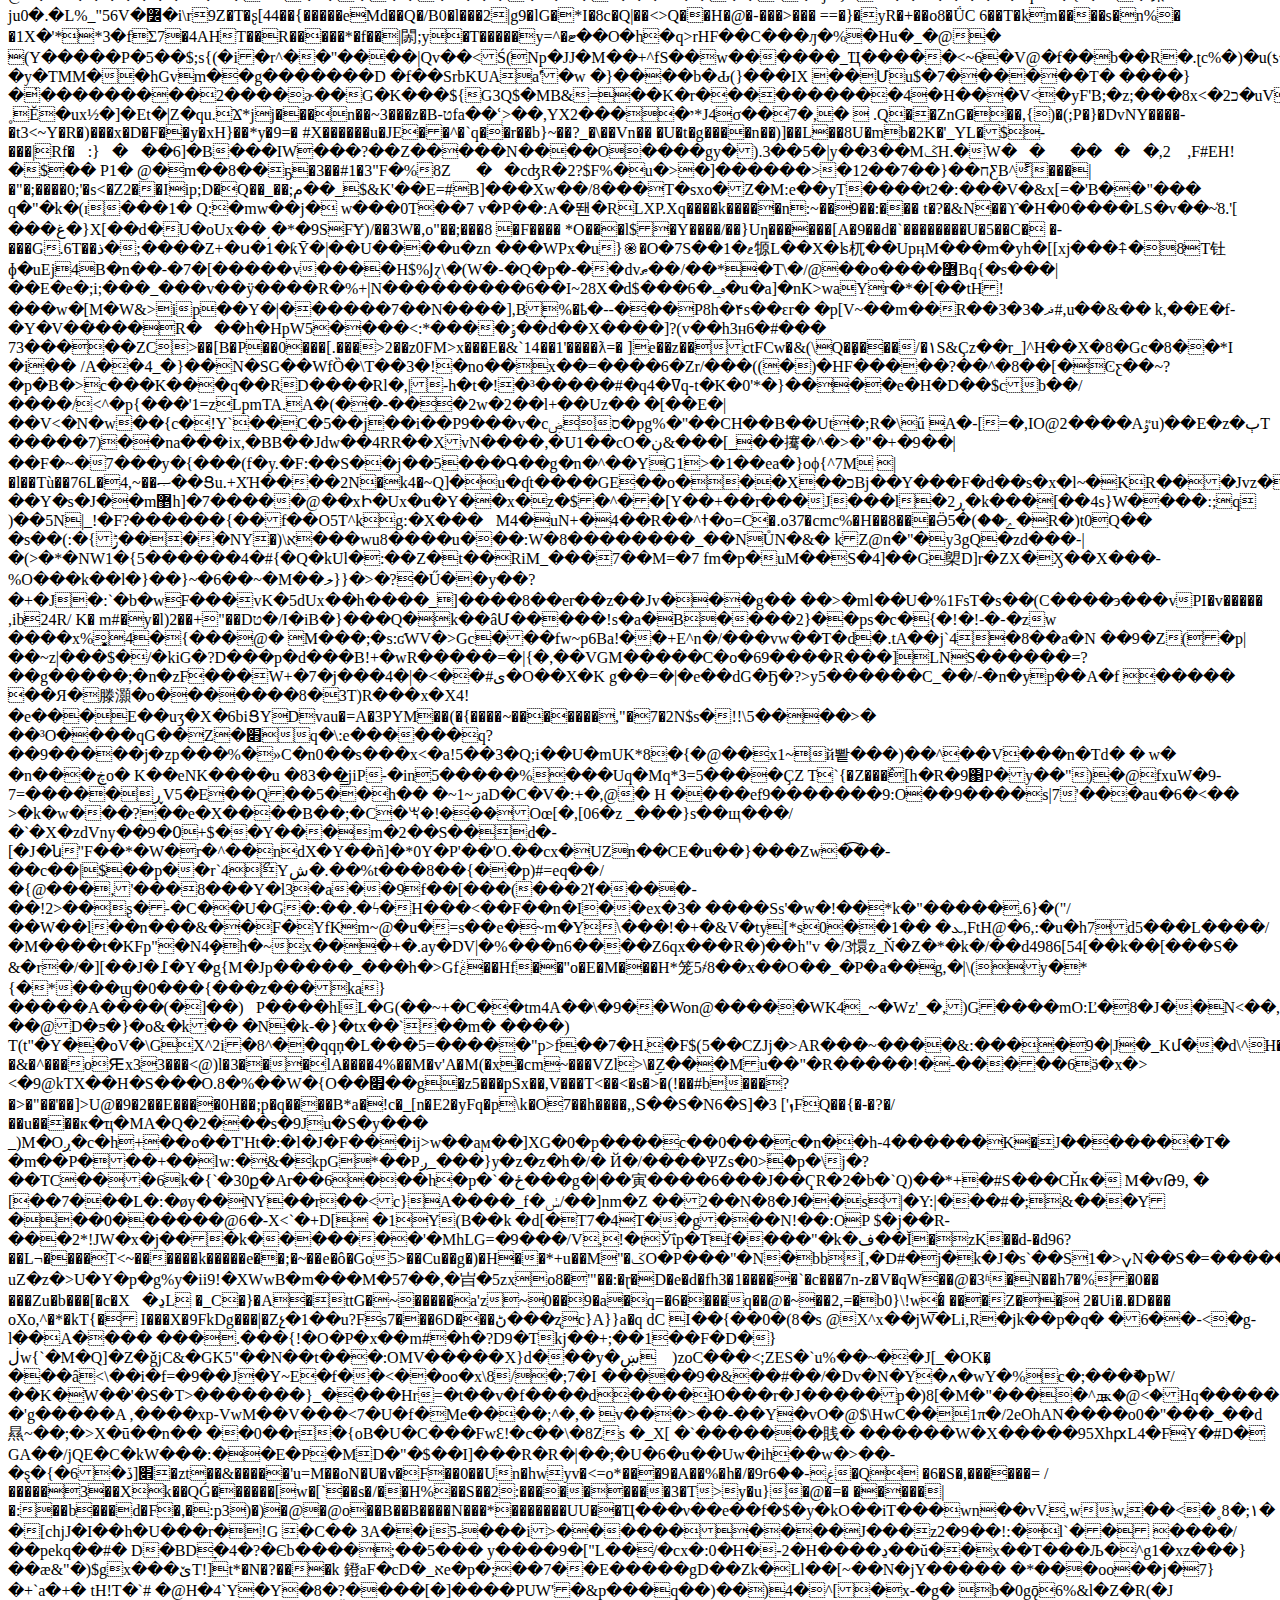
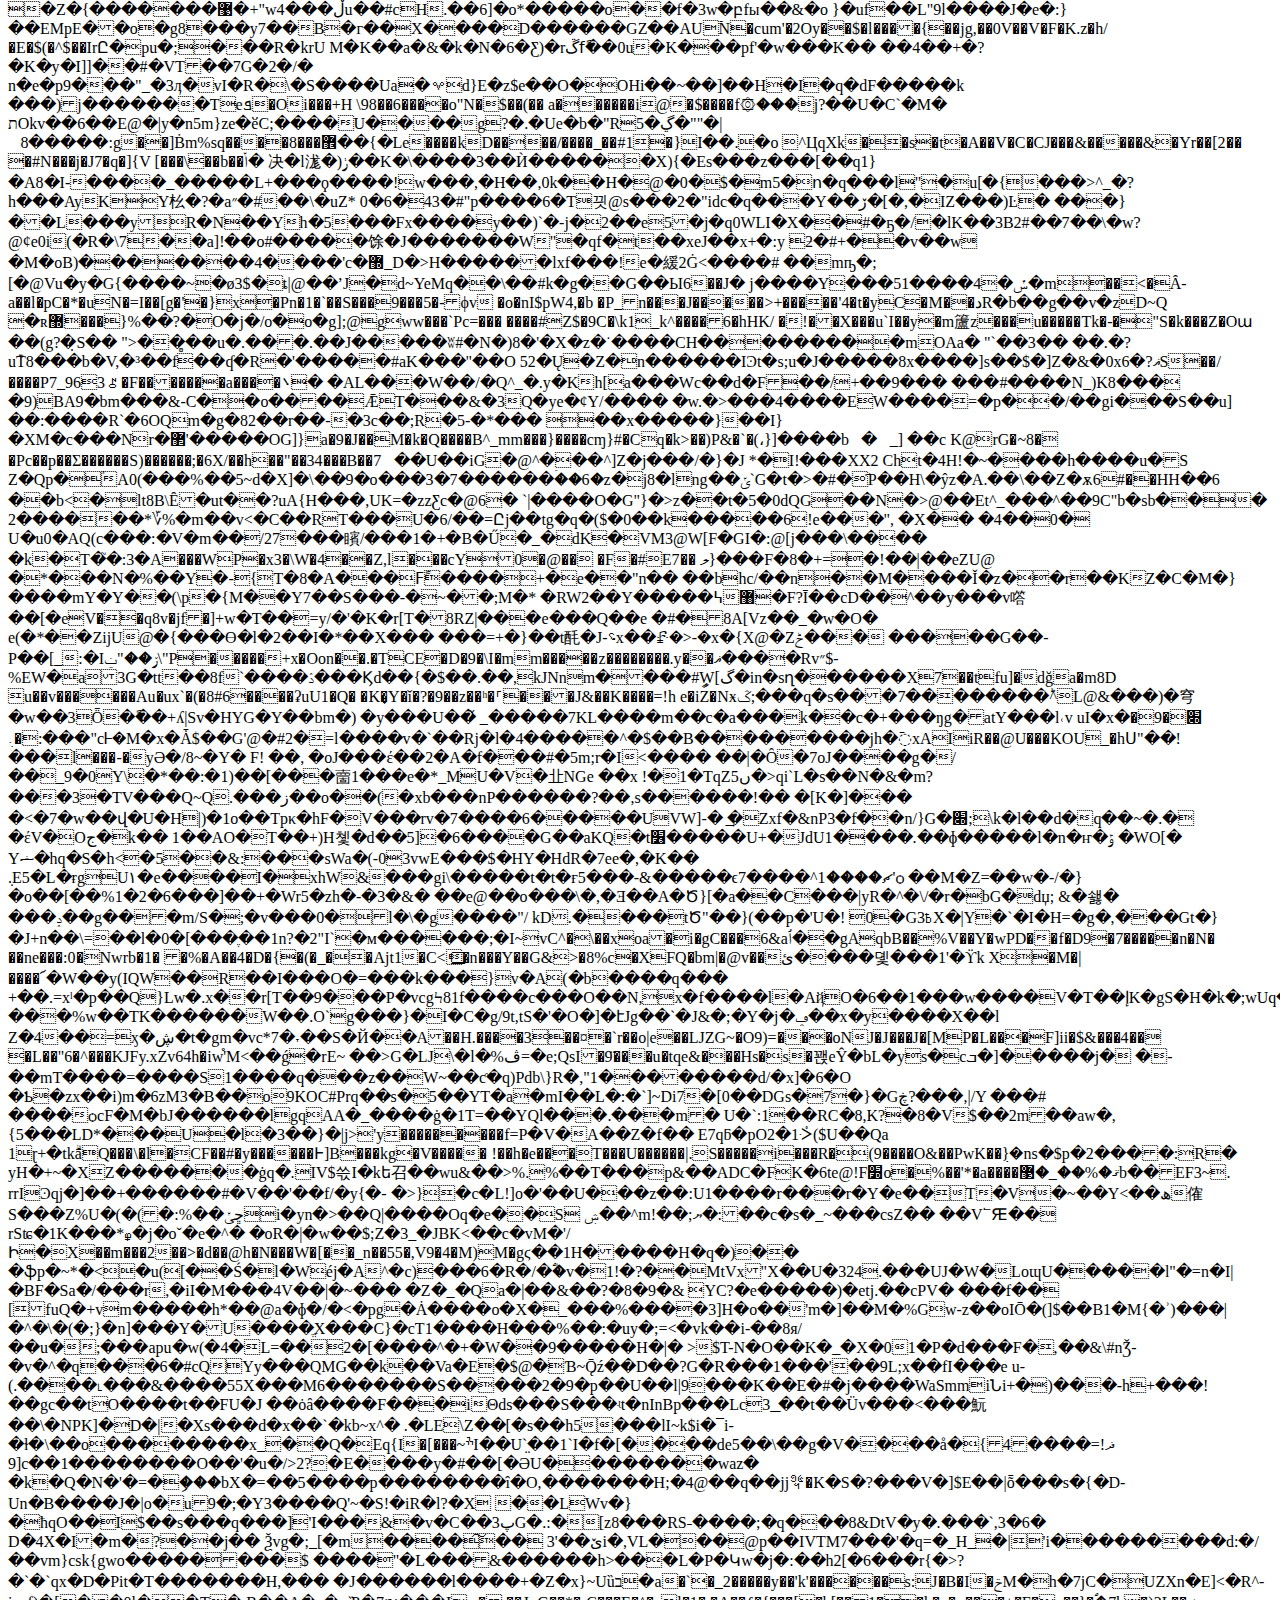
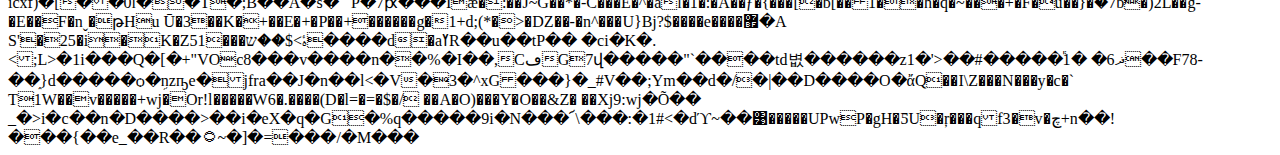
<file: Simple-Line-Iconsb26c.html>
<html><head>
<meta charset="utf-8"></head><body>wOF2up
�(u?FFTMV�b
����%6$�� ��8c�UF��$�C�D�д+��s�cȿ�@Zf��$�j��,�����is�m��p����^=ӭ��E��}O�sI�0S�l���|���E���_��t�?��M��J�X�F�	!Q9\�yHx5��k����5pG\G�qD߿�8�88"D�U��T�c����s&5uC7s����5'�����I��f��o׾�sE�D4�����=�	��p�X�g�ӭ.S��ü�Xӝ�H�L�B���l�q%��(��Θ���T�������@d�R��f�5�����ֶ֬QxH�I����L`�0:�����r���rvǐ��J�M���FJ�je�d�p@��A��R�|��O�'w%��&�9��A.I�6q�鋴G�Z �L�4�[i;`s�;��e:\��غ��������w��q#xF�W��$��?Ն`�җ�u����E�O����U����9��sЦPt)T�+��{ ��($e=)�"hy�����J?I�R$@�CR�,Aڻ�~R����R�9�!햱.~�ݔ�6�v�Z�8�>A��f: ��Y��5�sJ�n�;٦A��HPDa�U�3Ȝ�
Z{��('�<9	�� ��m5���=�5�rWe?�@3���F\���q��,�,e��
~������#, |�:���Pa�\�B{� �X��Q�S�Y�x�{�=��S��}�`�O�Kv"� 	��8jk	���`*�!F�7��Xy�M?���\p(.���@ڕRJPĭ���<�hxJ�<�<pe��!`�yj�l)ļ 5="" ���[zdo󒄗��r�*�dh��xp���u�ٓ\���nhj*��d����="" ��tx���r�0��j��%��?k�h��upv�;��0����x��="" �d�����bn�jc�!e�a�ht��t�����~��s�ֶk��snǍ��#="" �rx�����3��="" ��n��="H���[�H۞(��xÖ��0��Bc����EB)�684B\�" w�����h��q�y�q�="" ]�3="">����,�Q|�M+�Q��RY" �&96����虅cò����3�{�#A�޷��D��r�A��
nM�Զ^��d9^�]Ƭ3���V��a�MF�~�;4�L0�f�A�E��F�h�[+R�l�Rl��ʄ�Op����ޔ���{�)v	��TR��U�4
1�Rm��N�)����58�G�^2~C�^Tg����6z{�drXfL����$e���@f���.2:Lv���`����_`��B��c�0�����Bl��jT����G*��#����
��׳|��B�՚�����#@_pc��Zg8�&�o�=�
6f��&�-���CZ����1��j9���~7�{���2�HAƓ+��Ŀݚ��~K%��rY4Q���	Q�C$��U��i���L���kL��E�%��9���+mTP�UN�R<�!�5Yx���L��"�&�j`qJX��Dg��@OM��B��CE�e�W�uf��)��E��:�-��T�ݶxI��}��,�M�MuV�;ךܜƸ6;��ѓ+����|-����i��.�Ԩ�@E\��X#=(��5�0�H���Km������
�3���+0�mL�b�G�XgcZ;g��kX*�LSHښ��$�B�hk��֢n�8Q��-ԥ��
Y�,Q)�.�*��hp�{��}U\w	'�fQ�RQڠn�B[��&�U
c��ԆF
�m���(�F�H7Ԧ�D�:�3|�b�&��@.�>f'�B� ����lL��)i��_1v�ti�ͲPy ۄw v�T���lչ���63����E�f
�'��
�"�t����H���!U�M��b(�C�%-�Ԅ[ZT��=������3�n�Ԋ�X�$�7ë:�L�r�qGn�m�I+*�ʈD8q�"��"��~1��o4�y���\I����u�)M�m{A��;W�J[�QZ�c�Mc�s��"pK�0��%3ϵUs��D�bp���Q�N��U�_-�v1C`c�0�IQ����n��ۘi1����dk�}/�v�R��Q�gP+����4�^���΋�=�%m.K�a��D�I�B(�4��r&҇�pf#{&9ǣՓ��FBJ����a�*Gc,^K[�ed�������m��f`�3Žf�M��Eg5(���i���� X5
,�j�4�sR�,�<G��r�|�0�/W{l�^N'U
yq�E���D�[�,\�4�U,�vG_�a!$�R���7����ù}�I�J��'H����˘J>�qu��º%��rl͆%͠Ka�h�"E��M���՗V�v�$�9��h]�$���4 syc�O�B+�9�#9�r�M~�w�7�j B|m�.�Y-<�)����N��#���Ƈ�(����is�]f%�bu�>�?�B^�����c�utS.�!_�s��.�ʅM뚕����#h��ZmFȘ	@�pа�BbM6�i��4%2��߿���e2Fb�e��Ū��&�R�h�V��!h�E�0(���X�#0J*j��E@,�:K�A�'#O$�E���T����PE$�˺��2QQ���ߚ0��
���X�b�%�D�7\@t���*C�m�Q`{�>w/w*�]T���nhQ�FN�X*��,�h����Q�[	�����!t�&�������O'�y1DA�)��������ǝ�/�zK��*�cp_ъ[�[>
O�c�,i���@1����!��"n��& Bq1���-�t�b�!���5p�S݇=9:Y*b����lp���޵}�N��a���L�
��c^N�49t(,�/��q�A��[�G(4)���e�t@[?�j)Ʉ�ܒd�EC�	���R p+���X?�2�����m��L���
w��eX����P�X���r���=�F��VV���]&�`
R���x�L1�E��H)z���H���_8�V��@"&c��&V\�}иJ4C:#A,�8��NG�|@�`G���U��D���J�݇�o�
����AzJ��PH�
��.-�����8N6���>�}v&D4̔����EQ=�O�u��!�����=S�6u�X����0�oҒ�2Yz�!�ȞДN�wja��vawwW%�Yp���y@a��F4���8���v�$�����)(�SM���$[�І��O^�R�T@�mdf���H��O.Zm����,��LyN�����^Q�P�V�'&f���:���>$����a���ڑj���Iz����>VH?8���	��(�?�^�q�ms�Q�n��wa6�|��S��'\��)�&7ێ��vQg�*<3�f��i��+���<l�a�bq���@'b9���l�ڪٿ��ڥ�23�8�pu]s�:iуl���i���b]���zq�v)�j��c"Ă�>��J����v^瓾��]�c��p���|�_]��م�$0�����[N��!������ȷΕ̿�W�V����Ǘ���b���
P�Ї�
��-�����Js��z8A�Th��ҧ�[u�`0?>����K���4��>U�1��(� �;������#����D�L�����:�b�(u1�:H'�2��
�
��4~!�Y5���
�t>�DE(�	)e}��"���=�=ʦ�%�z���ő��iR��_΂
$E�pZ���"����=9���.��n񞧪)� �f(��7��c
$~��-B܌B�֬�iЉ�{J9X�]�F.ʺ
�i7��yUc�+�W�?�}�v*�0�Ǟvf�5�׽T�����p:= ���9���$s�^
�b��
���Q8<ܵAq!t�+��������N�w3����	�Ƃ�j��IF���$*yK�r<����bRO ���L��/�z	��^�4FV���@}#�.3R�#��*��Yw�g�JY%�E��e�s.�n���Ǌ��	���JTEԗ���,��8�<r�ʩ��l߲j\1pjnڟ�}5j��7�:��ӗ���2�,k�x����`��$ z="" �{�����:i��8�i�.y(�!�9�ً#��ڎ�7��к�����g��fݱyڶ+6dd��֍�b="" �ԟ�<���a��s$�v:g,�="" {�0á��7����zfy�gm�ش}8�1="" ����3����ї�e垈�en�t9���3���b��gת�mקƖ��v����$j�c��0)1ք喕gmc]#n�="" ����="" 7!="" ��*���3qνg:ok��p����}<lo�d$�="" xq��w���o����ay�|[g~���ȥ.���#�;���sx|="�sp��6O��&$�zx�!Νq�w�" h��f�$4v���l="?Zo��~qf9D�39���7|c�%�N��" ч�j�="" �7ih�7��y��lw�"��ᩢ�kf��p��l,��j����e5c"="" ��(똶xoe����}�|�h�������r��o��xc֩�x��f�dn="" �ez�="" c�keժ�cs�{��pϳy��m�="" �k����0�="" 6]&]�s��)zsq3�@���a�a����r"v-i!q3e�="" ������="" ά��&�3�="" hlc��d�x9���bص��]<b�j���1��:�p�_���v�="" g���t���fhؾ*i��dvo͘q�n���9oҜd8�="" �e�(�6��p&="3�l��<Z�,P-���kԟfI5��s���o��#s<*{��51$����U9i9!I�p���G���U�" ��%�w���֛)�i���c�f^�'w_��.�d~�6ro�qs�ũ��8="" �(˘������="">dӔS0�yO�)�yrȓ�z!x9�0�	$ބ[U�1`B 9��$>��C@(e�(ؾͨ���
6����F~&VTH�Q��Q1{��:��$��'�8
�H+*��-.��O��&��rpF��y����#��2��WO��@�'O]�s,	cF/~8�Pha7D���Z����.����R��o��_��Y[_����F�f
�9��$V[f�oC��>啉%�ł��I�/���C��dS�'��#����
E��lPZ�]EX��Ȭ/Tc\
O��7�w*��4���T|��a#6�r���[Wf�<^oϨ�y�zC��5Q*���*)����y貙���Ņ�\��|}�6o�����=���ͧ���~�b?-��E(�=�oX����7&�R��_���?��X%:�#�lE�!�f:��Jɣ��52�f������N���J����*��"�\ܶ�R]}�����yD����������-�]�sT,��M1zH�ʮ]3o%
�
D%|���
[�ϋtqN/��|H��3�K�P
���Q�q��@�9��ei
z��.T��0ԗ�*�u��4�}�Z�D�����DB�Ɵtڼ�8s��p����:'��[Wc���L�Hȣ_K�N�"}6ė�kg7���n{\3���Kp)ul@�Z�������2M��!x7:�"�oV̫T�϶~���+g5�S�f�+F��v��jJs.]X�0�:���q~,�a�d�801�D){Hݫ�w1z�ĂQ�ז5��X���tu,��؛��!�&U� ,�^r@���������E]*o1�zH���H<�b�jP;W�H�20v���X�&���i��bQ؊A�4B{��"�u3���?�EK�ó�
��2����
_�7hԭr�E�%�kBNyR�x9��(@�xE�����`\�(������"s�产�rm]n�56y�$P��)���RQ������R�D#+��T��.&\��]�@��{���uƘW��V�E'��מB$\�a�<�T�p��e6��H�����\I�����V��P8�*i�y���J9�)�e������PVk����_ח��n%Z�F�U�s8r���4V�:�uRy��*ؘ̘��	S��Xq�>���=e�k��1�����h	'�f�N�ͭ��C��|�c�^\]ɩ����m�~��4&x�#c�(`x
9�1Mq!H�{z���./	ϐۺF��0f/�#�/[
/�����E:�^V8�~e
��	`��OI�A���HL���ȸ9�7���!�&�U�(�?:.ʫ�HI��B���\�� �3��ڢ6��
���m��6t��rrdN�6��s��%�~�}yf[�@�
Í�Db�X5��?o��B��������dh��JڢC�d��b�J��-��-V�I$�J�JL�.�8n�8D5��Yg|:�D�@� ϦIT�q[�(���
��lQ�Κ�1��u�8�i�/[u�4Y�aXƇe�/����Ӌ�Gx\D���$7�EI���|�.Fɲ��۳�,���1&|���#調�Ys�b�����}3��K��T;���ܷ\���������[���]���#�_�
5f.*�vhf'�?ѺP���`���Y}h� ���Ĵ
���U�5ű�%����L"�2"
�خIKfAjZ���V�R^��"�y��dg2م�1�a����L�de�����P�4kK	)���Da�z��/%6M�玩u�U*�'k����W7�<u�>�~��������C��'l��ZI���d���[���l���Ju��	�Z�i�V�^�5^D�������p��L�rÆ�k��L�7F%��H��ek�T��"��.�.�~�s���ߓ�
�g�j��~���B��r�D�zA��锐�{h�mݖ�ixvz����yE s�s�� Ď�-����J�{���-���)7ߨP�t0}���w�>qo?�+j5O
G�]�P��#=�ou�`ƣ=}�]m�
r�&G�۟/���/a�r����U�*:)��K�펧o�Bփ�1�]��-7�j��iZ�r!���y
��a�e*$���P�g~9&	����H��6J�T�e�{=v�(1�t�e5�n�_��X���,�
)|E�xF��OR��>t����N7��XD/�+�kAj���FL�JɉcH�b�;���-A٦�
;qHr�ɘ��B��qȹ���2)��XT������5Mq8_��D|H�6+t�T�K/�8t��b�&�q&����E$<uccz-����ic#�d�v ����"���e="">q�*v�n�3�TAQ�v3]�H7o��"�wB����"+yǴܲU�rm^7S��"���ػE�]���OJq����Iq��4;AX �+�*���j���G��'�����,Ky�Q��p��] z���i%���,26�GN6U�N��P����?�Jq��dE!}��@>J]X
QHE��a��åp_-���)`y*�O?SE�<�
{f��L��	:2�$�RaZ���U���W�Z�Q���Z�E�k����;N'2|:ɲ�~�+l&�t=��
��Dȯ*)�+Z��o*Z6a?�]��q-��F(U�(���a�:����y�F��Y�}Y҉P��I�7c��<�X�C"�jf��AVy��í��D��R��7�g]Z�ԷD3�"6�D�P�'�~�_�ytU锆k���]�=Ň�������@�������t-��A]L���
�q ���G�q�r/kq��1��2��Bx�I"�ƸC�od+Q>�+6�d����B�����)^���T�i��o�
7+rOϸ��K��-D��]����d8�\�in5�ץPJ��F�I��&�H�Ԧ:�W�@1��͑-�s�V�����kv{Mї�]��j�k�m�i��Q�~��OO4Ü�j{�B �9��Fܽ������ɻ�Ec6d���~��������r
�dl�'�d�]���}I]��0\y��Պ�390�4̊P���k��DZqJ*\f5�*k-��ٙ�v��0V#�L`"}�5�k�f)��
O�'�����qT�F�=�٠:��	��c�L\��cI(�!6�(��{ �ֵ5J�1���k�h�t���R����k$��F����6"�Kآ��%Re��5b��MX	AL@�.�VIEP��Kƫ�TƦT5��q1�]���{�HSz�*P�vm�(��v�6����ܜ�|.[��Ɋ0�*6:����1L��Nr��r06�>+L[���nĮ b���e���ӈn�9�"~K�p��D.�#�ș7oPK@JRW�����u3[3������u���ɛ1+�+�!�5b}�N�[ᮂq�(Y�c��"�����Q*��-��*7).'�,A��^���w�J��kgh��j�R��d}�����1jTz/�������_Qi8)����$@3�f����1��]a.��(�&�xPv��eVUF�ǫ�~���eUy��E�����d|<�%6�f1�n"�>P�F^gLv"�&��Rj��q:n[�
	�J��%wLk���T]1�Z��P���"�x���0yr�E��(n����V�{ύ,��7�%2�j|� @B�>In�������~0�O�=vv�r�����L����9�D�e���J~����~�2jm}Tvh��w����x�!q!fU�{r�4d�哚ju0�.�L%_"56V�߼�i\r9Z�T�ʂ[44��{�����eMd��Q�/B0�l���2|g9�lG�*I�8c�Q|��<>Q��H�@�-���>��� ==�}�yR�+��o8�ǗC
6��T�km����s�n%�
�1Х�'**3�fƩ7�4AH<xq�s� 2�hv9��ߍ���ig,uq.�l�y�r͔�n�@�c���6�"7��zn��a="" �h"i��="" �p��5���y�p�f�����&}��o3�ג�Ɠ)3l��էp�������r�g���.w���="�<Lu�@���n5���XAQ�65��s������eQc-۝m�o�9�/j@��" �����q������g���shg������(1�!�h�"="" ��{m���\�׊����a���z="" Ƅ���%"vg�7~�i~�j���`��.w�p��_&˱h�lt�="" ��"�ꖼh�x�{#:dxb)="�����3�j�d���Gc���c~7���" i�~�x�0<���!ej�0gk�.p�rph^x�c����%��5qhbx��74��vs��\`��="" "���c#w�d.����="" %�w��h�����="" ����r)�pݑ��d̫="ҵ���6P�ōC�������ن��G" �l�0�h�+��[[="">T��R�����*�f��|䦝;y�T�����y=^�ޓ��O�h�q>rHF��C���ԓ�%�Hu�_�@�
(Y�����P�5��$;s{(�i�r^��"����|Qv��<Ś(Np�JJ�M��+^fS�<o,�����ub,-~���ٕ��d��6��|�+�$<�xdn2o�dy(4��(ti�"moq�'pbs���"�q����"�u��#(p����؀[��fq: .�w�رu���c�b��?�lbϬdk3qj.x��?���97���֟��h�'�"����������lu�<�ct�="" �7cրr�w{��鋂ɨ~9����팏҆[2�a]$i?���$i="" c��u�9��9�:ϛ���%w�r���e�n�ʫ��oq="">�w������_Ҵ�����<~6�V@�f��b��R�.ʈc%�)�u(ƾ���������A�
�y�TMM��hGvm��g�������D
�f��SrbKUAa'̽�w	�}����b�Ԃ(}���IX	��Մu$�7������T�
����}�̔���������2����ɚ��G�K���${G3Q$�MB&=��K�r����������4�H���V<�yF'B;�z;���8x<�כ2�uVv�w'��Ii�7M&ϙr��j�%G�����,����3{r#P�r�����r��~�h8M��&�2qX-˳Ĕ�ux½�]�Et�|Z�qu.Ϫ*jj���n��~3���z�B-טfa��ՙְ>��,YXי����2*J4σ��7�,� 
.Q��ZnG���,{)�(;P�}�DvNY����-�t3<~Y�R�)���x�D�F��<ltx�o�b;p �#�o�gɭ�_�f��������cf��-������iw��kbgh8o����j<q��b*h��e��u�&+c��wg[�@�8���u�n?�����jen�="" �۵Уw�Ӣ����n(b����*q-j����ŀ�z���l��p�2,����s&s���Ԥ�g@��lk�q���="" �q�!����="" ��l0j.�&��="" u�q�rp���3��1��2i;񎢤�w�]��-��"�*o�i�0,{`���i�i6�,f��ڧ(���jd�v��-��v�w��nd�j����h�Μm="" �!t�cu5���^����\�ڪ��$ӑ��w��p��~{�k^r�u="" e��?�*�������&ct�|��cew���o�|na�p'k��֙����j.��":�0�(����y��;�~��w\i�2h,ў�vc9�_q^��d�s�aa���oo���ӧ�)��q)�="" �e`��s��ţ="" .\�r�x��ʕ���d���h��~�="��H���f-����H$�" ����="'�" |9��t�އj��d�g�v�\="" �k�����="" {��1��+\����ohrѴ�g�`��%**n��5���ޯ�<~��(����nvgz�="" }���9��m��i�3h����d��7�d͓="" e@ywvyq�ʟ<�o`��f��(&�e�="" ������`���kq���i���j�-�3�Ҍ�ˬ^���k�w�_�v="�B%�LV�ňq��7��|!d���rC��Vh���������:Y�{�_��9��:���n9�\N��7p@���Ue�E��8�((z:�3��$�ۉM��i�oVz�<�_��T��ڼ" p0׎f�m7r�Ϩ�2�n�pt$"="" g7.�f�t�u��%u���d_�隠y�q����5t�sy�s�_="" ����#="" a�5w�&t="" n�p��u�`��v��Ӷ2s�&��fi��$�ˊ�n�5��}�h�9+�@z]�q�u%�܈��kv�����oз���,6"_��x<�87Ӏ<i�it��\z�u�y�������2&\�if�edzk1]k���c)a��1_x��er!�`w�kr��z(묚(��k��o="" �m֣��(8�o#�0�#="" 0��h�4�ע$bm����c�s�@?2���u:1�s="" �="" i���rَ��ix^hi�:9�k���.���ڳ?��s�v*԰���kv�~w�����d��s���:="" ����.="">y�xH}��*y�9=�
#X������u�JE��^�`q��r��b}~��?_�\��Vn��
�U�t�g����n��)]��L��8U�mb�2K�'_YL�$-���|Rf�򎕎:}���6]�B���IW���?��Z�����N����O����gy�).3��5�|y��3��MݣH.�W������,2
,F#EH!�$��	P1�
@�m��8��ҕ<c�e���erd+\<凞�{"ΰg7��?��g�̰߫�����:�rc��us-����Մ�zi�\jj?w� ��6xzu5���g_4��kd����(���="">�3��#1�3"F�%8Z��cʤR�2?$F%�u�>�]������>�ח��{��7��12ƸB^ͤ���|�"�;<l�u��Ϝn�+ivix�Ƞwǒ����?�qk�jen�#����l\�r� �d<���o�t�="" �5.��%�j�r���k���ig]0�="" #��|="" �*�)�qܭzh͎b���������="" .��:k��q6�.�����a*j%6d|="" �.]�!���fav��ͪ����[k�,�@��l(�,(-p��4wb�ק;y����*jr�͌i��<sg�u�="" 6;�]$h�e�t���ƪ���}��|v1�%����$kĕ*�ѩ���xg{�cb9��|���bw1)q�="">����0;'�s<�Z2��Iip;D�Q��_��;م��_$&K'��E=#B]���Xw��/8���T�sxo�Z�M:e��yT����t2�:���V�&x[=�'B��"���
q�"�k�(ɪ���1�
Q:�mw��j�
w���0T��7
v�P��:A�뙌�RLXP.Xq����k�����n:~��9��:���
t�?�&N��ϒ�H�0����LS�v��~̒8.'[
���غ�}X[��d�U�oUx��͵�*�9SFɎ)/��3W�,o"��;���8 �F����
*O���l$�Y����/��}Uƞ������[A�9��d�`��������U�5��C� �-���G.6T��ذ�;����Z+�ս�1�ƙȲ�|��U����u�zn
���WPx�u}֎�O�7S��1�ޱ㹉L��X�ʪ杌��UpӊM���m�yh�[[xj���⍏�8T钍ɸ�uEj4B�n��-�7�[�����v����H$%Ϳɀ\�(W�-�Q�p�-��dvޠ��/��*�T\�/@��o����߻Bq{�s���|��E�e�;i;���_���v��ÿ����R�%+|N���������6��I~28X�d$���6�ݡ�u�a]�nK>waYr�*�[��tH!���w�[M�W&>ip��Y�|������7��N����],Bׇ%�ҍ�--���P8h�۴s��ԑr�	�p[V~��m��R��ޛ�3�3#,u��&��
k,��E�f-�Y�V��̒���R���h�HpW5����<:*����ݸ��d��X����]?(v��h3н6�#���	73�����ZC>��[B�P��0���[.���>2��z0FM>x���E�&`14��1'����ƛ=� ]e��z��ctFCw�&(\Q��̝���/�١S&Ҫz��r_]^H��X�8�Gc�8��*I
�i��	/A��4_�}��N�SG��WfȌ�\Ƭ��3�!�no��x��=����6�Zr/���((�)�HF�����?��^�8��[�Ͼƹ��~?�p�B�>c���K���q��RD����Rl�,|-h�t�!�³�����#�q4�ߜq-t�K�0'*�}���<h���d�d ���tu�c�(�e��Ñqd4�0doi���,o="" {�]_���!�="" 8���+g�{��������b�fa0�="�-:��_�JkiG�h" ��d���ik�^*="">�e�H�D��$cb��/����/<^�p{���'1=zLpmTA.A�(��-���2w�2��l+��Uz�� �[��E�|��V<�N�w��{c�!Y`��C�5��j��i��P9���v�cۻס�pg%�"��CH��B��Ut�;R�\ű
A�-[=�,IO@2����Aٷu)��E�z�ٻT �����7)��na���ix,�BB��Jdw��4ɌR��XvN����,�U1��cO�ڹ&���[_��㩷�^�>�"�+�9��|��F�~�7���y�{���(f�y.�F:��S��j��5���Գ��g�n�^��YG1>�1��ea�}oϕ{^7M
|�l��Tù��76L�4,~��ޞ��Ցu.+XΉ����2N�k4�~Q]�u�ʠt����GE��o���X��כBj��Y���F�d��s�x�l~<l���}�e�k#�} {�|��\�3�6h.="" �l���4k�t��7="" }tumj�="" ��j���="" ������3�̀#���m�z}kxt�;�jyz�ow��ݾ�i~q��`}����.}(,���?�="" ���֔���t�v9��"���="" `�hoy���ژx[q�.��="">�KR���Jvz�/��Y�s�J��m޵h]�7�����@��xԻ�Ux�u�Y��x�z�$�^��[Y��+��r���J���l�2ڕ�k���[��4s}W����:;q
)��5N|_!�F?������{��f��O5T^kg:�X���M4�uN+�4��R��^ߙ�o=C�.o37�cmc%�H��8���Ӛݺ��)�5�R�)t0Q��
�s��(:�{ݱ����NY�)\א���wu8����u���:W�8��������_��NŮN�&�	kZ@n�"�y3gQ�zd���-|�(>�*�NW1�{5������4�#{�Q�kUl�:��Z�t��RiM_���7��M=�7
fm�p�uM��S�4]��G㮾D]r�ZX�Ӽ��X���-%O���k��l�}��}~�6��~�M��ލ}}�>�?�Ű��y��?�+�J�:`�b�wF���vK�5dUx��h����_]����8��er��z��Jv���g��	��>�ml��U�%1FsT�s��(C����э���vPI�v����� ,ib24R/
K�
m#�y�l)2��+"��Dט�/I�iB�}���Q�k��âՄ�����!s�a�B����2}��ps�c�{�!�!-�-�zw
����x%͙4�{���@�
M���;�s:ʛWV�>Gc���fw~p6Ba!��+E^n�/���vw��T�d�.tA��j`4�8��a�N ��9�Z(�p|��~z|���$�/�kiG�?D���p�d���B!+�wR�����=�|{�,��VGM�����C�o�69����R���]LNS������=?��g�����;�n�zF���W+�7�j���ی#��>�|�4�O��X�K
g��=�|�e��dG�Ҕ�?>y5������C_��/-�n�yp��A�f	����� ��Я�滕灝�o�������8�3T)R���x�X4!�e���E��uӡ�X�6biՑYDvau�=A�3PYM��(�{����~�������,"�7�2Ν$s�!!\5����>�
��³O����qG��Z�׋q�\:e������q?��9�����j�zp���%�»C�n0��s���x<�a!5��3�Q;i��U�mUK*8�{�@��x1~й뽵���)��^��V���n�Td� �
w� �n���ڿo� K��eNK����u
�83��̳jiP-�in5�����%���Uq�Mq*3=5����ҪZ
T`{�Z�<xv�&��j�uk�t@���a�5����lmd����"�y�p�%={p�za�=a$���|ee��t}} n%��q�(4@����="" jb="" |�1l��3@(lcp8i�p\����#��7��1���-�'��lbs<:5�"���4ulz�_�&�j��@��t�i��5�.,l���¥4��,7$��a���tn�\�Ң2�ȹj"���(��)��="" x���7���wy]w�4�r��hʊ�ĵ�k6��$ܷ�#���ma�="" ގ5��tru֓�#�ٺcx�����ݗp4�a="" %���="ɺ��o]�}΋N���uG���" q������l��x��2Ƙ;1��z&2"="" r��<�kz��x��\8�="" Ĵl�30�$ݤ��="" �8h�g�e���_ŕ.Ǟt7p{ߪs��w�ll茋�j3cr~Ѳ�="" ]�q���bc�uku�*z���z?mz@�f���6)����="" i]ju��="KIu֪@�Aj�����������Bm����㎥�������I��L��F2�����P�" ��e+�:�8�="">��߮[h�R�9΃P�y��")�@fxuW�9-ڕ�����=7V5�E��Q��5��h�� �~1~ڗaD�C�V�:+�,@�
H	����ef9�������9:O��9����s|7'���au�6�<��
>�k�w���?��e�X����B��;�C�ꖙ�!���Oœ[�,[06�z	_���}s��щ���/�`�X�zdVny��9�߀+$��Y���m�2��S��d�-[�J�ն"F��*�W�r�^��ndX�Y��ñ]�*0Y�P'��'O.��cx�UZn��CE�u��}���Zw�͡��-��c��|$��p��r`4ޯYش�.��%t���8��{��p)#=eq��/�{@���,'���8���Y�l3�a��9f��[���(���2ߌ����-��!2>��ʂ�-�C��U�G�:��.�ϟ�H���<��F��n�I��ex�3�	����Ss'�w�!��*k�"�����.6}�("/��W��l��n���&��F�YfKm~@�u�=s��e�~m�Y\���!�+�&V�ty[*s0��1��
�ܥ,FtH@�6,:�u�h7d5���L����/�M����t�KFp"�N4ܻ�h�~x���+�.ay�DV|�%���n6����Z6qx���R�)��h"v
�/3懁z_Ň�Z�*�k�/��d4986[54[��k��[���S� &�r�/�][��J�߁�Y�g{M�Jp�����_���h�>Gfࣃ��Hf��"o�E�M���H*笼5҂8��x��O��_�P�a��g,�|\(y�*{�*���ϣ�0���{���z���ka}�����A����(�]��)P����hlL�G(��~+�C��tm4A��\�9��Won@�����WK4_~�Wz'_�,)G����mO:Ľ�8�J��N<��,�\,2 ��@D�ƽ�}�o&�k�� �N�k-�}�tx��`��m�
����) T(t"�Y��oV�\GX^2i�8^��qqņ�L���5=����<d�b@�c�����s�<դ<�~��8",grs�rqht{pnn`�Ƙ3�3��q��[4 �]]�="" �;w5�y��Ǖz�5��="" ��r�q��]�\�*�<�!]����~�m�d��e-����(4="" �="">�"p>f��7�H.�F$(5��CZJj�>AR���~����&:����9�|J�_Kմ��d\^H�
�&�^���oԘx33���<@)l�3���lA����4%��M�v'A�M(�x�cm~���VZl>\�ۣZ���Mu��"�R�����!�-�����6ӛ�x�><�9@kTX��H�S���O.8�%��W�{O��׏��g�z5���pSx��,V���T<��<�s�>�(!��#b���?�>�"��'��]>U@�9�2��E����0H��;p�q����B*a�!c�_[n�E2�yFq�p\k�O7��h����,,Տ��S�N6�S]�3 ['ܙFQ��{�-�?�/��u����к�ҵ�MA�Q�2���s�9Ju�S�y���
_)M�Oږ�c�h+��o��T'Ht�:�l�J�F���ij>w��aϻ��]XG�0�p����c��0���c�n��h-4������Κ�J�������T�	�m��P���+��lw:�&�kpG*��Pږ_���}y�z�z�h�/�
Й�/����ѰZs�0>ٞ�p�\j�?��TC���6k�{`�30ք�Ar��6���h�p�`�ځ���g�|��寅����6���J��ҀR�2�b�`Q)��*+�#S���CȞк�
M�vԹ9,
�	[��7���L�:�øy��NY��r��<c}A����_f�ݭ/��]nm�Z ��2��N�8�J��s|�Y:|���#�;&���Y
���0������@6�-X<`�+D[
�1Y(B��k �d[�T7�4T��g���N!��:OP $�j��R-���2*!JW�x�j���k�������'�MhLG=�9���/V,!�tЎΐp�Tf����"�k�ف��Ĭ�zK��d-�d96?��L¬����T<~������k�����e��;�~��e�ô�Go5>��Cu��g�)�H��*+u��M"�ػO�P���"�N�bb[,�D#�j�k�J�s`��S1�>ݍN��S�=�����ҕr��KZi�ֹn�k` uZ�z�>U�Y�p�g%y�ii9!�XWwB�m���M�57��,�㞱�5zxo8�'"��:�ɽ�D�e�d�fh3�1�����`�c���7n-z�V�qW��@�3ʱ�N��h7�%�0��
���Zu�b���[�c�X�ڍL �_C�}�A�ttG�~�����a'z~0��9�a�q=�6����q��@�~��2,=�b0}\!w�͑
���Z��
2�Ui�.�D���
oXo,^�*�kT{� I���X�9FkDg���|�Zչ�1��u?Fs7���6D���ڻ���ʐc}A}}a�q dС I��{��0�(8�s
@X^x��jW͞�Li,R�jk��p�q�
�6��-<�g-l��A���� ���.���{!�O�P�x��m#�h�?D9�Tkj��+;��1��F�D�}ڶw{`�M�Q]�Z�ǧ<!--?]�h9Id��}�*�!y,AP�30bb`4K�'����1�_)1�'�05]�ޜ9�a�s��,Q�r���g���ժ`i~��U=�d�]����'��:˩?QI*���,]�Т��.o[���0��饉���dO4S33b�4��2oDr�_�κ6�#�:�i+A�8�|]�.�ʠD����(������+0-->jC&�GK5"��N��t���:OMV�����X}d���y�ښ )zoC���<;ZES�`u%��~��J[_�OK�͕ ���ȃ<\��i�f=�9��J�Y~E�f��<��oo�x\8/�;7�I
�����9�&��#��/�Dv�N�Y�ߍ�wY�%c�;���ޫ�pW/��K�W��'�S�T>�������}_����Hr=�t��v�f����d����Ю���r�J�����p�)8[�M�"����^ԫ�@<�Hq�����
�'g�����A ,����xp-VwM��V���<7�U�f�Me����;^�,�
v���>��-��Y�vO�@$\HwC��1π�/2eOhAN����o0�"���_��d㬎~��;�>X�ū��n��	��0��r�{oB�U�C���FwƐ!�c��\�8Zs
�_X[
�`�������賎�
������W�X�����95XhԗL4�FY�#D�
GA��/jQE�C�kW���:��E�P�MD�"�$��I]���R�R�|��;�U�6�u��Uw�ih��w�>��-�ȿ�{�6�׎[ڏ�zt��&�����'u=M��oN�U�v�F��0��Un�hwyv�<=o*���9�A��%�h�/�9rۼ-��6�Q
�6�S�,������=
/�����3��Xk��QǴ������[w�[`��s�/��H%��S��2:���������3�T>y�u}�@�=�
�����|�:��b���d�F�,�:p3)�)�@�@o��B��B����N���*�������UU��Ҵ���ν��e��f�$�y�kO��iT���wn��vV.,ww,��<�˳8�;١�	�[chjJ�I��h�U���r�!G	�C��	3A��iƼ-���i>����������J���z2�9��!:�l`�� ����/��pekq��#�
D�BDׇ�4�?�Єb����;��5���	y����9�["L��/�cx�:0�H�-2�H����ڍ��ŭ��x��T���Љ�^g1�xz���}��æ&"�)$gx���ێT!]t*�N�?���k 鐙aF�cD�_אe�p�;��7��E�����gD��Zk�Ll��[~��N�jY�����
�*���oo��j�7}�+`a�+� tH!T�`#	�@H�4`Y�Y�8�?����[�]����PUW'�&p���q��)��)4�^[�x-�g� b�0gǭ6%&l�Z�R(�J
�Z�{�������޹�+"wڵ���4u��#cH.��6]�o*�����o��f�3w�բfы��&�o
}�uf��L"9l����J�e�:}��EMpE��o�g8���y7��B�г��X����D������GZ��AUٙN�cum'�2Oy��$�l����{��jg,��0V��V�F�K.z�h/�E�$(�^$��IrԸ�pu�;���R�krU
M�K��a�&�k�N�6�Ƹ)�rڱfً��0u�K���pf'�w���K��	��4��+�?�K�y�I]]��#�VT��7G�2�/�
n�e�p9���"_�3ӆ�vI�R�\�S����Ua�ࡔd}E�z$e��O�OHi��~��]��H�I�q�dF�����k
���)j�������Teܦ�Oi���+H \98��6����o"N�$��(��
a������i@�$����f۞���ј?��U�C`�M� תOkv��6��E@�|y�n5m}zе�ӗC;����U����g?�.�Ue�b�"R5�ڲ�""�<m�nb\�f⇁� *mmd:]���d�,����q����="" i%���~���b�r���t�4��:xg�5�о&�$����="" 4;�jwg�_@2�jt?�勅���{���`��h.��n6�h="">|񐣶8�����:g��]Ḃm%sq����8���޾��{�Le����kD����/����_��#1�}I��.�o	^ЦqΧk��s�t�A��V�C�CJ���&�����&�Yr��[2��
�#N���j�J7�q�]{V
[���\��b��ݳ�
决�l浝�)ݫ��K�\����3��Ѝ������X){�Es���z���[��q1}�A8�I-����_�����L+���ϙ����!w���,�H��,0k��H�@�0�$�m5�ո�q���l"�u[�{���>^_�?h���AyKY㭃�?�a״�#��\�uZ*
0�6�43�#"p����6�T끳@s���2�"idc�q���Y��ڒ�[�,�IZ���)Ŀ�	���}��L���yR�N��Yh�5���Fx����y��)`�-j�2��e5�j�q0WLI�X��#�ҕ�/�lK��3B2#��7��\�w?@¢e0i(�R�\7��a]!��o#�����馀�J�������W"�qf�t��xeJ��x+�:y	ƻ�#+��v��w
�M�oB)�������4����'c�޽_D�>H������lxf���!e�緩2Ġ<����#
��mҧ�;[�@Vu�y�G{����~�ø3$�ȶ|@��ʼJ�d~YeMq��\��#k�g��<iu���3s&�a4��[>G��Ы6��J�
j����Y���51����4�ݽ�m��<�Ȃ-a��l�pC�*�uN�=I��[g�'�}x�Pn�1�`��S���9���5�-ϕv �o�nI$pW4,�b
�P_n���J�����>+�����'4�t�yC�M��دR�b��g��v�zD~Q
�ʀ޽���}%��?�O�j�/o�o�g];@gww���`Pc=���
����#Z$�9C�\k1_k^����6�hHK/	�!��X���u`I��y�m籚z���u�����Tk�-�"S�k���Z�Oա	��(g?�̣S��
">��̻��u�.���.��J�����ʬ#�N�)8�'�X�z�˙����CH���������mOAa� "`��3��
��.�?u݉T8���b�V,�³��f��ʠ�R�'�����#aK���"��O
52�Ų�Ζ�n������IϿt�s;u�J�����8x����]s��$�]Z�&�0x6�?ޣS��/����P7_963⯜�F�������a����܌� �AL���W��/�Q^_�.y�Kh[a���Wc��d�F��/+��9��� ���#�ּ���N_)K8���	�9)BA9�bm���&-C��o����ǢT���&�3Q�ye�¢Y/���� �w.�>���4����EW����=�p��/��gi���S��u]	��:����R`�6OQm�g�82��r��-�3c��;R�5-�*���
��x�����}��I}
�XM�c���Nr�޲'�����OG]}a�9�J��M�k�Q����B^_mm���}����cɱ}#�Cq�k>��)P&�`�(،}]����b󾕰�_] ��c
K@rG�~8�
�Pc��p��Ʃ������S)������;�6X/��h��"��34���B��7󨾧��U��iG�@^���^]Z�j���/�}�J
*�I!���XX2 Cht�4H!�~����h����u�S
Z�Qp�ؙA0(���%��5~d�X]�\��9�o���3�7������ۤ��6�z�j8�lng��ݵ`G�t�>�#�҃P��H\�ŷz�A.��\��Z�ѫ6#��HH��6
��b<�lt8B\Ȇ�ut��?u͏A{H���,UK=�zzƸc�@6�	`|����O�G"}�>z��t�5�0dQG��N�>@��Et^_���^��9C"b�sb���	2������*؆%�m��v<�C��RT���U�6/��=Ըj��tg�q�($�0��k�����6!e���",
�X��	�4��0� U�u0�AQ(c���:�V�m��/27���矉/���1�+�B�Ű�_�dK�VM3@W[F�GI�:@[j���\����
�k�T�֮�:3�A���WP�x3�\W�4��Z,l���cY0�@��
�F�#E7��
ލ}���F�8�+=�!��|��eZU@
�*���N�%��Y�-{T�8�A���Fً����+�e��"n��	��bhc/��n��M����Ǐ�z��r��KZ�C�M�}����mY�Y��(\p�{M��Y7��S���-�~��;M�*
�RW2��Y�����߆�޸F?Ī��cD��^��y���v㗳��[�eV��q8v�jf�]+w�T��=y/�'�K�r[T�8RZ|���e���Q��e	�#�8A[Vz��_�w�O� e(�*��ZijU@�{���Ɵ�l�2��I�*��X���
���=+�}��t酕�J-؝x��ꗖ�>-�x�{X@�Zݲ��� �����G��-P��[_:�Iڒ��"ݔ\"P�����+x�Oon��.�TCE�D�9�\I�mm�����z��������.y��ޣ����Rv״$-%EW�a3G�tt��8f`����ۮ���Ϗd��{�$��.��,kJNnm����#ީW[گ�in�sղ������X7��tfu]�dğa�m8D
u��v������Au�ux`�(�8#6����ʡuU1�Q�
�K�͎Y�ǐ�?�9��z��ʰ�⸀���J&��K����=!h
e�iZ�Nӿݣ;���q�s���7��������ؕ^L@&���)�穹�w��3Ȫ��ً�+ʎ|Sv�HYG�Y��bm�) �y���U��̌
_�����7KL����m��c�a���k��c�+���ŋg�atY���l˓v

uI�x�׍�9�  :�܉���"cᎰ�M�x�Ǡ$��G'@�#2�=l����v�`��Rj�l�4�����^�$��B���������jh�߫xAIiR��@U���KOU_�hՍ"��!���l���-�yӘ�/8~�Y�
F! ��,	�oJ���έ��2�A�f���#�5m;r�I<���� ��|�Ȏ�7oJ����g�/��_9�0Y\�*��:�1)��[���夁1���e�*_MU�V�㐀NGe
��x !�1�TqZں5�>qi`L�s��N�&�m?���3�TV���Q~Q.���ز��o��(�xb���nP������?��,s������!��
�[K�]���
�<�7�w��վ�U�H|)�1o��Tpκ�hF�V���rv�7����6�����UVW]-�	͢�Zxf�&nP3�f��n/}G�׍;\k�l��d�q��~�.� �έV�Oج�k��
1��AO�T��+)H촃�d��5]�6����G��aKQ�t׶�����U+�JdU1����.��ɸ�����l�n�ҥ�ݹ
�WO[�	Yޝ�hq�S�h<�5��&:���sWa�(-03vwE���$�HY�HdR�7ee�,�K��
.̣E5�L�ɍgU۱�e����I�xhW&���gi\�����t�t�ғ5���-&�����ϵޗ����1^����7'ѻ
��M�Z=��w�-/�}�o��[��%1�2�6���]��+�Wr5�zh�-�3�&� ��e@��o���\�,�Ǝ��A�Ծ}[�a��C���|yR�^�\/�r�bG�dџ;
&�쇓� ���ݚ��g���m/S�;�v���0�l�<z����; y�"k������p�ھ��r�[%�f�k��ĺ�߷9�z="">\�g����"/
kD.����tԾ"��}(��p�'U�!	
0�G3߿X�|Y�`�I�H=�g�,���Gt�}�J+n��\=��l�0�[���ֶ��1n?�<c����7ʛ�Ծ�ew�h!z���f�4�i����f�yh�h�������tكf�^i�z��z�to������z�c#4� g="" jۊf�}�6����É&�"ۅ�_��iwkmu�3��y;�4lgj���v="" y�sy�x�������"�="">2"I`�м������;�I~vC^�\��xoa�i�gC���6&aٲ��gAqbB��%V��Y�wPD��f�D9�7�����n�N�
��ne���:0�<s������4� �ye���zb���ç��<="m���6�����<�" �?���doz���w����#rz�="" a5Ú�#�gl3���t����9��rwa����p="^��|J�M��/�����" �m���~'z�n���n�$�?sp9q��9p��|��="" 4��1����0����ť������l1#�3g�厚k{="" h���}���k��n΃��1�y�jk������="" q�\z�mi���ck׸{�򖖮��`�t���p���j�etmb�xҶ�������}���b[�-3^f��i�ld��Ҵ�="" ��l8v�8��hw��|�(="">Nwrb�1� �%�A��4�D�{�(�_��Ajt1�C<⃢�n���Y��G&>�8%c�XFQ�bm|�@v��ئ����뎿���1'�ϔk X�M�|����՜�W��y(IQW��R��I���O�=���k���}v�A(�b����q���
+��.=xˡ�p��Q}Lw�.x��r[T��9���P�vcgϞ81f����c���O��N,x�f����l�AҋO�6��1���w����V�T��إK�gS�H�k�;wUq�Xգy�9��E�S�<{��v�?���%w��TK������W��.O`g���}�I�C�g/9t,tS�'�O�]�էJg��`�J&�;�Y�j�ݡ��x�y����X��l
Z�4��=ֹӽ�ڜ�t�gm�vc*7�˕��S�Й��A��H.����3��¤�`r��o|e��ǇZG~�O9)=���oNJ�J���J�[MP�L���F]ii�$&���4��
�L��"6�^���KJFy.xZv64h�iw֯'M<��ǵ�rE~ ��>G�LJ\�l�%ڤ=�e;QsI�9̈���u�tqe&���Hs�s�꽩eŶ�bL�ys�cܒ�]�����j�
�-��mT����=����S1����q���z��W~��ƈ�q)Pdb\}R�,"1��������d/�x]�6�O �Ƅ�zx��i)m�6zM3�B��o<x�ז��$�(15��!r�9�����^:v��߽b���v�h��|�j'e�a�ѯ��7o��,>9KOC#Prq��s�5��ΥT�a�mI��L�:�`]~Di7�[0��DGs�7�}�Gڿ?���,|/Y
���#
����ѻcF�M�bJ������lgqAA�_����ġ�1T=��YQl���.���m� U�`:1��RC�8,K?�8�V$��2m��aw�,{5���LD*���U�l�3��}�|j>'у���������f=P�V�A��Z�f��
E7qƃ�pO2�1ᢶ($U��Qa 1ɽ+�tkۗaQ���\�l�CF��#�y������Ͱ]B���kg�V�����
!��h�e���T���U������|.S�����i���R�(9����O&��PwK��݂}�ns�$p�2����:R�	yH�+~�XZ�������ġq�.IV$쓳I�kե召��wu&��>%.%��T���p&��ADC�FK�6te@!F׽o�%��'*�a����ޤ�%��_�޳b��EF3~. rrIϿqj�]��+������#�V��'��f/�y{�-	�>}�c�L!]o�'��U���z��:U1����r���r�Y�e��T�V�~��Y<��ھ<x�nw,�j�l.�qu{��f��*͚tc��+[!k|���&j�x�k��tk���i�{�s�e3���. �"s0�6��~���<6�?�<�="񋤵n�ձg�F�v�5Q�ε�*�u&��[��sL��'��" �h�="D!Op�i!�" �دz[��1�ra�ҽ{��8҅�x������!�x�����i����yc�z����n^r�c�cu�c�cl�="" q���m�<��������?����="��b����h�D�[�<z&��c7�1)�w&�Zk�;)b��_r|_�vS�&��(._���'��jָ��.|dþo֑|D���9�!P��_e�}��6�">傕S���Z%U�(�(�:%��ڇݵi�yn�>��Q|����Oq�e��S	ۺ��^m!��;ޔ�:��c�s�_~���csZ��	��V՟Ԙ��
rSʨ�1K���*߾�j�oˇ�e�^�
�oR�|�w��$;Z�3_�JBK<��c�vM�'/Ի�X��m���2��>�d��@h�N���W�[��_n��55�,V9�4�M)M�gϛ��1H�����H�q�)��
�ֆp�~*�<�u([��Ś�l�Wéj�A^�c)���6�R�/�ؓ�v�1!�?��MtVx"X��U�324.���UJ�W�LoɰU�����l"�=n�I|�BF�Sa�/���r,�iӀ�M���4V��|�~���	�Z�_�Qa�|��&��?�8�9�&
YC?�e�����)�etj.��cPV�	���f��	[fuQ�+vm�����h*��@a�ɸ�/�<�pg�Ȧ����o�X�_���%����3]H�o��'m�]��M�%Gw-z��oIŌ�(]$��B1�M{�ʾ)���|�^�\�(�;}�n]���Y�U����ֱX���C}�cT1����H���%��:�uy�;=<�vk��i-��8я/��u�;���apu�w(�4�L=��2�[����^�+�W��9�����Н�|� >$T-N�O��K�_�X�01�P�d���F�,��&\#nǮ-�v�^�q���6�#cQYy���QMG��k��Va�E�$@�Ɓ~Ǭź��D��?G�R���1���'��9L;x��fI���e		u-(.����˪���&����55X���M6�������S�����2�9�p��U�<q��rc�v��; �7lpv���w���5�h�z�u<��y�����h8�(z��5q58��uq:�x%pb�yep��`���`�!rp��v{r����넘��="(�lbm" �@�������d|���ud;�tgx�z�-���_�v.?y���w�[��_�9�g,_�v��c="">�l|9���K��E�#�j����WaSmmiՆi+�)���-h+���!��gc��tO����t��FU�J	��ȯȃ�<d5Ȼ�v�,����#l��c ="" w����="" ��="">���F���iΘds���S���ʵt�nInBp���Lc3_̱��t��Üv���<���魭��\�NPK]�D�|�Xs���d�x��`�kb~x^�
.�LE\Z��[�s��h5���lI~k$i�¯i-�ɫ�\��o��������x_��Q�Eԛ{I�[���~ׯI��U`̤��1`I�f�[����de5��\��g�V����å�{4����=ޛ![9c��1��������O��'�u�/>2?�E����y�#��[�ƏU��������waz�	�k�Q�N�'�=�ި���bX�=��5����p��������ȋ�O,�������H;�4@��q��jj᧮�K�S�?���V�]$E��|ȭ���s�{�D-Un�B����J�|o�u9�;�Y3����Q'~�S!�iR�l?�X ��LWv�}�ħqO��I$��s���q���]'I���&�v�C��پ3G�.:�[z8���RS˗����;�q���8&DtV�y�.���`,3�6�	D�4X�I�m�?��j��
Ѯvg�;_[�m����͠��
ێ��'3i�,VL���@p��IVTM7���'�q=�_H_�|'i���������d:�/��vm}csk{gwo��������$
����"�L���&������h>���L�P�Կw�j�:��h2[�6���r{�>?�`�`qx�D�Pit�T�������H,���
�J������l����+�Z�x}~Uȕב�a�`�_2�����y��'k'������s:J�B�I�ݗM�h�7jC�UZXn�E]<�R^-icxf)�[��0l��T�;B��A�s�豗̏P�7ԗ���Iæ�:��J~G��*�-C���E�^�al�1�:�A��ƒ�{���[�b[��1��h�q�~���+�F�u��}�ؐ�7b�)2L��g-�E��F�nˬ�թHu Ū�3��K�+��E�+�P��+������g�1+d;(*�>�Ǳ��-�n^���U}Bj?$����e����޿�A	S'�25�i�K�Z51���ۂ>$��ש����d�aߌR��u��tP��
�ci�K�.<;L>�1i���Q�[�+"VOc8���v����n��%�I��,ϹڡG7վ�����"`����td볎������z1�'>��#�����֕1� �ޛ6��F78-��֑}d�����ѻ�ܹnzҧe�jfra��J�n��l<�V�3�^xG���}�_#V��;Ym��d�/�|��D����O�ἄQ��I\Z���N���y�c�` T1W��v�����+wj�Or!l�����W6�.����(D�l=�=�$�/ ��A�O)���Y�O��&Z�
��Χj9:wj�Õ��	_�>i�c��n�D����>��i�eX�q�G�%q�����9i�N���՜\���:�1#<�dϓ~��͹�����UPwP�gH�ƼU�ŗ���qf3�v�چ+n��!���{��e_��R��۝~�]�=���/�M���</d5Ȼ�v�,����#l��c></q��rc�v��;></x�nw,�j�l.�qu{��f��*͚tc��+[!k|���&j�x�k��tk���i�{�s�e3���.></x�ז��$�(15��!r�9�����^:v��߽b���v�h��|�j'e�a�ѯ��7o��,></s������4�></c����7ʛ�Ծ�ew�h!z���f�4�i����f�yh�h�������tكf�^i�z��z�to������z�c#4�></z����;></iu���3s&�a4��[></m�nb\�f⇁�></d�b@�c�����s�<դ<�~��8",grs�rqht{pnn`�Ƙ3�3��q��[4></xv�&��j�uk�t@���a�5����lmd����"�y�p�%={p�za�=a$���|ee��t}}></l���}�e�k#�}></h���d�d></l�u��Ϝn�+ivix�Ƞwǒ����?�qk�jen�#����l\�r�></c�e���erd+\<凞�{"ΰg7��?��g�̰߫�����:�rc��us-����Մ�zi�\jj?w�></ltx�o�b;p></o,�����ub,-~���ٕ��d��6��|�+�$<�xdn2o�dy(4��(ti�"moq�'pbs���"�q����"�u��#(p����؀[��fq:></xq�s�></uccz-����ic#�d�v></u�></r�ʩ��l߲j\1pjnڟ�}5j��7�:��ӗ���2�,k�x����`��$></l�a�bq���@'b9���l�ڪٿ��ڥ�23�8�pu]s�:iуl���i���b]���zq�v)�j��c"Ă�></pe��!`�yj�l)ļ></body></html>
</file>
